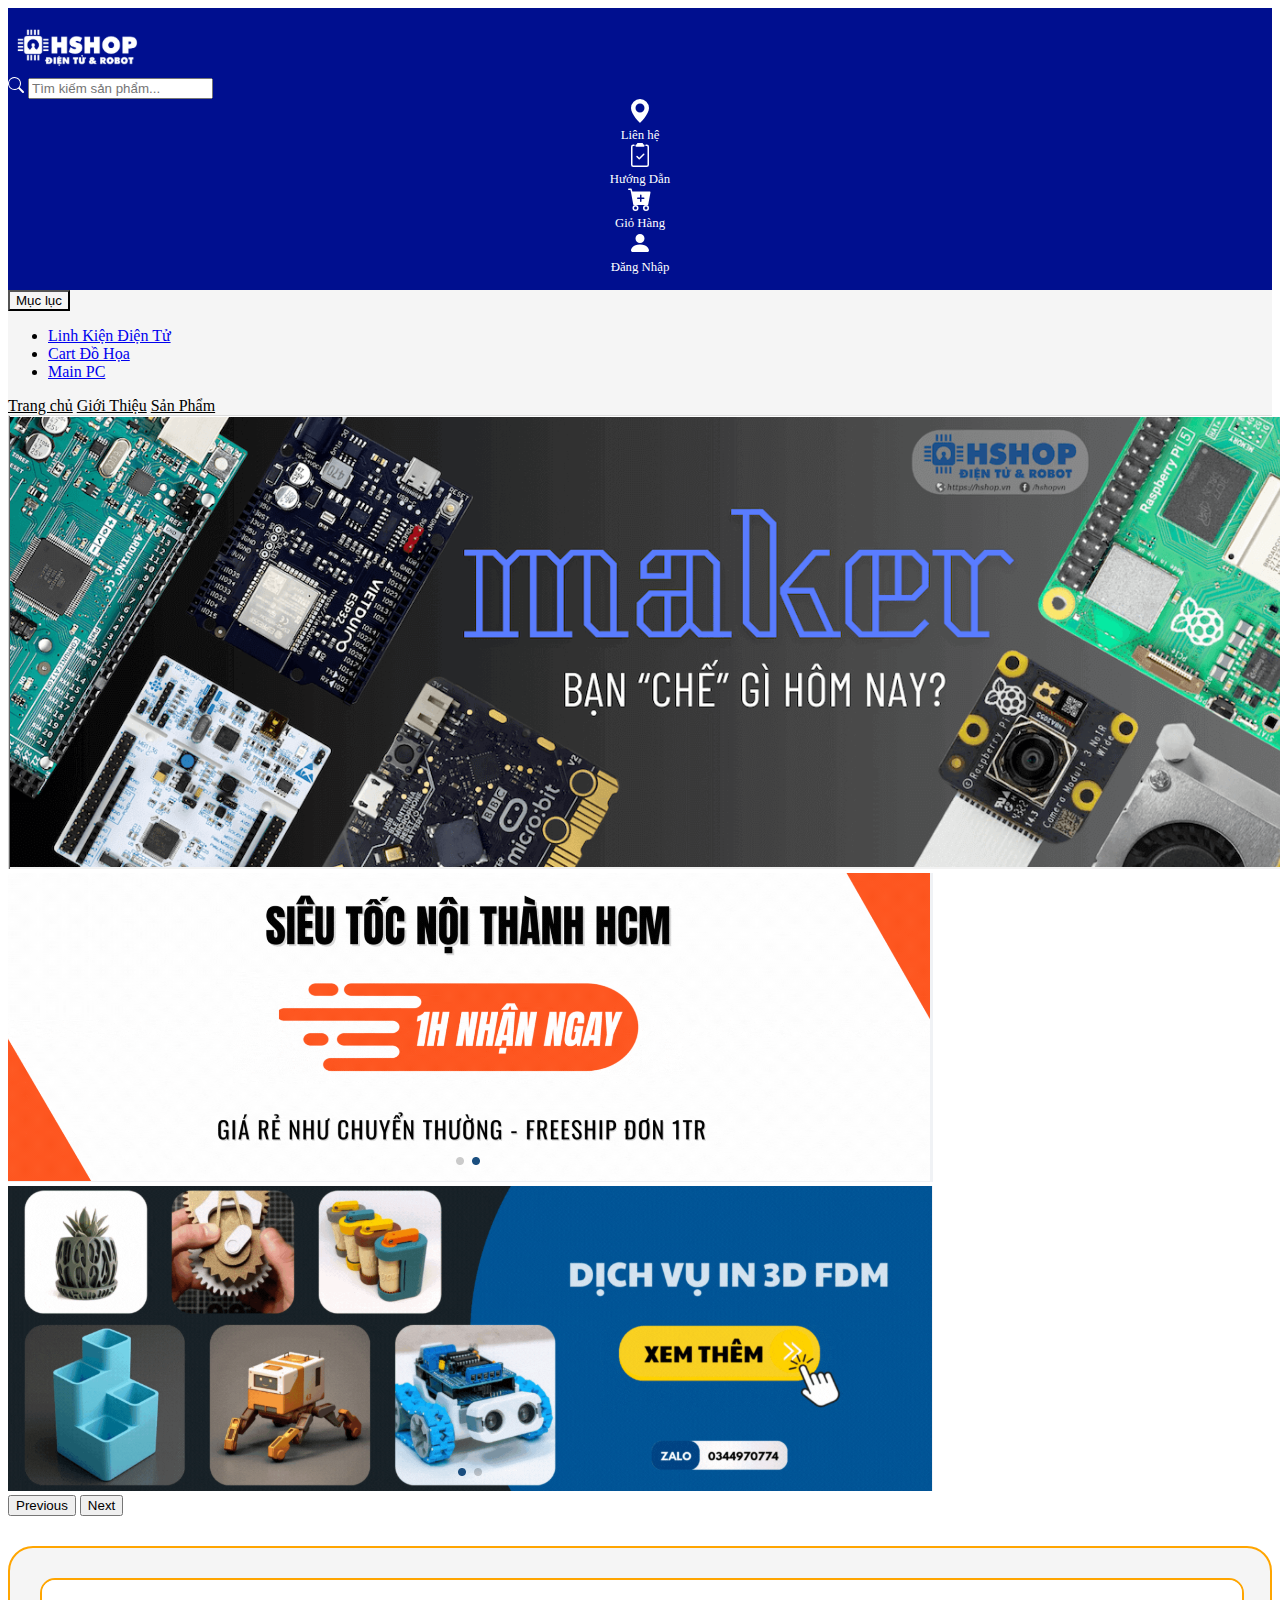
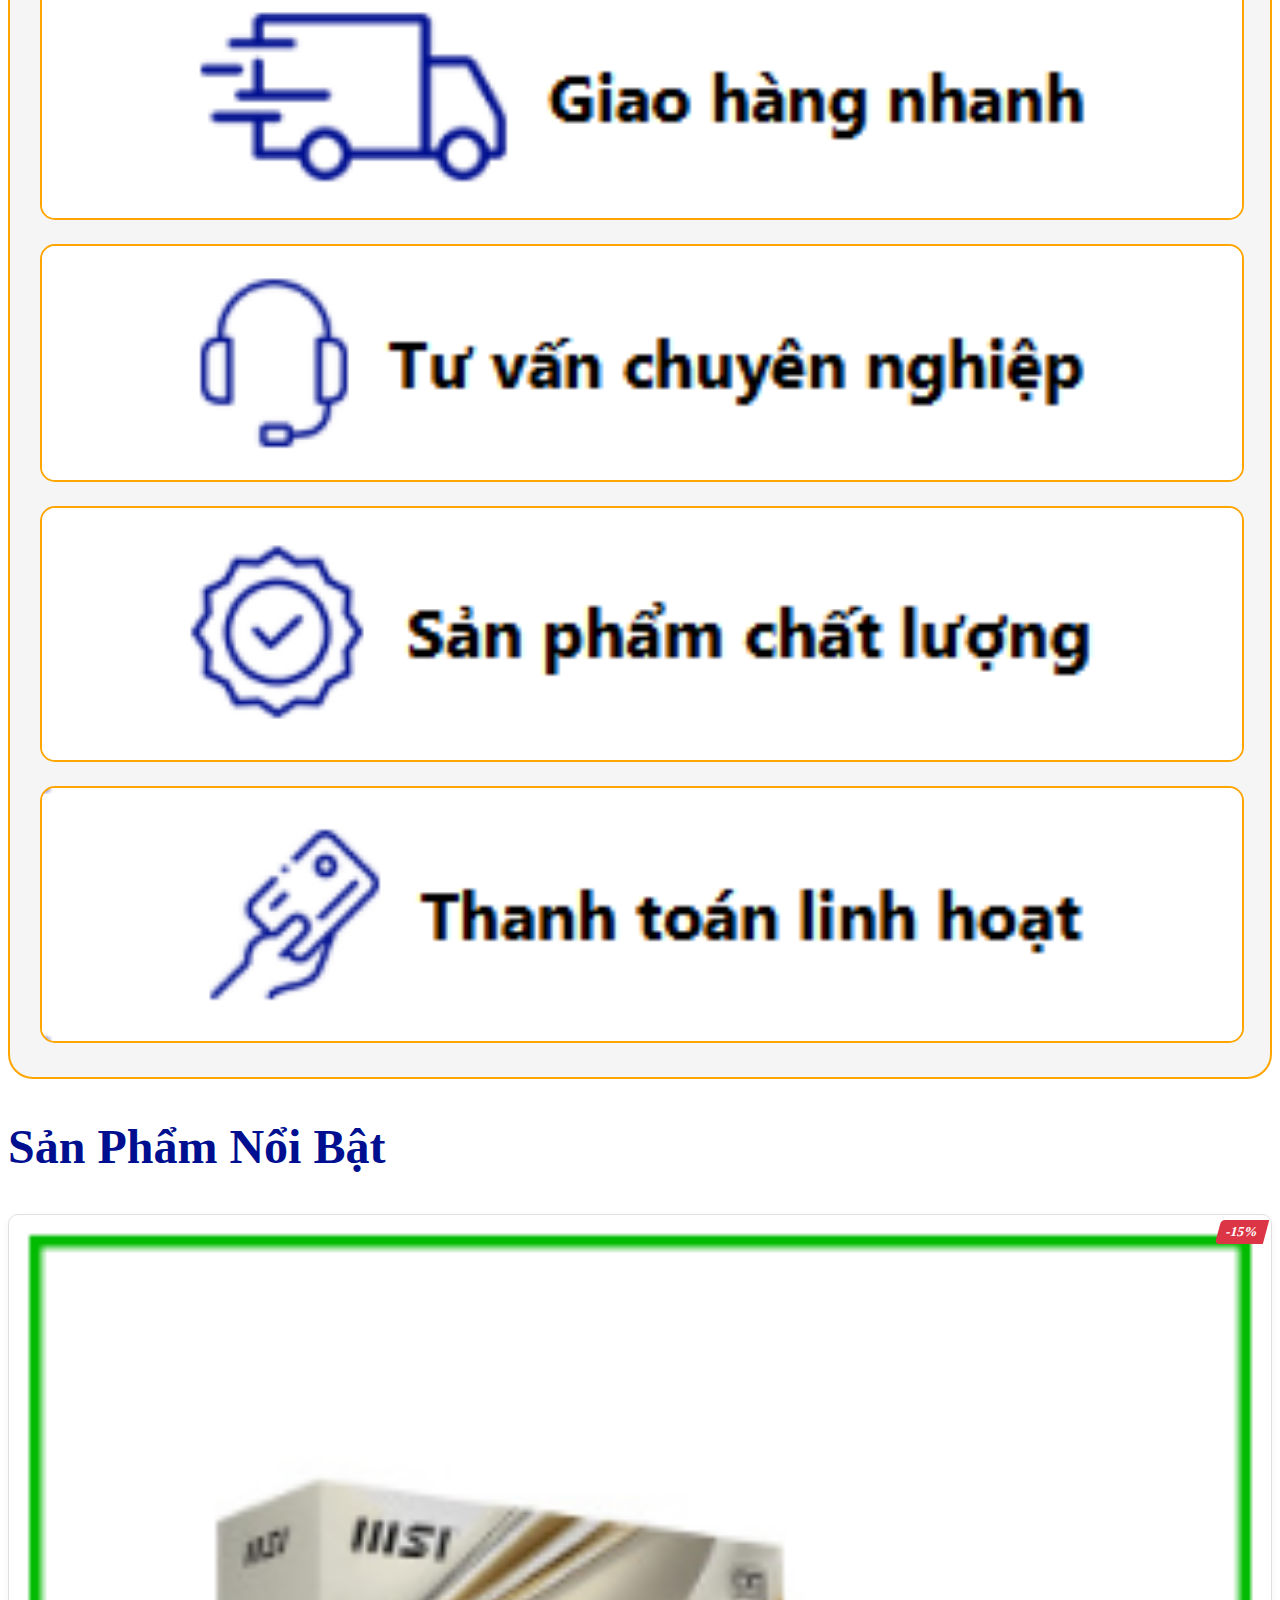
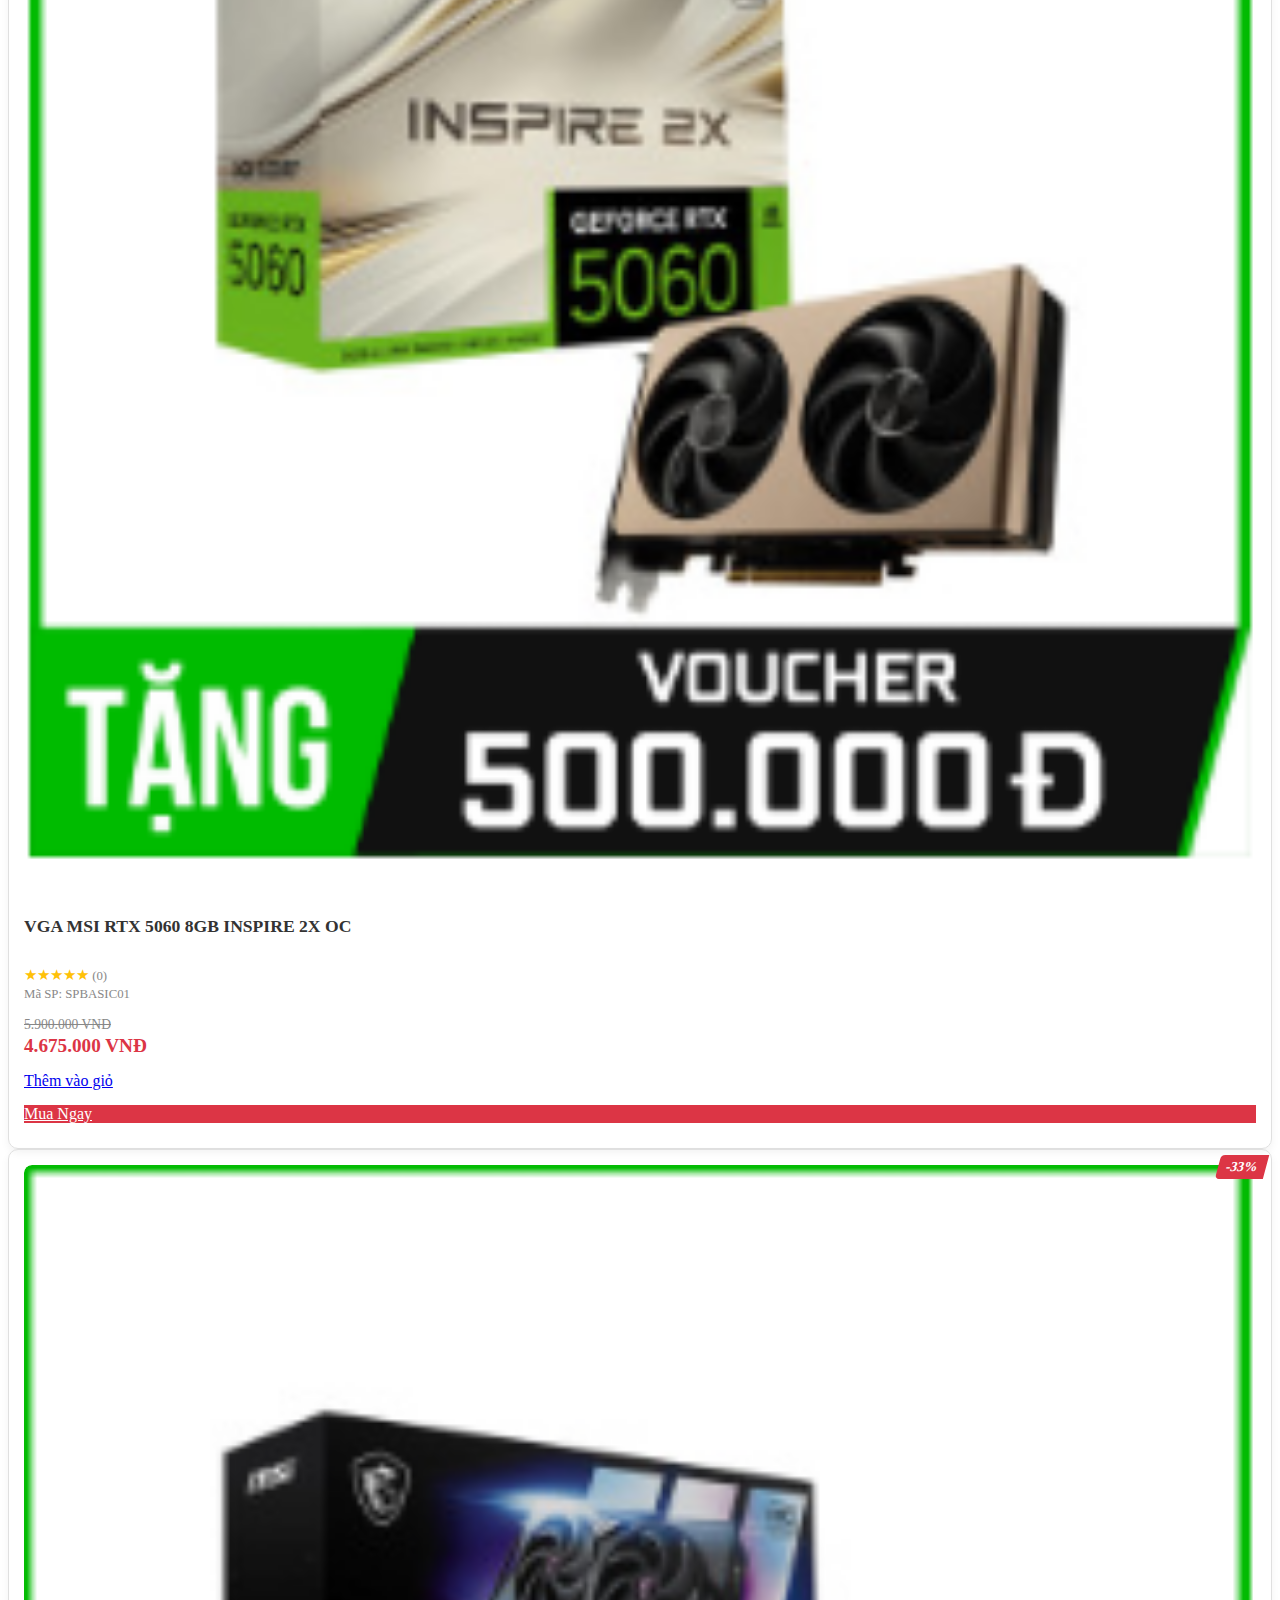
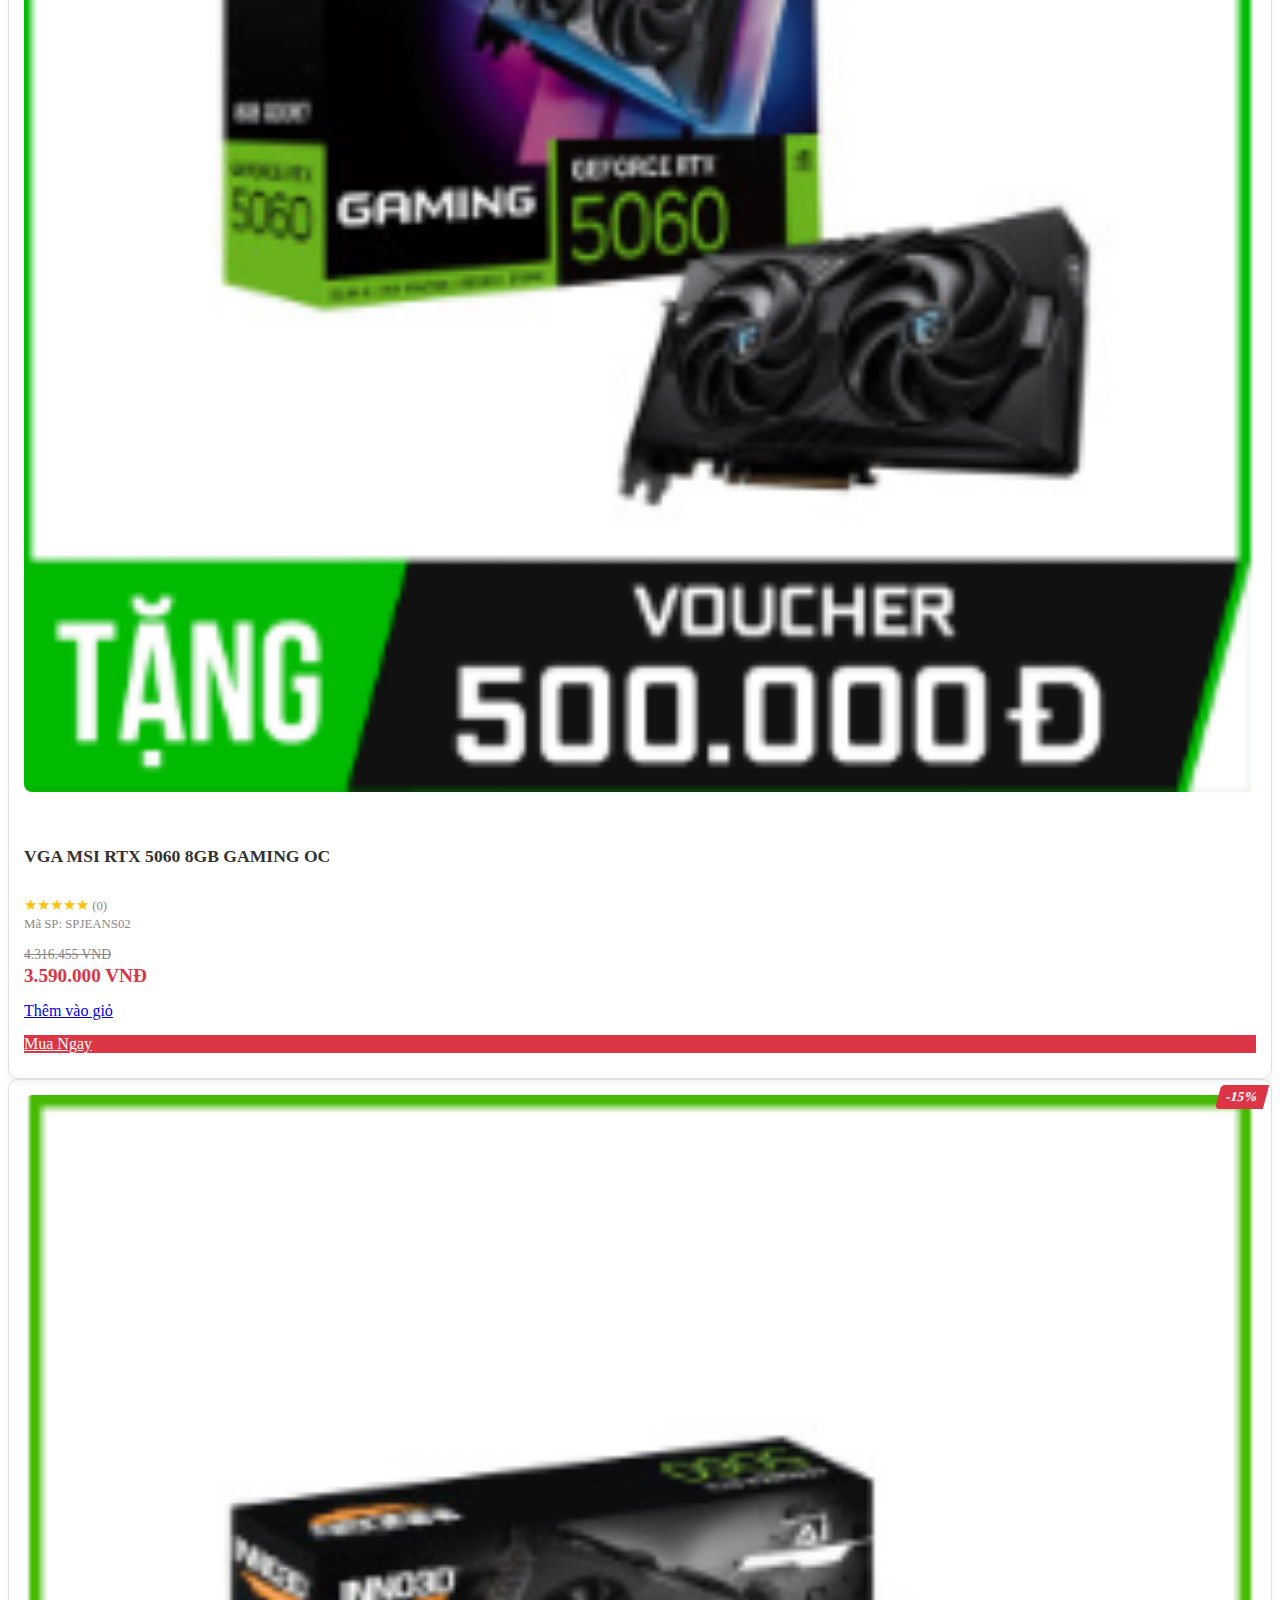
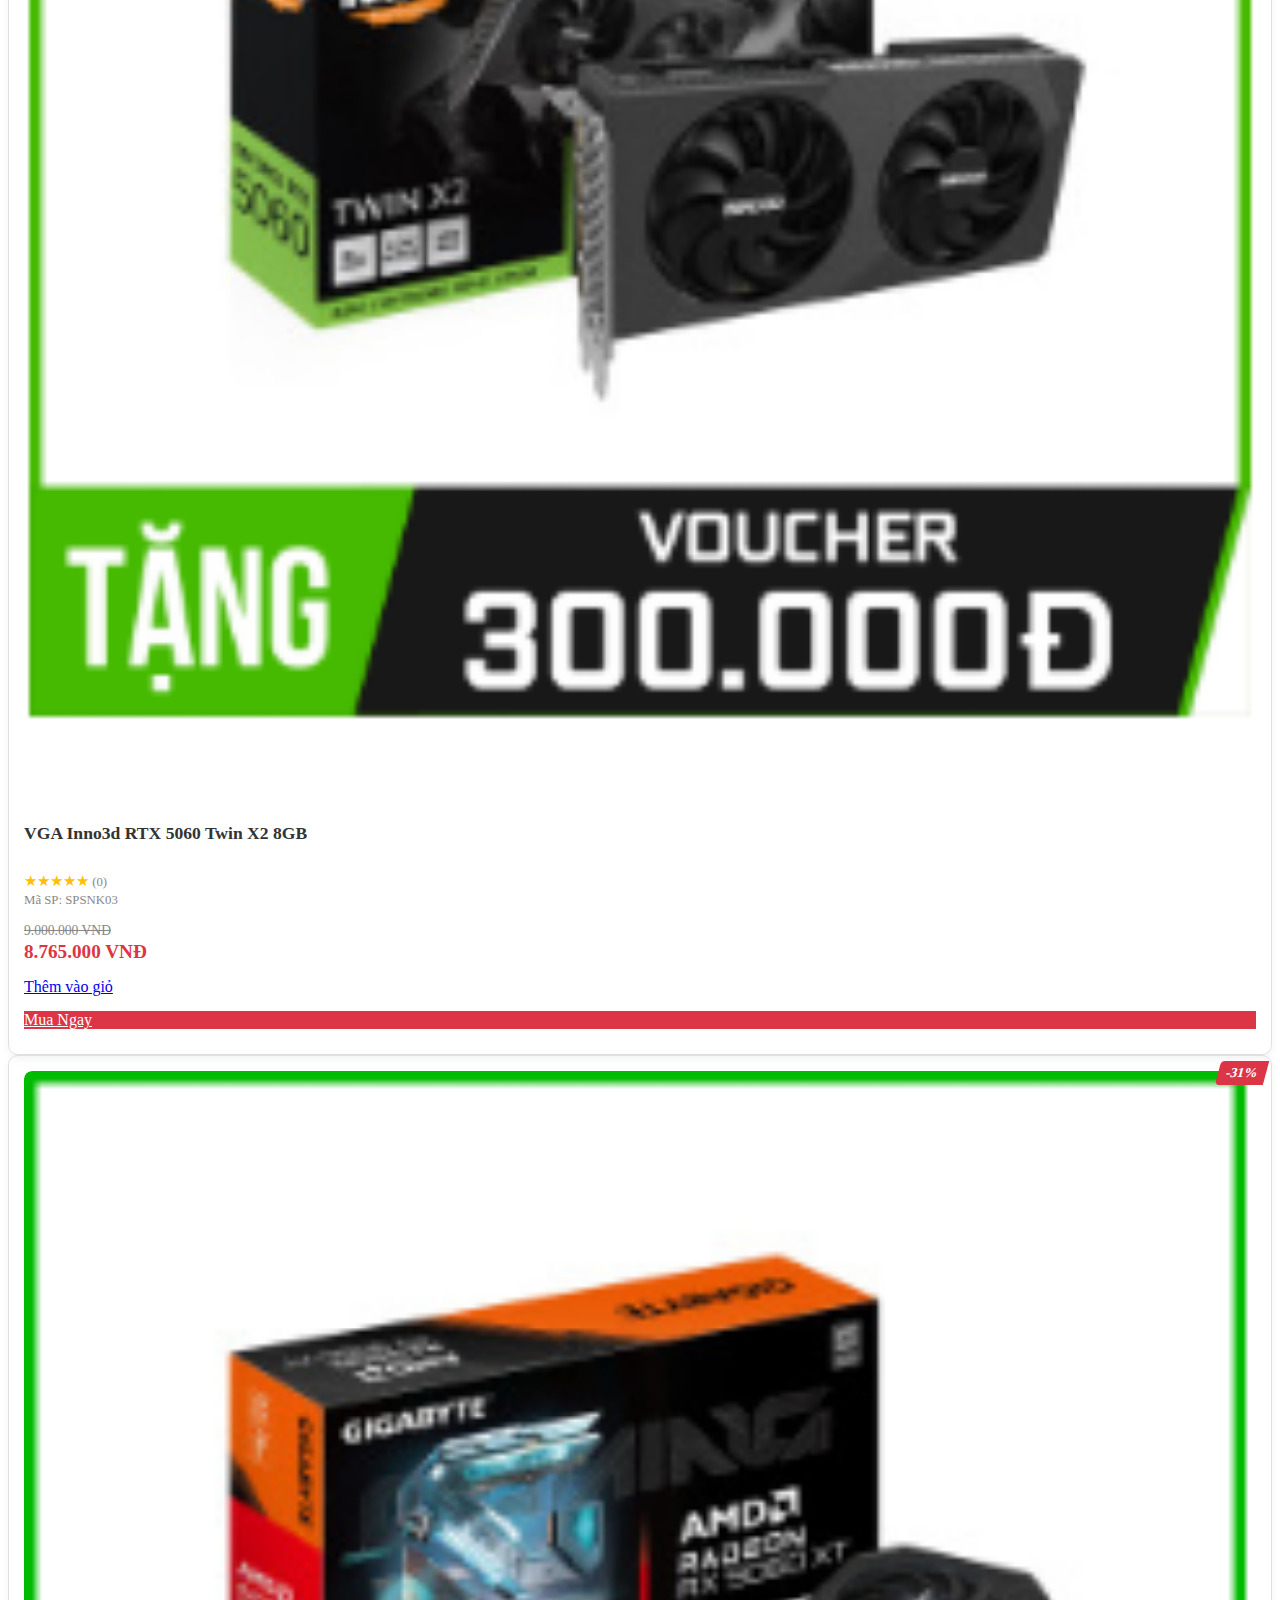
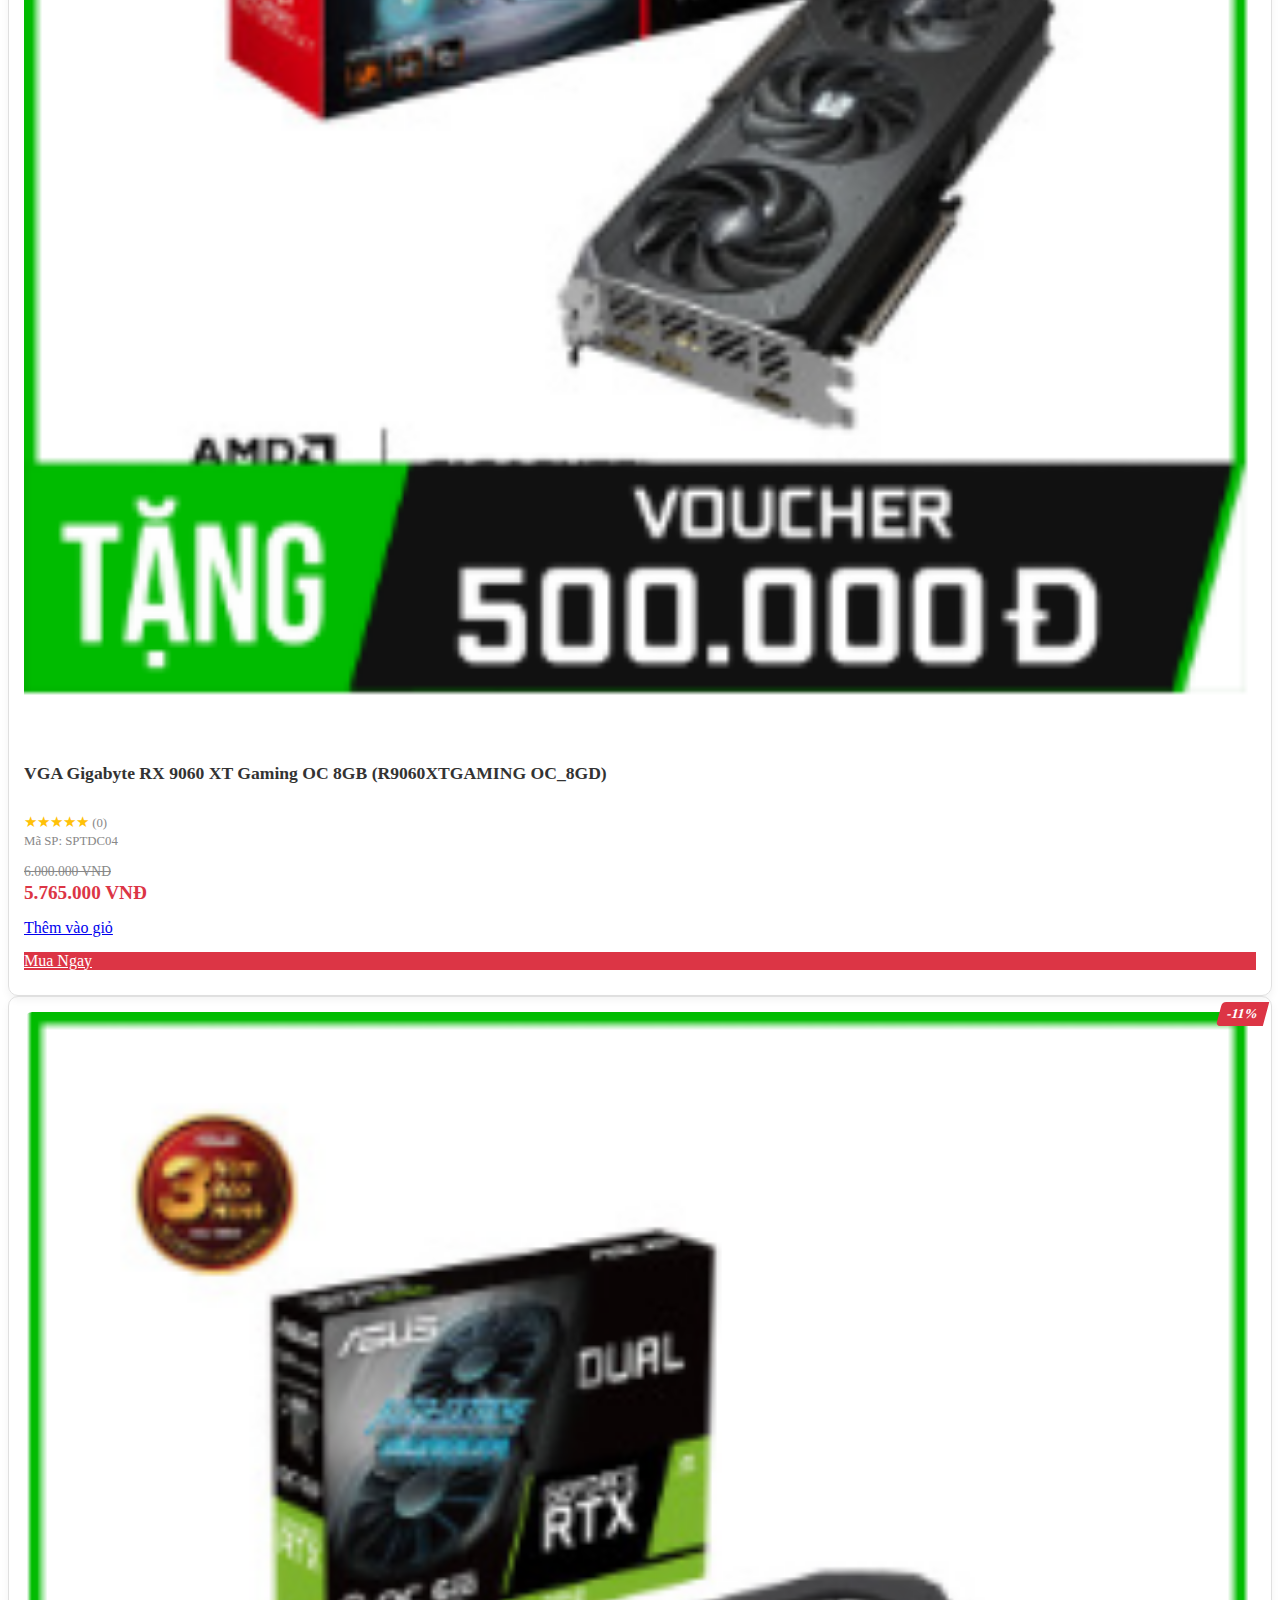
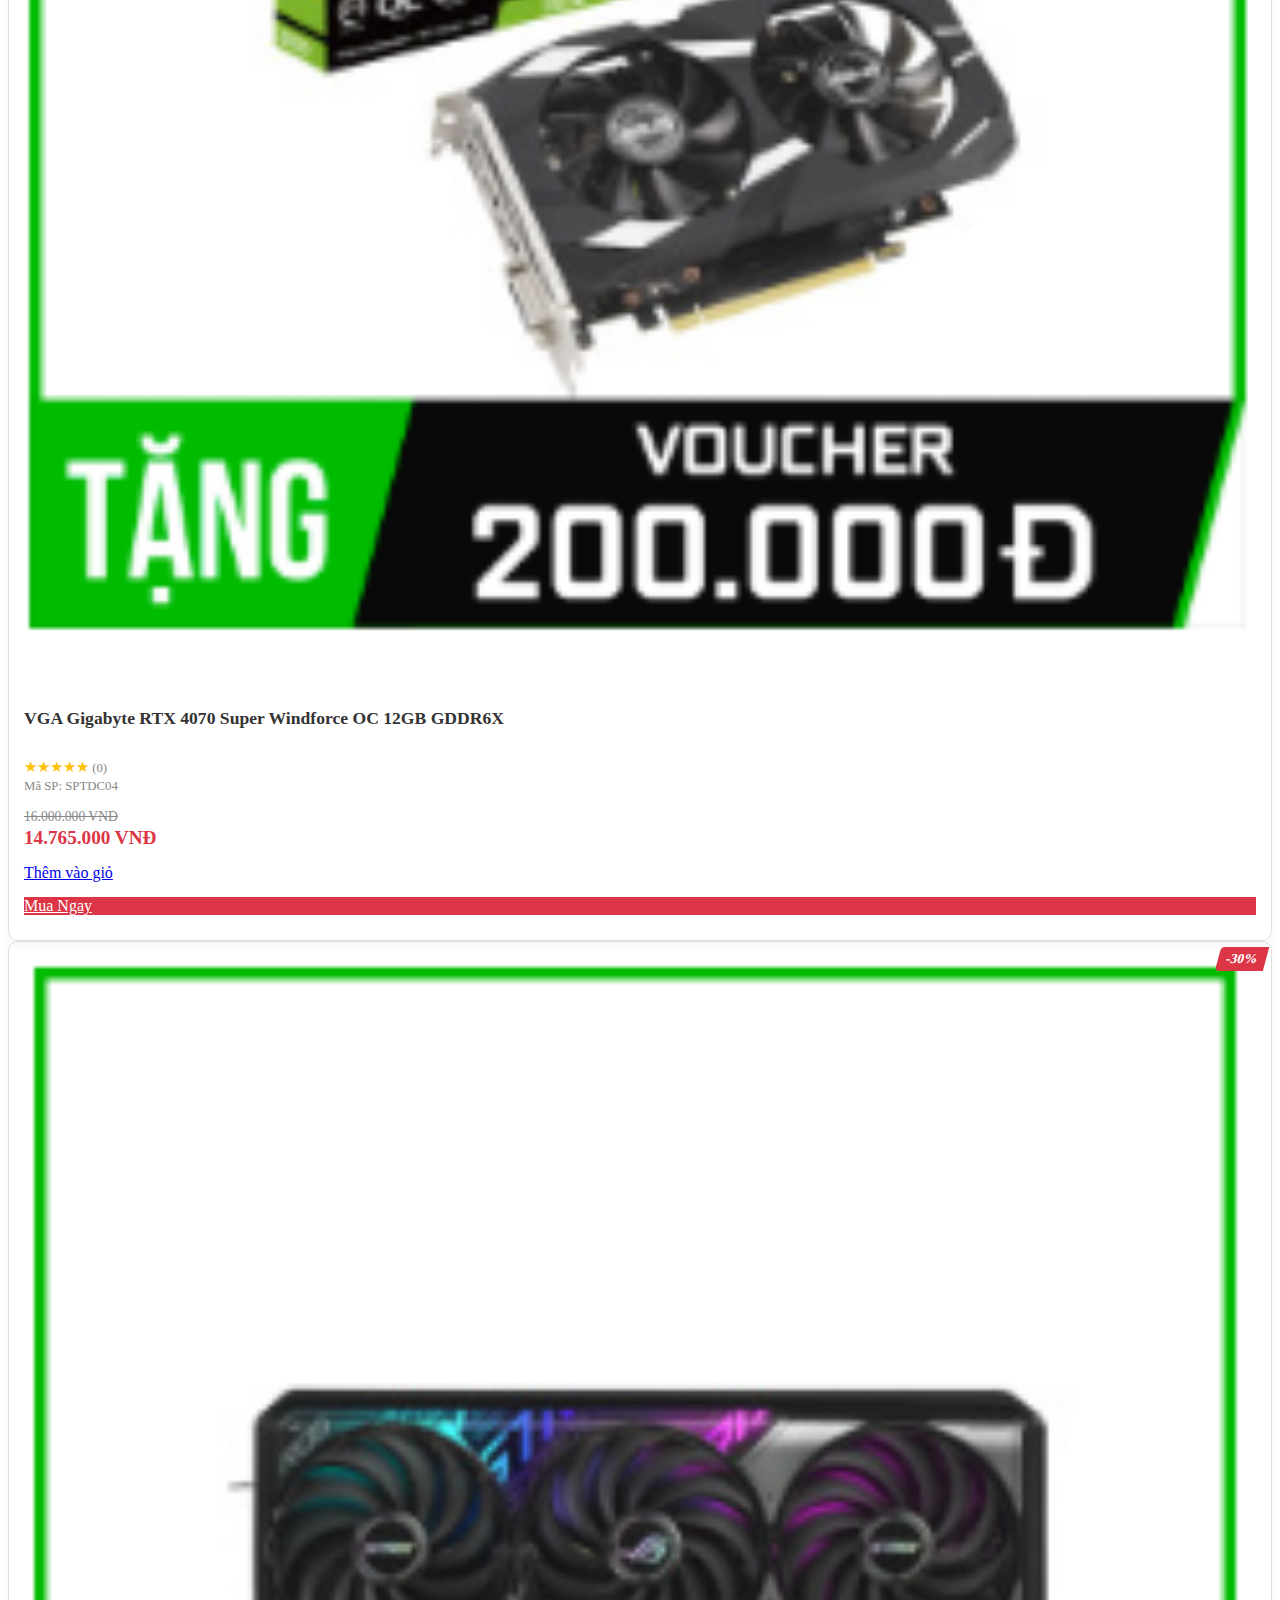
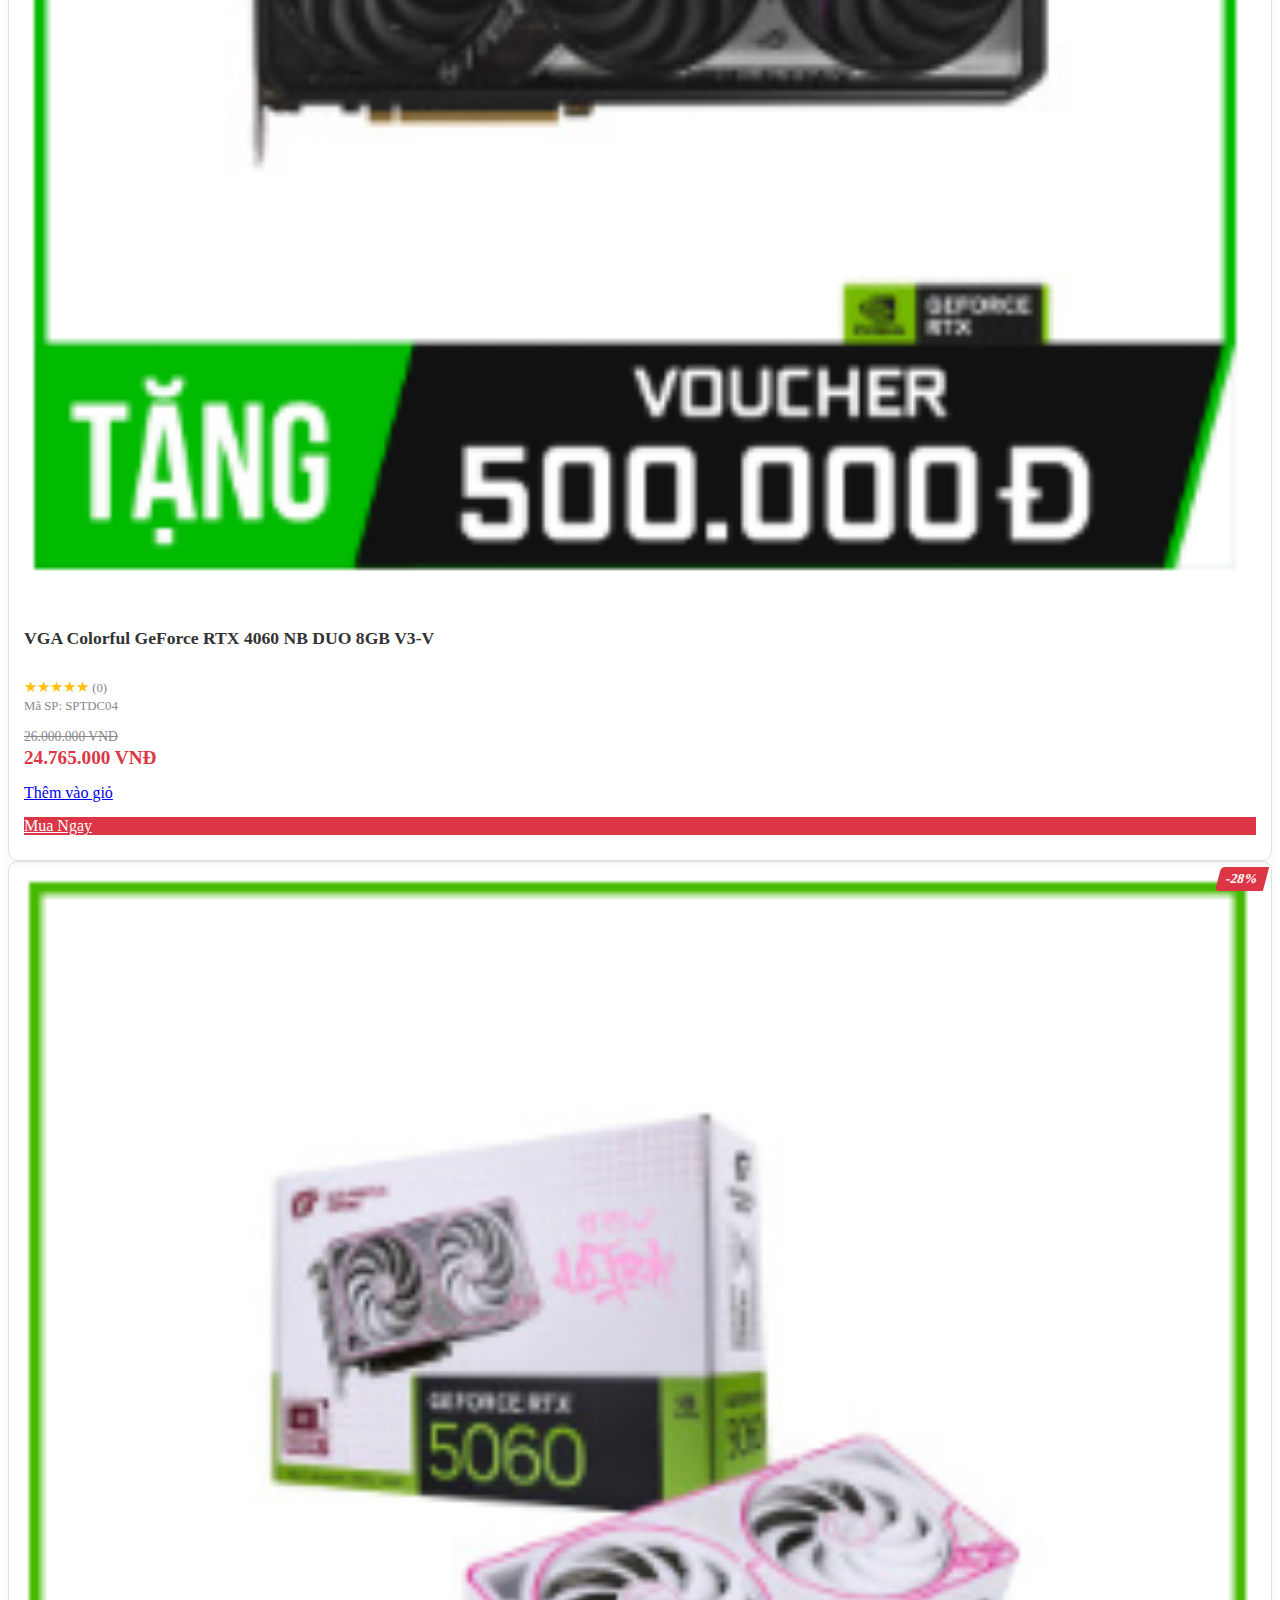
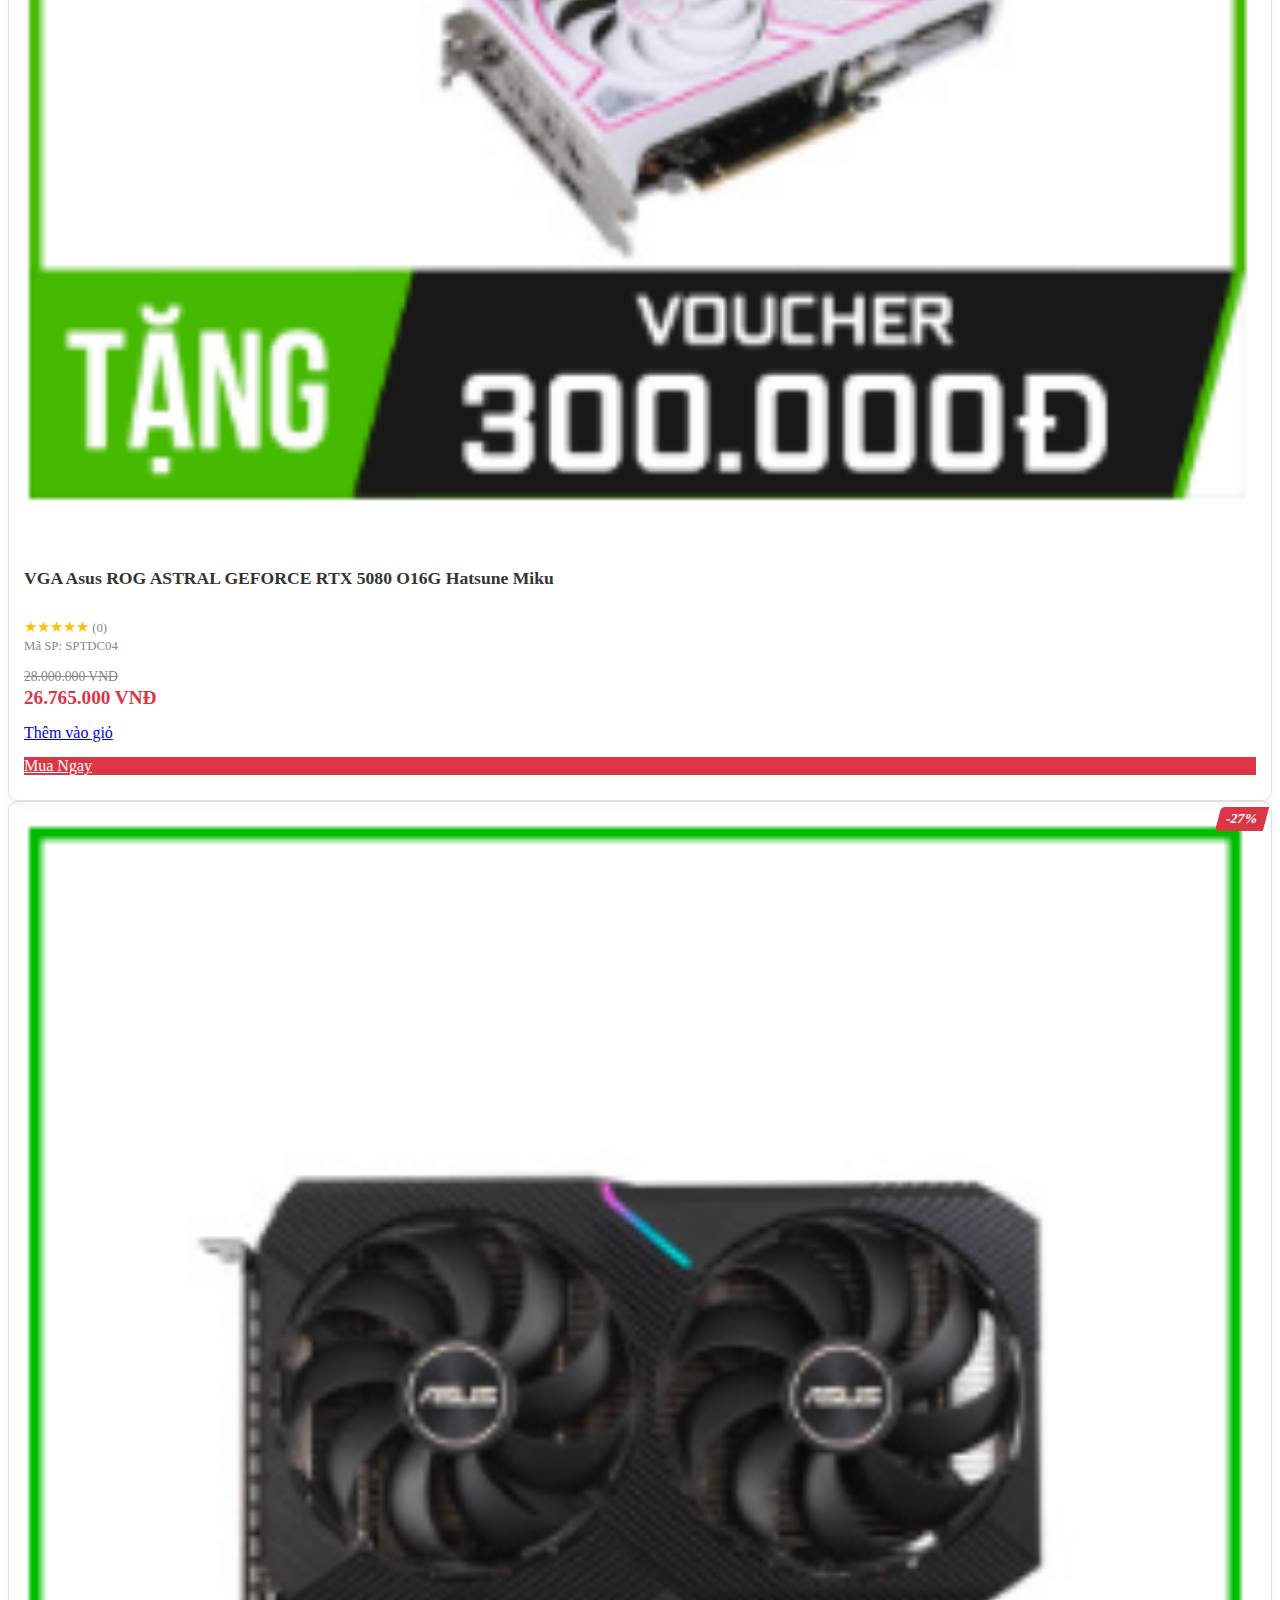
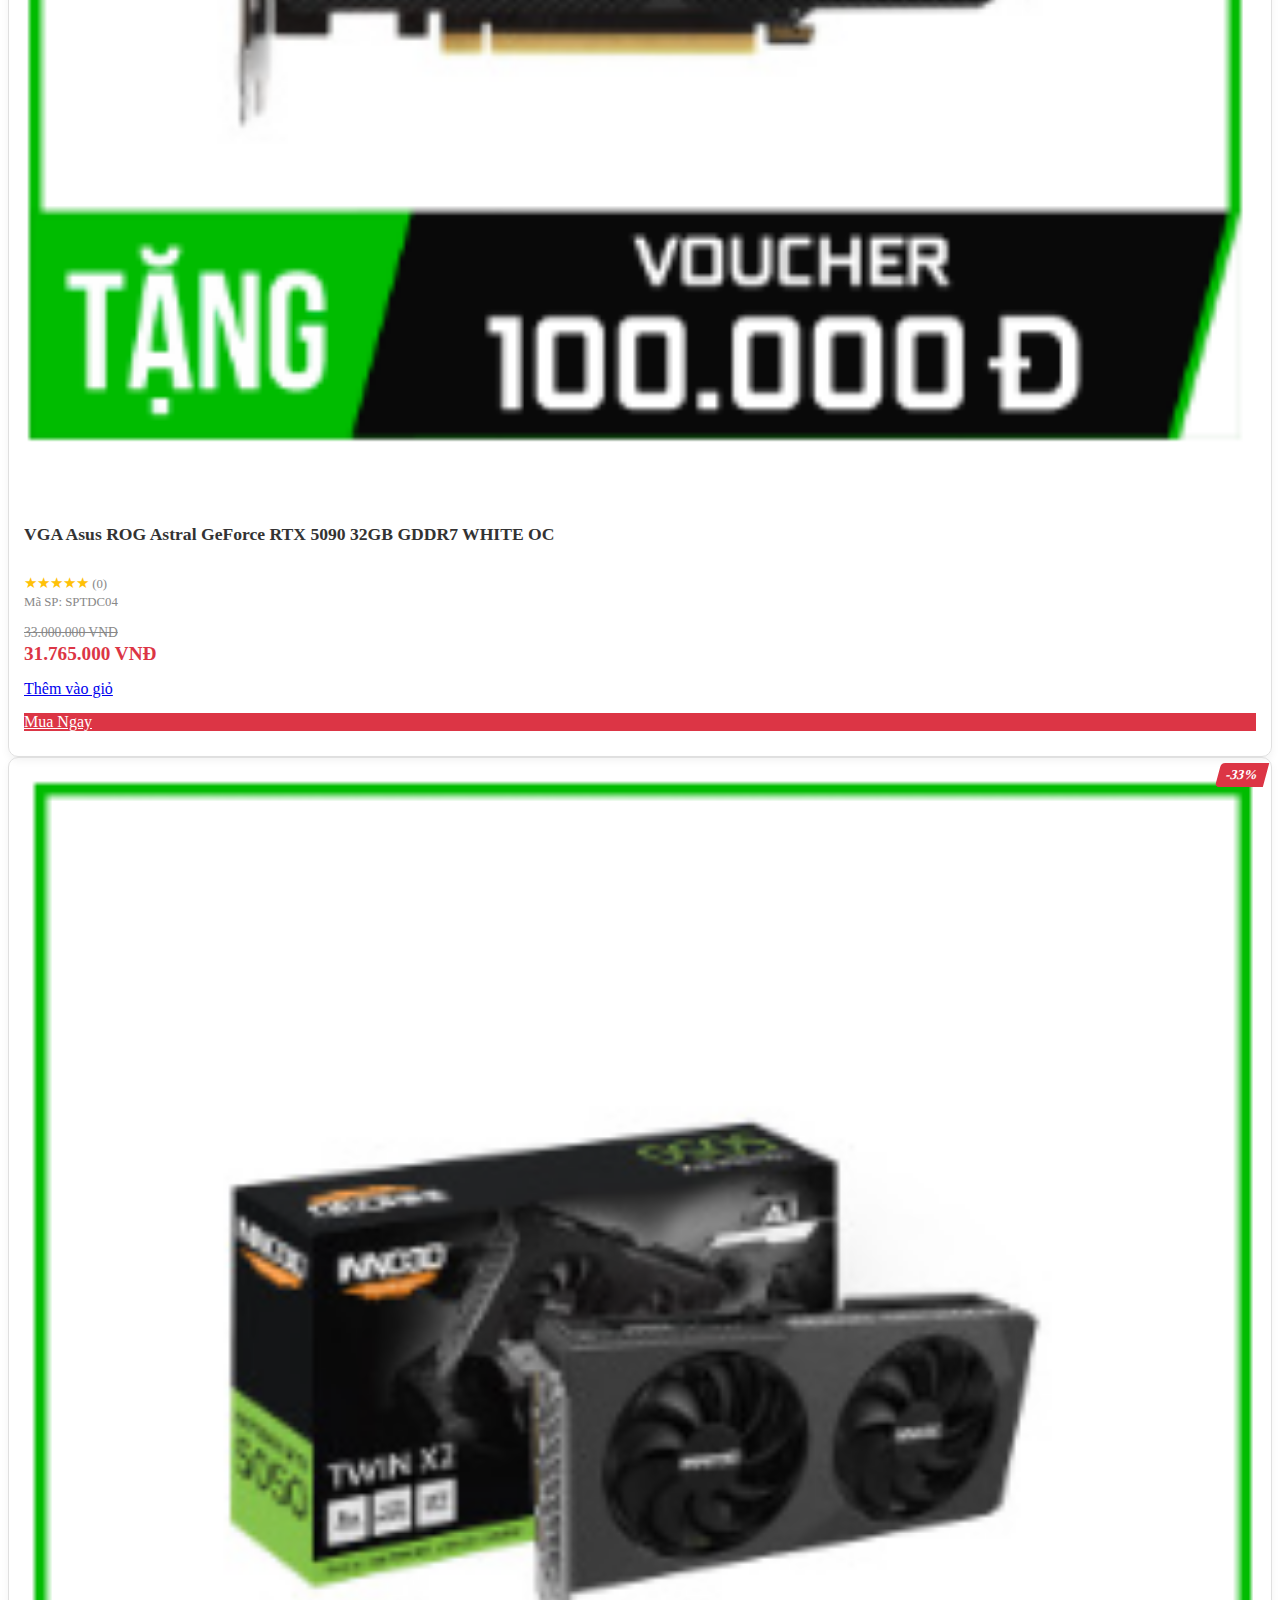
<file: index.html>
<!DOCTYPE html>
<html lang="en">
<head>
    <meta charset="UTF-8">
    <meta name="viewport" content="width=device-width, initial-scale=1.0">
    <title>Trang chủ Responsive</title>
    <link rel="stylesheet" href="Home.css">
    <link href="https://cdn.jsdelivr.net/npm/bootstrap@5.3.8/dist/css/bootstrap.min.css" rel="stylesheet" integrity="sha384-sRIl4kxILFvY47J16cr9ZwB07vP4J8+LH7qKQnuqkuIAvNWLzeN8tE5YBujZqJLB" crossorigin="anonymous">
</head>
<body>
    <style>
        .nav-link{
            color: black;
        }
        .nav-link:hover{
            color: red;
        }
       
    </style>
    <div class="background-header">
        <div class="container-fluid px-4"> 
            <div class="row align-items-center gy-3"> 
                <div class="col-12 col-md-2 text-center text-md-start">
                    <img src="./Picture/logo.PNG" alt="logo" class="logo-img">
                </div>

                <div class="col-12 col-md-5">
                    <form class="d-flex" role="search">
                        <div class="input-group">
                            <span class="input-group-text bg-white border-end-0">
                                <svg xmlns="http://www.w3.org/2000/svg" width="16" height="16" fill="currentColor" class="bi bi-search" viewBox="0 0 16 16">
                                    <path d="M11.742 10.344a6.5 6.5 0 1 0-1.397 1.398h-.001q.044.06.098.115l3.85 3.85a1 1 0 0 0 1.415-1.414l-3.85-3.85a1 1 0 0 0-.115-.1zM12 6.5a5.5 5.5 0 1 1-11 0 5.5 5.5 0 0 1 11 0"/>
                                </svg>
                            </span>
                            <input class="form-control border-start-0" type="search" placeholder="Tìm kiếm sản phẩm..." aria-label="Search">
                        </div>
                    </form>
                </div>

                <div class="col-12 col-md-5">
                    <div class="d-flex justify-content-center justify-content-md-end gap-3 gap-lg-4">
                        
                        <a href="Map.html" class="header-icon-link">
                            <svg xmlns="http://www.w3.org/2000/svg" width="24" height="24" fill="currentColor" class="bi bi-geo-alt-fill" viewBox="0 0 16 16">
                                <path d="M8 16s6-5.686 6-10A6 6 0 0 0 2 6c0 4.314 6 10 6 10m0-7a3 3 0 1 1 0-6 3 3 0 0 1 0 6"/>
                            </svg>
                            <span>Liên hệ</span>
                        </a>

                        <a href="Tutorial.html" class="header-icon-link">
                            <svg xmlns="http://www.w3.org/2000/svg" width="24" height="24" fill="currentColor" class="bi bi-clipboard2-check" viewBox="0 0 16 16">
                                <path d="M9.5 0a.5.5 0 0 1 .5.5.5.5 0 0 0 .5.5.5.5 0 0 1 .5.5V2a.5.5 0 0 1-.5.5h-5A.5.5 0 0 1 5 2v-.5a.5.5 0 0 1 .5-.5.5.5 0 0 0 .5-.5.5.5 0 0 1 .5-.5z"/>
                                <path d="M3 2.5a.5.5 0 0 1 .5-.5H4a.5.5 0 0 0 0-1h-.5A1.5 1.5 0 0 0 2 2.5v12A1.5 1.5 0 0 0 3.5 16h9a1.5 1.5 0 0 0 1.5-1.5v-12A1.5 1.5 0 0 0 12.5 1H12a.5.5 0 0 0 0 1h.5a.5.5 0 0 1 .5.5v12a.5.5 0 0 1-.5.5h-9a.5.5 0 0 1-.5-.5z"/>
                                <path d="M10.854 7.854a.5.5 0 0 0-.708-.708L7.5 9.793 6.354 8.646a.5.5 0 1 0-.708.708l1.5 1.5a.5.5 0 0 0 .708 0z"/>
                            </svg>
                            <span>Hướng Dẫn</span>
                        </a>

                        <a href="Cart.html" class="header-icon-link">
                            <svg xmlns="http://www.w3.org/2000/svg" width="24" height="24" fill="currentColor" class="bi bi-cart-plus-fill" viewBox="0 0 16 16">
                                <path d="M.5 1a.5.5 0 0 0 0 1h1.11l.401 1.607 1.498 7.985A.5.5 0 0 0 4 12h1a2 2 0 1 0 0 4 2 2 0 0 0 0-4h7a2 2 0 1 0 0 4 2 2 0 0 0 0-4h1a.5.5 0 0 0 .491-.408l1.5-8A.5.5 0 0 0 14.5 3H2.89l-.405-1.621A.5.5 0 0 0 2 1zM6 14a1 1 0 1 1-2 0 1 1 0 0 1 2 0m7 0a1 1 0 1 1-2 0 1 1 0 0 1 2 0M9 5.5V7h1.5a.5.5 0 0 1 0 1H9v1.5a.5.5 0 0 1-1 0V8H6.5a.5.5 0 0 1 0-1H8V5.5a.5.5 0 0 1 1 0"/>
                            </svg>
                            <span>Giỏ Hàng</span>
                        </a>

                        <a href="Logn_in.html" class="header-icon-link">
                            <svg xmlns="http://www.w3.org/2000/svg" width="24" height="24" fill="currentColor" class="bi bi-person-fill" viewBox="0 0 16 16">
                                <path d="M3 14s-1 0-1-1 1-4 6-4 6 3 6 4-1 1-1 1zm5-6a3 3 0 1 0 0-6 3 3 0 0 0 0 6"/>
                            </svg>
                            <span>Đăng Nhập</span>
                        </a>
                    </div>
                </div>
            </div>
        </div>
    </div>

    <div class="introduce_header">
        <div class="container">
             <nav class="nav justify-content-start">
                <div class="dropdown">
                    <button class="btn btn-secondary dropdown-toggle" type="button" data-bs-toggle="dropdown" aria-expanded="false" style="background-color: whitesmoke; color: black">
                        Mục lục
                    </button>
                    <ul class="dropdown-menu">
                        <li><a class="dropdown-item" href="#">Linh Kiện Điện Tử</a></li>
                        <li><a class="dropdown-item" href="#">Cart Đồ Họa </a></li>
                        <li><a class="dropdown-item" href="#">Main PC</a></li>
                    </ul>
                </div>
                <a class="nav-link" href="Home.html">Trang chủ</a>
                <a class="nav-link" href="introduce.html">Giới Thiệu</a>
                <a class="nav-link" href="product.html">Sản Phẩm</a>
            </nav>
        </div>
    </div>

    <div id="carouselExampleRide" class="carousel slide" data-bs-ride="true">
        <div class="carousel-inner">
            <div class="carousel-item active">
                <img src="./Picture/banner1.PNG" class="d-block w-100" alt="banner1">
            </div>
            <div class="carousel-item">
                <img src="./Picture/banner2.PNG" class="d-block w-100" alt="banner2" >
            </div>
            <div class="carousel-item">
                <img src="./Picture/banner3.PNG" class="d-block w-100" alt="banner3">
            </div>
        </div>
        <button class="carousel-control-prev" type="button" data-bs-target="#carouselExampleRide" data-bs-slide="prev">
            <span class="carousel-control-prev-icon" aria-hidden="true"></span>
            <span class="visually-hidden">Previous</span>
        </button>
        <button class="carousel-control-next" type="button" data-bs-target="#carouselExampleRide" data-bs-slide="next">
            <span class="carousel-control-next-icon" aria-hidden="true"></span>
            <span class="visually-hidden">Next</span>
        </button>
    </div>

    <div class="container">
        <div class="banner_header">
            <div class="row row-cols-1 row-cols-sm-2 row-cols-md-4 g-3">
                <div class="col solution-item">
                    <img src="./Picture/solution1.PNG" class="solution-img" alt="Solution 1">
                </div>
                <div class="col solution-item">
                    <img src="./Picture/solution2.PNG" class="solution-img" alt="Solution 2">
                </div>
                <div class="col solution-item">
                    <img src="./Picture/solution3.PNG" class="solution-img" alt="Solution 3">
                </div>
                <div class="col solution-item">
                    <img src="./Picture/solution4.PNG" class="solution-img" alt="Solution 4">
                </div>
            </div>
        </div>
    </div>

<div class="container product-section">
    <h2 class="text-center my-4" style="color: #000F8F; font-family: 'Times New Roman', Times, serif; font-weight: bold; font-size: 48px;">
        Sản Phẩm Nổi Bật
    </h2>
    
    <div class="row row-cols-1 row-cols-sm-2 row-cols-md-3 row-cols-lg-4 g-4">
        
        <div class="col">
            <div class="product-card text-center">
                <div class="discount-label">-15%</div> 
                
                <div class="product-image-wrapper">
                    <img src="./Picture/sp1.PNG" class="img-fluid product-image" alt="Áo Thun Cotton Basic">
                </div>
                <div class="product-info">
                    <h5 class="product-name">VGA MSI RTX 5060 8GB INSPIRE 2X OC</h5>
                    
                    <div class="product-rating-card">
                        <span class="star-rating-card">&#9733;&#9733;&#9733;&#9733;&#9733;</span> (0)
                    </div>
                    <div class="product-sku-card">Mã SP: SPBASIC01</div>
                    
                    <div class="price-group-card">
                        <span class="original-price-card">5.900.000 VNĐ</span> 
                        <span class="sale-price-card">4.675.000 VNĐ</span>
                    </div>
                    
                    <a href="#" class="btn btn-success product-cart-button">Thêm vào giỏ</a>
                    <a href="#" class="btn btn-primary product-button">Mua Ngay</a>
                </div>
            </div>
        </div>
        
        <div class="col">
            <div class="product-card text-center">
                <div class="discount-label">-33%</div> 
                <div class="product-image-wrapper">
                    <img src="./Picture/sp2.PNG" class="img-fluid product-image" alt="Quần Jeans Slim Fit">
                </div>
                <div class="product-info">
                    <h5 class="product-name">VGA MSI RTX 5060 8GB GAMING OC</h5>
                    
                    <div class="product-rating-card">
                        <span class="star-rating-card">&#9733;&#9733;&#9733;&#9733;&#9733;</span> (0)
                    </div>
                    <div class="product-sku-card">Mã SP: SPJEANS02</div>
                    
                    <div class="price-group-card">
                          <span class="original-price-card">4.316.455 VNĐ</span> 
                        <span class="sale-price-card">3.590.000 VNĐ</span>
                    </div>
                    
                    <a href="#" class="btn btn-success product-cart-button">Thêm vào giỏ</a>
                    <a href="#" class="btn btn-primary product-button">Mua Ngay</a>
                </div>
            </div>
        </div>
        
        <div class="col">
            <div class="product-card text-center">
                <div class="discount-label">-15%</div> 
                
                <div class="product-image-wrapper">
                    <img src="./Picture/sp3.PNG" class="img-fluid product-image" alt="Giày Sneaker Trắng">
                </div>
                <div class="product-info">
                    <h5 class="product-name">VGA Inno3d RTX 5060 Twin X2 8GB</h5>
                    
                    <div class="product-rating-card">
                        <span class="star-rating-card">&#9733;&#9733;&#9733;&#9733;&#9733;</span> (0)
                    </div>
                    <div class="product-sku-card">Mã SP: SPSNK03</div>

                    <div class="price-group-card">
                        <span class="original-price-card">9.000.000 VNĐ</span>
                        <span class="sale-price-card">8.765.000 VNĐ</span>
                    </div>
                    
                    <a href="#" class="btn btn-success product-cart-button">Thêm vào giỏ</a>
                    <a href="#" class="btn btn-primary product-button">Mua Ngay</a>
                </div>
            </div>
        </div>
        
        <div class="col">
            <div class="product-card text-center">
                 <div class="discount-label">-31%</div> 
                <div class="product-image-wrapper">
                    <img src="./Picture/sp4.PNG" class="img-fluid product-image" alt="Túi Đeo Chéo Da">
                </div>
                <div class="product-info">
                    <h5 class="product-name">VGA Gigabyte RX 9060 XT Gaming OC 8GB (R9060XTGAMING OC_8GD)</h5>
                    
                    <div class="product-rating-card">
                        <span class="star-rating-card">&#9733;&#9733;&#9733;&#9733;&#9733;</span> (0)
                    </div>
                    <div class="product-sku-card">Mã SP: SPTDC04</div>
                    
                      <div class="price-group-card">
                        <span class="original-price-card">6.000.000 VNĐ</span>
                        <span class="sale-price-card">5.765.000 VNĐ</span>
                    </div>
                    
                    <a href="#" class="btn btn-success product-cart-button">Thêm vào giỏ</a>
                    <a href="#" class="btn btn-primary product-button">Mua Ngay</a>
                </div>
            </div>
        </div>
        <div class="col">
            <div class="product-card text-center">
                 <div class="discount-label">-11%</div> 
                <div class="product-image-wrapper">
                    <img src="./Picture/sp5.PNG" class="img-fluid product-image" alt="Túi Đeo Chéo Da">
                </div>
                <div class="product-info">
                    <h5 class="product-name">VGA Gigabyte RTX 4070 Super Windforce OC 12GB GDDR6X</h5>
                    
                    <div class="product-rating-card">
                        <span class="star-rating-card">&#9733;&#9733;&#9733;&#9733;&#9733;</span> (0)
                    </div>
                    <div class="product-sku-card">Mã SP: SPTDC04</div>
                    
                    <div class="price-group-card">
                        <span class="original-price-card">16.000.000 VNĐ</span>
                        <span class="sale-price-card">14.765.000 VNĐ</span>
                    </div>
                    
                    <a href="#" class="btn btn-success product-cart-button">Thêm vào giỏ</a>
                    <a href="#" class="btn btn-primary product-button">Mua Ngay</a>
                </div>
            </div>
        </div>
        <div class="col">
            <div class="product-card text-center">
                 <div class="discount-label">-30%</div> 
                <div class="product-image-wrapper">
                    <img src="./Picture/sp6.PNG" class="img-fluid product-image" alt="Túi Đeo Chéo Da">
                </div>
                <div class="product-info">
                    <h5 class="product-name">VGA Colorful GeForce RTX 4060 NB DUO 8GB V3-V</h5>
                    
                    <div class="product-rating-card">
                        <span class="star-rating-card">&#9733;&#9733;&#9733;&#9733;&#9733;</span> (0)
                    </div>
                    <div class="product-sku-card">Mã SP: SPTDC04</div>
                    
                    <div class="price-group-card">
                        <span class="original-price-card">26.000.000 VNĐ</span>
                        <span class="sale-price-card">24.765.000 VNĐ</span>
                    </div>
                    
                    <a href="#" class="btn btn-success product-cart-button">Thêm vào giỏ</a>
                    <a href="#" class="btn btn-primary product-button">Mua Ngay</a>
                </div>
            </div>
        </div>
        <div class="col">
            <div class="product-card text-center">
                 <div class="discount-label">-28%</div> 
                <div class="product-image-wrapper">
                    <img src="./Picture/sp7.PNG" class="img-fluid product-image" alt="Túi Đeo Chéo Da">
                </div>
                <div class="product-info">
                    <h5 class="product-name">VGA Asus ROG ASTRAL GEFORCE RTX 5080 O16G Hatsune Miku</h5>
                    
                    <div class="product-rating-card">
                        <span class="star-rating-card">&#9733;&#9733;&#9733;&#9733;&#9733;</span> (0)
                    </div>
                    <div class="product-sku-card">Mã SP: SPTDC04</div>
                    
                    <div class="price-group-card">
                        <span class="original-price-card">28.000.000 VNĐ</span>
                        <span class="sale-price-card">26.765.000 VNĐ</span>
                    </div>
                    
                    <a href="#" class="btn btn-success product-cart-button">Thêm vào giỏ</a>
                    <a href="#" class="btn btn-primary product-button">Mua Ngay</a>
                </div>
            </div>
        </div>
        <div class="col">
            <div class="product-card text-center">
                 <div class="discount-label">-27%</div> 
                <div class="product-image-wrapper">
                    <img src="./Picture/sp8.PNG" class="img-fluid product-image" alt="Túi Đeo Chéo Da">
                </div>
                <div class="product-info">
                    <h5 class="product-name">VGA Asus ROG Astral GeForce RTX 5090 32GB GDDR7 WHITE OC</h5>
                    
                    <div class="product-rating-card">
                        <span class="star-rating-card">&#9733;&#9733;&#9733;&#9733;&#9733;</span> (0)
                    </div>
                    <div class="product-sku-card">Mã SP: SPTDC04</div>
                    
                   <div class="price-group-card">
                        <span class="original-price-card">33.000.000 VNĐ</span>
                        <span class="sale-price-card">31.765.000 VNĐ</span>
                    </div>
                    
                    <a href="#" class="btn btn-success product-cart-button">Thêm vào giỏ</a>
                    <a href="#" class="btn btn-primary product-button" style="background-color: red;">Mua Ngay</a>
                </div>
            </div>
        </div>

          <div class="col">
            <div class="product-card text-center">
                 <div class="discount-label">-33%</div> 
                <div class="product-image-wrapper">
                    <img src="./Picture/sp9.PNG" class="img-fluid product-image" alt="Túi Đeo Chéo Da">
                </div>
                <div class="product-info">
                    <h5 class="product-name">VGA MSI RTX 5060 Ti 16GB SHADOW 2X OC PLUS</h5>
                    
                    <div class="product-rating-card">
                        <span class="star-rating-card">&#9733;&#9733;&#9733;&#9733;&#9733;</span> (0)
                    </div>
                    <div class="product-sku-card">Mã SP: SPTDC04</div>
                    
                   <div class="price-group-card">
                        <span class="original-price-card">23.000.000 VNĐ</span>
                        <span class="sale-price-card">21.765.000 VNĐ</span>
                    </div>
                    
                    <a href="#" class="btn btn-success product-cart-button">Thêm vào giỏ</a>
                    <a href="#" class="btn btn-primary product-button" style="background-color: red;">Mua Ngay</a>
                </div>
            </div>
        </div>
        
          <div class="col">
            <div class="product-card text-center">
                 <div class="discount-label">-17%</div> 
                <div class="product-image-wrapper">
                    <img src="./Picture/sp10.PNG" class="img-fluid product-image" alt="Túi Đeo Chéo Da">
                </div>
                <div class="product-info">
                    <h5 class="product-name">VGA Gigabyte RTX 5050 Gaming OC 8GB (N5050GAMINGOC-8GD)</h5>
                    
                    <div class="product-rating-card">
                        <span class="star-rating-card">&#9733;&#9733;&#9733;&#9733;&#9733;</span> (0)
                    </div>
                    <div class="product-sku-card">Mã SP: SPTDC04</div>
                    
                   <div class="price-group-card">
                        <span class="original-price-card">13.000.000 VNĐ</span>
                        <span class="sale-price-card">11.765.000 VNĐ</span>
                    </div>
                    
                    <a href="#" class="btn btn-success product-cart-button">Thêm vào giỏ</a>
                    <a href="#" class="btn btn-primary product-button" style="background-color: red;">Mua Ngay</a>
                </div>
            </div>
        </div>
        
          <div class="col">
            <div class="product-card text-center">
                 <div class="discount-label">-26%</div> 
                <div class="product-image-wrapper">
                    <img src="./Picture/sp11.PNG" class="img-fluid product-image" alt="Túi Đeo Chéo Da">
                </div>
                <div class="product-info">
                    <h5 class="product-name">VGA Gigabyte RTX 5070 Ti WINDFORCE OC SFF 16GB</h5>
                    
                    <div class="product-rating-card">
                        <span class="star-rating-card">&#9733;&#9733;&#9733;&#9733;&#9733;</span> (0)
                    </div>
                    <div class="product-sku-card">Mã SP: SPTDC04</div>
                    
                   <div class="price-group-card">
                        <span class="original-price-card">33.400.000 VNĐ</span>
                        <span class="sale-price-card">31.765.000 VNĐ</span>
                    </div>
                    
                    <a href="#" class="btn btn-success product-cart-button">Thêm vào giỏ</a>
                    <a href="#" class="btn btn-primary product-button" style="background-color: red;">Mua Ngay</a>
                </div>
            </div>
        </div>
        
          <div class="col">
            <div class="product-card text-center">
                 <div class="discount-label">-21%</div> 
                <div class="product-image-wrapper">
                    <img src="./Picture/sp12.PNG" class="img-fluid product-image" alt="Túi Đeo Chéo Da">
                </div>
                <div class="product-info">
                    <h5 class="product-name">VGA INNO3D GeForce RTX 5060 Ti Twin X2 OC 16GB GDDR7</h5>
                    
                    <div class="product-rating-card">
                        <span class="star-rating-card">&#9733;&#9733;&#9733;&#9733;&#9733;</span> (0)
                    </div>
                    <div class="product-sku-card">Mã SP: SPTDC04</div>
                    
                   <div class="price-group-card">
                        <span class="original-price-card">43.000.000 VNĐ</span>
                        <span class="sale-price-card">41.765.000 VNĐ</span>
                    </div>
                    
                    <a href="#" class="btn btn-success product-cart-button">Thêm vào giỏ</a>
                    <a href="#" class="btn btn-primary product-button" style="background-color: red;">Mua Ngay</a>
                </div>
            </div>
        </div>
    </div>
</div>

  <div class="container">
        <div class="banner_header">
            <h1>
                <b style="font-family: 'Times New Roman', Times, serif; font-size: 24px; color:  #000F8F; margin-left: 40px;">
                    <svg xmlns="http://www.w3.org/2000/svg" width="36" height="36" fill="currentColor" class="bi bi-align-bottom" viewBox="0 0 16 16">
                    <rect width="4" height="12" x="6" y="1" rx="1"/>
                    <path d="M1.5 14a.5.5 0 0 0 0 1zm13 1a.5.5 0 0 0 0-1zm-13 0h13v-1h-13z"/>
                    </svg>
                    Danh Mục Nổi Bật
                </b>
            </h1>
            <div class="container text-center">
                <div class="row align-items-start">
                        <div class="col">
                             <img src="./Picture/cpu1.PNG" class="cpu" alt="nb1">
                              <h5 class="cpu-name">CPU Intel Core Ultra 5 225 Box</h5>
                        </div>
                    <div class="col">
                        <div class="col">
                            <img src="./Picture/cpu2.PNG" class="cpu" alt="nb2">
                            <div class="contend-famous">
                                <h5 class="cpu-name" >CPU Intel Core i9 13900K </h5>
                             </div>
                        </div>
                        
                    </div>
                    <div class="col">
                        <div class="col">
                        <img src="./Picture/cpu3.PNG" class="cpu" alt="nb1">
                            <div class="contend-famous">
                                  <h5 class="cpu-name">CPU Intel Core Ultra 7 265KF </h5>
                            </div>
                        </div>
                    </div>

                    <div class="col">
                        <div class="col">
                        <img src="./Picture/cpu4.PNG" class="cpu" alt="nb1">
                            <div class="contend-famous">
                                <h5 class="cpu-name">CPU Intel Core I3 13100 </h5>
                            </div>
                        </div>
                    </div>
                </div>
            </div>


              <div class="container text-center">
                <div class="row align-items-start" style="margin-top: 20px;">
                        <div class="col">
                             <img src="./Picture/cpu5.PNG" class="cpu" alt="nb1">
                              <h5 class="cpu-name">CPU Intel Core Ultra 9 285K </h5>
                        </div>
                    <div class="col">
                        <div class="col">
                            <img src="./Picture/cpu6.PNG" class="cpu" alt="nb2">
                            <div class="contend-famous">
                                <h5 class="cpu-name" >Intel Core i9 10900F </h5>
                             </div>
                        </div>
                        
                    </div>
                    <div class="col">
                        <div class="col">
                        <img src="./Picture/cpu7.PNG" class="cpu" alt="nb1">
                            <div class="contend-famous">
                                  <h5 class="cpu-name">CPU Intel Core i9 14900KS </h5>
                            </div>
                        </div>
                    </div>

                    <div class="col">
                        <div class="col">
                        <img src="./Picture/cpu8.PNG" class="cpu" alt="nb1">
                            <div class="contend-famous">
                                <h5 class="cpu-name">CPU Intel Core i7 14700K</h5>
                            </div>
                        </div>
                    </div>
                </div>
            </div>
            
        </div>
    </div>

<div class="container feedback-section">
    <div class="banner_header">
        <h1>
            <b class="feedback-title" style="color: #000F8F;">
                <svg xmlns="http://www.w3.org/2000/svg" width="36" height="36" fill="currentColor" class="bi bi-align-bottom" viewBox="0 0 16 16">
                    <rect width="4" height="12" x="6" y="1" rx="1"/>
                    <path d="M1.5 14a.5.5 0 0 0 0 1zm13 1a.5.5 0 0 0 0-1zm-13 0h13v-1h-13z"/>
                </svg>
                Feedback Từ Khách Hàng
            </b>
        </h1>
        
         <div class="container text-center">
                <div class="row align-items-start">
                        <div class="col">
                             <img src="./Picture/feed1.PNG" class="cpu" alt="nb1">
                              
                        </div>
                    <div class="col">
                        <div class="col">
                            <img src="./Picture/feed2.PNG" class="cpu" alt="nb2">
                            <div class="contend-famous">
                             </div>
                        </div>
                        
                    </div>
                    <div class="col">
                        <div class="col">
                        <img src="./Picture/feed3.PNG" class="cpu" alt="nb1">
                            <div class="contend-famous">
                            </div>
                        </div>
                    </div>
                </div>
            </div>
        </div>
    </div>


<div class="bottom">
    <div class="container text-center">
        <div class="row footer-row">
            
            <div class="col-6 col-md-3 footer-col">
                <h5 class="footer-heading">CHÍNH SÁCH</h5>
                <ul class="footer-list">
                    <li><a href="#">Chính sách vận chuyển</a></li>
                    <li><a href="#">Chính sách bảo hành</a></li>
                    <li><a href="#">Chính sách đổi trả</a></li>
                    <li><a href="#">Chính sách bảo mật</a></li>
                </ul>
            </div>

            <div class="col-6 col-md-3 footer-col">
                <h5 class="footer-heading">HỖ TRỢ</h5>
                <ul class="footer-list">
                    <li><a href="#">Hướng dẫn mua hàng</a></li>
                    <li><a href="#">Thông tin liên hệ</a></li>
                    <li><a href="#">Sản phẩm yêu thích</a></li>
                    <li><a href="#">So sánh sản phẩm</a></li>
                </ul>
            </div>

            <div class="col-6 col-md-3 footer-col">
                <h5 class="footer-heading">TÀI KHOẢN</h5>
                <ul class="footer-list">
                    <li><a href="#">Đăng ký tài khoản</a></li>
                    <li><a href="#">Đăng nhập tài khoản</a></li>
                    <li><a href="#">Giỏ hàng của bạn</a></li>
                </ul>
            </div>

            <div class="col-6 col-md-3 footer-col">
                <h5 class="footer-heading">THÔNG TIN</h5>
                <ul class="footer-list">
                    <li><a href="#">Hshop Channel</a></li>
                    <li><a href="#">Bài viết</a></li>
                    <li><a href="#">Đối tác</a></li>
                    <li><a href="#">Tuyển dụng &amp; Quảng cáo</a></li>
                </ul>
            </div>
        </div>
    </div>
</div>

<div class="footer-background">
        <footer style="text-align: center;">
            <b style="color: white;">
                &copy; 2025 Đồ án Shop Điện Tử Bootrap Thầy Vinh!
            </b>
        </footer>
</div>
           
    <script src="https://cdn.jsdelivr.net/npm/bootstrap@5.3.8/dist/js/bootstrap.bundle.min.js" integrity="sha384-FKyoEForCGlyvwx9Hj09JcYn3nv7wiPVlz7YYwJrWVcXK/BmnVDxM+D2scQbITxI" crossorigin="anonymous"></script>
</body>
</html>
</file>
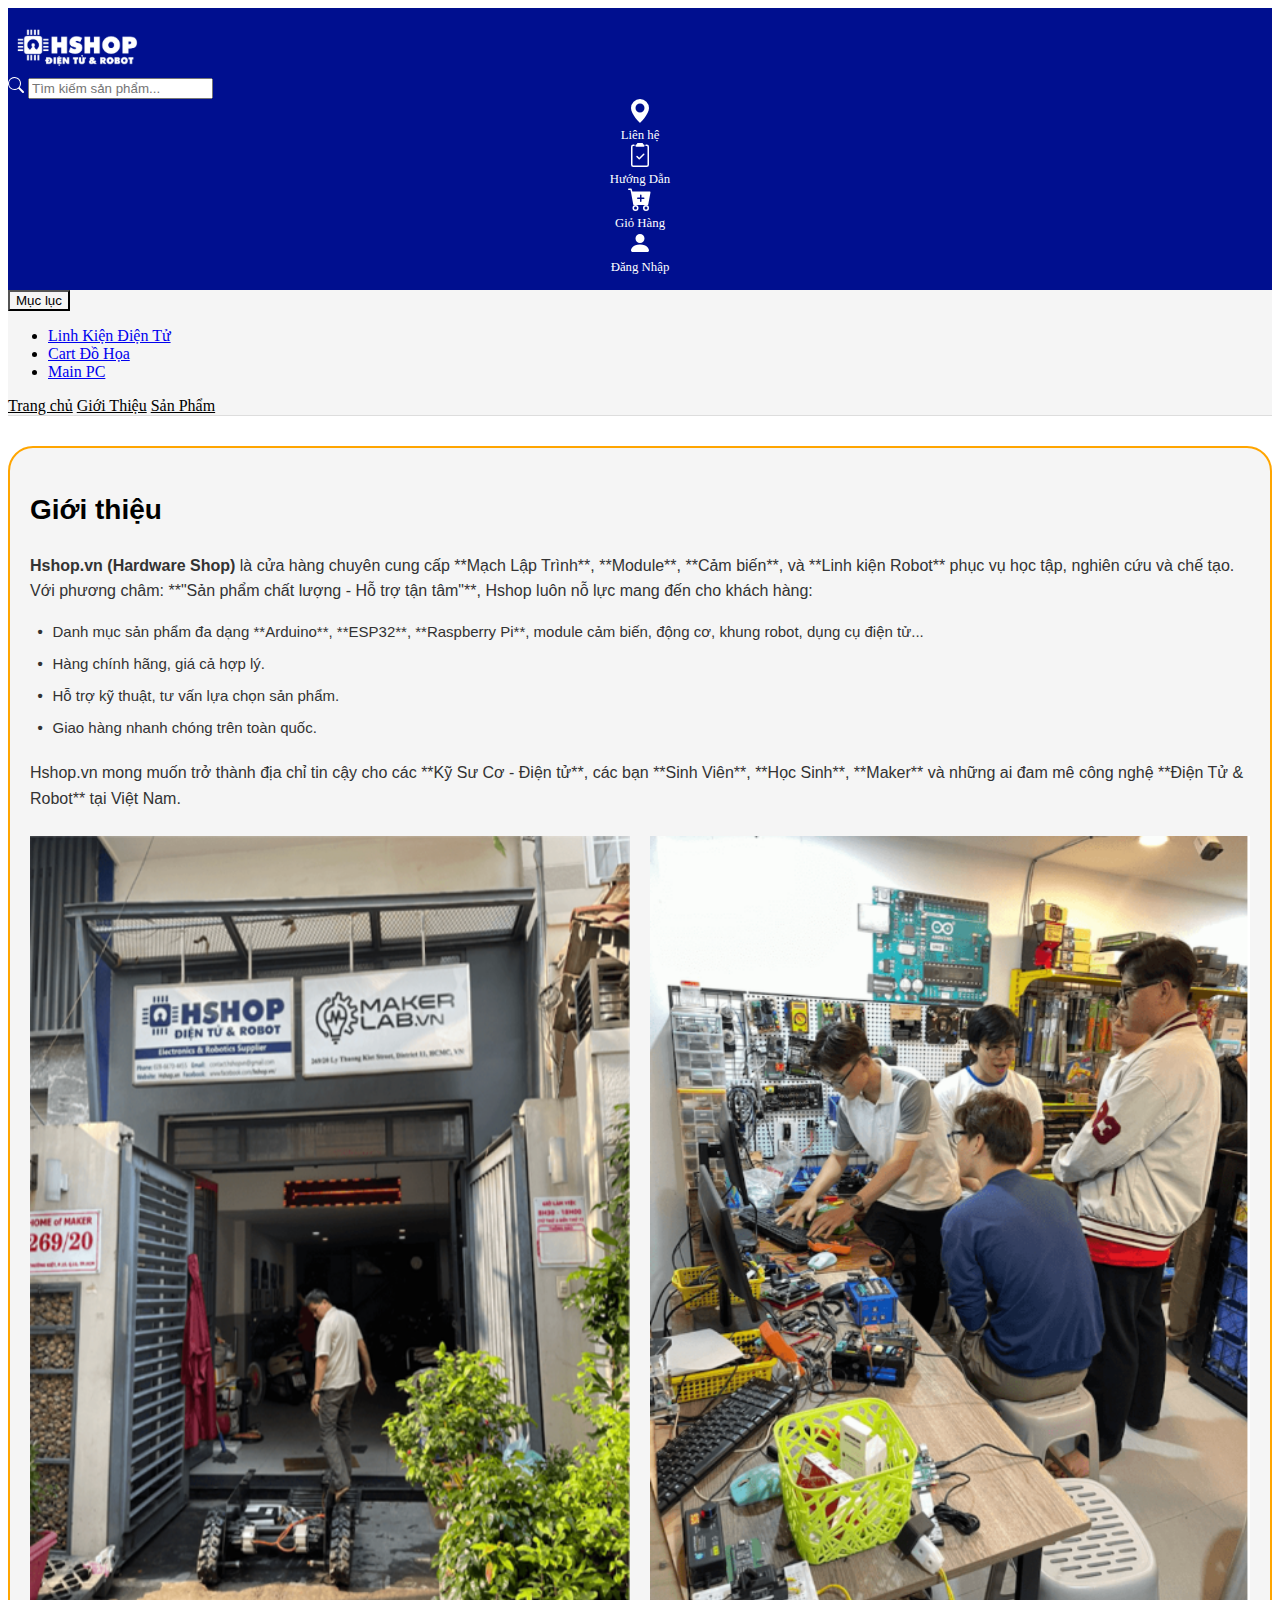
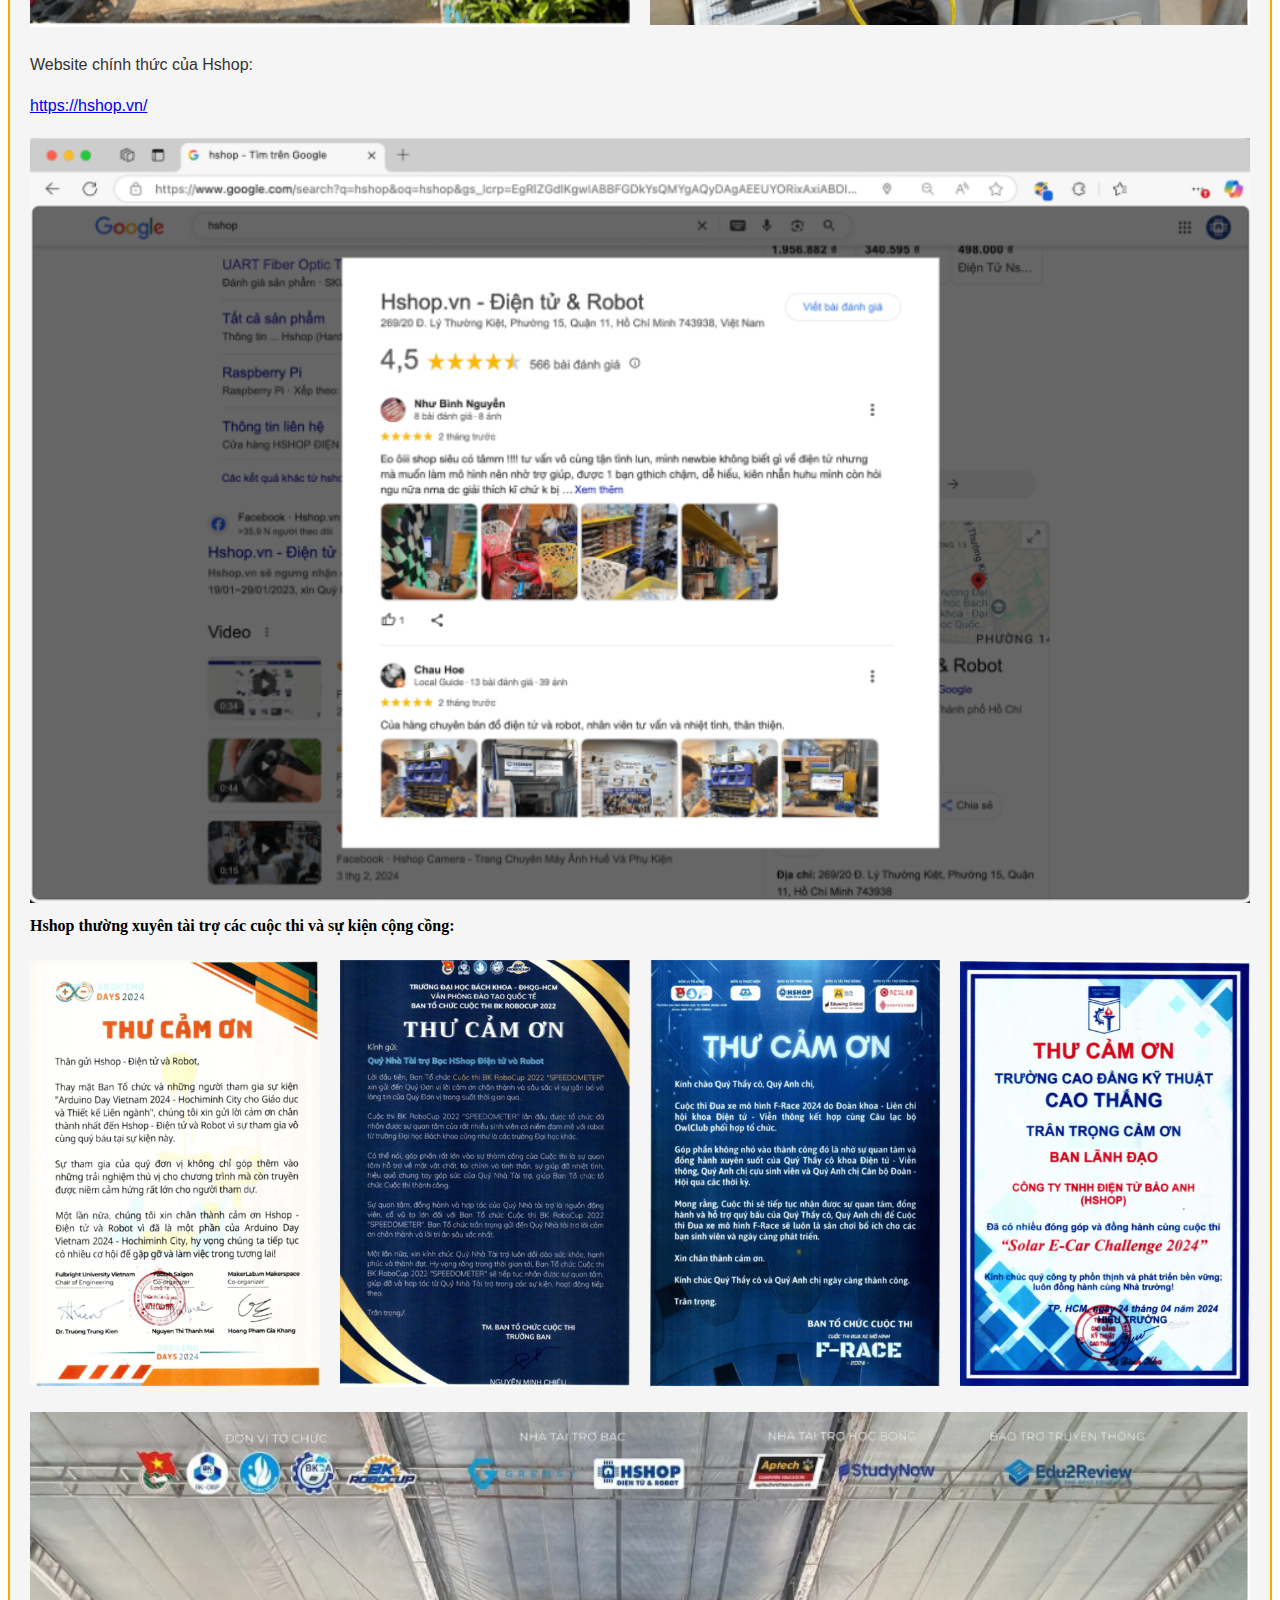
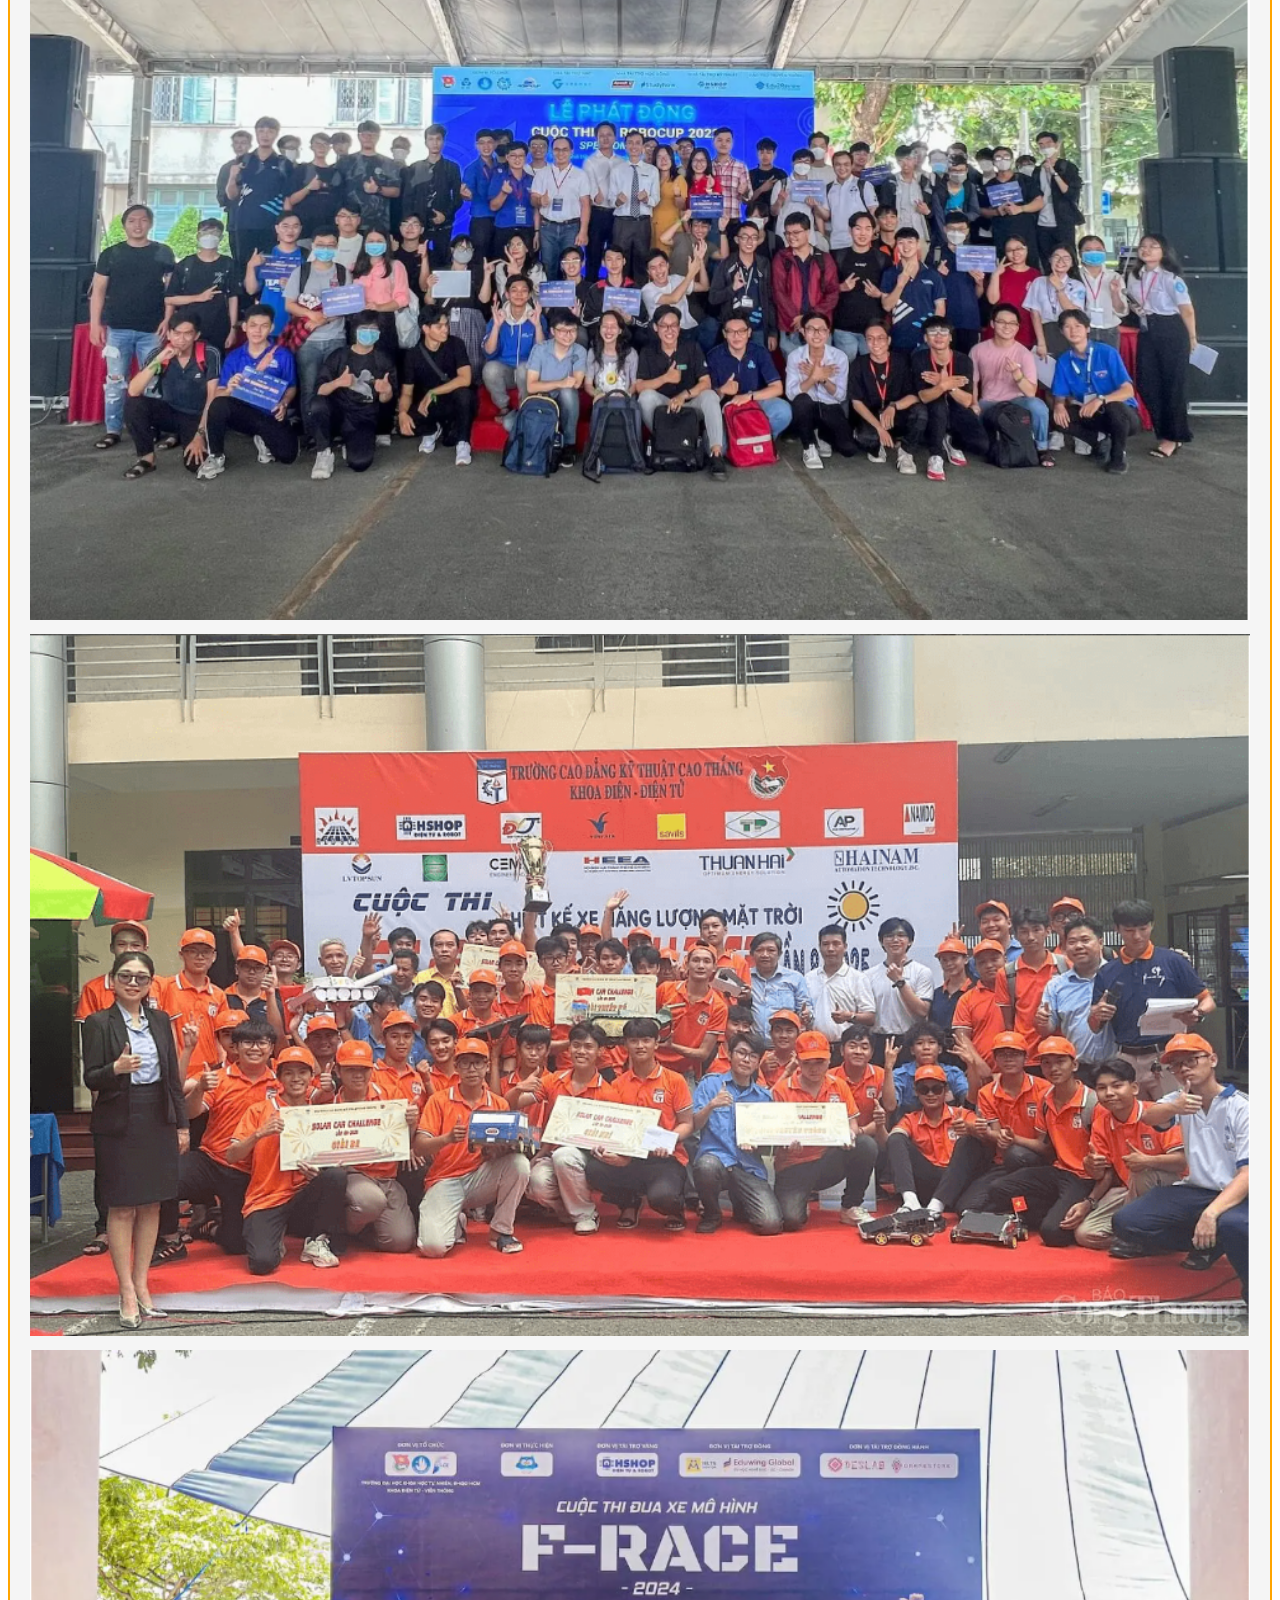
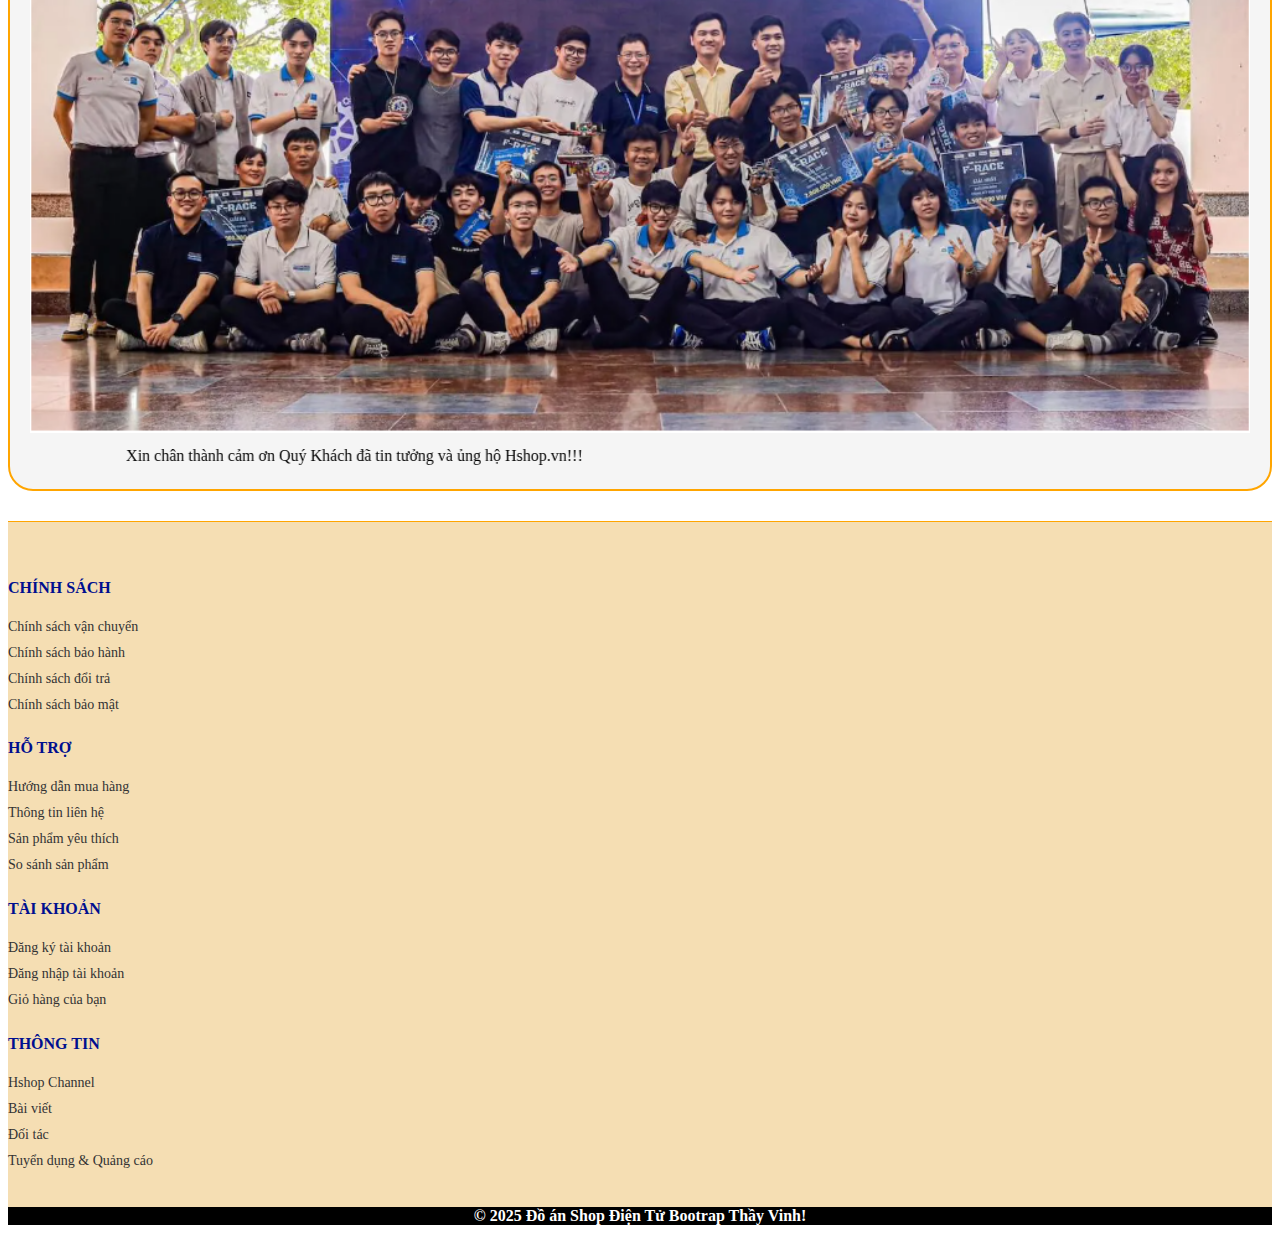
<file: introduce.html>
<!DOCTYPE html>
<html lang="en">
<head>
    <meta charset="UTF-8">
    <meta name="viewport" content="width=device-width, initial-scale=1.0">
    <title>Giới thiệu</title>
    <link rel="stylesheet" href="introduce.css">
    <link href="https://cdn.jsdelivr.net/npm/bootstrap@5.3.8/dist/css/bootstrap.min.css" rel="stylesheet" integrity="sha384-sRIl4kxILFvY47J16cr9ZwB07vP4J8+LH7qKQnuqkuIAvNWLzeN8tE5YBujZqJLB" crossorigin="anonymous">
</head>
</head>
<body>
    <style>
         .nav-link{
            color: black;
        }
    </style>
    <div class="background-header">
        <div class="container-fluid px-4"> 
            <div class="row align-items-center gy-3"> 
                <div class="col-12 col-md-2 text-center text-md-start">
                    <img src="./Picture/logo.PNG" alt="logo" class="logo-img">
                </div>

                <div class="col-12 col-md-5">
                    <form class="d-flex" role="search">
                        <div class="input-group">
                            <span class="input-group-text bg-white border-end-0">
                                <svg xmlns="http://www.w3.org/2000/svg" width="16" height="16" fill="currentColor" class="bi bi-search" viewBox="0 0 16 16">
                                    <path d="M11.742 10.344a6.5 6.5 0 1 0-1.397 1.398h-.001q.044.06.098.115l3.85 3.85a1 1 0 0 0 1.415-1.414l-3.85-3.85a1 1 0 0 0-.115-.1zM12 6.5a5.5 5.5 0 1 1-11 0 5.5 5.5 0 0 1 11 0"/>
                                </svg>
                            </span>
                            <input class="form-control border-start-0" type="search" placeholder="Tìm kiếm sản phẩm..." aria-label="Search">
                        </div>
                    </form>
                </div>

                <div class="col-12 col-md-5">
                    <div class="d-flex justify-content-center justify-content-md-end gap-3 gap-lg-4">
                        
                        <a href="Map.html" class="header-icon-link">
                            <svg xmlns="http://www.w3.org/2000/svg" width="24" height="24" fill="currentColor" class="bi bi-geo-alt-fill" viewBox="0 0 16 16">
                                <path d="M8 16s6-5.686 6-10A6 6 0 0 0 2 6c0 4.314 6 10 6 10m0-7a3 3 0 1 1 0-6 3 3 0 0 1 0 6"/>
                            </svg>
                            <span>Liên hệ</span>
                        </a>

                        <a href="Tutorial.html" class="header-icon-link">
                            <svg xmlns="http://www.w3.org/2000/svg" width="24" height="24" fill="currentColor" class="bi bi-clipboard2-check" viewBox="0 0 16 16">
                                <path d="M9.5 0a.5.5 0 0 1 .5.5.5.5 0 0 0 .5.5.5.5 0 0 1 .5.5V2a.5.5 0 0 1-.5.5h-5A.5.5 0 0 1 5 2v-.5a.5.5 0 0 1 .5-.5.5.5 0 0 0 .5-.5.5.5 0 0 1 .5-.5z"/>
                                <path d="M3 2.5a.5.5 0 0 1 .5-.5H4a.5.5 0 0 0 0-1h-.5A1.5 1.5 0 0 0 2 2.5v12A1.5 1.5 0 0 0 3.5 16h9a1.5 1.5 0 0 0 1.5-1.5v-12A1.5 1.5 0 0 0 12.5 1H12a.5.5 0 0 0 0 1h.5a.5.5 0 0 1 .5.5v12a.5.5 0 0 1-.5.5h-9a.5.5 0 0 1-.5-.5z"/>
                                <path d="M10.854 7.854a.5.5 0 0 0-.708-.708L7.5 9.793 6.354 8.646a.5.5 0 1 0-.708.708l1.5 1.5a.5.5 0 0 0 .708 0z"/>
                            </svg>
                            <span>Hướng Dẫn</span>
                        </a>

                        <a href="Cart.html" class="header-icon-link">
                            <svg xmlns="http://www.w3.org/2000/svg" width="24" height="24" fill="currentColor" class="bi bi-cart-plus-fill" viewBox="0 0 16 16">
                                <path d="M.5 1a.5.5 0 0 0 0 1h1.11l.401 1.607 1.498 7.985A.5.5 0 0 0 4 12h1a2 2 0 1 0 0 4 2 2 0 0 0 0-4h7a2 2 0 1 0 0 4 2 2 0 0 0 0-4h1a.5.5 0 0 0 .491-.408l1.5-8A.5.5 0 0 0 14.5 3H2.89l-.405-1.621A.5.5 0 0 0 2 1zM6 14a1 1 0 1 1-2 0 1 1 0 0 1 2 0m7 0a1 1 0 1 1-2 0 1 1 0 0 1 2 0M9 5.5V7h1.5a.5.5 0 0 1 0 1H9v1.5a.5.5 0 0 1-1 0V8H6.5a.5.5 0 0 1 0-1H8V5.5a.5.5 0 0 1 1 0"/>
                            </svg>
                            <span>Giỏ Hàng</span>
                        </a>

                        <a href="Logn_in.html" class="header-icon-link">
                            <svg xmlns="http://www.w3.org/2000/svg" width="24" height="24" fill="currentColor" class="bi bi-person-fill" viewBox="0 0 16 16">
                                <path d="M3 14s-1 0-1-1 1-4 6-4 6 3 6 4-1 1-1 1zm5-6a3 3 0 1 0 0-6 3 3 0 0 0 0 6"/>
                            </svg>
                            <span>Đăng Nhập</span>
                        </a>
                    </div>
                </div>
            </div>
        </div>
    </div>

    <div class="introduce_header">
        <div class="container">
             <nav class="nav justify-content-start">
                <div class="dropdown">
                    <button class="btn btn-secondary dropdown-toggle" type="button" data-bs-toggle="dropdown" aria-expanded="false" style="background-color: whitesmoke; color: black">
                        Mục lục
                    </button>
                    <ul class="dropdown-menu">
                        <li><a class="dropdown-item" href="#">Linh Kiện Điện Tử</a></li>
                        <li><a class="dropdown-item" href="#">Cart Đồ Họa </a></li>
                        <li><a class="dropdown-item" href="#">Main PC</a></li>
                    </ul>
                </div>
                <a class="nav-link" href="index.html">Trang chủ</a>
                <a class="nav-link" href="introduce.html">Giới Thiệu</a>
                <a class="nav-link" href="product.html">Sản Phẩm</a>
            </nav>
        </div>
    </div>

    
       <div class="banner_header">
            <div class="content">
                <h2>Giới thiệu</h2>

                <p><strong>Hshop.vn (Hardware Shop)</strong> là cửa hàng chuyên cung cấp **Mạch Lập Trình**, **Module**, **Cảm biến**, và **Linh kiện Robot** phục vụ học tập, nghiên cứu và chế tạo. Với phương châm: **"Sản phẩm chất lượng - Hỗ trợ tận tâm"**, Hshop luôn nỗ lực mang đến cho khách hàng:</p>

                <ul>
                    <li>Danh mục sản phẩm đa dạng **Arduino**, **ESP32**, **Raspberry Pi**, module cảm biến, động cơ, khung robot, dụng cụ điện tử...</li>
                    <li>Hàng chính hãng, giá cả hợp lý.</li>
                    <li>Hỗ trợ kỹ thuật, tư vấn lựa chọn sản phẩm.</li>
                    <li>Giao hàng nhanh chóng trên toàn quốc.</li>
                </ul>

                <p>Hshop.vn mong muốn trở thành địa chỉ tin cậy cho các **Kỹ Sư Cơ - Điện tử**, các bạn **Sinh Viên**, **Học Sinh**, **Maker** và những ai đam mê công nghệ **Điện Tử & Robot** tại Việt Nam.</p>

                <div class="image-gallery">
                    <div class="image-item">
                        <img src="./Picture/intro1.PNG" alt="Cửa hàng Hshop.vn">
                    </div>
                    <div class="image-item">
                        <img src="./Picture/intro2.PNG" alt="Bên trong cửa hàng và đội ngũ kỹ thuật">
                    </div>
                </div>
                    <p>Website chính thức của Hshop:</p>
                    <a href="https://hshop.vn/">https://hshop.vn/</a>
            </div>
                <div class="map">
                        <img src="./Picture/map1.PNG" class="map-img" alt="map1">
                </div>
                <b>Hshop thường xuyên tài trợ các cuộc thi và sự kiện cộng cồng:</b>
            
                <div class="image-gallery">
                    <div class="image-item">
                        <img src="./Picture/letter1.PNG" alt="Cửa hàng Hshop.vn">
                    </div>
                    <div class="image-item">
                        <img src="./Picture/leter2.PNG" alt="Bên trong cửa hàng và đội ngũ kỹ thuật">
                    </div>
                    <div class="image-item">
                        <img src="./Picture/letter3.PNG" alt="Cửa hàng Hshop.vn">
                    </div>
                    <div class="image-item">
                        <img src="./Picture/letter4.PNG" alt="Bên trong cửa hàng và đội ngũ kỹ thuật">
                    </div>
                </div>

                 <div class="map">
                        <img src="./Picture/pt1.PNG" class="map-img" alt="map1">
                        <img src="./Picture/pt2.PNG" class="map-img" alt="map1">
                        <img src="./Picture/pt3.PNG" class="map-img" alt="map1">
                </div>
                  <marquee direction="right" scrollamount="10" behavior="alternate">
                    Xin chân thành cảm ơn Quý Khách đã tin tưởng và ủng hộ Hshop.vn!!!
                </marquee>
        </div>

        <div class="bottom">
    <div class="container text-center">
        <div class="row footer-row">
            
            <div class="col-6 col-md-3 footer-col">
                <h5 class="footer-heading">CHÍNH SÁCH</h5>
                <ul class="footer-list">
                    <li><a href="#">Chính sách vận chuyển</a></li>
                    <li><a href="#">Chính sách bảo hành</a></li>
                    <li><a href="#">Chính sách đổi trả</a></li>
                    <li><a href="#">Chính sách bảo mật</a></li>
                </ul>
            </div>

            <div class="col-6 col-md-3 footer-col">
                <h5 class="footer-heading">HỖ TRỢ</h5>
                <ul class="footer-list">
                    <li><a href="#">Hướng dẫn mua hàng</a></li>
                    <li><a href="#">Thông tin liên hệ</a></li>
                    <li><a href="#">Sản phẩm yêu thích</a></li>
                    <li><a href="#">So sánh sản phẩm</a></li>
                </ul>
            </div>

            <div class="col-6 col-md-3 footer-col">
                <h5 class="footer-heading">TÀI KHOẢN</h5>
                <ul class="footer-list">
                    <li><a href="#">Đăng ký tài khoản</a></li>
                    <li><a href="#">Đăng nhập tài khoản</a></li>
                    <li><a href="#">Giỏ hàng của bạn</a></li>
                </ul>
            </div>

            <div class="col-6 col-md-3 footer-col">
                <h5 class="footer-heading">THÔNG TIN</h5>
                <ul class="footer-list">
                    <li><a href="#">Hshop Channel</a></li>
                    <li><a href="#">Bài viết</a></li>
                    <li><a href="#">Đối tác</a></li>
                    <li><a href="#">Tuyển dụng &amp; Quảng cáo</a></li>
                </ul>
            </div>
        </div>
    </div>
</div>

<div class="footer-background">
        <footer style="text-align: center;">
            <b style="color: white;">
                &copy; 2025 Đồ án Shop Điện Tử Bootrap Thầy Vinh!
            </b>
        </footer>
</div>
       




    <script src="https://cdn.jsdelivr.net/npm/bootstrap@5.3.8/dist/js/bootstrap.bundle.min.js" integrity="sha384-FKyoEForCGlyvwx9Hj09JcYn3nv7wiPVlz7YYwJrWVcXK/BmnVDxM+D2scQbITxI" crossorigin="anonymous"></script>
</body>
</html>
</file>
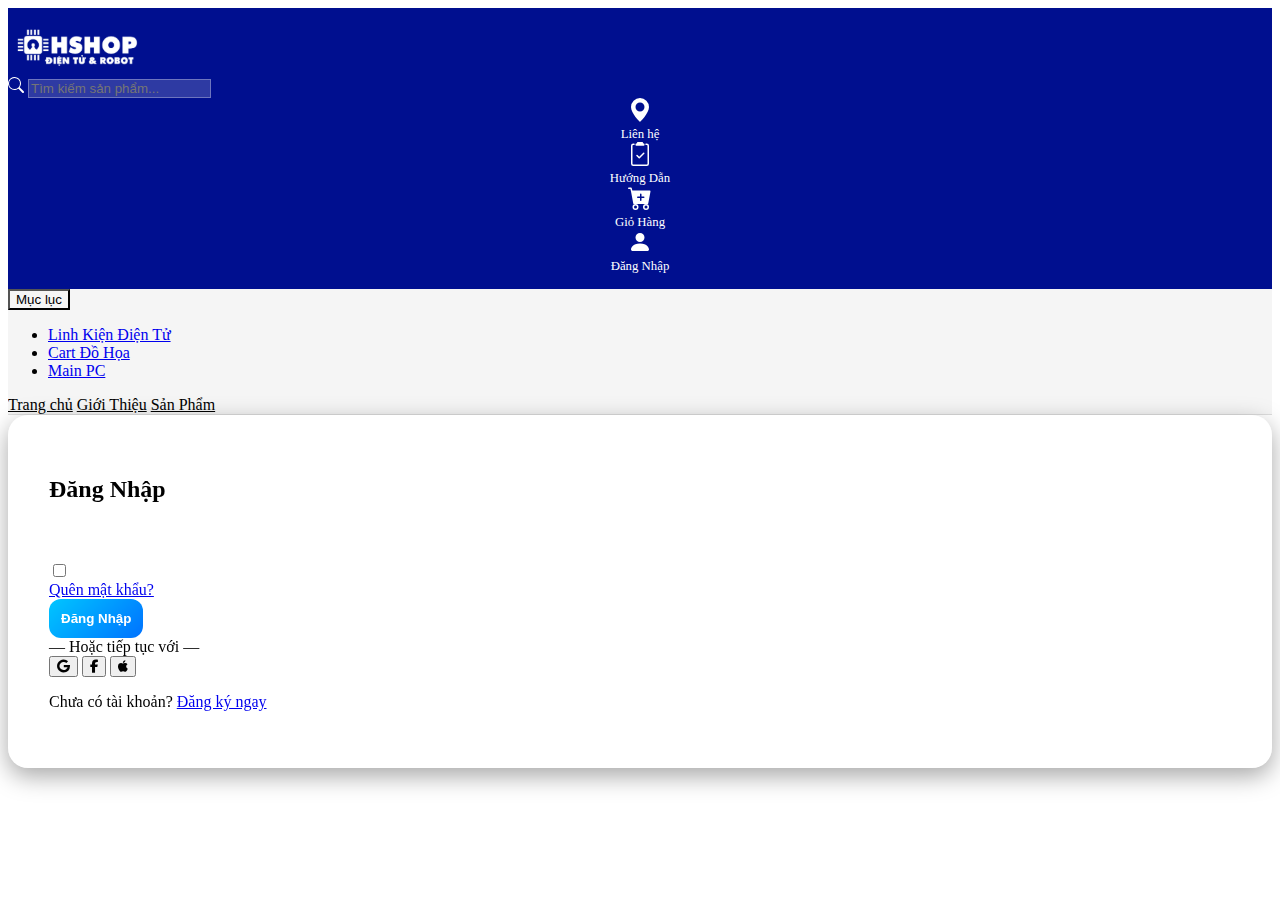
<file: Logn_in.html>
<!DOCTYPE html>
<html lang="en">
<head>
    <meta charset="UTF-8">
    <meta name="viewport" content="width=device-width, initial-scale=1.0">
    <title>Đăng nhập</title>
    <link rel="stylesheet" href="Logn_in.css">
    <link rel="stylesheet" href="https://cdnjs.cloudflare.com/ajax/libs/font-awesome/6.5.0/css/all.min.css">
    <link href="https://cdn.jsdelivr.net/npm/bootstrap@5.3.8/dist/css/bootstrap.min.css" rel="stylesheet" integrity="sha384-sRIl4kxILFvY47J16cr9ZwB07vP4J8+LH7qKQnuqkuIAvNWLzeN8tE5YBujZqJLB" crossorigin="anonymous">
</head>
<body>
    <style>
    .nav-link{
            color: black;
        }
        .nav-link:hover{
            color: red;
        }
       
    </style>
    <div class="background-header">
        <div class="container-fluid px-4"> 
            <div class="row align-items-center gy-3"> 
                <div class="col-12 col-md-2 text-center text-md-start">
                    <img src="./Picture/logo.PNG" alt="logo" class="logo-img">
                </div>

                <div class="col-12 col-md-5">
                    <form class="d-flex" role="search">
                        <div class="input-group">
                            <span class="input-group-text bg-white border-end-0">
                                <svg xmlns="http://www.w3.org/2000/svg" width="16" height="16" fill="currentColor" class="bi bi-search" viewBox="0 0 16 16">
                                    <path d="M11.742 10.344a6.5 6.5 0 1 0-1.397 1.398h-.001q.044.06.098.115l3.85 3.85a1 1 0 0 0 1.415-1.414l-3.85-3.85a1 1 0 0 0-.115-.1zM12 6.5a5.5 5.5 0 1 1-11 0 5.5 5.5 0 0 1 11 0"/>
                                </svg>
                            </span>
                            <input class="form-control border-start-0" type="search" placeholder="Tìm kiếm sản phẩm..." aria-label="Search">
                        </div>
                    </form>
                </div>

                <div class="col-12 col-md-5">
                    <div class="d-flex justify-content-center justify-content-md-end gap-3 gap-lg-4">
                        
                        <a href="Map.html" class="header-icon-link">
                            <svg xmlns="http://www.w3.org/2000/svg" width="24" height="24" fill="currentColor" class="bi bi-geo-alt-fill" viewBox="0 0 16 16">
                                <path d="M8 16s6-5.686 6-10A6 6 0 0 0 2 6c0 4.314 6 10 6 10m0-7a3 3 0 1 1 0-6 3 3 0 0 1 0 6"/>
                            </svg>
                            <span>Liên hệ</span>
                        </a>

                        <a href="Tutorial.html" class="header-icon-link">
                            <svg xmlns="http://www.w3.org/2000/svg" width="24" height="24" fill="currentColor" class="bi bi-clipboard2-check" viewBox="0 0 16 16">
                                <path d="M9.5 0a.5.5 0 0 1 .5.5.5.5 0 0 0 .5.5.5.5 0 0 1 .5.5V2a.5.5 0 0 1-.5.5h-5A.5.5 0 0 1 5 2v-.5a.5.5 0 0 1 .5-.5.5.5 0 0 0 .5-.5.5.5 0 0 1 .5-.5z"/>
                                <path d="M3 2.5a.5.5 0 0 1 .5-.5H4a.5.5 0 0 0 0-1h-.5A1.5 1.5 0 0 0 2 2.5v12A1.5 1.5 0 0 0 3.5 16h9a1.5 1.5 0 0 0 1.5-1.5v-12A1.5 1.5 0 0 0 12.5 1H12a.5.5 0 0 0 0 1h.5a.5.5 0 0 1 .5.5v12a.5.5 0 0 1-.5.5h-9a.5.5 0 0 1-.5-.5z"/>
                                <path d="M10.854 7.854a.5.5 0 0 0-.708-.708L7.5 9.793 6.354 8.646a.5.5 0 1 0-.708.708l1.5 1.5a.5.5 0 0 0 .708 0z"/>
                            </svg>
                            <span>Hướng Dẫn</span>
                        </a>

                        <a href="Cart.html" class="header-icon-link">
                            <svg xmlns="http://www.w3.org/2000/svg" width="24" height="24" fill="currentColor" class="bi bi-cart-plus-fill" viewBox="0 0 16 16">
                                <path d="M.5 1a.5.5 0 0 0 0 1h1.11l.401 1.607 1.498 7.985A.5.5 0 0 0 4 12h1a2 2 0 1 0 0 4 2 2 0 0 0 0-4h7a2 2 0 1 0 0 4 2 2 0 0 0 0-4h1a.5.5 0 0 0 .491-.408l1.5-8A.5.5 0 0 0 14.5 3H2.89l-.405-1.621A.5.5 0 0 0 2 1zM6 14a1 1 0 1 1-2 0 1 1 0 0 1 2 0m7 0a1 1 0 1 1-2 0 1 1 0 0 1 2 0M9 5.5V7h1.5a.5.5 0 0 1 0 1H9v1.5a.5.5 0 0 1-1 0V8H6.5a.5.5 0 0 1 0-1H8V5.5a.5.5 0 0 1 1 0"/>
                            </svg>
                            <span>Giỏ Hàng</span>
                        </a>

                        <a href="Logn_in.html" class="header-icon-link">
                            <svg xmlns="http://www.w3.org/2000/svg" width="24" height="24" fill="currentColor" class="bi bi-person-fill" viewBox="0 0 16 16">
                                <path d="M3 14s-1 0-1-1 1-4 6-4 6 3 6 4-1 1-1 1zm5-6a3 3 0 1 0 0-6 3 3 0 0 0 0 6"/>
                            </svg>
                            <span>Đăng Nhập</span>
                        </a>
                    </div>
                </div>
            </div>
        </div>
    </div>

    <div class="introduce_header">
        <div class="container">
             <nav class="nav justify-content-start">
                <div class="dropdown">
                    <button class="btn btn-secondary dropdown-toggle" type="button" data-bs-toggle="dropdown" aria-expanded="false" style="background-color: whitesmoke; color: black">
                        Mục lục
                    </button>
                    <ul class="dropdown-menu">
                        <li><a class="dropdown-item" href="#">Linh Kiện Điện Tử</a></li>
                        <li><a class="dropdown-item" href="#">Cart Đồ Họa </a></li>
                        <li><a class="dropdown-item" href="#">Main PC</a></li>
                    </ul>
                </div>
                <a class="nav-link" href="index.html">Trang chủ</a>
                <a class="nav-link" href="introduce.html">Giới Thiệu</a>
                <a class="nav-link" href="product.html">Sản Phẩm</a>
            </nav>
        </div>
    </div>

    <div class="container py-5">
        <div class="row justify-content-center align-items-center">

            <!-- Cột hình -->
    

            <!-- Cột form -->
            <div class="col-12 col-md-10 col-lg-5">
                <div class="glass-box">

                    <h2 class="text-white text-center fw-bold mb-3">Đăng Nhập</h2>
                    

                    <form>
                        <div class="mb-3">
                            <label for="email"><i class="fa-solid fa-envelope me-2"></i>Email</label>
                            <input type="email" id="email" class="form-control" required>
                        </div>

                        <div class="mb-3">
                            <label for="password"><i class="fa-solid fa-lock me-2"></i>Mật khẩu</label>
                            <input type="password" id="password" class="form-control" required>
                        </div>

                        <div class="d-flex justify-content-between mb-3">
                            <div>
                                <input type="checkbox" id="remember">
                                <label for="remember" class="text-white-50 ms-1">Ghi nhớ</label>
                            </div>

                            <a href="#" class="text-white fw-semibold text-decoration-none">Quên mật khẩu?</a>
                        </div>

                        <button class="w-100 btn-gradient">Đăng Nhập</button>

                    </form>

                    <div class="text-center text-white-50 my-3">— Hoặc tiếp tục với —</div>

                    <div class="d-flex gap-3">
                        <button class="btn btn-outline-light flex-fill">
                            <i class="fab fa-google"></i>
                        </button>
                        <button class="btn btn-outline-light flex-fill">
                            <i class="fab fa-facebook-f"></i>
                        </button>
                        <button class="btn btn-outline-light flex-fill">
                            <i class="fab fa-apple"></i>
                        </button>
                    </div>

                    <p class="mt-4 text-center text-white-50">
                        Chưa có tài khoản?
                        <a href="#" class="text-white fw-bold text-decoration-none">Đăng ký ngay</a>
                    </p>

                </div>
            </div>

        </div>
    </div>

    


    <script src="https://cdn.jsdelivr.net/npm/bootstrap@5.3.8/dist/js/bootstrap.bundle.min.js" integrity="sha384-FKyoEForCGlyvwx9Hj09JcYn3nv7wiPVlz7YYwJrWVcXK/BmnVDxM+D2scQbITxI" crossorigin="anonymous"></script>
</body>
</html>
</file>
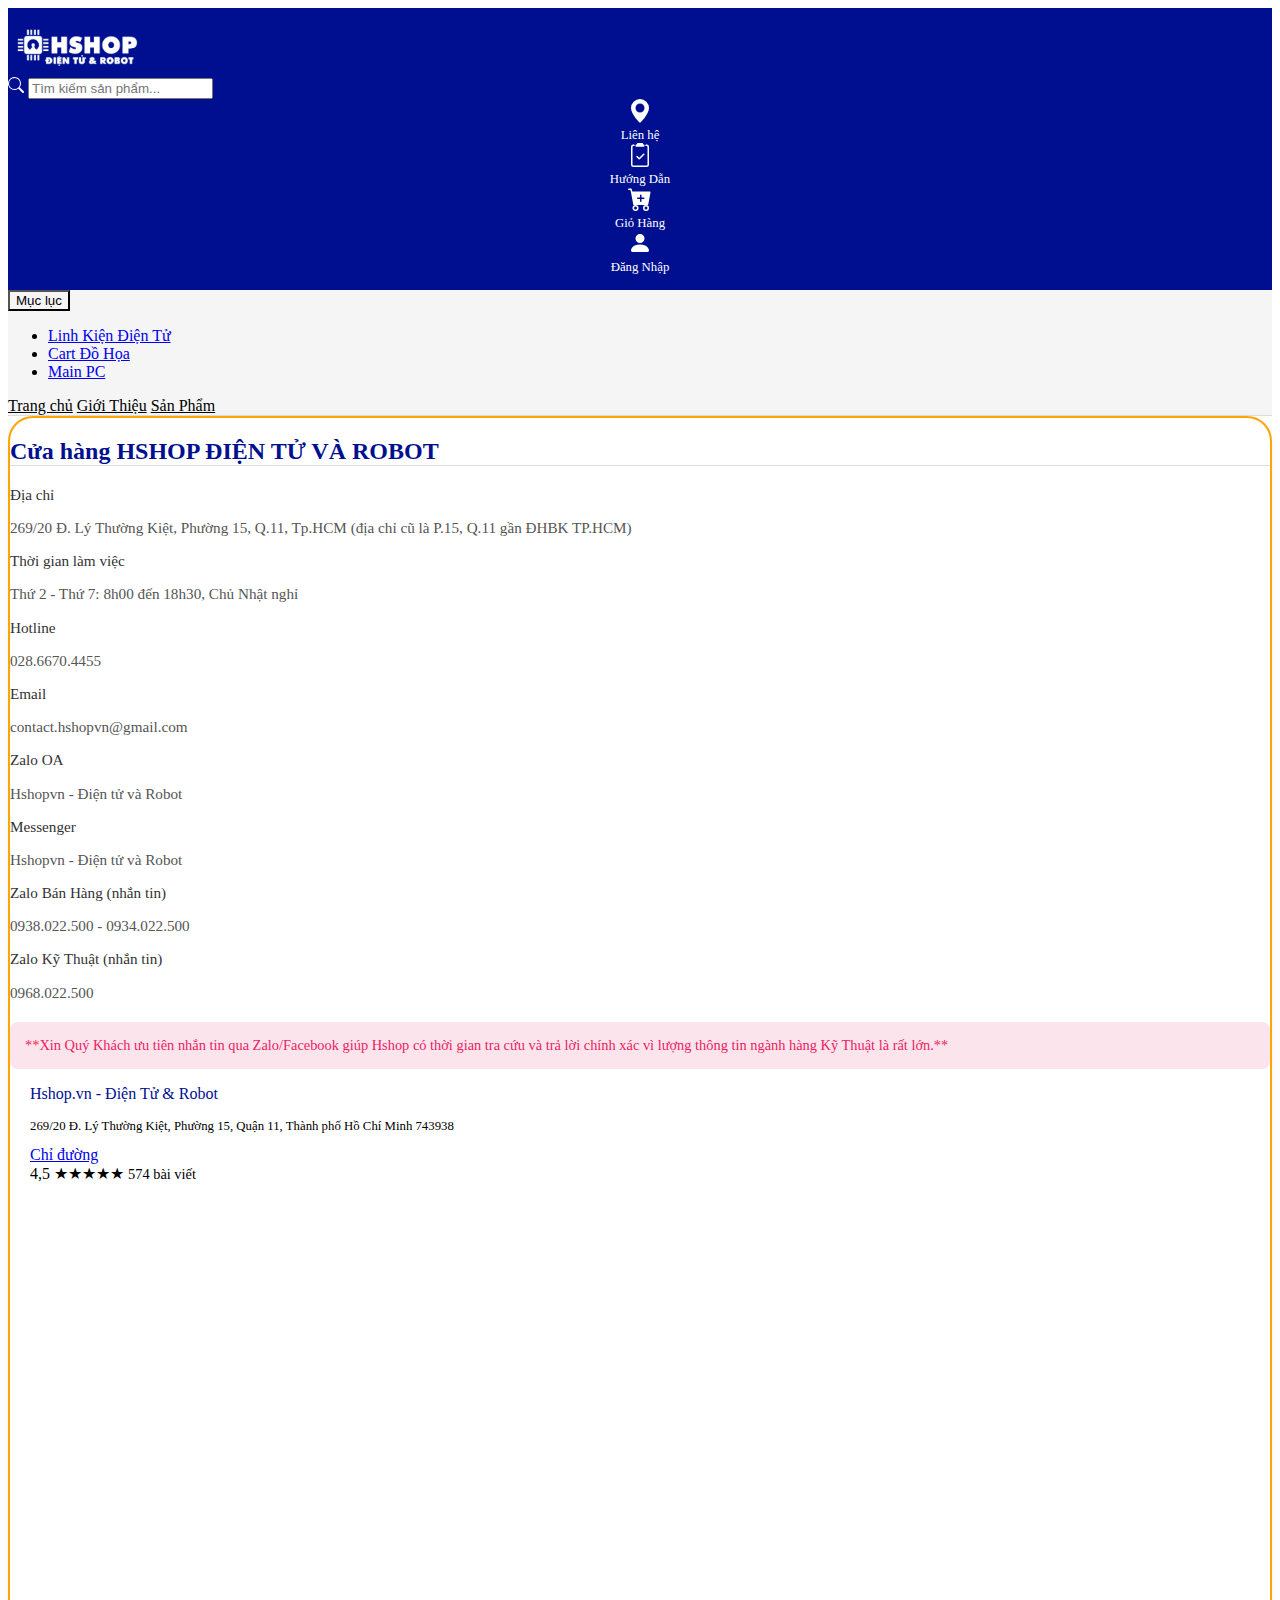
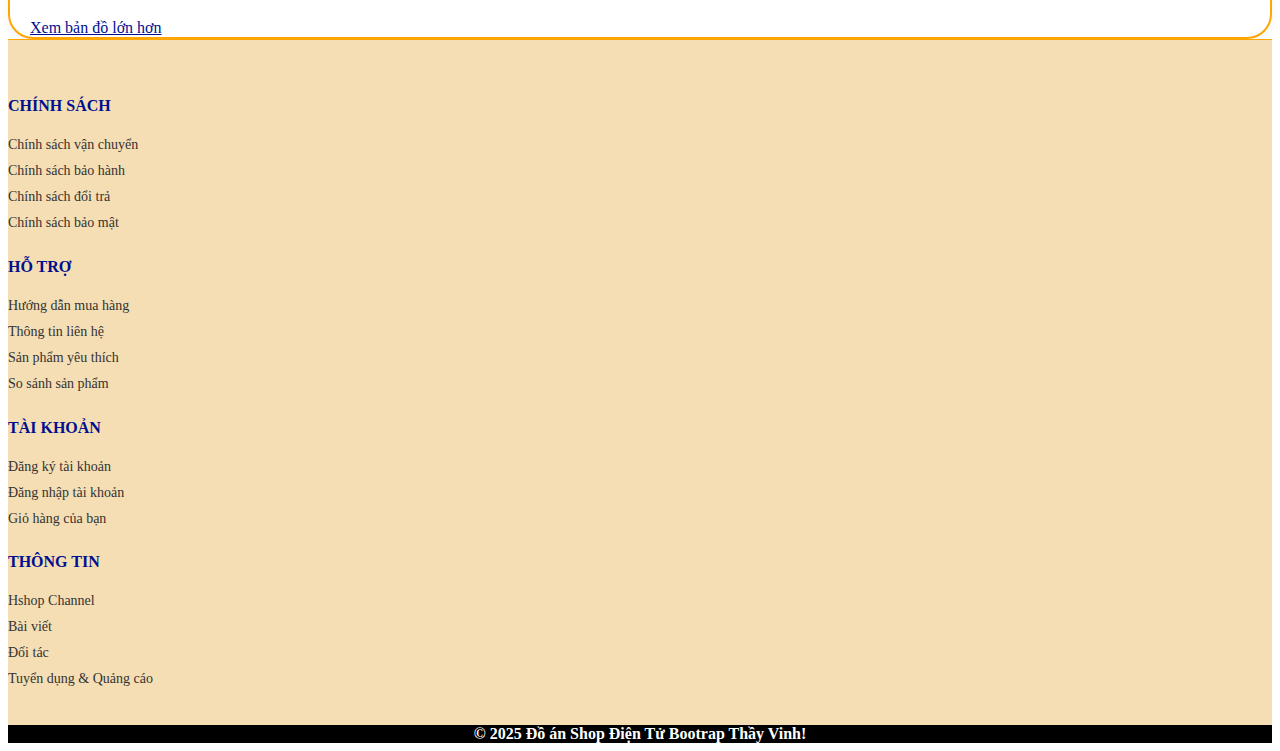
<file: Map.html>
<!DOCTYPE html>
<html lang="en">
<head>
    <meta charset="UTF-8">
    <meta name="viewport" content="width=device-width, initial-scale=1.0">
    <title>Bản Đồ</title>
    <link rel="stylesheet" href="Contact.css">
     <link href="https://cdn.jsdelivr.net/npm/bootstrap@5.3.8/dist/css/bootstrap.min.css" rel="stylesheet" integrity="sha384-sRIl4kxILFvY47J16cr9ZwB07vP4J8+LH7qKQnuqkuIAvNWLzeN8tE5YBujZqJLB" crossorigin="anonymous">
</head>
<body>
     <style>
        .nav-link{
            color: black;
        }
        .nav-link:hover{
            color: red;
        }
       
    </style>
    <div class="background-header">
        <div class="container-fluid px-4"> 
            <div class="row align-items-center gy-3"> 
                <div class="col-12 col-md-2 text-center text-md-start">
                    <img src="./Picture/logo.PNG" alt="logo" class="logo-img">
                </div>

                <div class="col-12 col-md-5">
                    <form class="d-flex" role="search">
                        <div class="input-group">
                            <span class="input-group-text bg-white border-end-0">
                                <svg xmlns="http://www.w3.org/2000/svg" width="16" height="16" fill="currentColor" class="bi bi-search" viewBox="0 0 16 16">
                                    <path d="M11.742 10.344a6.5 6.5 0 1 0-1.397 1.398h-.001q.044.06.098.115l3.85 3.85a1 1 0 0 0 1.415-1.414l-3.85-3.85a1 1 0 0 0-.115-.1zM12 6.5a5.5 5.5 0 1 1-11 0 5.5 5.5 0 0 1 11 0"/>
                                </svg>
                            </span>
                            <input class="form-control border-start-0" type="search" placeholder="Tìm kiếm sản phẩm..." aria-label="Search">
                        </div>
                    </form>
                </div>

                <div class="col-12 col-md-5">
                    <div class="d-flex justify-content-center justify-content-md-end gap-3 gap-lg-4">
                        
                        <a href="Map.html" class="header-icon-link">
                            <svg xmlns="http://www.w3.org/2000/svg" width="24" height="24" fill="currentColor" class="bi bi-geo-alt-fill" viewBox="0 0 16 16">
                                <path d="M8 16s6-5.686 6-10A6 6 0 0 0 2 6c0 4.314 6 10 6 10m0-7a3 3 0 1 1 0-6 3 3 0 0 1 0 6"/>
                            </svg>
                            <span>Liên hệ</span>
                        </a>

                        <a href="Tutorial.html" class="header-icon-link">
                            <svg xmlns="http://www.w3.org/2000/svg" width="24" height="24" fill="currentColor" class="bi bi-clipboard2-check" viewBox="0 0 16 16">
                                <path d="M9.5 0a.5.5 0 0 1 .5.5.5.5 0 0 0 .5.5.5.5 0 0 1 .5.5V2a.5.5 0 0 1-.5.5h-5A.5.5 0 0 1 5 2v-.5a.5.5 0 0 1 .5-.5.5.5 0 0 0 .5-.5.5.5 0 0 1 .5-.5z"/>
                                <path d="M3 2.5a.5.5 0 0 1 .5-.5H4a.5.5 0 0 0 0-1h-.5A1.5 1.5 0 0 0 2 2.5v12A1.5 1.5 0 0 0 3.5 16h9a1.5 1.5 0 0 0 1.5-1.5v-12A1.5 1.5 0 0 0 12.5 1H12a.5.5 0 0 0 0 1h.5a.5.5 0 0 1 .5.5v12a.5.5 0 0 1-.5.5h-9a.5.5 0 0 1-.5-.5z"/>
                                <path d="M10.854 7.854a.5.5 0 0 0-.708-.708L7.5 9.793 6.354 8.646a.5.5 0 1 0-.708.708l1.5 1.5a.5.5 0 0 0 .708 0z"/>
                            </svg>
                            <span>Hướng Dẫn</span>
                        </a>

                        <a href="Cart.html" class="header-icon-link">
                            <svg xmlns="http://www.w3.org/2000/svg" width="24" height="24" fill="currentColor" class="bi bi-cart-plus-fill" viewBox="0 0 16 16">
                                <path d="M.5 1a.5.5 0 0 0 0 1h1.11l.401 1.607 1.498 7.985A.5.5 0 0 0 4 12h1a2 2 0 1 0 0 4 2 2 0 0 0 0-4h7a2 2 0 1 0 0 4 2 2 0 0 0 0-4h1a.5.5 0 0 0 .491-.408l1.5-8A.5.5 0 0 0 14.5 3H2.89l-.405-1.621A.5.5 0 0 0 2 1zM6 14a1 1 0 1 1-2 0 1 1 0 0 1 2 0m7 0a1 1 0 1 1-2 0 1 1 0 0 1 2 0M9 5.5V7h1.5a.5.5 0 0 1 0 1H9v1.5a.5.5 0 0 1-1 0V8H6.5a.5.5 0 0 1 0-1H8V5.5a.5.5 0 0 1 1 0"/>
                            </svg>
                            <span>Giỏ Hàng</span>
                        </a>

                        <a href="Logn_in.html" class="header-icon-link">
                            <svg xmlns="http://www.w3.org/2000/svg" width="24" height="24" fill="currentColor" class="bi bi-person-fill" viewBox="0 0 16 16">
                                <path d="M3 14s-1 0-1-1 1-4 6-4 6 3 6 4-1 1-1 1zm5-6a3 3 0 1 0 0-6 3 3 0 0 0 0 6"/>
                            </svg>
                            <span>Đăng Nhập</span>
                        </a>
                    </div>
                </div>
            </div>
        </div>
    </div>

    <div class="introduce_header">
        <div class="container">
             <nav class="nav justify-content-start">
                <div class="dropdown">
                    <button class="btn btn-secondary dropdown-toggle" type="button" data-bs-toggle="dropdown" aria-expanded="false" style="background-color: whitesmoke; color: black">
                        Mục lục
                    </button>
                    <ul class="dropdown-menu">
                        <li><a class="dropdown-item" href="#">Linh Kiện Điện Tử</a></li>
                        <li><a class="dropdown-item" href="#">Cart Đồ Họa </a></li>
                        <li><a class="dropdown-item" href="#">Main PC</a></li>
                    </ul>
                </div>
                <a class="nav-link" href="index.html">Trang chủ</a>
                <a class="nav-link" href="introduce.html">Giới Thiệu</a>
                <a class="nav-link" href="product.html">Sản Phẩm</a>
            </nav>
        </div>
    </div>

   <div class="container my-5">
    <div class="store-info-box p-4">
        
        <h2 class="store-title text-primary-custom pb-2 mb-4">Cửa hàng HSHOP ĐIỆN TỬ VÀ ROBOT</h2>

        <div class="row info-and-map-wrapper">
            <div class="col-12 col-md-6 store-details-col">
                
                <div class="row info-group gx-3">
                    <div class="col-12 col-sm-6 info-item-container">
                        <div class="info-item d-flex align-items-start pb-3">
                            <i class="fas fa-map-marker-alt icon-blue me-3"></i>
                            <div>
                                <p class="info-label mb-0 fw-bold">Địa chỉ</p>
                                <p class="info-value mb-0">269/20 Đ. Lý Thường Kiệt, Phường 15, Q.11, Tp.HCM (địa chỉ cũ là P.15, Q.11 gần ĐHBK TP.HCM)</p>
                            </div>
                        </div>
                    </div>
                    <div class="col-12 col-sm-6 info-item-container">
                        <div class="info-item d-flex align-items-start pb-3">
                            <i class="fas fa-clock icon-blue me-3"></i>
                            <div>
                                <p class="info-label mb-0 fw-bold">Thời gian làm việc</p>
                                <p class="info-value mb-0">Thứ 2 - Thứ 7: 8h00 đến 18h30, Chủ Nhật nghỉ</p>
                            </div>
                        </div>
                    </div>
                </div>

                <div class="row info-group gx-3">
                    <div class="col-12 col-sm-6 info-item-container">
                        <div class="info-item d-flex align-items-start pb-3">
                            <i class="fas fa-phone icon-blue me-3"></i>
                            <div>
                                <p class="info-label mb-0 fw-bold">Hotline</p>
                                <p class="info-value mb-0">028.6670.4455</p>
                            </div>
                        </div>
                    </div>
                    <div class="col-12 col-sm-6 info-item-container">
                        <div class="info-item d-flex align-items-start pb-3">
                            <i class="fas fa-envelope icon-blue me-3"></i>
                            <div>
                                <p class="info-label mb-0 fw-bold">Email</p>
                                <p class="info-value mb-0">contact.hshopvn@gmail.com</p>
                            </div>
                        </div>
                    </div>
                </div>

                <div class="row info-group gx-3">
                    <div class="col-12 col-sm-6 info-item-container">
                        <div class="info-item d-flex align-items-start pb-3">
                            <i class="fas fa-comment-dots icon-blue me-3"></i>
                            <div>
                                <p class="info-label mb-0 fw-bold">Zalo OA</p>
                                <p class="info-value mb-0">Hshopvn - Điện tử và Robot</p>
                            </div>
                        </div>
                    </div>
                    <div class="col-12 col-sm-6 info-item-container">
                        <div class="info-item d-flex align-items-start pb-3">
                            <i class="fab fa-facebook-messenger icon-blue me-3"></i> <div>
                                <p class="info-label mb-0 fw-bold">Messenger</p>
                                <p class="info-value mb-0">Hshopvn - Điện tử và Robot</p>
                            </div>
                        </div>
                    </div>
                </div>
                
                <div class="row info-group gx-3">
                    <div class="col-12 col-sm-6 info-item-container">
                        <div class="info-item d-flex align-items-start pb-3">
                            <i class="fas fa-headset icon-blue me-3"></i>
                            <div>
                                <p class="info-label mb-0 fw-bold">Zalo Bán Hàng (nhắn tin)</p>
                                <p class="info-value mb-0">0938.022.500 - 0934.022.500</p>
                            </div>
                        </div>
                    </div>
                    <div class="col-12 col-sm-6 info-item-container">
                        <div class="info-item d-flex align-items-start pb-3">
                            <i class="fas fa-wrench icon-blue me-3"></i>
                            <div>
                                <p class="info-label mb-0 fw-bold">Zalo Kỹ Thuật (nhắn tin)</p>
                                <p class="info-value mb-0">0968.022.500</p>
                            </div>
                        </div>
                    </div>
                </div>

                <p class="note mt-3">
                    **Xin Quý Khách ưu tiên nhắn tin qua Zalo/Facebook giúp Hshop có thời gian tra cứu và trả lời chính xác vì lượng thông tin ngành hàng Kỹ Thuật là rất lớn.**
                </p>

            </div>

            <div class="col-12 col-md-6 google-map-column">
                <div class="map-card-wrapper border rounded-3 overflow-hidden shadow-sm">
                    <div class="map-card p-3 bg-white">
                        <div class="map-card-header d-flex justify-content-between align-items-start mb-2">
                            <div class="map-title-rating">
                                <p class="map-store-name fw-bold text-primary-custom mb-0">Hshop.vn - Điện Tử & Robot</p>
                                <p class="map-address-small text-muted mb-0" style="font-size: 0.8em;">269/20 Đ. Lý Thường Kiệt, Phường 15, Quận 11, Thành phố Hồ Chí Minh 743938</p>
                            </div>
                            <a href="#" class="directions-link text-decoration-none d-flex align-items-center flex-shrink-0 ms-2">
                                <i class="fas fa-directions me-1"></i> Chỉ đường
                            </a>
                        </div>
                        <div class="map-rating d-flex align-items-center mb-2">
                            <span class="rating-number fw-bold me-1">4,5</span>
                            <span class="stars text-warning me-1">★★★★★</span> 
                            <span class="reviews-count text-muted" style="font-size: 0.9em;">574 bài viết</span>
                        </div>
                        <a href="#" class="view-larger-map text-primary-custom text-decoration-none border-bottom border-primary-custom">Xem bản đồ lớn hơn</a>
                        <iframe src="https://www.google.com/maps/embed?pb=!1m14!1m12!1m3!1d31351.09236793844!2d106.85308536931151!3d10.819993599999998!2m3!1f0!2f0!3f0!3m2!1i1024!2i768!4f13.1!5e0!3m2!1svi!2s!4v1765191106345!5m2!1svi!2s" width="600" height="450" style="border:0;" allowfullscreen="" loading="lazy" referrerpolicy="no-referrer-when-downgrade"></iframe>
                    </div>
                    
                    <div class="map-placeholder"> </div>
                </div>
            </div>
        </div>
    </div>
</div>

<div class="bottom">
    <div class="container text-center">
        <div class="row footer-row">
            
            <div class="col-6 col-md-3 footer-col">
                <h5 class="footer-heading">CHÍNH SÁCH</h5>
                <ul class="footer-list">
                    <li><a href="#">Chính sách vận chuyển</a></li>
                    <li><a href="#">Chính sách bảo hành</a></li>
                    <li><a href="#">Chính sách đổi trả</a></li>
                    <li><a href="#">Chính sách bảo mật</a></li>
                </ul>
            </div>

            <div class="col-6 col-md-3 footer-col">
                <h5 class="footer-heading">HỖ TRỢ</h5>
                <ul class="footer-list">
                    <li><a href="#">Hướng dẫn mua hàng</a></li>
                    <li><a href="#">Thông tin liên hệ</a></li>
                    <li><a href="#">Sản phẩm yêu thích</a></li>
                    <li><a href="#">So sánh sản phẩm</a></li>
                </ul>
            </div>

            <div class="col-6 col-md-3 footer-col">
                <h5 class="footer-heading">TÀI KHOẢN</h5>
                <ul class="footer-list">
                    <li><a href="#">Đăng ký tài khoản</a></li>
                    <li><a href="#">Đăng nhập tài khoản</a></li>
                    <li><a href="#">Giỏ hàng của bạn</a></li>
                </ul>
            </div>

            <div class="col-6 col-md-3 footer-col">
                <h5 class="footer-heading">THÔNG TIN</h5>
                <ul class="footer-list">
                    <li><a href="#">Hshop Channel</a></li>
                    <li><a href="#">Bài viết</a></li>
                    <li><a href="#">Đối tác</a></li>
                    <li><a href="#">Tuyển dụng &amp; Quảng cáo</a></li>
                </ul>
            </div>
        </div>
    </div>
</div>

<div class="footer-background">
        <footer style="text-align: center;">
            <b style="color: white;">
                &copy; 2025 Đồ án Shop Điện Tử Bootrap Thầy Vinh!
            </b>
        </footer>
</div>


     <script src="https://cdn.jsdelivr.net/npm/bootstrap@5.3.8/dist/js/bootstrap.bundle.min.js" integrity="sha384-FKyoEForCGlyvwx9Hj09JcYn3nv7wiPVlz7YYwJrWVcXK/BmnVDxM+D2scQbITxI" crossorigin="anonymous"></script>
</body>
</html>
</file>
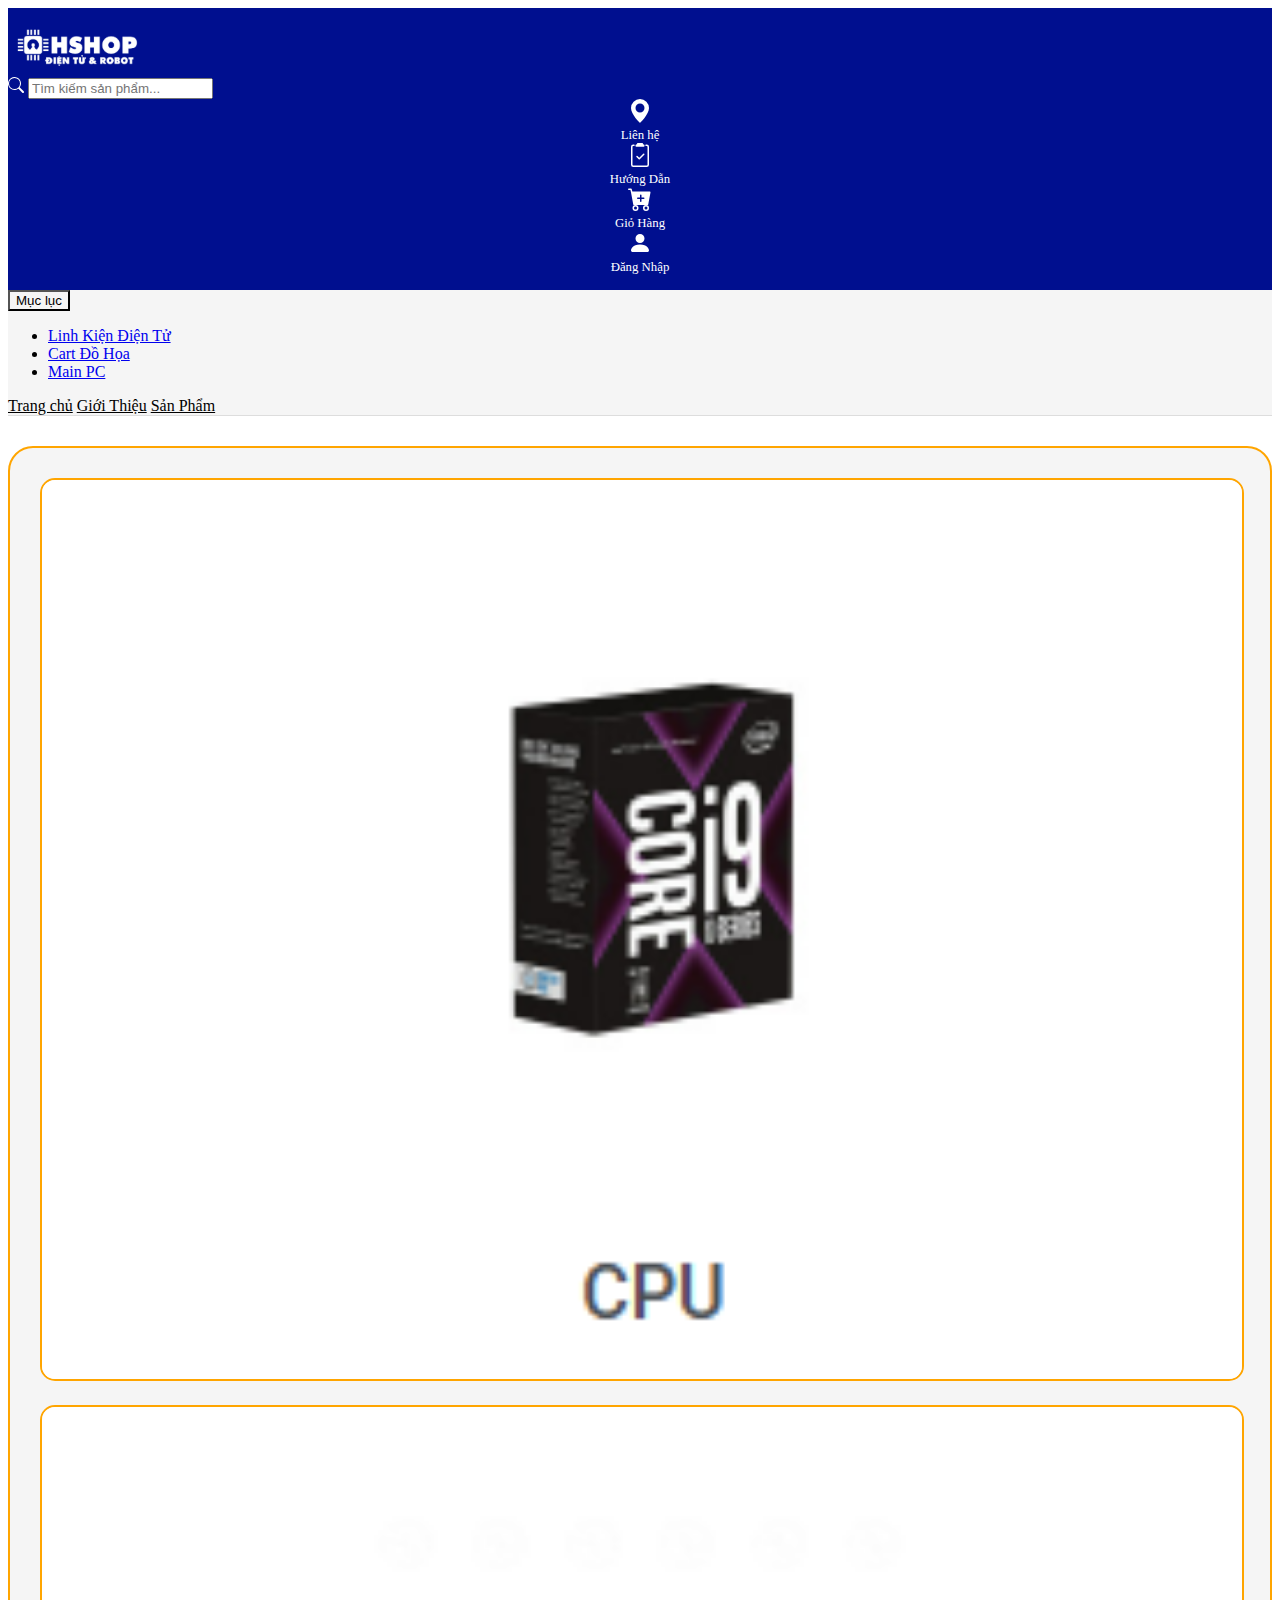
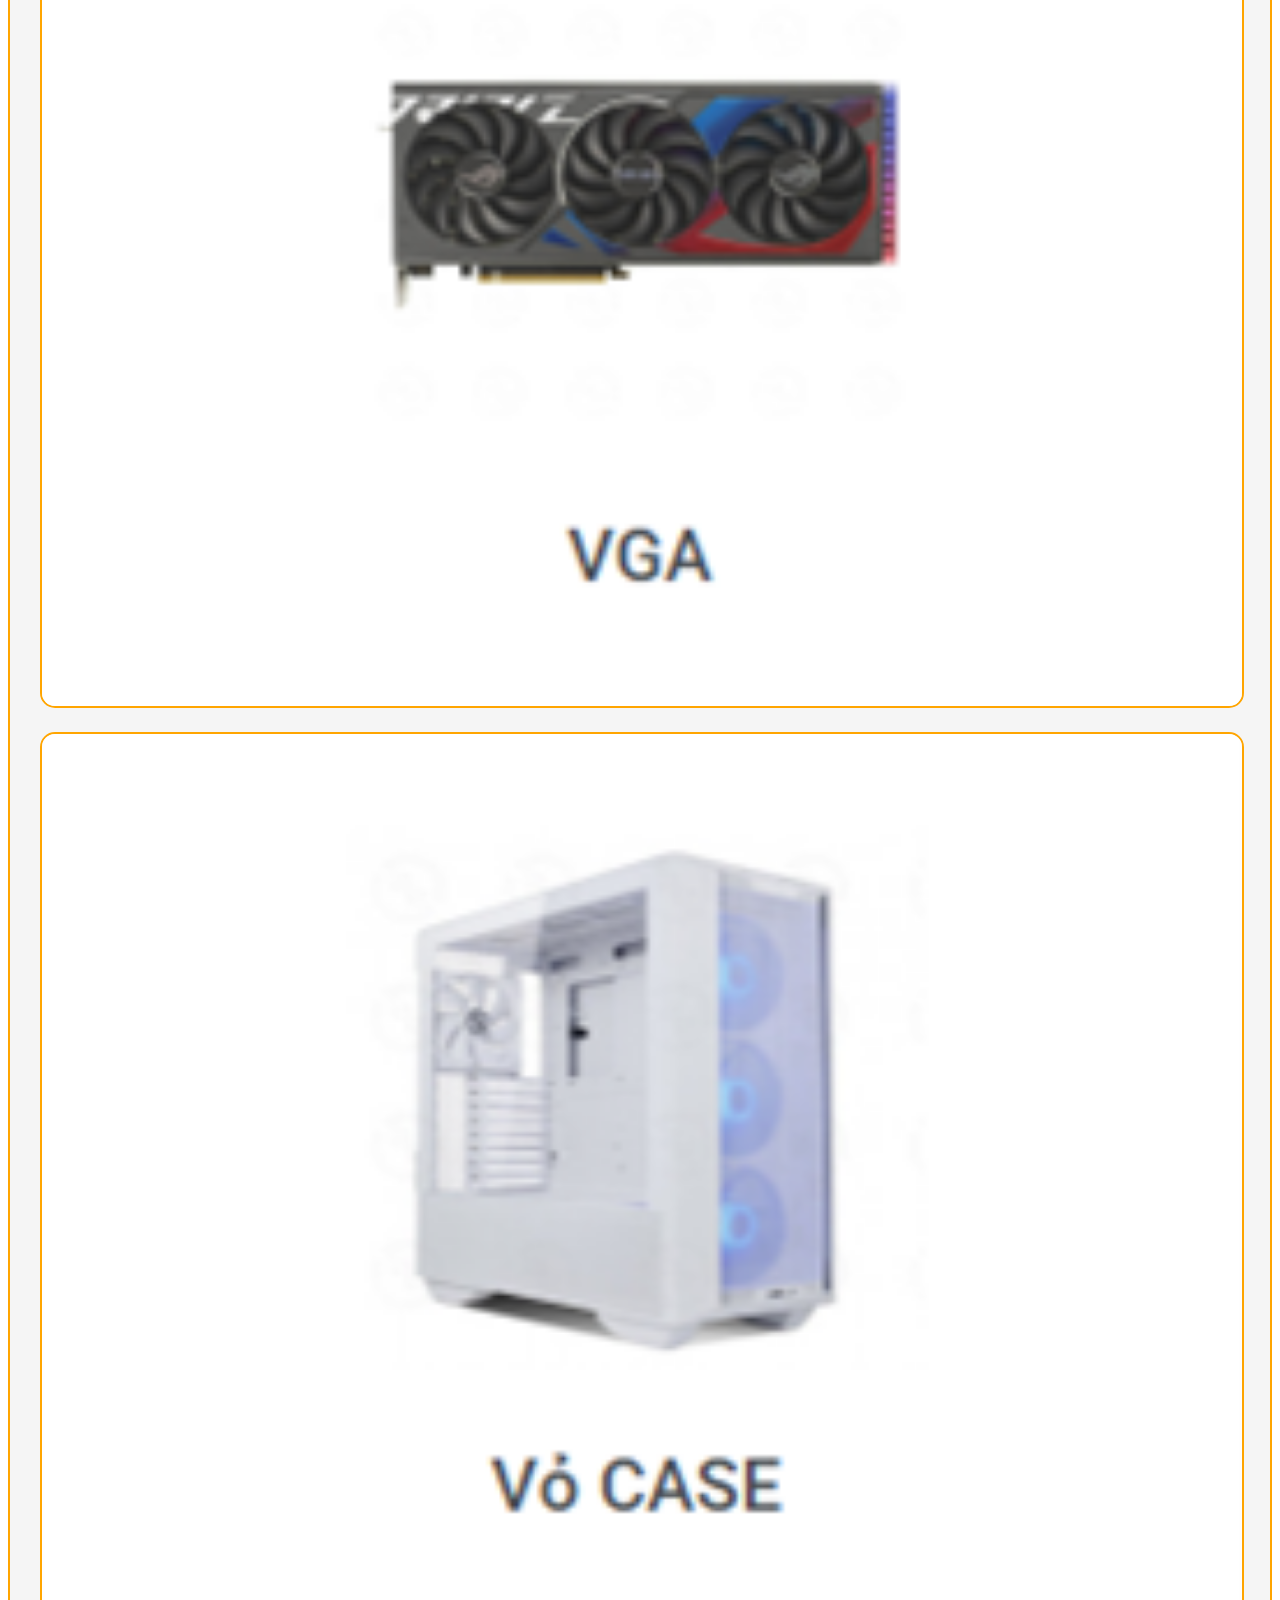
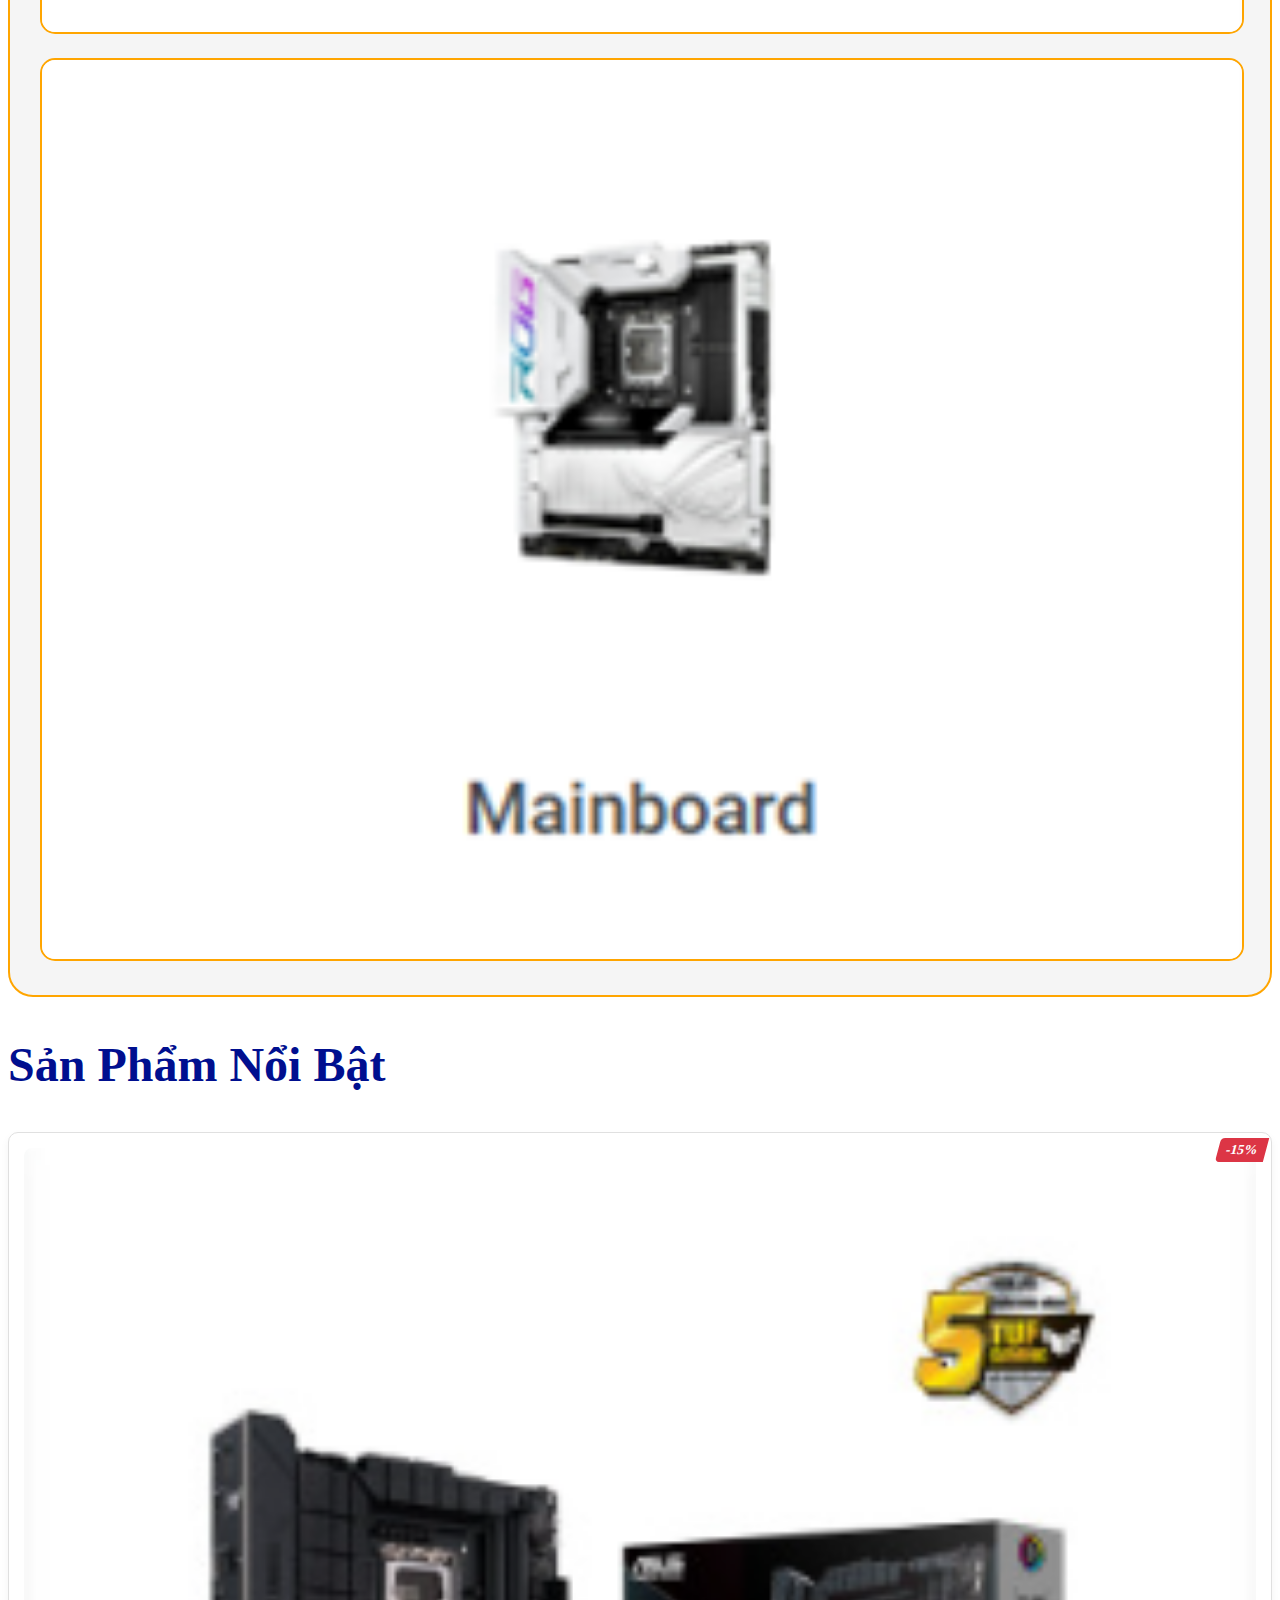
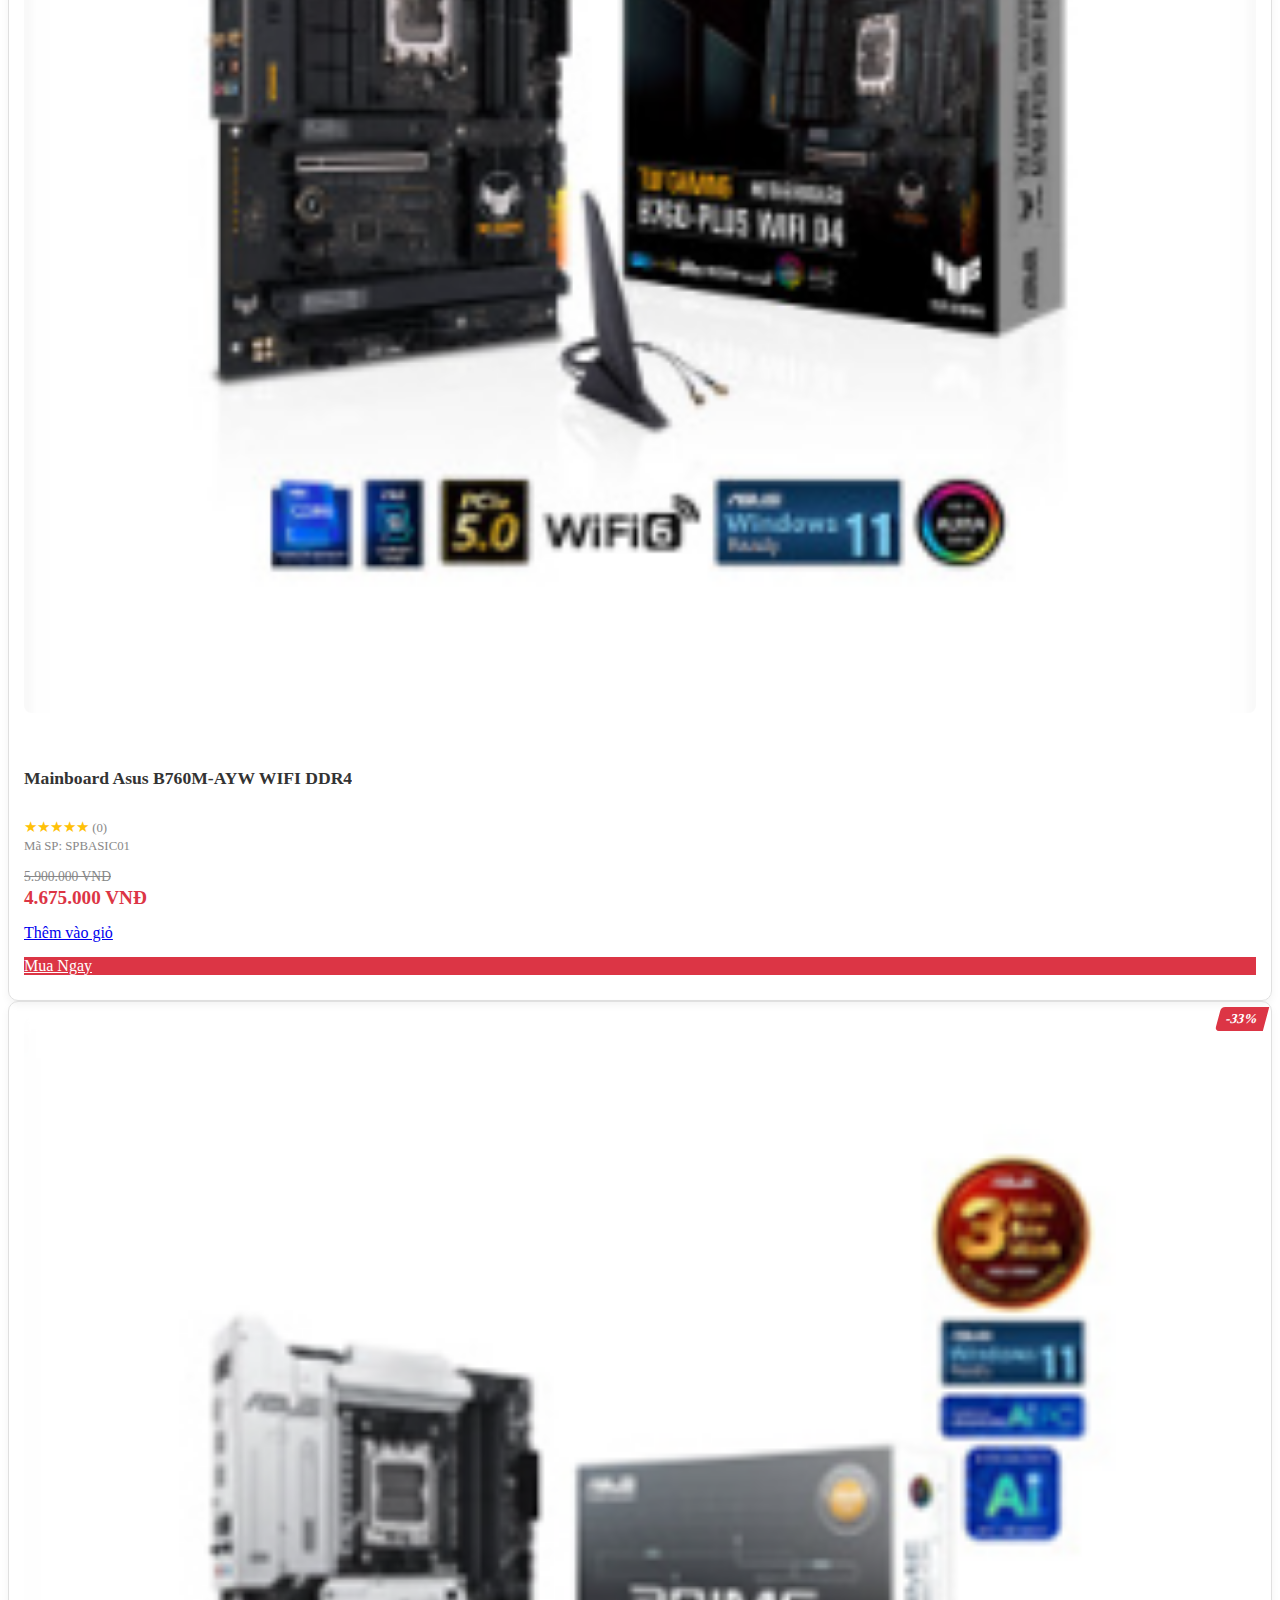
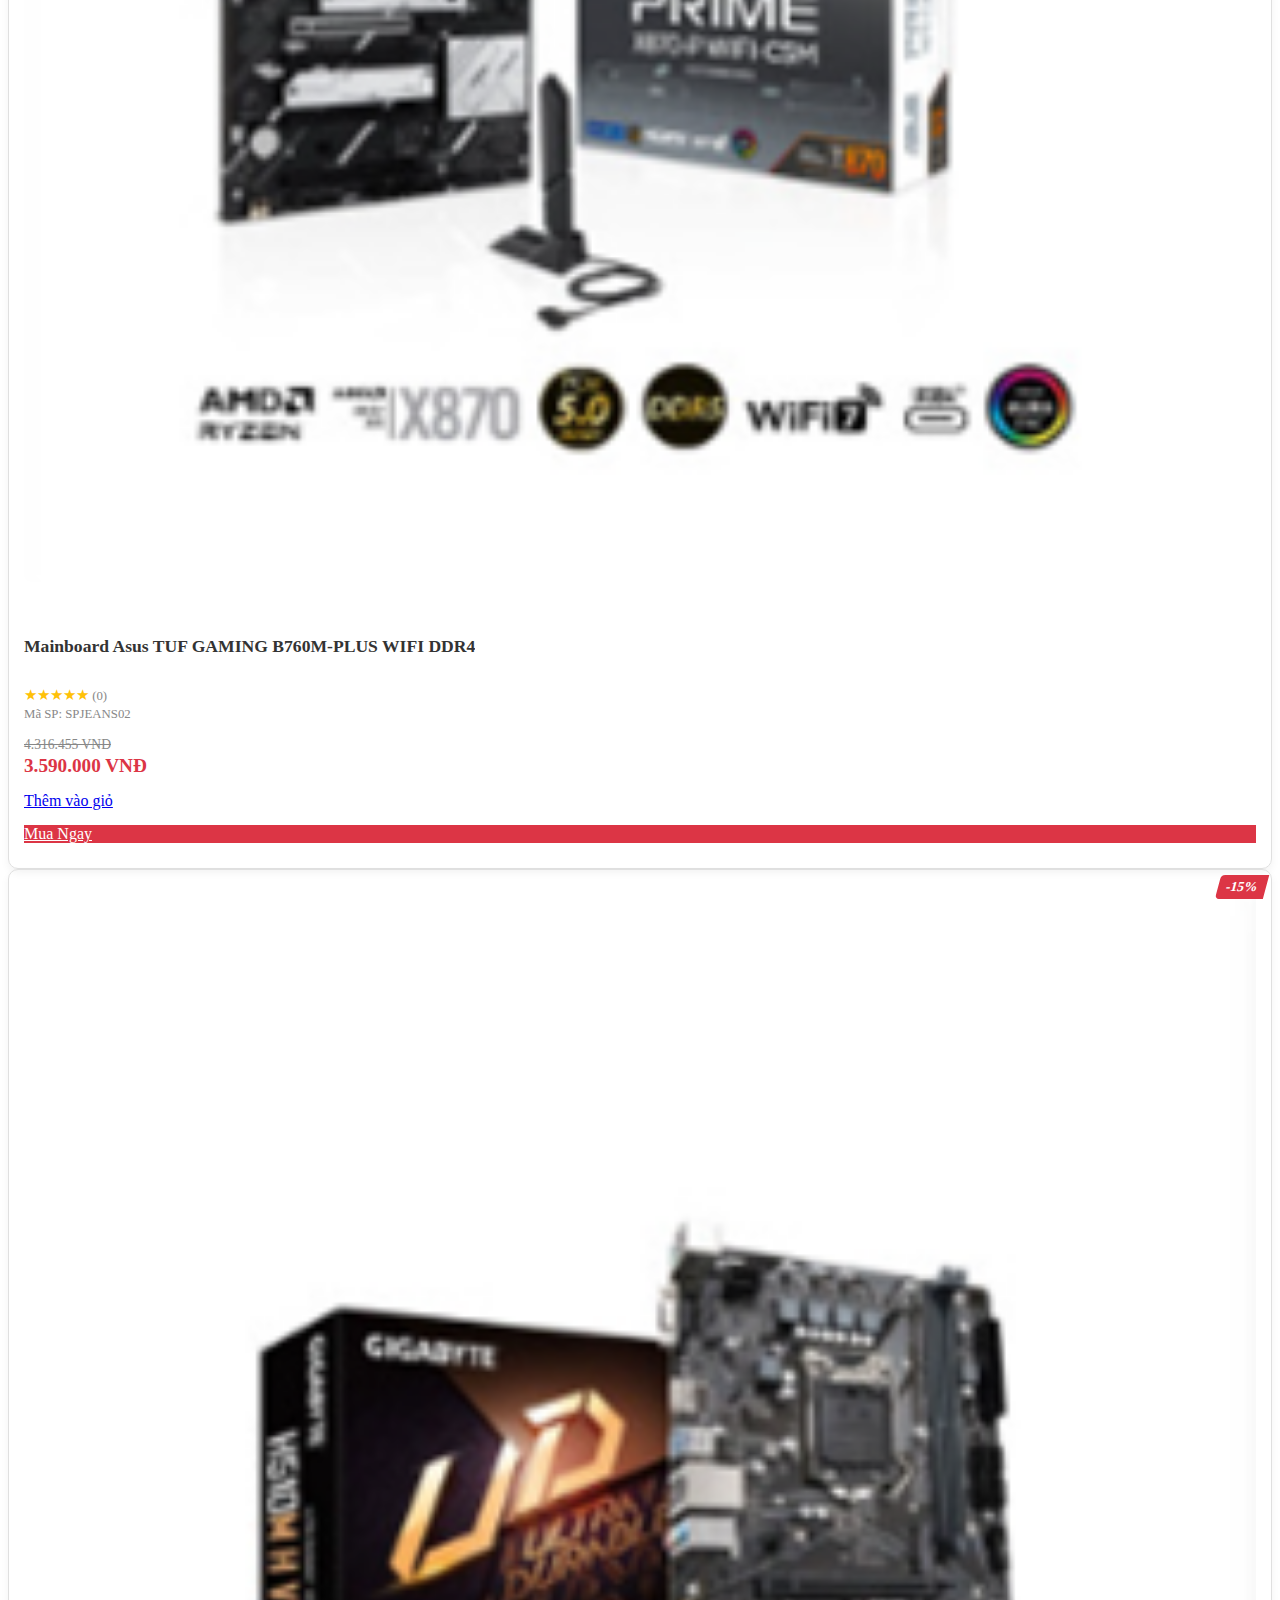
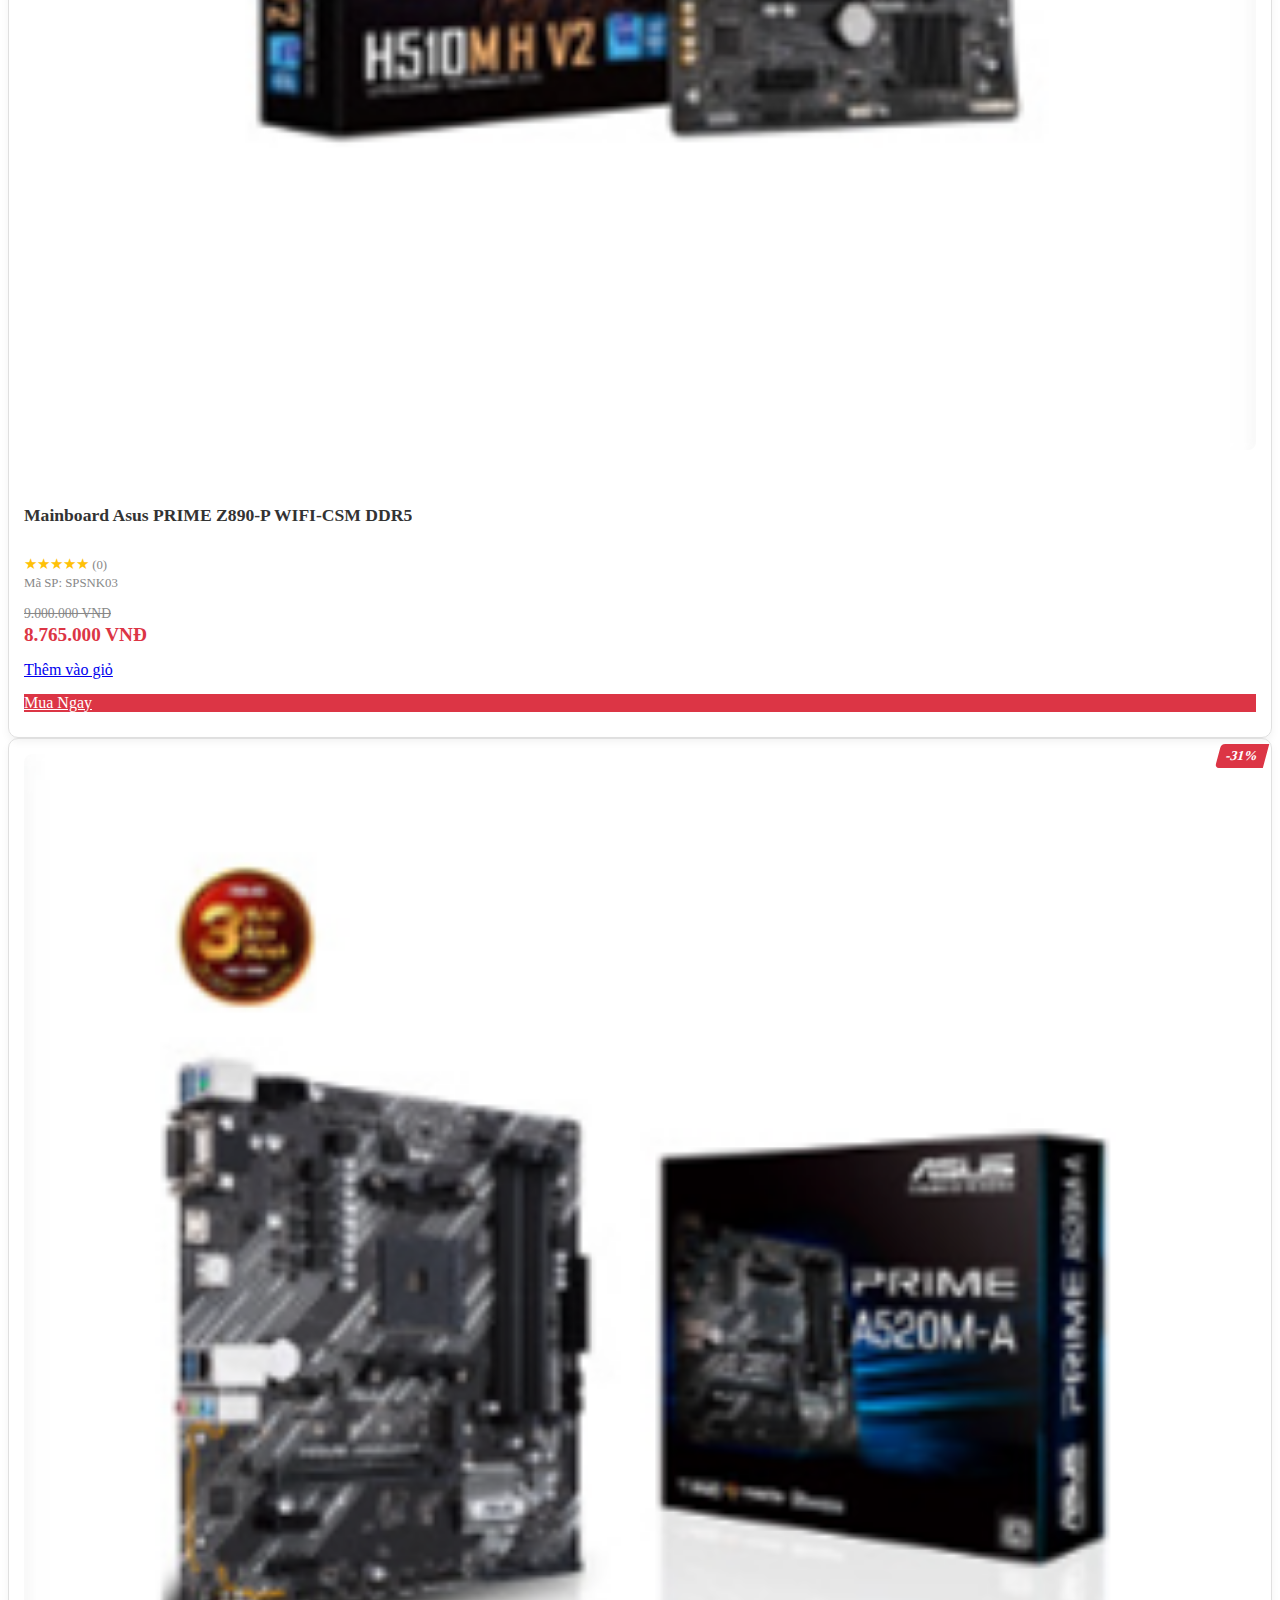
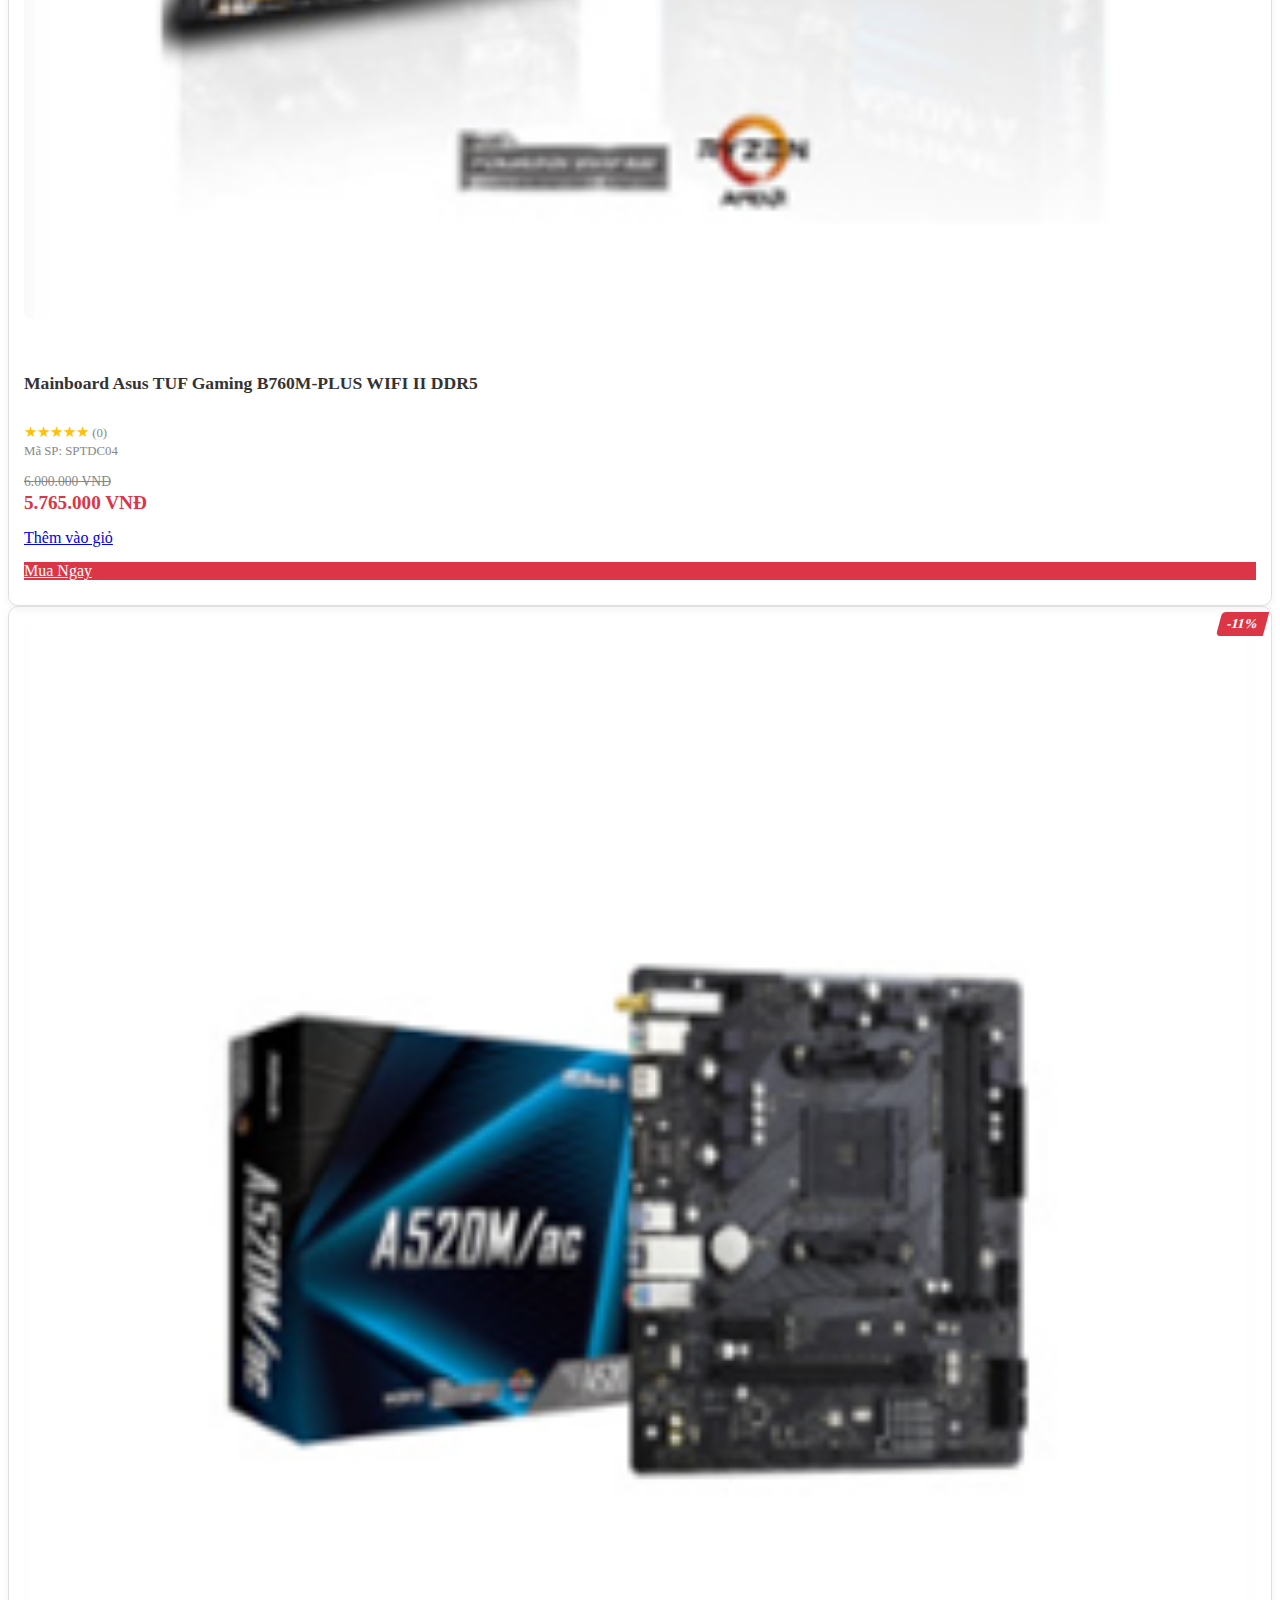
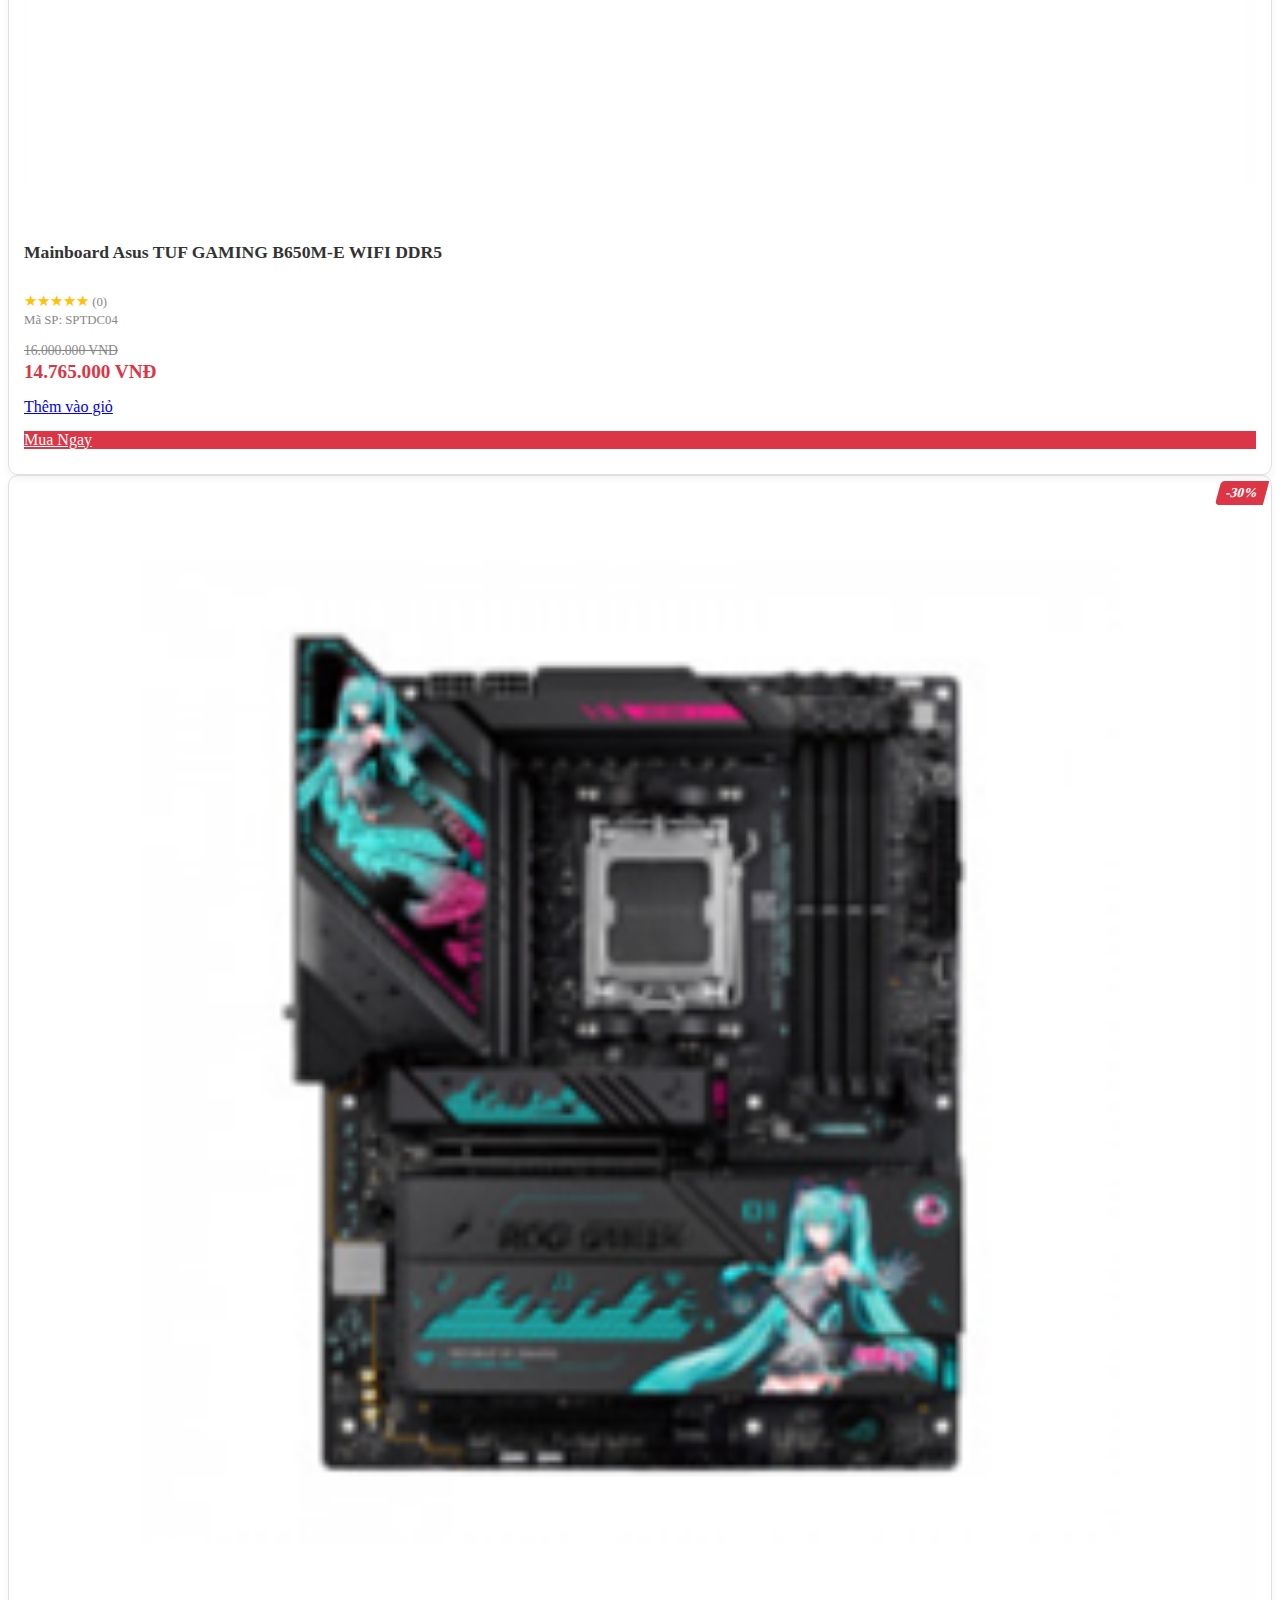
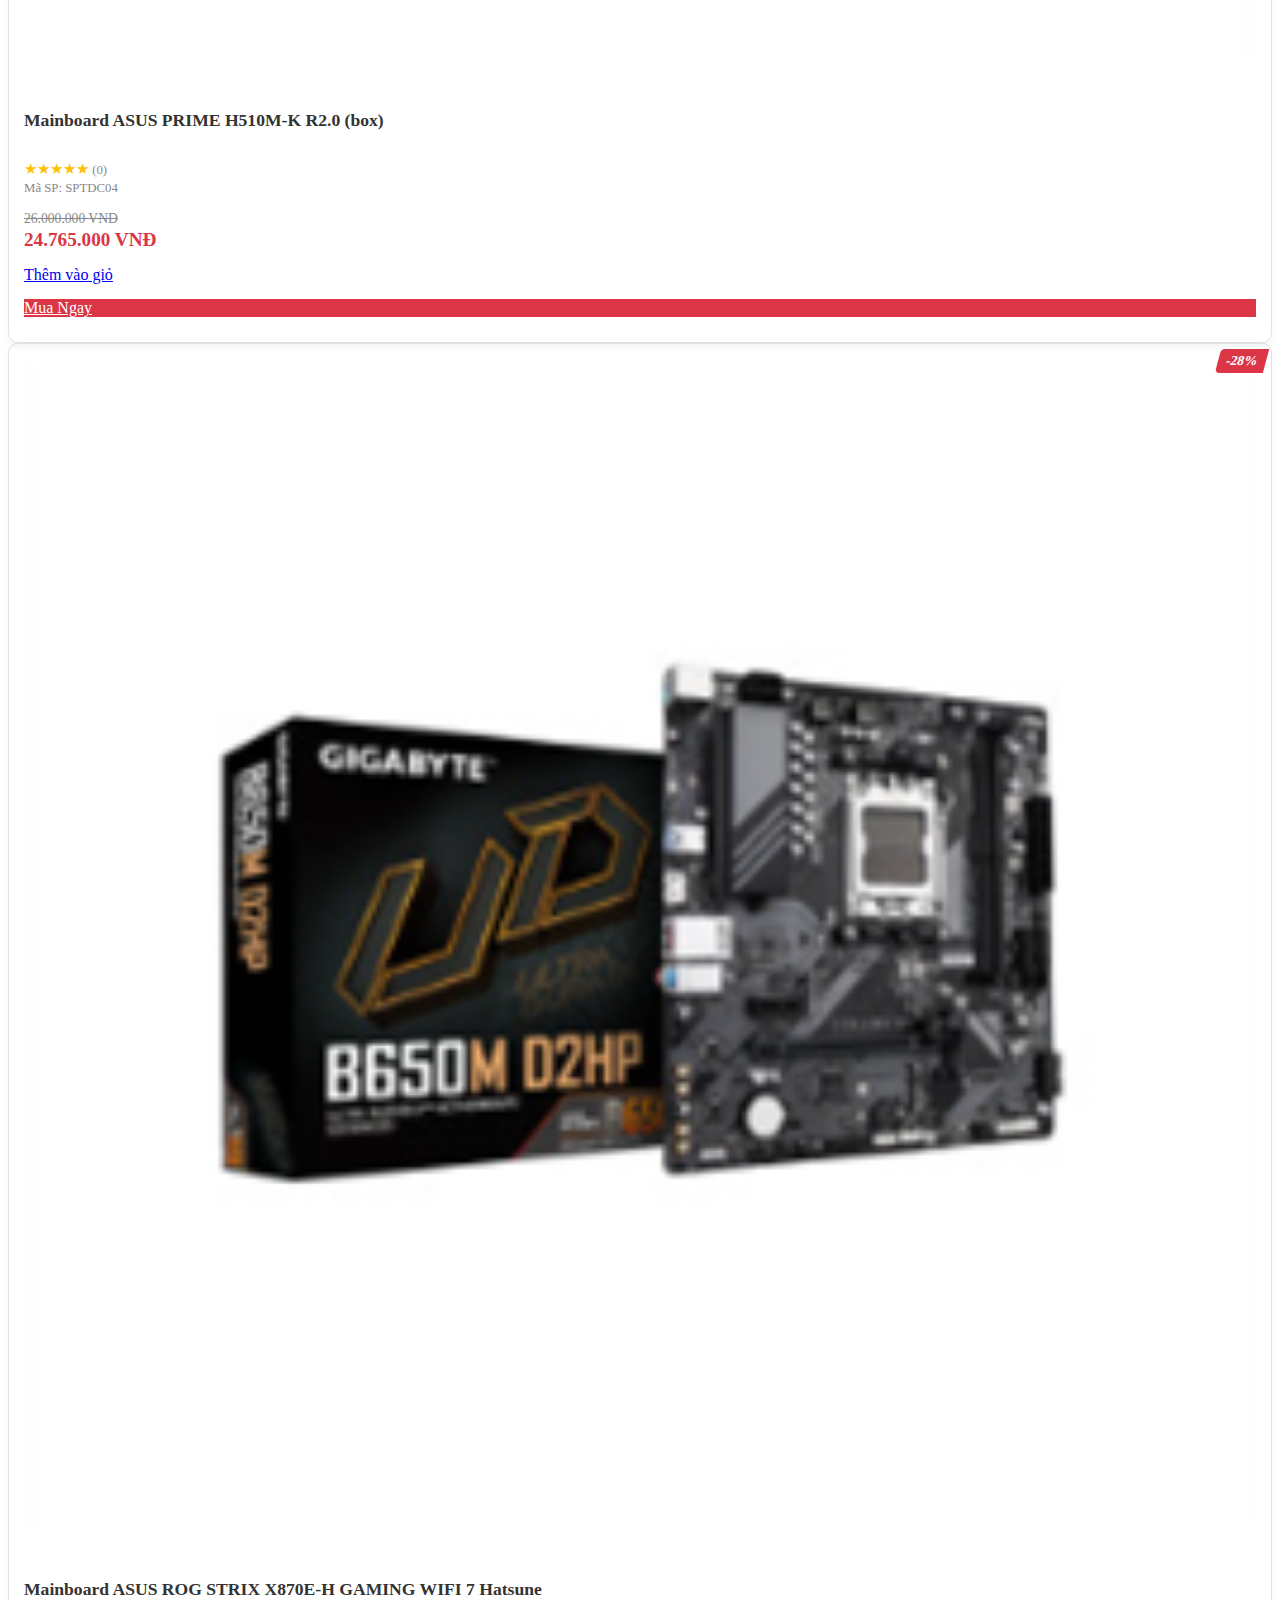
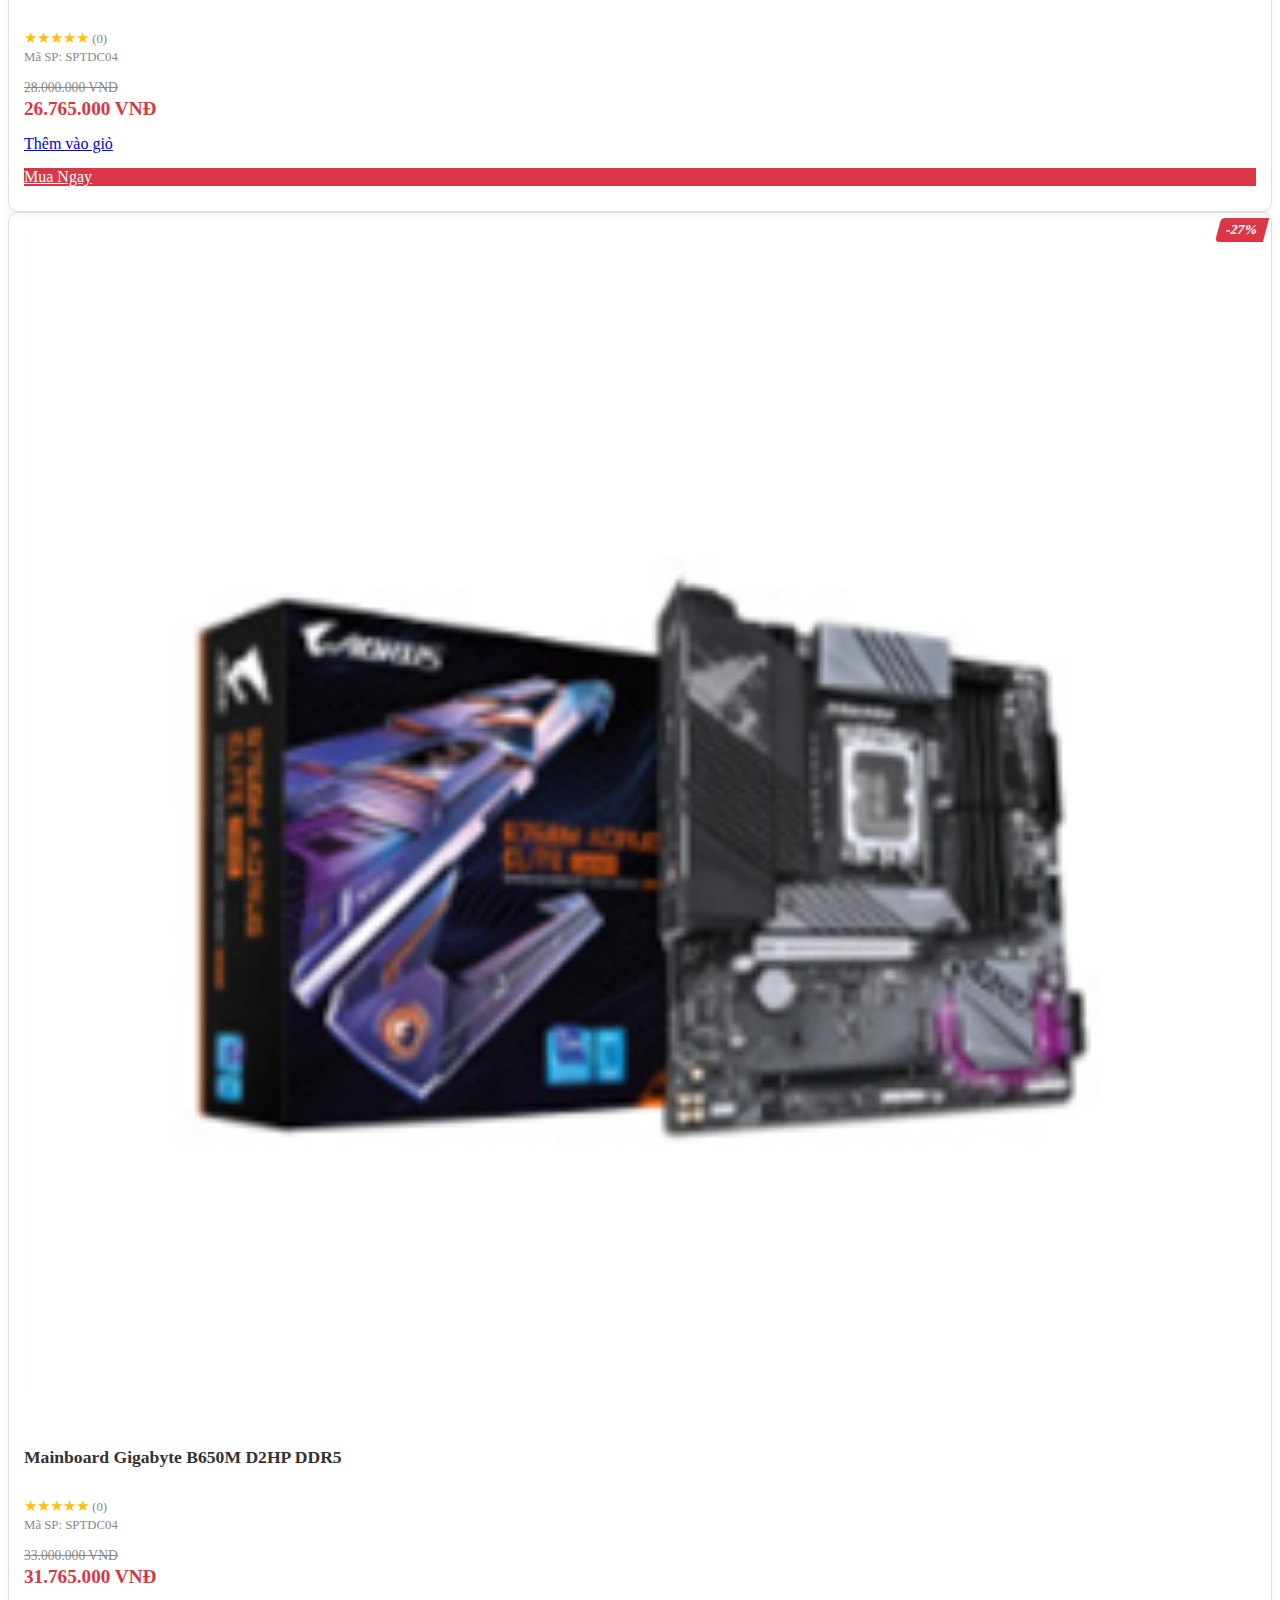
<file: produce2.html>
<!DOCTYPE html>
<html lang="en">
<head>
    <meta charset="UTF-8">
    <meta name="viewport" content="width=device-width, initial-scale=1.0">
    <title>Sản Phẩm 1</title>
    <link rel="stylesheet" href="produce2.css">
    <link href="https://cdn.jsdelivr.net/npm/bootstrap@5.3.8/dist/css/bootstrap.min.css" rel="stylesheet" integrity="sha384-sRIl4kxILFvY47J16cr9ZwB07vP4J8+LH7qKQnuqkuIAvNWLzeN8tE5YBujZqJLB" crossorigin="anonymous">
</head>
<body>
         
     <style>
        .nav-link{
            color: black;
        }
        .nav-link:hover{
            color: red;
        }
       
    </style>
    <div class="background-header">
        <div class="container-fluid px-4"> 
            <div class="row align-items-center gy-3"> 
                <div class="col-12 col-md-2 text-center text-md-start">
                    <img src="./Picture/logo.PNG" alt="logo" class="logo-img">
                </div>

                <div class="col-12 col-md-5">
                    <form class="d-flex" role="search">
                        <div class="input-group">
                            <span class="input-group-text bg-white border-end-0">
                                <svg xmlns="http://www.w3.org/2000/svg" width="16" height="16" fill="currentColor" class="bi bi-search" viewBox="0 0 16 16">
                                    <path d="M11.742 10.344a6.5 6.5 0 1 0-1.397 1.398h-.001q.044.06.098.115l3.85 3.85a1 1 0 0 0 1.415-1.414l-3.85-3.85a1 1 0 0 0-.115-.1zM12 6.5a5.5 5.5 0 1 1-11 0 5.5 5.5 0 0 1 11 0"/>
                                </svg>
                            </span>
                            <input class="form-control border-start-0" type="search" placeholder="Tìm kiếm sản phẩm..." aria-label="Search">
                        </div>
                    </form>
                </div>

                <div class="col-12 col-md-5">
                    <div class="d-flex justify-content-center justify-content-md-end gap-3 gap-lg-4">
                        
                        <a href="Map.html" class="header-icon-link">
                            <svg xmlns="http://www.w3.org/2000/svg" width="24" height="24" fill="currentColor" class="bi bi-geo-alt-fill" viewBox="0 0 16 16">
                                <path d="M8 16s6-5.686 6-10A6 6 0 0 0 2 6c0 4.314 6 10 6 10m0-7a3 3 0 1 1 0-6 3 3 0 0 1 0 6"/>
                            </svg>
                            <span>Liên hệ</span>
                        </a>

                        <a href="Tutorial.html" class="header-icon-link">
                            <svg xmlns="http://www.w3.org/2000/svg" width="24" height="24" fill="currentColor" class="bi bi-clipboard2-check" viewBox="0 0 16 16">
                                <path d="M9.5 0a.5.5 0 0 1 .5.5.5.5 0 0 0 .5.5.5.5 0 0 1 .5.5V2a.5.5 0 0 1-.5.5h-5A.5.5 0 0 1 5 2v-.5a.5.5 0 0 1 .5-.5.5.5 0 0 0 .5-.5.5.5 0 0 1 .5-.5z"/>
                                <path d="M3 2.5a.5.5 0 0 1 .5-.5H4a.5.5 0 0 0 0-1h-.5A1.5 1.5 0 0 0 2 2.5v12A1.5 1.5 0 0 0 3.5 16h9a1.5 1.5 0 0 0 1.5-1.5v-12A1.5 1.5 0 0 0 12.5 1H12a.5.5 0 0 0 0 1h.5a.5.5 0 0 1 .5.5v12a.5.5 0 0 1-.5.5h-9a.5.5 0 0 1-.5-.5z"/>
                                <path d="M10.854 7.854a.5.5 0 0 0-.708-.708L7.5 9.793 6.354 8.646a.5.5 0 1 0-.708.708l1.5 1.5a.5.5 0 0 0 .708 0z"/>
                            </svg>
                            <span>Hướng Dẫn</span>
                        </a>

                        <a href="Cart.html" class="header-icon-link">
                            <svg xmlns="http://www.w3.org/2000/svg" width="24" height="24" fill="currentColor" class="bi bi-cart-plus-fill" viewBox="0 0 16 16">
                                <path d="M.5 1a.5.5 0 0 0 0 1h1.11l.401 1.607 1.498 7.985A.5.5 0 0 0 4 12h1a2 2 0 1 0 0 4 2 2 0 0 0 0-4h7a2 2 0 1 0 0 4 2 2 0 0 0 0-4h1a.5.5 0 0 0 .491-.408l1.5-8A.5.5 0 0 0 14.5 3H2.89l-.405-1.621A.5.5 0 0 0 2 1zM6 14a1 1 0 1 1-2 0 1 1 0 0 1 2 0m7 0a1 1 0 1 1-2 0 1 1 0 0 1 2 0M9 5.5V7h1.5a.5.5 0 0 1 0 1H9v1.5a.5.5 0 0 1-1 0V8H6.5a.5.5 0 0 1 0-1H8V5.5a.5.5 0 0 1 1 0"/>
                            </svg>
                            <span>Giỏ Hàng</span>
                        </a>

                        <a href="Logn_in.html" class="header-icon-link">
                            <svg xmlns="http://www.w3.org/2000/svg" width="24" height="24" fill="currentColor" class="bi bi-person-fill" viewBox="0 0 16 16">
                                <path d="M3 14s-1 0-1-1 1-4 6-4 6 3 6 4-1 1-1 1zm5-6a3 3 0 1 0 0-6 3 3 0 0 0 0 6"/>
                            </svg>
                            <span>Đăng Nhập</span>
                        </a>
                    </div>
                </div>
            </div>
        </div>
    </div>

    <div class="introduce_header">
        <div class="container">
             <nav class="nav justify-content-start">
                <div class="dropdown">
                    <button class="btn btn-secondary dropdown-toggle" type="button" data-bs-toggle="dropdown" aria-expanded="false" style="background-color: whitesmoke; color: black">
                        Mục lục
                    </button>
                    <ul class="dropdown-menu">
                        <li><a class="dropdown-item" href="#">Linh Kiện Điện Tử</a></li>
                        <li><a class="dropdown-item" href="#">Cart Đồ Họa </a></li>
                        <li><a class="dropdown-item" href="#">Main PC</a></li>
                    </ul>
                </div>
                <a class="nav-link" href="Home.html">Trang chủ</a>
                <a class="nav-link" href="introduce.html">Giới Thiệu</a>
                <a class="nav-link" href="product.html">Sản Phẩm</a>
    
            </nav>
        </div>
    </div>

    
    <div class="container">
        <div class="banner_header">
            <div class="row row-cols-1 row-cols-sm-2 row-cols-md-4 g-3">
                <div class="col solution-item">
                    <img src="./Picture/logopd1.PNG" class="solution-img" alt="Solution 1">
                </div>
                <div class="col solution-item">
                    <img src="./Picture/logopd2.PNG" class="solution-img" alt="Solution 2">
                </div>
                <div class="col solution-item">
                    <img src="./Picture/logopd3.PNG" class="solution-img" alt="Solution 3">
                </div>
                <div class="col solution-item">
                    <img src="./Picture/logopd4.PNG" class="solution-img" alt="Solution 4">
                </div>
            </div>
        </div>
    </div>

    <div class="container product-section">
    <h2 class="text-center my-4" style="color: #000F8F; font-family: 'Times New Roman', Times, serif; font-weight: bold; font-size: 48px;">
        Sản Phẩm Nổi Bật
    </h2>
    
    <div class="row row-cols-1 row-cols-sm-2 row-cols-md-3 row-cols-lg-4 g-4">
        
        <div class="col">
            <div class="product-card text-center">
                <div class="discount-label">-15%</div> 
                
                <div class="product-image-wrapper">
                    <img src="./Picture/main1.PNG" class="img-fluid product-image" alt="Áo Thun Cotton Basic">
                </div>
                <div class="product-info">
                    <h5 class="product-name">Mainboard Asus B760M-AYW WIFI DDR4</h5>
                    
                    <div class="product-rating-card">
                        <span class="star-rating-card">&#9733;&#9733;&#9733;&#9733;&#9733;</span> (0)
                    </div>
                    <div class="product-sku-card">Mã SP: SPBASIC01</div>
                    
                    <div class="price-group-card">
                        <span class="original-price-card">5.900.000 VNĐ</span> 
                        <span class="sale-price-card">4.675.000 VNĐ</span>
                    </div>
                    
                    <a href="#" class="btn btn-success product-cart-button">Thêm vào giỏ</a>
                    <a href="#" class="btn btn-primary product-button">Mua Ngay</a>
                </div>
            </div>
        </div>
        
        <div class="col">
            <div class="product-card text-center">
                <div class="discount-label">-33%</div> 
                <div class="product-image-wrapper">
                    <img src="./Picture/main2.PNG" class="img-fluid product-image" alt="Quần Jeans Slim Fit">
                </div>
                <div class="product-info">
                    <h5 class="product-name">Mainboard Asus TUF GAMING B760M-PLUS WIFI DDR4</h5>
                    
                    <div class="product-rating-card">
                        <span class="star-rating-card">&#9733;&#9733;&#9733;&#9733;&#9733;</span> (0)
                    </div>
                    <div class="product-sku-card">Mã SP: SPJEANS02</div>
                    
                    <div class="price-group-card">
                          <span class="original-price-card">4.316.455 VNĐ</span> 
                        <span class="sale-price-card">3.590.000 VNĐ</span>
                    </div>
                    
                    <a href="#" class="btn btn-success product-cart-button">Thêm vào giỏ</a>
                    <a href="#" class="btn btn-primary product-button">Mua Ngay</a>
                </div>
            </div>
        </div>
        
        <div class="col">
            <div class="product-card text-center">
                <div class="discount-label">-15%</div> 
                
                <div class="product-image-wrapper">
                    <img src="./Picture/main3.PNG" class="img-fluid product-image" alt="Giày Sneaker Trắng">
                </div>
                <div class="product-info">
                    <h5 class="product-name">Mainboard Asus PRIME Z890-P WIFI-CSM DDR5</h5>
                    
                    <div class="product-rating-card">
                        <span class="star-rating-card">&#9733;&#9733;&#9733;&#9733;&#9733;</span> (0)
                    </div>
                    <div class="product-sku-card">Mã SP: SPSNK03</div>

                    <div class="price-group-card">
                        <span class="original-price-card">9.000.000 VNĐ</span>
                        <span class="sale-price-card">8.765.000 VNĐ</span>
                    </div>
                    
                    <a href="#" class="btn btn-success product-cart-button">Thêm vào giỏ</a>
                    <a href="#" class="btn btn-primary product-button">Mua Ngay</a>
                </div>
            </div>
        </div>
        
        <div class="col">
            <div class="product-card text-center">
                 <div class="discount-label">-31%</div> 
                <div class="product-image-wrapper">
                    <img src="./Picture/main4.PNG" class="img-fluid product-image" alt="Túi Đeo Chéo Da">
                </div>
                <div class="product-info">
                    <h5 class="product-name">Mainboard Asus TUF Gaming B760M-PLUS WIFI II DDR5 </h5>
                    
                    <div class="product-rating-card">
                        <span class="star-rating-card">&#9733;&#9733;&#9733;&#9733;&#9733;</span> (0)
                    </div>
                    <div class="product-sku-card">Mã SP: SPTDC04</div>
                    
                      <div class="price-group-card">
                        <span class="original-price-card">6.000.000 VNĐ</span>
                        <span class="sale-price-card">5.765.000 VNĐ</span>
                    </div>
                    
                    <a href="#" class="btn btn-success product-cart-button">Thêm vào giỏ</a>
                    <a href="#" class="btn btn-primary product-button">Mua Ngay</a>
                </div>
            </div>
        </div>
        <div class="col">
            <div class="product-card text-center">
                 <div class="discount-label">-11%</div> 
                <div class="product-image-wrapper">
                    <img src="./Picture/main5.PNG" class="img-fluid product-image" alt="Túi Đeo Chéo Da">
                </div>
                <div class="product-info">
                    <h5 class="product-name">Mainboard Asus TUF GAMING B650M-E WIFI DDR5</h5>
                    
                    <div class="product-rating-card">
                        <span class="star-rating-card">&#9733;&#9733;&#9733;&#9733;&#9733;</span> (0)
                    </div>
                    <div class="product-sku-card">Mã SP: SPTDC04</div>
                    
                    <div class="price-group-card">
                        <span class="original-price-card">16.000.000 VNĐ</span>
                        <span class="sale-price-card">14.765.000 VNĐ</span>
                    </div>
                    
                    <a href="#" class="btn btn-success product-cart-button">Thêm vào giỏ</a>
                    <a href="#" class="btn btn-primary product-button">Mua Ngay</a>
                </div>
            </div>
        </div>
        <div class="col">
            <div class="product-card text-center">
                 <div class="discount-label">-30%</div> 
                <div class="product-image-wrapper">
                    <img src="./Picture/main6.PNG" class="img-fluid product-image" alt="Túi Đeo Chéo Da">
                </div>
                <div class="product-info">
                    <h5 class="product-name">Mainboard ASUS PRIME H510M-K R2.0 (box)</h5>
                    
                    <div class="product-rating-card">
                        <span class="star-rating-card">&#9733;&#9733;&#9733;&#9733;&#9733;</span> (0)
                    </div>
                    <div class="product-sku-card">Mã SP: SPTDC04</div>
                    
                    <div class="price-group-card">
                        <span class="original-price-card">26.000.000 VNĐ</span>
                        <span class="sale-price-card">24.765.000 VNĐ</span>
                    </div>
                    
                    <a href="#" class="btn btn-success product-cart-button">Thêm vào giỏ</a>
                    <a href="#" class="btn btn-primary product-button">Mua Ngay</a>
                </div>
            </div>
        </div>
        <div class="col">
            <div class="product-card text-center">
                 <div class="discount-label">-28%</div> 
                <div class="product-image-wrapper">
                    <img src="./Picture/main7.PNG" class="img-fluid product-image" alt="Túi Đeo Chéo Da">
                </div>
                <div class="product-info">
                    <h5 class="product-name">Mainboard ASUS ROG STRIX X870E-H GAMING WIFI 7 Hatsune</h5>
                    
                    <div class="product-rating-card">
                        <span class="star-rating-card">&#9733;&#9733;&#9733;&#9733;&#9733;</span> (0)
                    </div>
                    <div class="product-sku-card">Mã SP: SPTDC04</div>
                    
                    <div class="price-group-card">
                        <span class="original-price-card">28.000.000 VNĐ</span>
                        <span class="sale-price-card">26.765.000 VNĐ</span>
                    </div>
                    
                    <a href="#" class="btn btn-success product-cart-button">Thêm vào giỏ</a>
                    <a href="#" class="btn btn-primary product-button">Mua Ngay</a>
                </div>
            </div>
        </div>
        <div class="col">
            <div class="product-card text-center">
                 <div class="discount-label">-27%</div> 
                <div class="product-image-wrapper">
                    <img src="./Picture/main8.PNG" class="img-fluid product-image" alt="Túi Đeo Chéo Da">
                </div>
                <div class="product-info">
                    <h5 class="product-name">Mainboard Gigabyte B650M D2HP DDR5</h5>
                    
                    <div class="product-rating-card">
                        <span class="star-rating-card">&#9733;&#9733;&#9733;&#9733;&#9733;</span> (0)
                    </div>
                    <div class="product-sku-card">Mã SP: SPTDC04</div>
                    
                   <div class="price-group-card">
                        <span class="original-price-card">33.000.000 VNĐ</span>
                        <span class="sale-price-card">31.765.000 VNĐ</span>
                    </div>
                    
                    <a href="#" class="btn btn-success product-cart-button">Thêm vào giỏ</a>
                    <a href="#" class="btn btn-primary product-button" style="background-color: red;">Mua Ngay</a>
                </div>
            </div>
        </div>

          <div class="col">
            <div class="product-card text-center">
                 <div class="discount-label">-33%</div> 
                <div class="product-image-wrapper">
                    <img src="./Picture/main9.PNG" class="img-fluid product-image" alt="Túi Đeo Chéo Da">
                </div>
                <div class="product-info">
                    <h5 class="product-name">Mainboard Gigabyte B760M DS3H GEN5 DDR5</h5>
                    
                    <div class="product-rating-card">
                        <span class="star-rating-card">&#9733;&#9733;&#9733;&#9733;&#9733;</span> (0)
                    </div>
                    <div class="product-sku-card">Mã SP: SPTDC04</div>
                    
                   <div class="price-group-card">
                        <span class="original-price-card">23.000.000 VNĐ</span>
                        <span class="sale-price-card">21.765.000 VNĐ</span>
                    </div>
                    
                    <a href="#" class="btn btn-success product-cart-button">Thêm vào giỏ</a>
                    <a href="#" class="btn btn-primary product-button" style="background-color: red;">Mua Ngay</a>
                </div>
            </div>
        </div>
        
          <div class="col">
            <div class="product-card text-center">
                 <div class="discount-label">-17%</div> 
                <div class="product-image-wrapper">
                    <img src="./Picture/main10.PNG" class="img-fluid product-image" alt="Túi Đeo Chéo Da">
                </div>
                <div class="product-info">
                    <h5 class="product-name">Mainboard Gigabyte B760M Aorus Elite GEN5 DDR5</h5>
                    
                    <div class="product-rating-card">
                        <span class="star-rating-card">&#9733;&#9733;&#9733;&#9733;&#9733;</span> (0)
                    </div>
                    <div class="product-sku-card">Mã SP: SPTDC04</div>
                    
                   <div class="price-group-card">
                        <span class="original-price-card">13.000.000 VNĐ</span>
                        <span class="sale-price-card">11.765.000 VNĐ</span>
                    </div>
                    
                    <a href="#" class="btn btn-success product-cart-button">Thêm vào giỏ</a>
                    <a href="#" class="btn btn-primary product-button" style="background-color: red;">Mua Ngay</a>
                </div>
            </div>
        </div>
        
          <div class="col">
            <div class="product-card text-center">
                 <div class="discount-label">-26%</div> 
                <div class="product-image-wrapper">
                    <img src="./Picture/main11.PNG" class="img-fluid product-image" alt="Túi Đeo Chéo Da">
                </div>
                <div class="product-info">
                    <h5 class="product-name">Mainboard MSI Z790 GAMING PLUS WIFI DDR5</h5>
                    
                    <div class="product-rating-card">
                        <span class="star-rating-card">&#9733;&#9733;&#9733;&#9733;&#9733;</span> (0)
                    </div>
                    <div class="product-sku-card">Mã SP: SPTDC04</div>
                    
                   <div class="price-group-card">
                        <span class="original-price-card">33.400.000 VNĐ</span>
                        <span class="sale-price-card">31.765.000 VNĐ</span>
                    </div>
                    
                    <a href="#" class="btn btn-success product-cart-button">Thêm vào giỏ</a>
                    <a href="#" class="btn btn-primary product-button" style="background-color: red;">Mua Ngay</a>
                </div>
            </div>
        </div>
        
          <div class="col">
            <div class="product-card text-center">
                 <div class="discount-label">-21%</div> 
                <div class="product-image-wrapper">
                    <img src="./Picture/main12.PNG" class="img-fluid product-image" alt="Túi Đeo Chéo Da">
                </div>
                <div class="product-info">
                    <h5 class="product-name">Mainboard Gigabyte B760M D DDR4</h5>
                    
                    <div class="product-rating-card">
                        <span class="star-rating-card">&#9733;&#9733;&#9733;&#9733;&#9733;</span> (0)
                    </div>
                    <div class="product-sku-card">Mã SP: SPTDC04</div>
                    
                   <div class="price-group-card">
                        <span class="original-price-card">43.000.000 VNĐ</span>
                        <span class="sale-price-card">41.765.000 VNĐ</span>
                    </div>
                    
                    <a href="#" class="btn btn-success product-cart-button">Thêm vào giỏ</a>
                    <a href="#" class="btn btn-primary product-button" style="background-color: red;">Mua Ngay</a>
                </div>
            </div>
        </div>
    </div>
</div>

<div class="container">
    <div class="container text-center">
        <nav aria-label="Page navigation example">
            <ul class="pagination justify-content-center" style="margin-top: 50px;">
                <li>
                <a class="page-link" href="product1.html">Trước</a>
                </li>
                <li class="page-item"><a class="page-link" href="product.html">1</a></li>
                <li class="page-item"><a class="page-link" href="product.html">2</a></li>
                <li class="page-item"><a class="page-link" href="produce2.html">3</a></li>
                <li class="page-item">
                <a class="page-link" href="#">Sau</a>
                </li>
            </ul>
        </nav>
    </div>
</div>


<div class="bottom">
    <div class="container text-center">
        <div class="row footer-row">
            
            <div class="col-6 col-md-3 footer-col">
                <h5 class="footer-heading">CHÍNH SÁCH</h5>
                <ul class="footer-list">
                    <li><a href="#">Chính sách vận chuyển</a></li>
                    <li><a href="#">Chính sách bảo hành</a></li>
                    <li><a href="#">Chính sách đổi trả</a></li>
                    <li><a href="#">Chính sách bảo mật</a></li>
                </ul>
            </div>

            <div class="col-6 col-md-3 footer-col">
                <h5 class="footer-heading">HỖ TRỢ</h5>
                <ul class="footer-list">
                    <li><a href="#">Hướng dẫn mua hàng</a></li>
                    <li><a href="#">Thông tin liên hệ</a></li>
                    <li><a href="#">Sản phẩm yêu thích</a></li>
                    <li><a href="#">So sánh sản phẩm</a></li>
                </ul>
            </div>

            <div class="col-6 col-md-3 footer-col">
                <h5 class="footer-heading">TÀI KHOẢN</h5>
                <ul class="footer-list">
                    <li><a href="#">Đăng ký tài khoản</a></li>
                    <li><a href="#">Đăng nhập tài khoản</a></li>
                    <li><a href="#">Giỏ hàng của bạn</a></li>
                </ul>
            </div>

            <div class="col-6 col-md-3 footer-col">
                <h5 class="footer-heading">THÔNG TIN</h5>
                <ul class="footer-list">
                    <li><a href="#">Hshop Channel</a></li>
                    <li><a href="#">Bài viết</a></li>
                    <li><a href="#">Đối tác</a></li>
                    <li><a href="#">Tuyển dụng &amp; Quảng cáo</a></li>
                </ul>
            </div>
        </div>
    </div>
</div>

<div class="footer-background">
        <footer style="text-align: center;">
            <b style="color: white;">
                &copy; 2025 Đồ án Shop Điện Tử Bootrap Thầy Vinh!
            </b>
        </footer>
</div>




    <script src="https://cdn.jsdelivr.net/npm/bootstrap@5.3.8/dist/js/bootstrap.bundle.min.js" integrity="sha384-FKyoEForCGlyvwx9Hj09JcYn3nv7wiPVlz7YYwJrWVcXK/BmnVDxM+D2scQbITxI" crossorigin="anonymous"></script>
    
</body>
</html>
</file>
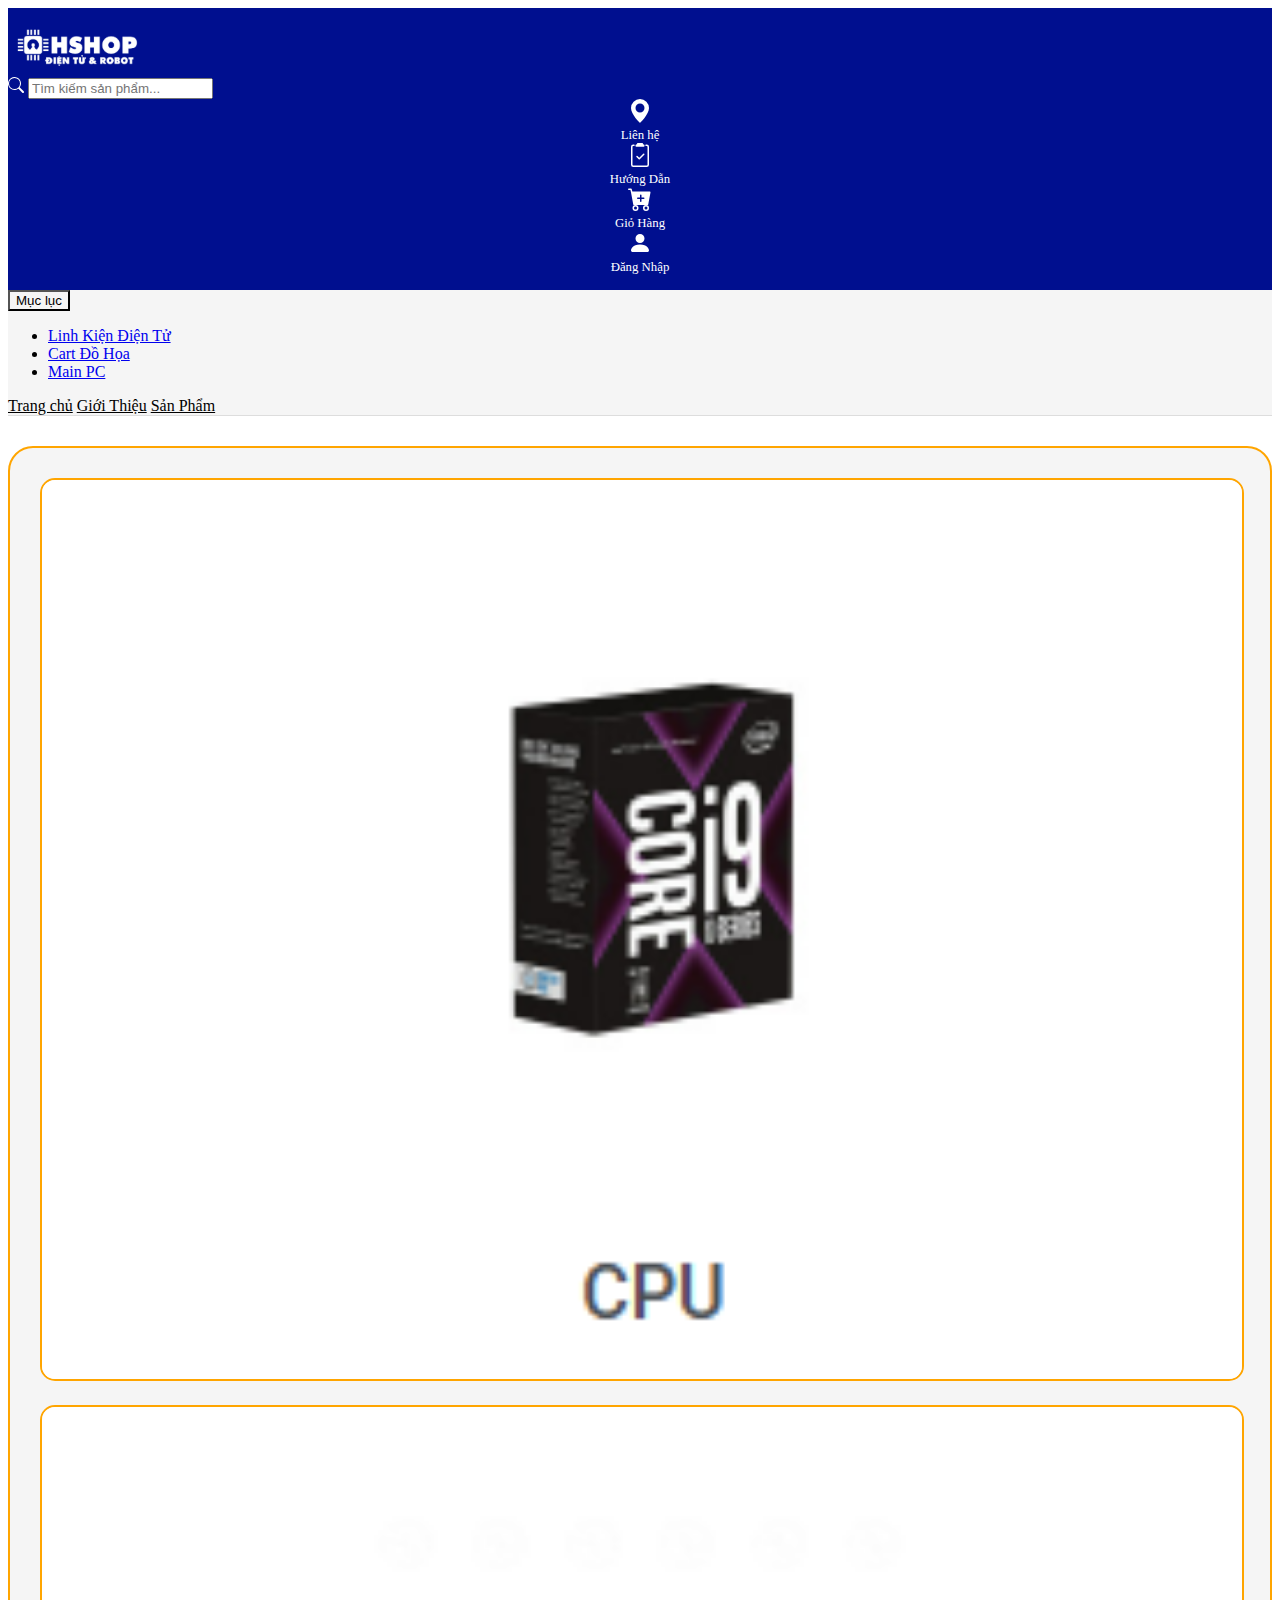
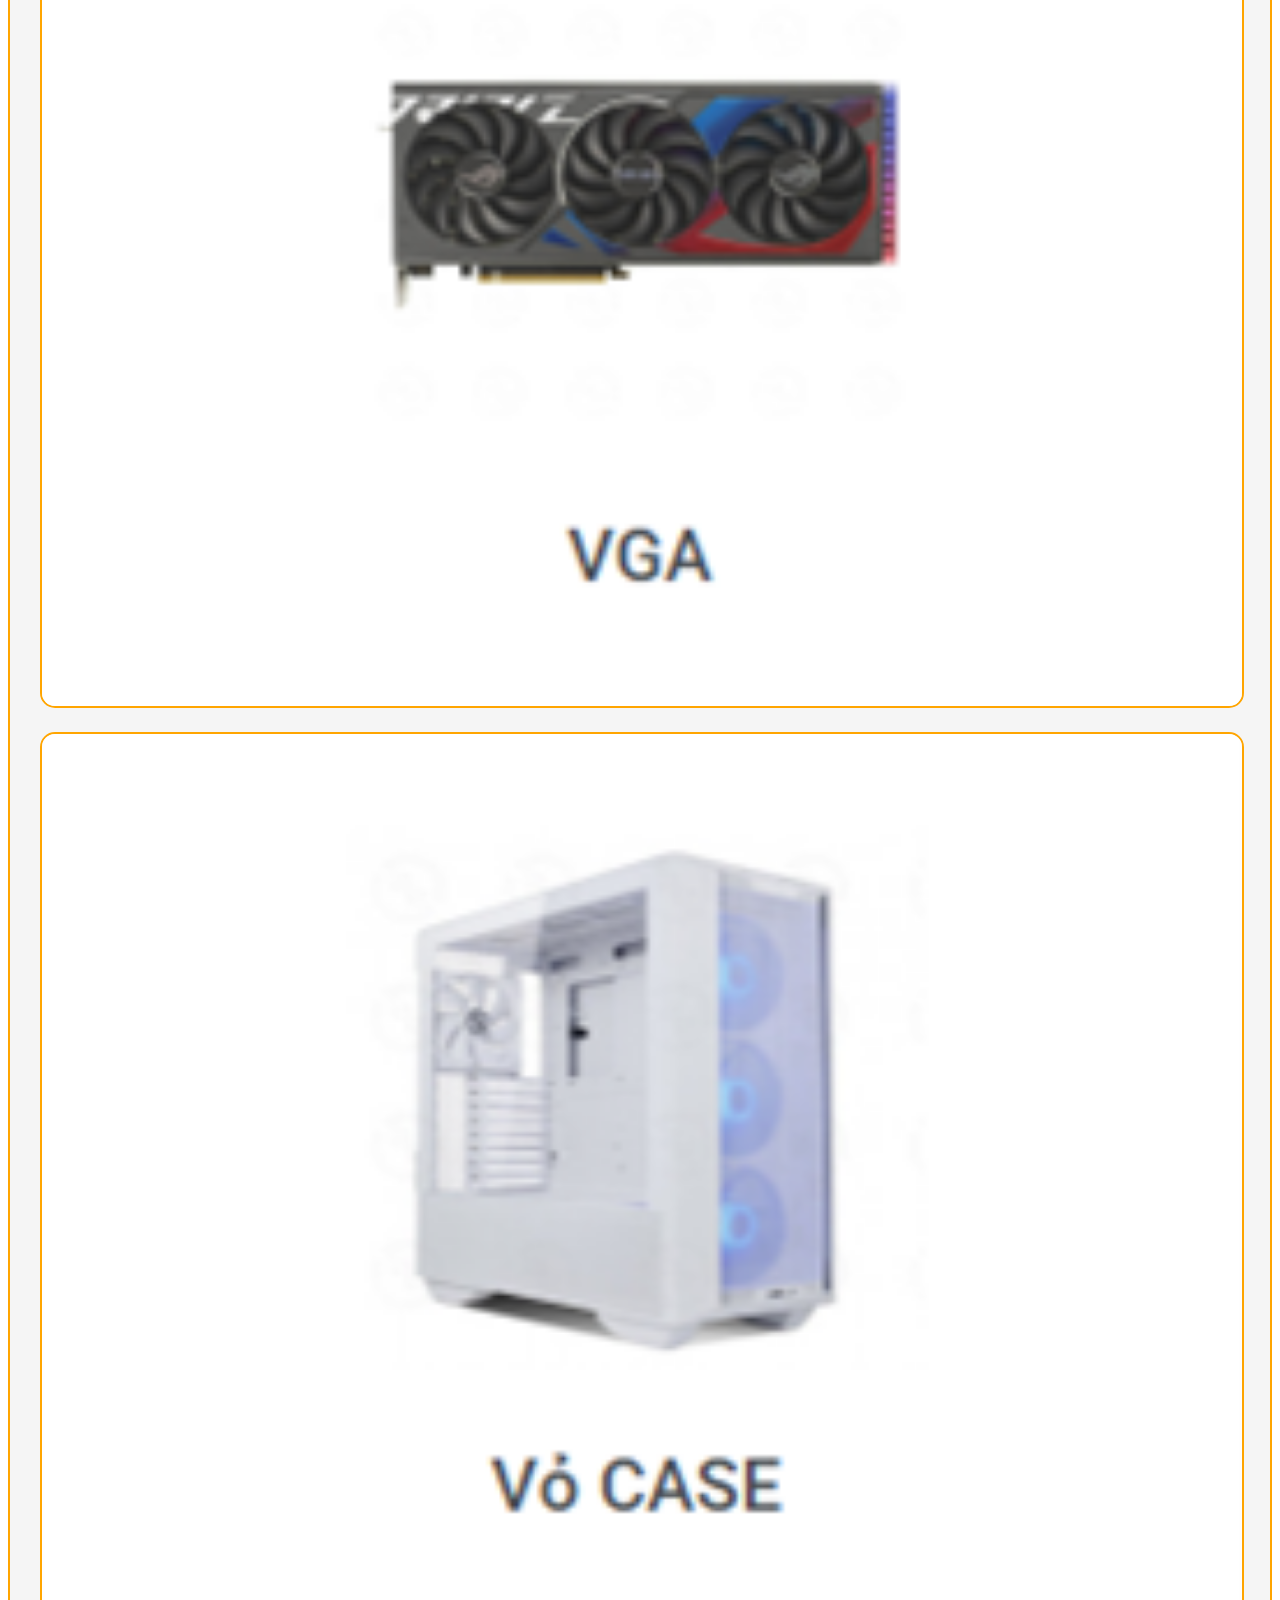
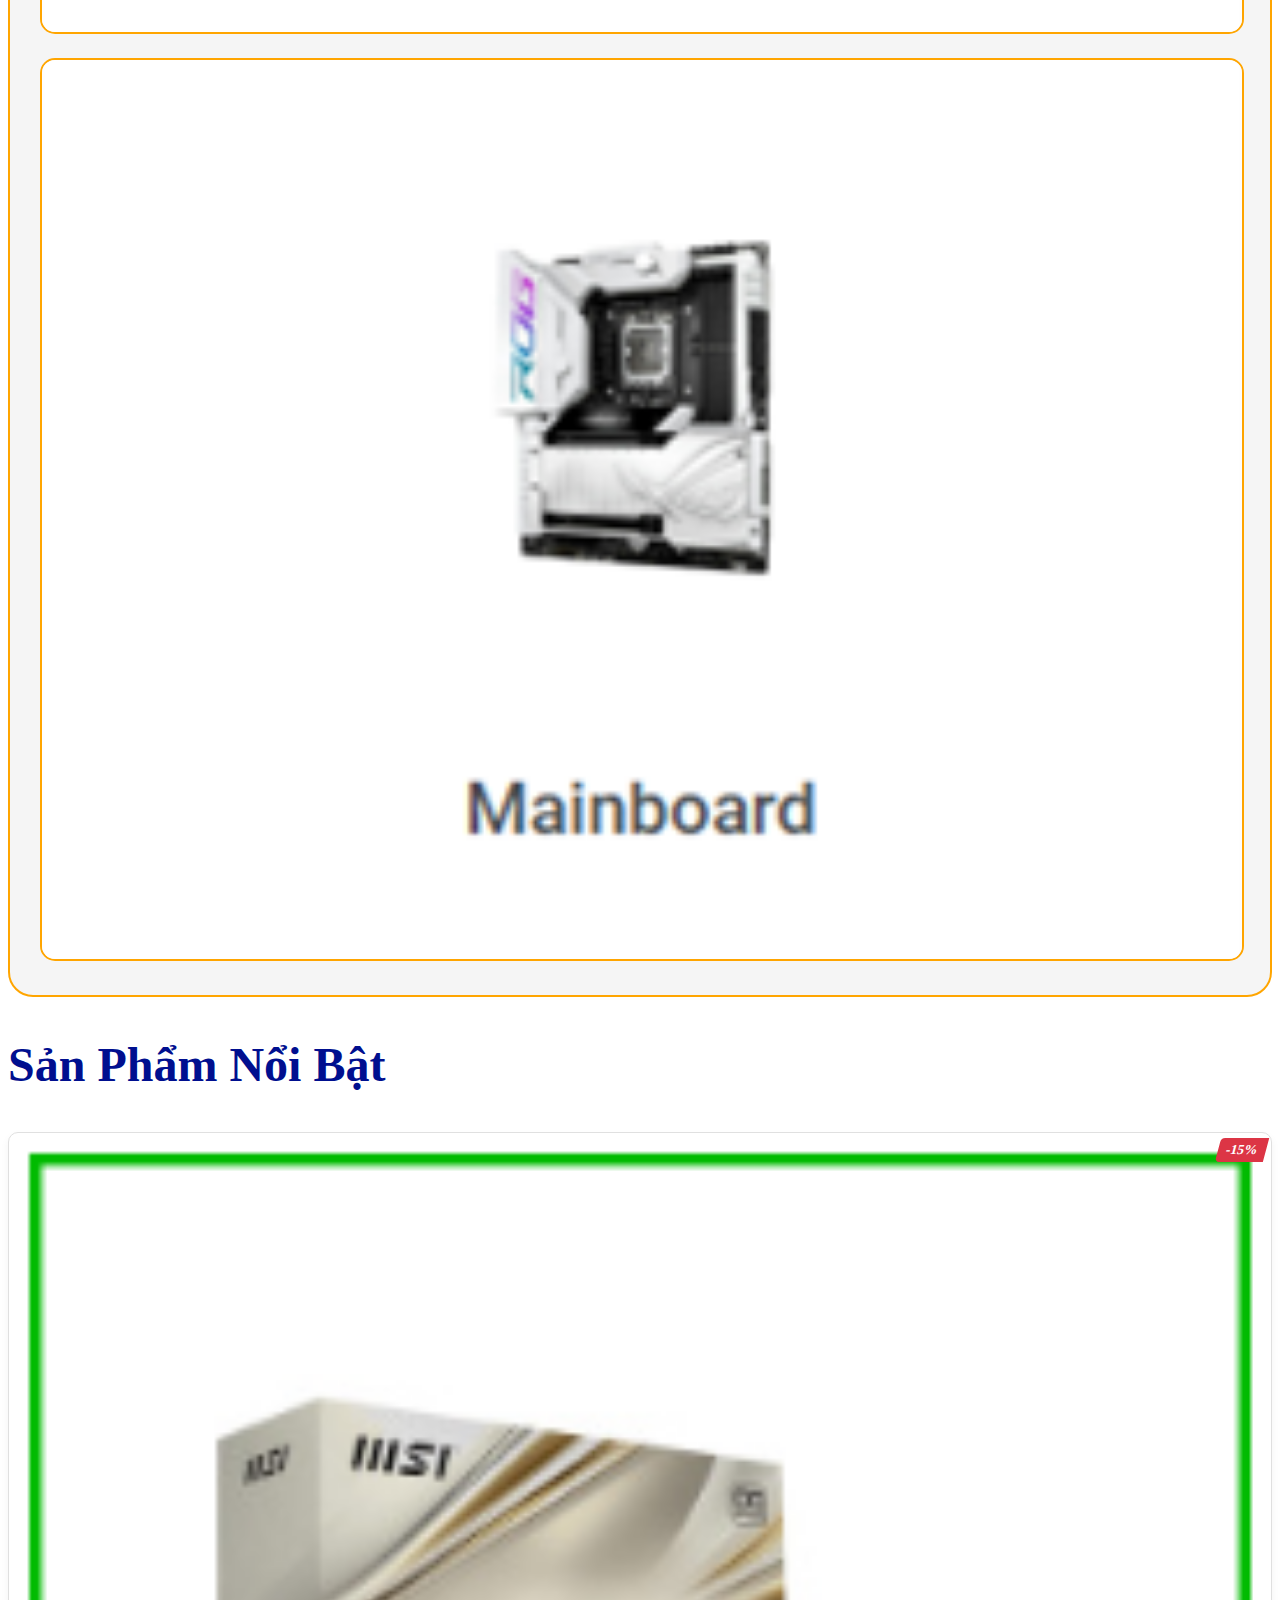
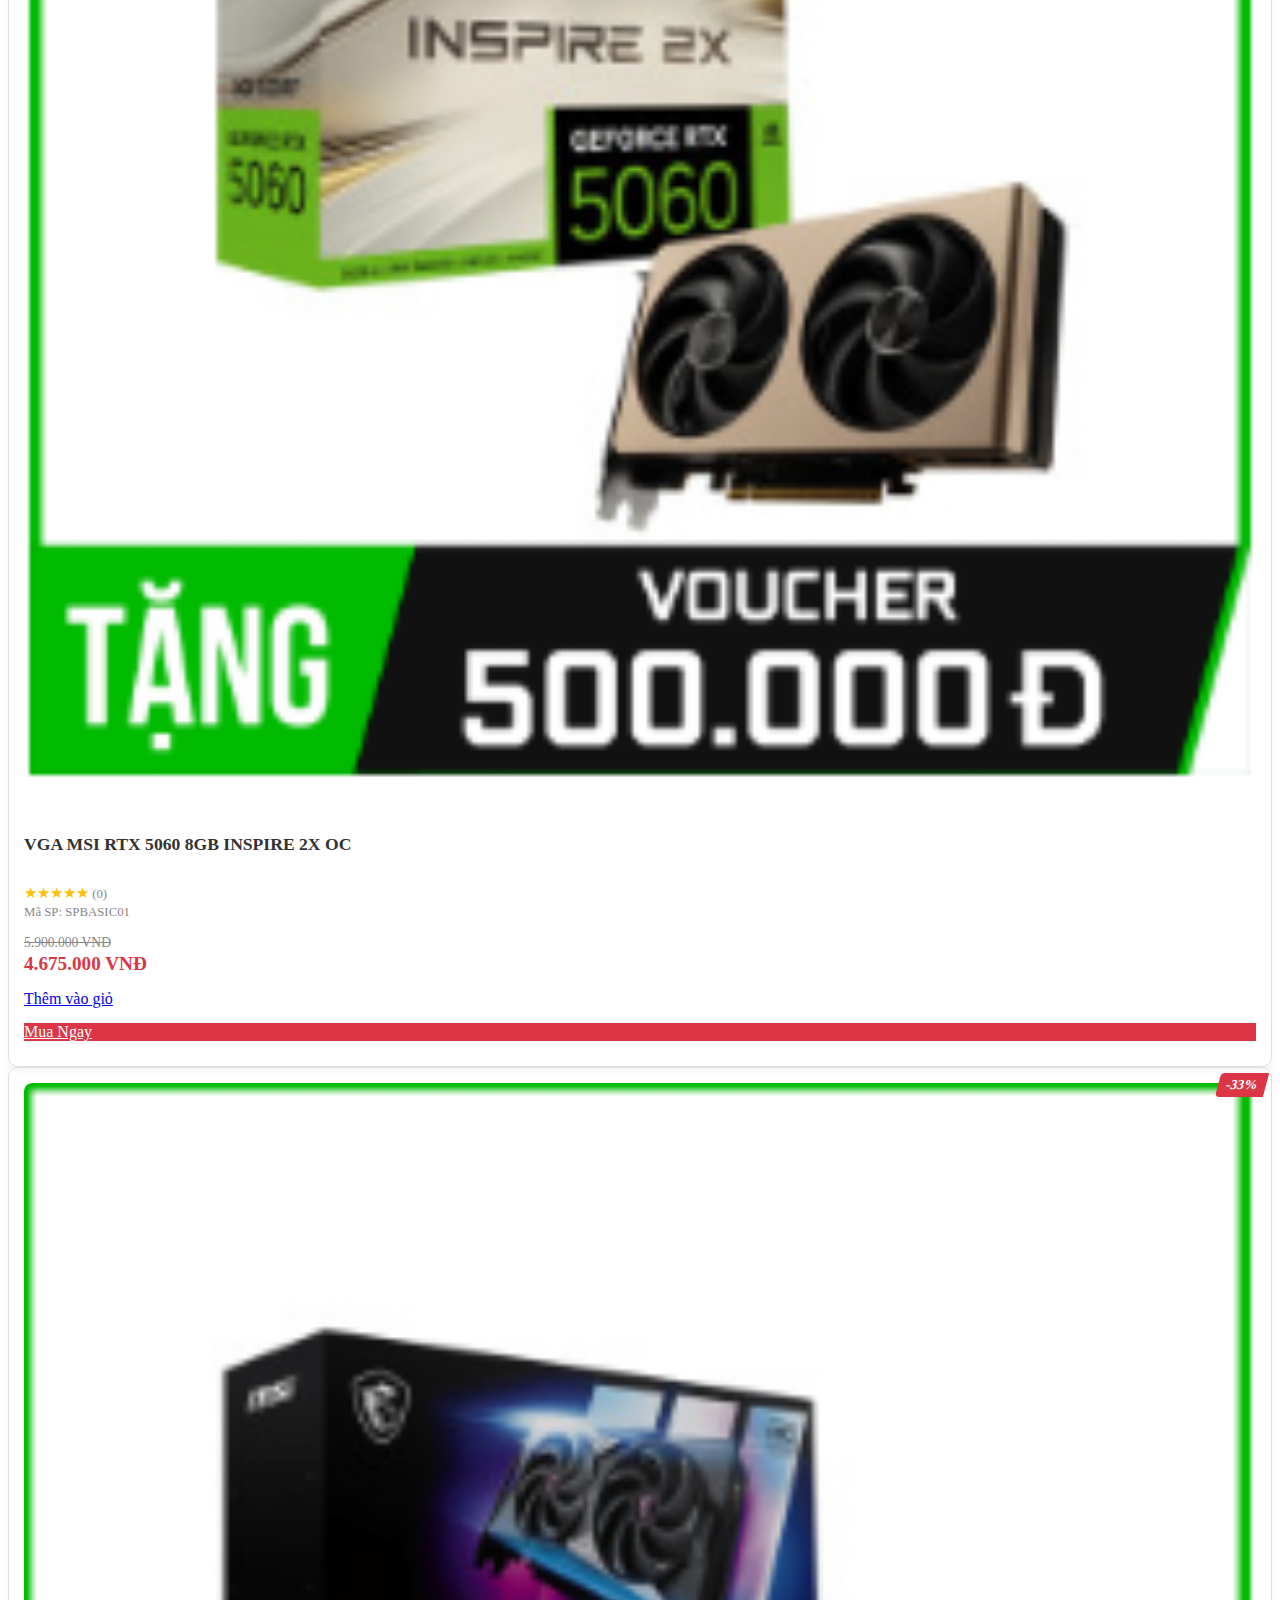
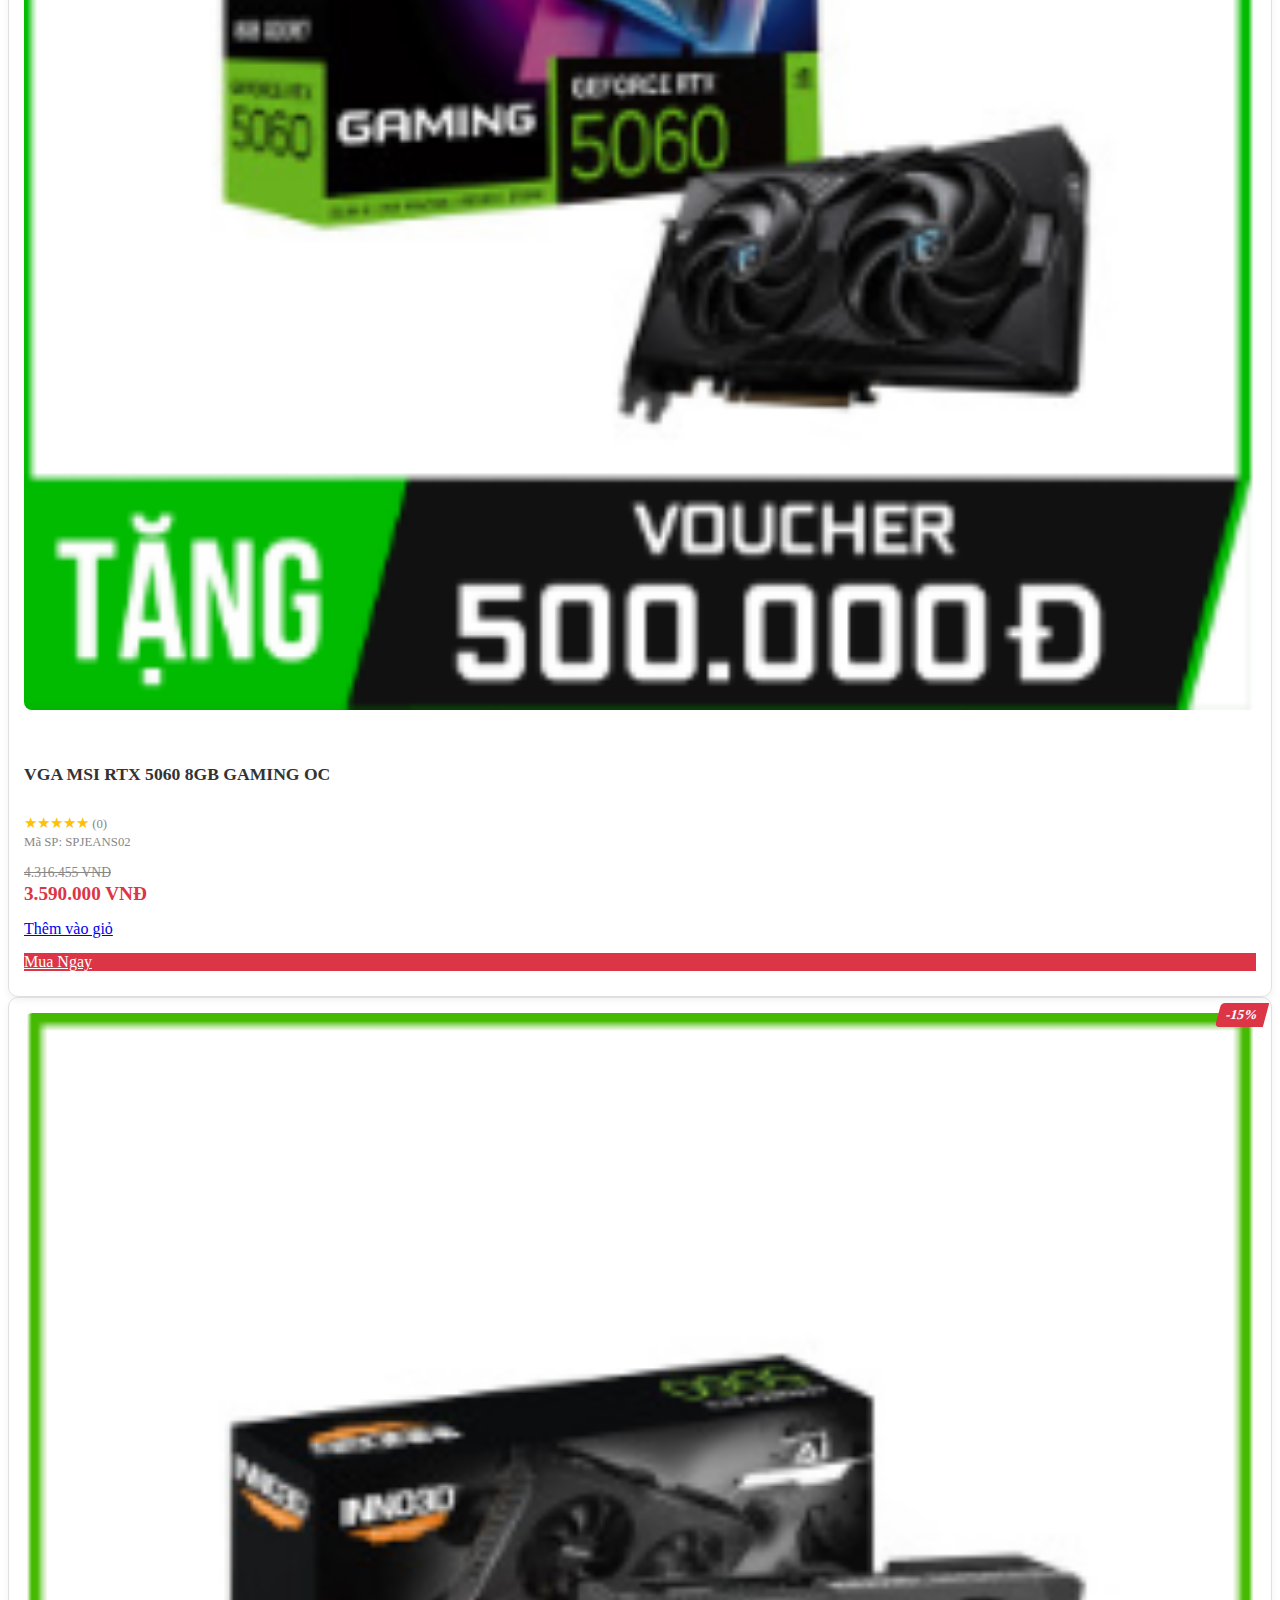
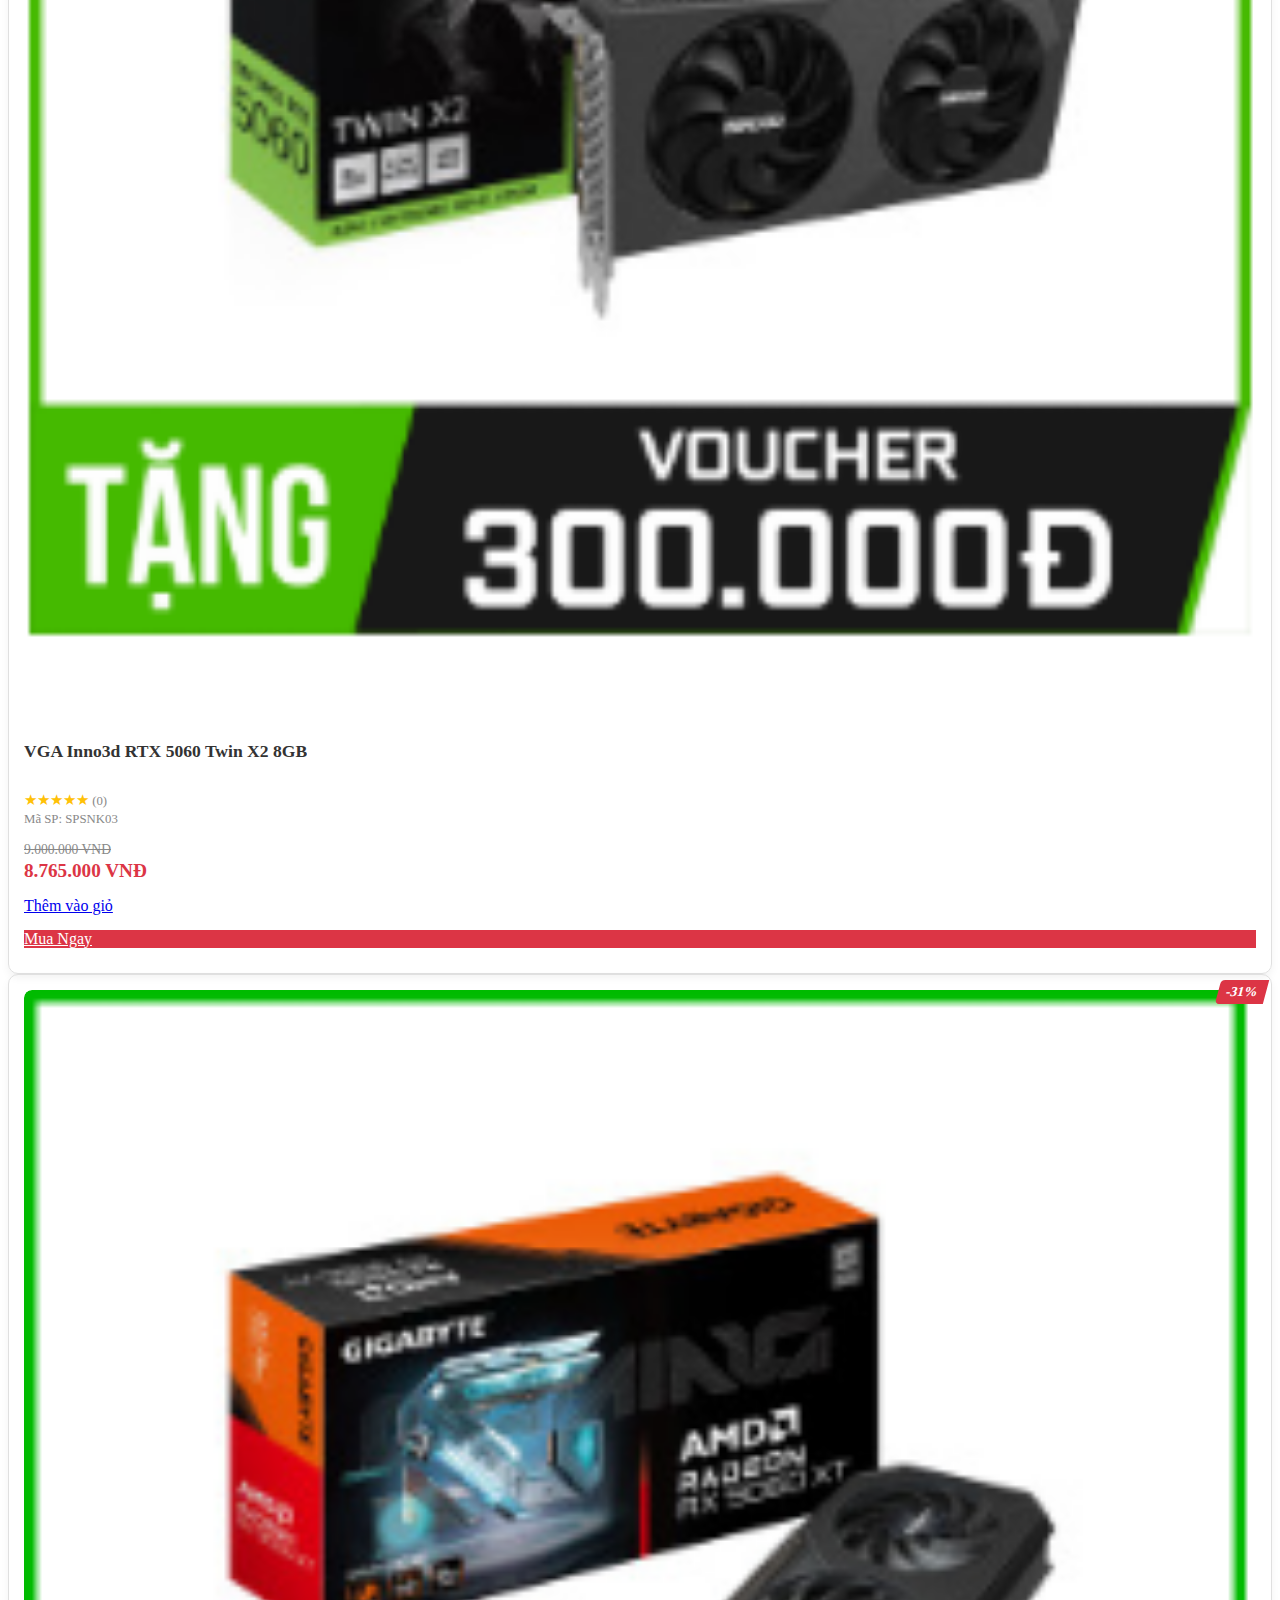
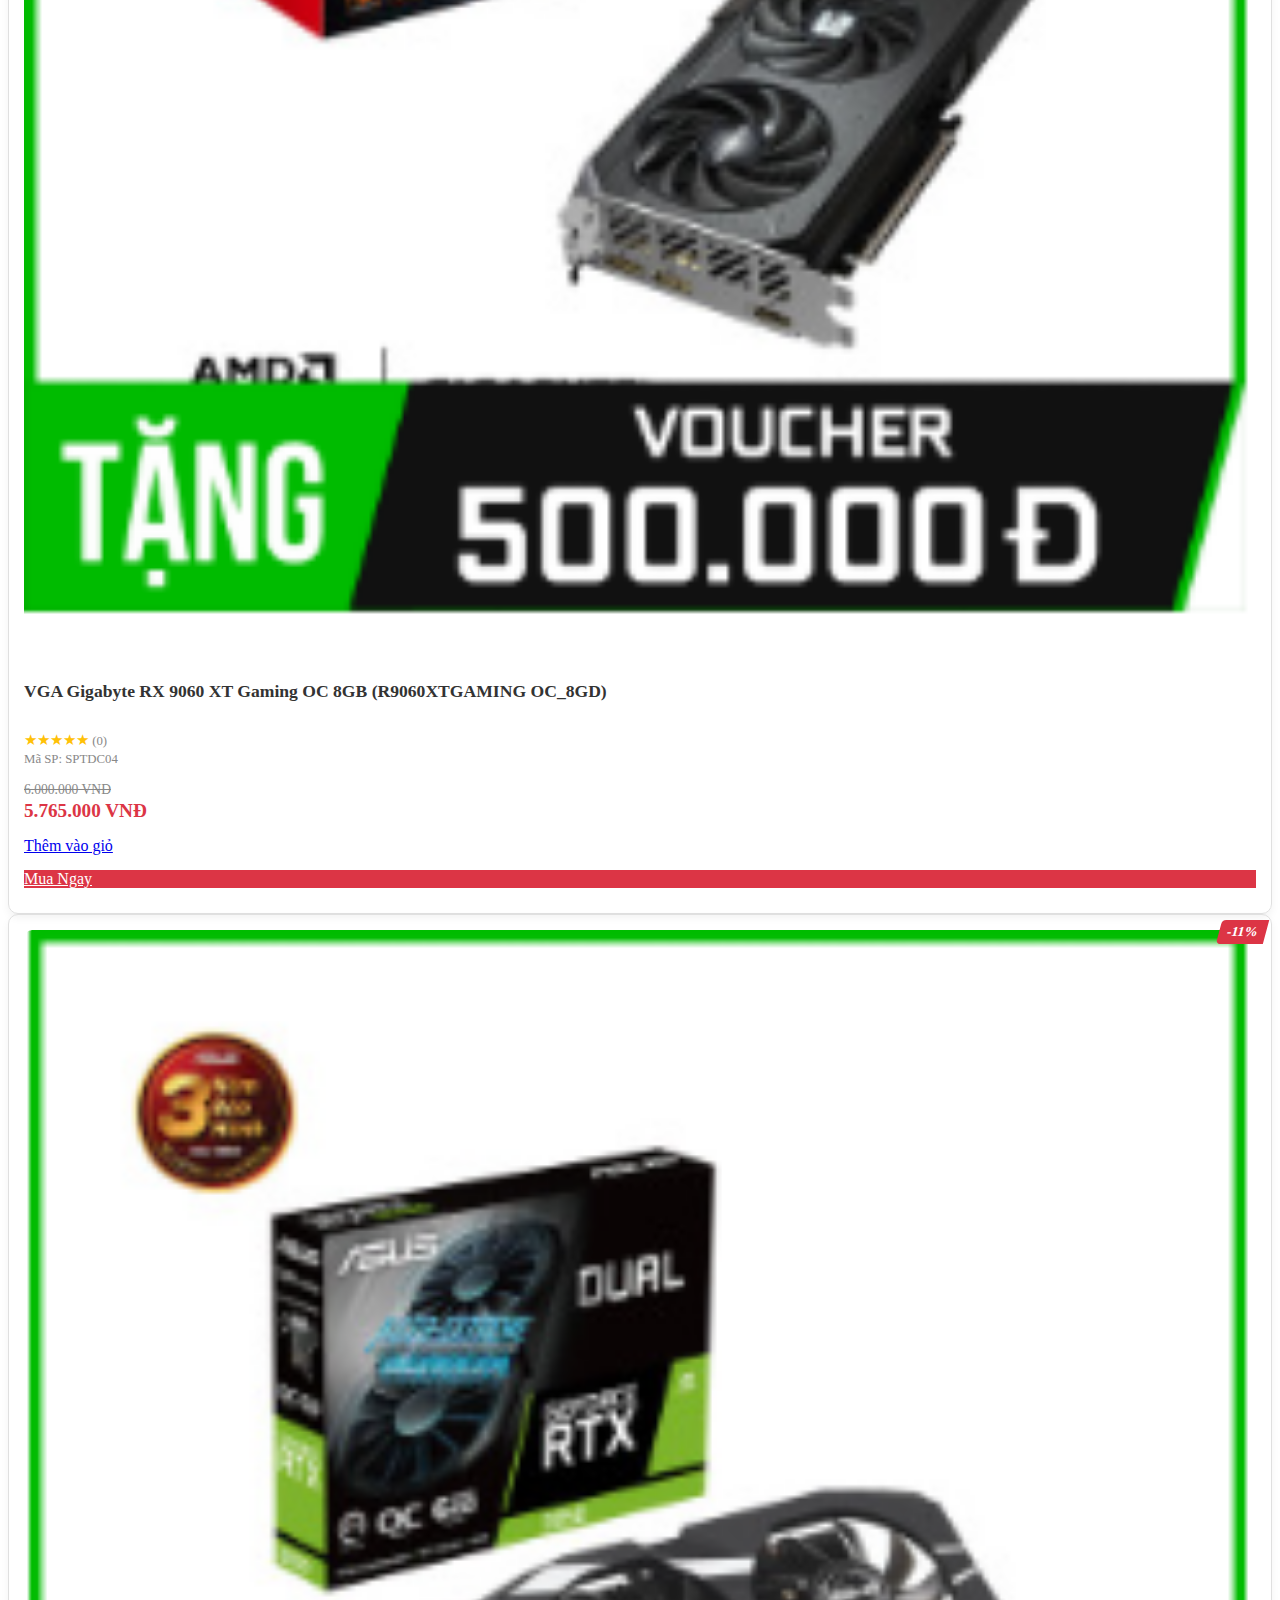
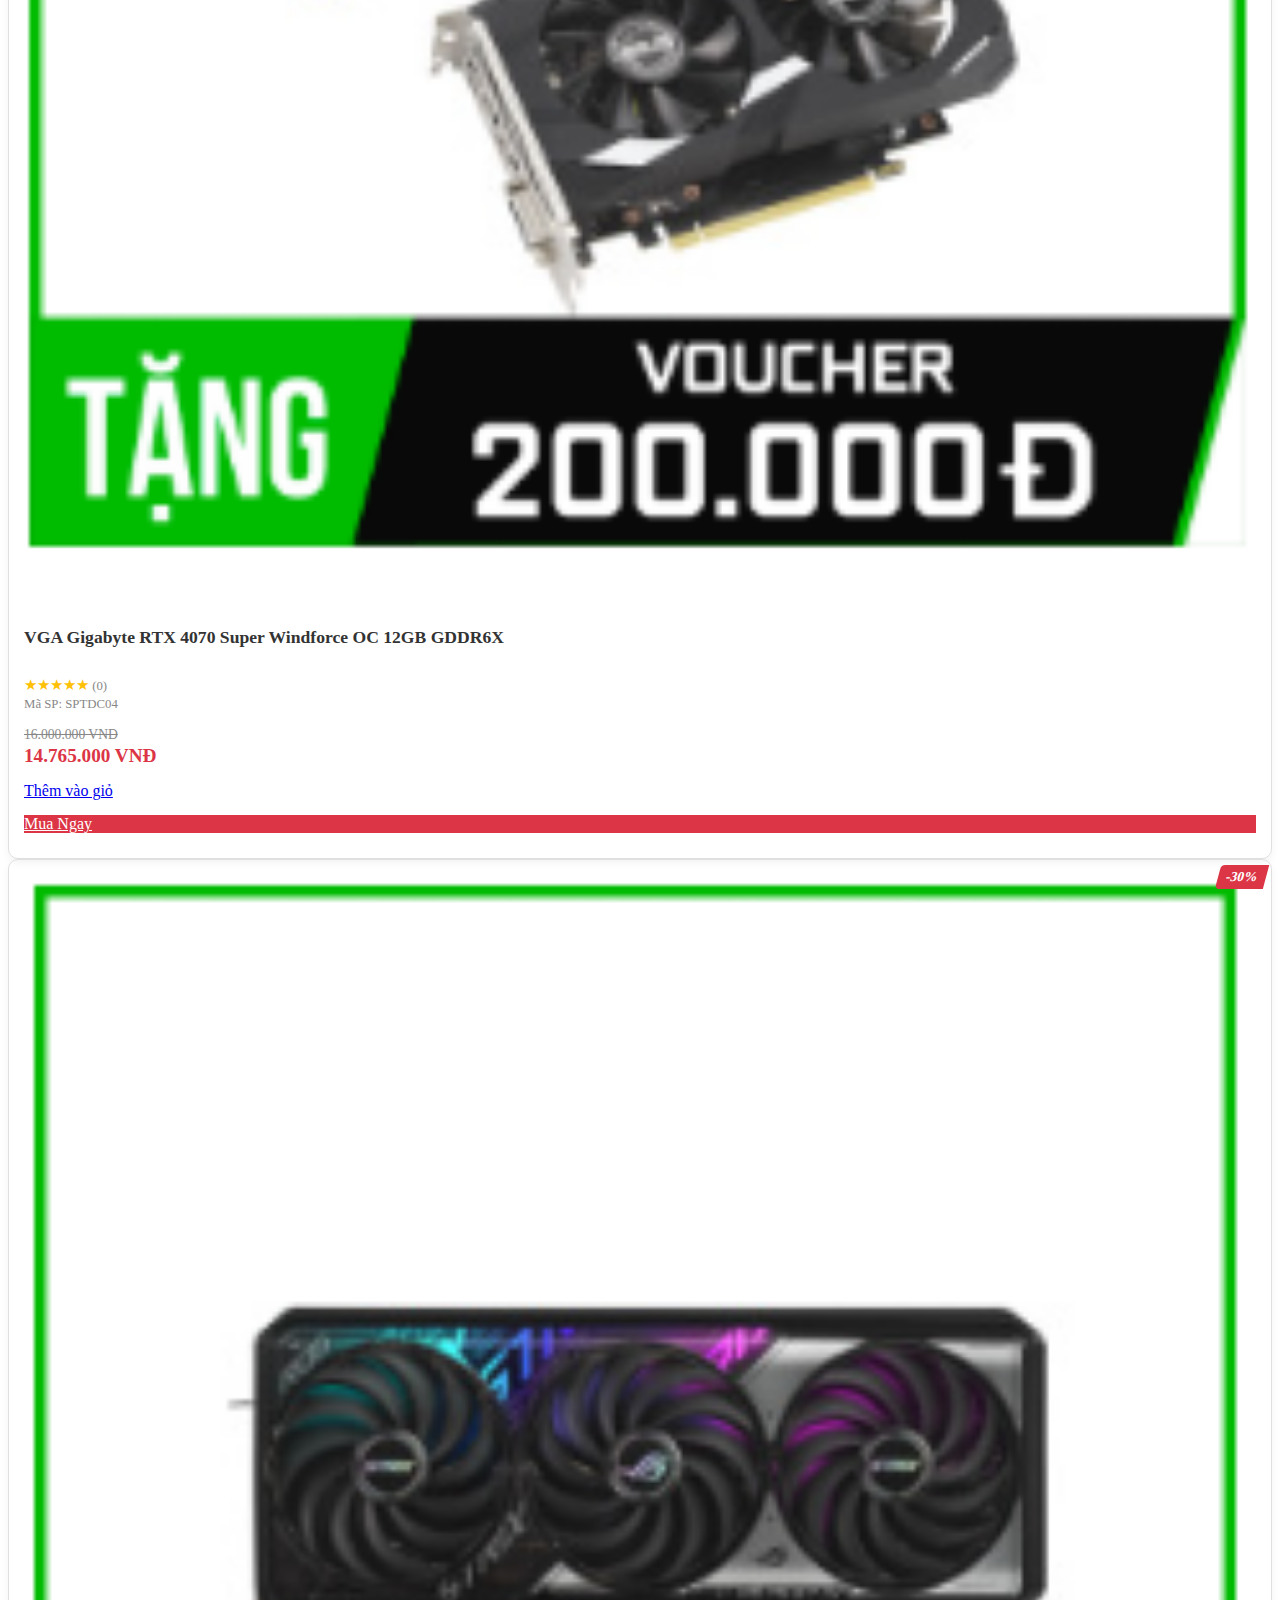
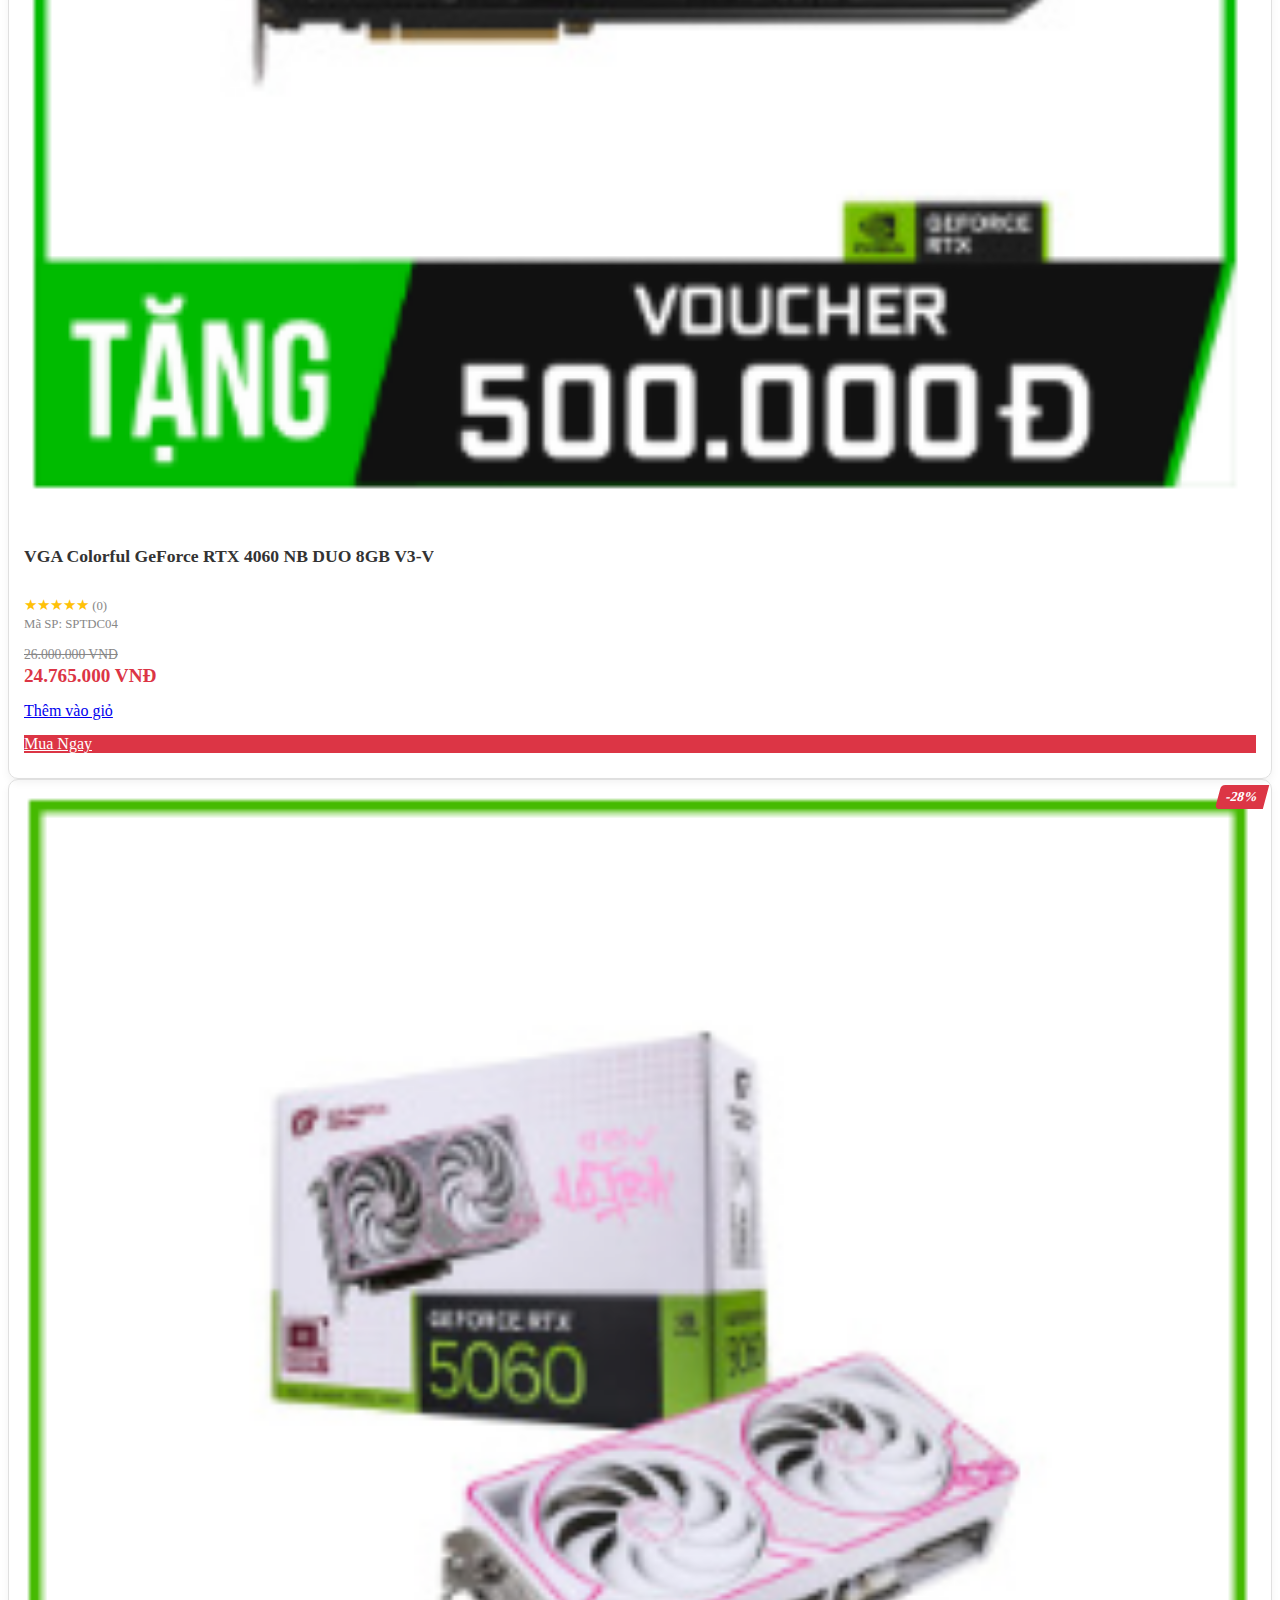
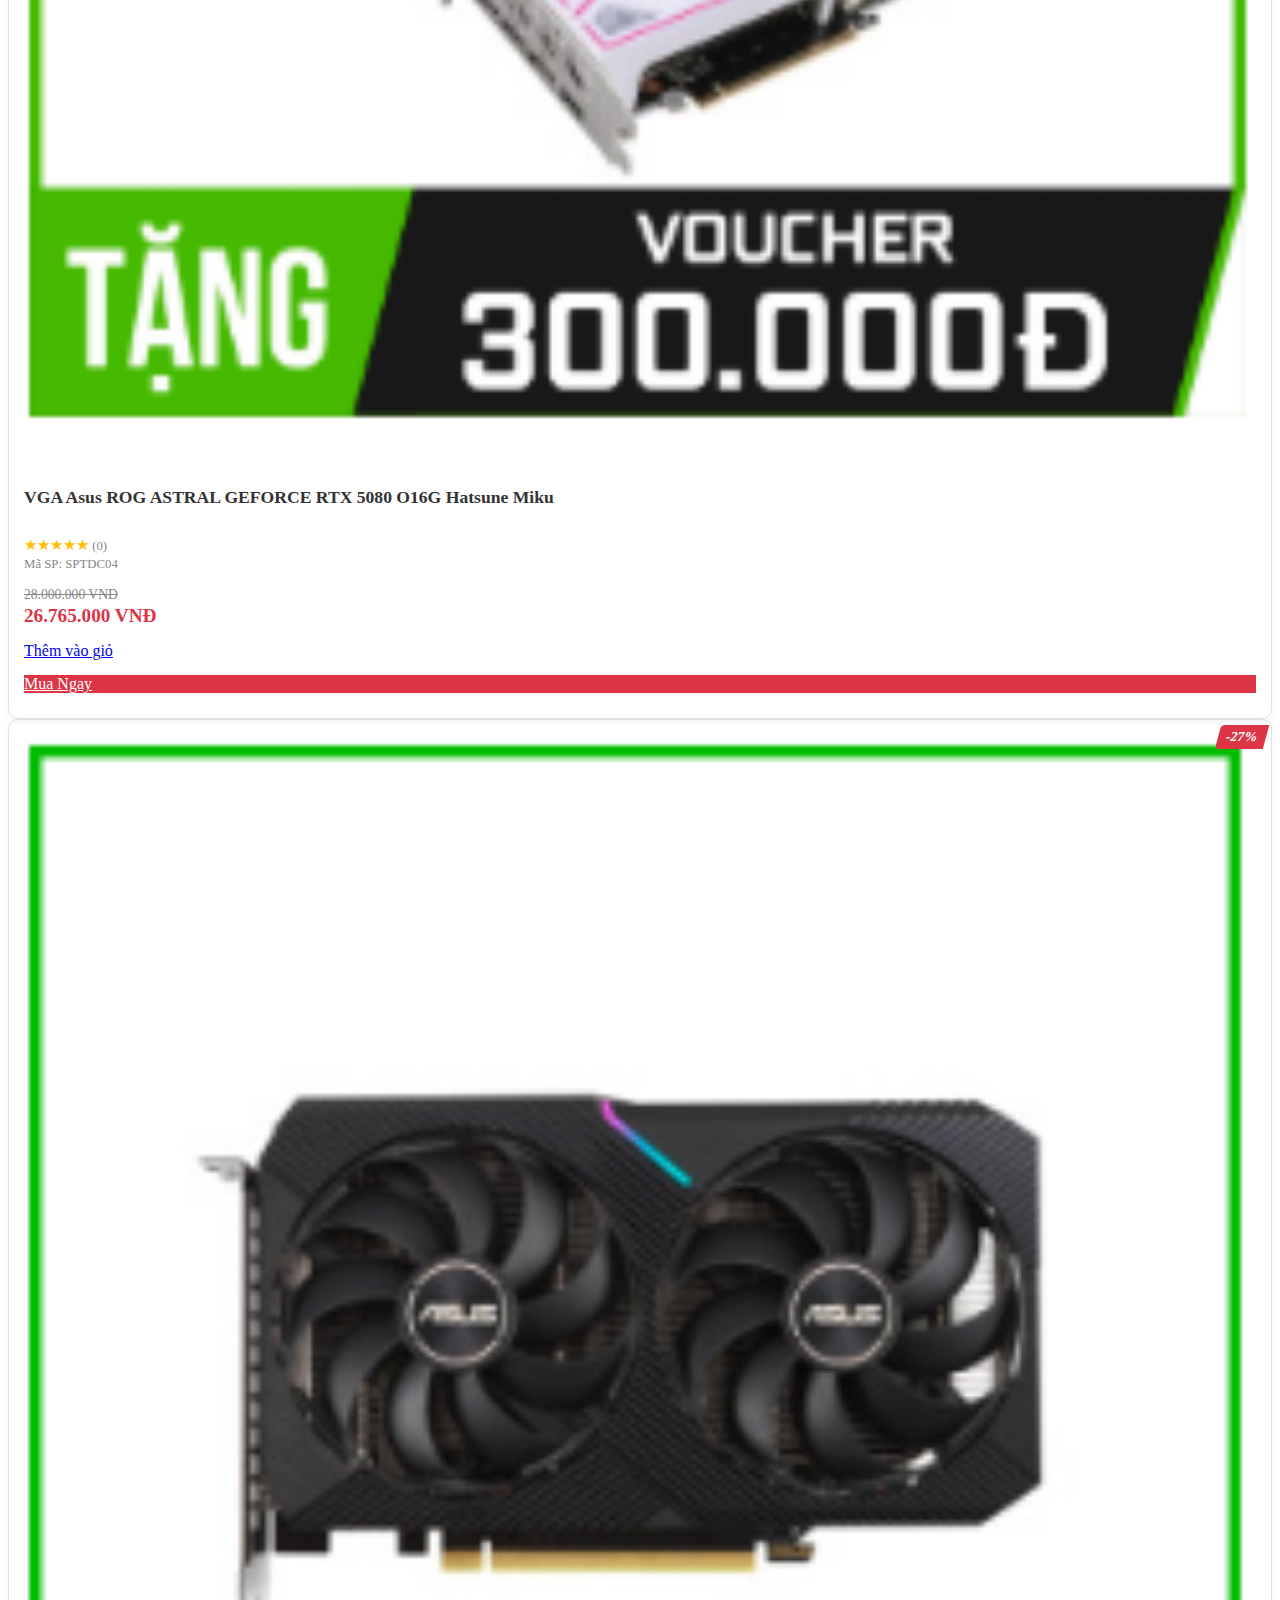
<file: product.html>
<!DOCTYPE html>
<html lang="en">
<head>
    <meta charset="UTF-8">
    <meta name="viewport" content="width=device-width, initial-scale=1.0">
    <title>Sản phẩm</title>
    <link rel="stylesheet" href="produce.css">
    <link href="https://cdn.jsdelivr.net/npm/bootstrap@5.3.8/dist/css/bootstrap.min.css" rel="stylesheet" integrity="sha384-sRIl4kxILFvY47J16cr9ZwB07vP4J8+LH7qKQnuqkuIAvNWLzeN8tE5YBujZqJLB" crossorigin="anonymous">
</head>
</head>
<body>
     
     <style>
        .nav-link{
            color: black;
        }
        .nav-link:hover{
            color: red;
        }
       
    </style>
    <div class="background-header">
        <div class="container-fluid px-4"> 
            <div class="row align-items-center gy-3"> 
                <div class="col-12 col-md-2 text-center text-md-start">
                    <img src="./Picture/logo.PNG" alt="logo" class="logo-img">
                </div>

                <div class="col-12 col-md-5">
                    <form class="d-flex" role="search">
                        <div class="input-group">
                            <span class="input-group-text bg-white border-end-0">
                                <svg xmlns="http://www.w3.org/2000/svg" width="16" height="16" fill="currentColor" class="bi bi-search" viewBox="0 0 16 16">
                                    <path d="M11.742 10.344a6.5 6.5 0 1 0-1.397 1.398h-.001q.044.06.098.115l3.85 3.85a1 1 0 0 0 1.415-1.414l-3.85-3.85a1 1 0 0 0-.115-.1zM12 6.5a5.5 5.5 0 1 1-11 0 5.5 5.5 0 0 1 11 0"/>
                                </svg>
                            </span>
                            <input class="form-control border-start-0" type="search" placeholder="Tìm kiếm sản phẩm..." aria-label="Search">
                        </div>
                    </form>
                </div>

                <div class="col-12 col-md-5">
                    <div class="d-flex justify-content-center justify-content-md-end gap-3 gap-lg-4">
                        
                        <a href="Map.html" class="header-icon-link">
                            <svg xmlns="http://www.w3.org/2000/svg" width="24" height="24" fill="currentColor" class="bi bi-geo-alt-fill" viewBox="0 0 16 16">
                                <path d="M8 16s6-5.686 6-10A6 6 0 0 0 2 6c0 4.314 6 10 6 10m0-7a3 3 0 1 1 0-6 3 3 0 0 1 0 6"/>
                            </svg>
                            <span>Liên hệ</span>
                        </a>

                        <a href="Tutorial.html" class="header-icon-link">
                            <svg xmlns="http://www.w3.org/2000/svg" width="24" height="24" fill="currentColor" class="bi bi-clipboard2-check" viewBox="0 0 16 16">
                                <path d="M9.5 0a.5.5 0 0 1 .5.5.5.5 0 0 0 .5.5.5.5 0 0 1 .5.5V2a.5.5 0 0 1-.5.5h-5A.5.5 0 0 1 5 2v-.5a.5.5 0 0 1 .5-.5.5.5 0 0 0 .5-.5.5.5 0 0 1 .5-.5z"/>
                                <path d="M3 2.5a.5.5 0 0 1 .5-.5H4a.5.5 0 0 0 0-1h-.5A1.5 1.5 0 0 0 2 2.5v12A1.5 1.5 0 0 0 3.5 16h9a1.5 1.5 0 0 0 1.5-1.5v-12A1.5 1.5 0 0 0 12.5 1H12a.5.5 0 0 0 0 1h.5a.5.5 0 0 1 .5.5v12a.5.5 0 0 1-.5.5h-9a.5.5 0 0 1-.5-.5z"/>
                                <path d="M10.854 7.854a.5.5 0 0 0-.708-.708L7.5 9.793 6.354 8.646a.5.5 0 1 0-.708.708l1.5 1.5a.5.5 0 0 0 .708 0z"/>
                            </svg>
                            <span>Hướng Dẫn</span>
                        </a>

                        <a href="Cart.html" class="header-icon-link">
                            <svg xmlns="http://www.w3.org/2000/svg" width="24" height="24" fill="currentColor" class="bi bi-cart-plus-fill" viewBox="0 0 16 16">
                                <path d="M.5 1a.5.5 0 0 0 0 1h1.11l.401 1.607 1.498 7.985A.5.5 0 0 0 4 12h1a2 2 0 1 0 0 4 2 2 0 0 0 0-4h7a2 2 0 1 0 0 4 2 2 0 0 0 0-4h1a.5.5 0 0 0 .491-.408l1.5-8A.5.5 0 0 0 14.5 3H2.89l-.405-1.621A.5.5 0 0 0 2 1zM6 14a1 1 0 1 1-2 0 1 1 0 0 1 2 0m7 0a1 1 0 1 1-2 0 1 1 0 0 1 2 0M9 5.5V7h1.5a.5.5 0 0 1 0 1H9v1.5a.5.5 0 0 1-1 0V8H6.5a.5.5 0 0 1 0-1H8V5.5a.5.5 0 0 1 1 0"/>
                            </svg>
                            <span>Giỏ Hàng</span>
                        </a>

                        <a href="Logn_in.html" class="header-icon-link">
                            <svg xmlns="http://www.w3.org/2000/svg" width="24" height="24" fill="currentColor" class="bi bi-person-fill" viewBox="0 0 16 16">
                                <path d="M3 14s-1 0-1-1 1-4 6-4 6 3 6 4-1 1-1 1zm5-6a3 3 0 1 0 0-6 3 3 0 0 0 0 6"/>
                            </svg>
                            <span>Đăng Nhập</span>
                        </a>
                    </div>
                </div>
            </div>
        </div>
    </div>

    <div class="introduce_header">
        <div class="container">
             <nav class="nav justify-content-start">
                <div class="dropdown">
                    <button class="btn btn-secondary dropdown-toggle" type="button" data-bs-toggle="dropdown" aria-expanded="false" style="background-color: whitesmoke; color: black">
                        Mục lục
                    </button>
                    <ul class="dropdown-menu">
                        <li><a class="dropdown-item" href="#">Linh Kiện Điện Tử</a></li>
                        <li><a class="dropdown-item" href="#">Cart Đồ Họa </a></li>
                        <li><a class="dropdown-item" href="#">Main PC</a></li>
                    </ul>
                </div>
                <a class="nav-link" href="index.html">Trang chủ</a>
                <a class="nav-link" href="introduce.html">Giới Thiệu</a>
                <a class="nav-link" href="product.html">Sản Phẩm</a>
            </nav>
        </div>
    </div>

    
    <div class="container">
        <div class="banner_header">
            <div class="row row-cols-1 row-cols-sm-2 row-cols-md-4 g-3">
                <div class="col solution-item">
                    <img src="./Picture/logopd1.PNG" class="solution-img" alt="Solution 1">
                </div>
                <div class="col solution-item">
                    <img src="./Picture/logopd2.PNG" class="solution-img" alt="Solution 2">
                </div>
                <div class="col solution-item">
                    <img src="./Picture/logopd3.PNG" class="solution-img" alt="Solution 3">
                </div>
                <div class="col solution-item">
                    <img src="./Picture/logopd4.PNG" class="solution-img" alt="Solution 4">
                </div>
            </div>
        </div>
    </div>

    <div class="container product-section">
    <h2 class="text-center my-4" style="color: #000F8F; font-family: 'Times New Roman', Times, serif; font-weight: bold; font-size: 48px;">
        Sản Phẩm Nổi Bật
    </h2>
    
    <div class="row row-cols-1 row-cols-sm-2 row-cols-md-3 row-cols-lg-4 g-4">
        
        <div class="col">
            <div class="product-card text-center">
                <div class="discount-label">-15%</div> 
                
                <div class="product-image-wrapper">
                    <img src="./Picture/sp1.PNG" class="img-fluid product-image" alt="Áo Thun Cotton Basic">
                </div>
                <div class="product-info">
                    <h5 class="product-name">VGA MSI RTX 5060 8GB INSPIRE 2X OC</h5>
                    
                    <div class="product-rating-card">
                        <span class="star-rating-card">&#9733;&#9733;&#9733;&#9733;&#9733;</span> (0)
                    </div>
                    <div class="product-sku-card">Mã SP: SPBASIC01</div>
                    
                    <div class="price-group-card">
                        <span class="original-price-card">5.900.000 VNĐ</span> 
                        <span class="sale-price-card">4.675.000 VNĐ</span>
                    </div>
                    
                    <a href="#" class="btn btn-success product-cart-button">Thêm vào giỏ</a>
                    <a href="#" class="btn btn-primary product-button">Mua Ngay</a>
                </div>
            </div>
        </div>
        
        <div class="col">
            <div class="product-card text-center">
                <div class="discount-label">-33%</div> 
                <div class="product-image-wrapper">
                    <img src="./Picture/sp2.PNG" class="img-fluid product-image" alt="Quần Jeans Slim Fit">
                </div>
                <div class="product-info">
                    <h5 class="product-name">VGA MSI RTX 5060 8GB GAMING OC</h5>
                    
                    <div class="product-rating-card">
                        <span class="star-rating-card">&#9733;&#9733;&#9733;&#9733;&#9733;</span> (0)
                    </div>
                    <div class="product-sku-card">Mã SP: SPJEANS02</div>
                    
                    <div class="price-group-card">
                          <span class="original-price-card">4.316.455 VNĐ</span> 
                        <span class="sale-price-card">3.590.000 VNĐ</span>
                    </div>
                    
                    <a href="#" class="btn btn-success product-cart-button">Thêm vào giỏ</a>
                    <a href="#" class="btn btn-primary product-button">Mua Ngay</a>
                </div>
            </div>
        </div>
        
        <div class="col">
            <div class="product-card text-center">
                <div class="discount-label">-15%</div> 
                
                <div class="product-image-wrapper">
                    <img src="./Picture/sp3.PNG" class="img-fluid product-image" alt="Giày Sneaker Trắng">
                </div>
                <div class="product-info">
                    <h5 class="product-name">VGA Inno3d RTX 5060 Twin X2 8GB</h5>
                    
                    <div class="product-rating-card">
                        <span class="star-rating-card">&#9733;&#9733;&#9733;&#9733;&#9733;</span> (0)
                    </div>
                    <div class="product-sku-card">Mã SP: SPSNK03</div>

                    <div class="price-group-card">
                        <span class="original-price-card">9.000.000 VNĐ</span>
                        <span class="sale-price-card">8.765.000 VNĐ</span>
                    </div>
                    
                    <a href="#" class="btn btn-success product-cart-button">Thêm vào giỏ</a>
                    <a href="#" class="btn btn-primary product-button">Mua Ngay</a>
                </div>
            </div>
        </div>
        
        <div class="col">
            <div class="product-card text-center">
                 <div class="discount-label">-31%</div> 
                <div class="product-image-wrapper">
                    <img src="./Picture/sp4.PNG" class="img-fluid product-image" alt="Túi Đeo Chéo Da">
                </div>
                <div class="product-info">
                    <h5 class="product-name">VGA Gigabyte RX 9060 XT Gaming OC 8GB (R9060XTGAMING OC_8GD)</h5>
                    
                    <div class="product-rating-card">
                        <span class="star-rating-card">&#9733;&#9733;&#9733;&#9733;&#9733;</span> (0)
                    </div>
                    <div class="product-sku-card">Mã SP: SPTDC04</div>
                    
                      <div class="price-group-card">
                        <span class="original-price-card">6.000.000 VNĐ</span>
                        <span class="sale-price-card">5.765.000 VNĐ</span>
                    </div>
                    
                    <a href="#" class="btn btn-success product-cart-button">Thêm vào giỏ</a>
                    <a href="#" class="btn btn-primary product-button">Mua Ngay</a>
                </div>
            </div>
        </div>
        <div class="col">
            <div class="product-card text-center">
                 <div class="discount-label">-11%</div> 
                <div class="product-image-wrapper">
                    <img src="./Picture/sp5.PNG" class="img-fluid product-image" alt="Túi Đeo Chéo Da">
                </div>
                <div class="product-info">
                    <h5 class="product-name">VGA Gigabyte RTX 4070 Super Windforce OC 12GB GDDR6X</h5>
                    
                    <div class="product-rating-card">
                        <span class="star-rating-card">&#9733;&#9733;&#9733;&#9733;&#9733;</span> (0)
                    </div>
                    <div class="product-sku-card">Mã SP: SPTDC04</div>
                    
                    <div class="price-group-card">
                        <span class="original-price-card">16.000.000 VNĐ</span>
                        <span class="sale-price-card">14.765.000 VNĐ</span>
                    </div>
                    
                    <a href="#" class="btn btn-success product-cart-button">Thêm vào giỏ</a>
                    <a href="#" class="btn btn-primary product-button">Mua Ngay</a>
                </div>
            </div>
        </div>
        <div class="col">
            <div class="product-card text-center">
                 <div class="discount-label">-30%</div> 
                <div class="product-image-wrapper">
                    <img src="./Picture/sp6.PNG" class="img-fluid product-image" alt="Túi Đeo Chéo Da">
                </div>
                <div class="product-info">
                    <h5 class="product-name">VGA Colorful GeForce RTX 4060 NB DUO 8GB V3-V</h5>
                    
                    <div class="product-rating-card">
                        <span class="star-rating-card">&#9733;&#9733;&#9733;&#9733;&#9733;</span> (0)
                    </div>
                    <div class="product-sku-card">Mã SP: SPTDC04</div>
                    
                    <div class="price-group-card">
                        <span class="original-price-card">26.000.000 VNĐ</span>
                        <span class="sale-price-card">24.765.000 VNĐ</span>
                    </div>
                    
                    <a href="#" class="btn btn-success product-cart-button">Thêm vào giỏ</a>
                    <a href="#" class="btn btn-primary product-button">Mua Ngay</a>
                </div>
            </div>
        </div>
        <div class="col">
            <div class="product-card text-center">
                 <div class="discount-label">-28%</div> 
                <div class="product-image-wrapper">
                    <img src="./Picture/sp7.PNG" class="img-fluid product-image" alt="Túi Đeo Chéo Da">
                </div>
                <div class="product-info">
                    <h5 class="product-name">VGA Asus ROG ASTRAL GEFORCE RTX 5080 O16G Hatsune Miku</h5>
                    
                    <div class="product-rating-card">
                        <span class="star-rating-card">&#9733;&#9733;&#9733;&#9733;&#9733;</span> (0)
                    </div>
                    <div class="product-sku-card">Mã SP: SPTDC04</div>
                    
                    <div class="price-group-card">
                        <span class="original-price-card">28.000.000 VNĐ</span>
                        <span class="sale-price-card">26.765.000 VNĐ</span>
                    </div>
                    
                    <a href="#" class="btn btn-success product-cart-button">Thêm vào giỏ</a>
                    <a href="#" class="btn btn-primary product-button">Mua Ngay</a>
                </div>
            </div>
        </div>
        <div class="col">
            <div class="product-card text-center">
                 <div class="discount-label">-27%</div> 
                <div class="product-image-wrapper">
                    <img src="./Picture/sp8.PNG" class="img-fluid product-image" alt="Túi Đeo Chéo Da">
                </div>
                <div class="product-info">
                    <h5 class="product-name">VGA Asus ROG Astral GeForce RTX 5090 32GB GDDR7 WHITE OC</h5>
                    
                    <div class="product-rating-card">
                        <span class="star-rating-card">&#9733;&#9733;&#9733;&#9733;&#9733;</span> (0)
                    </div>
                    <div class="product-sku-card">Mã SP: SPTDC04</div>
                    
                   <div class="price-group-card">
                        <span class="original-price-card">33.000.000 VNĐ</span>
                        <span class="sale-price-card">31.765.000 VNĐ</span>
                    </div>
                    
                    <a href="#" class="btn btn-success product-cart-button">Thêm vào giỏ</a>
                    <a href="#" class="btn btn-primary product-button" style="background-color: red;">Mua Ngay</a>
                </div>
            </div>
        </div>

          <div class="col">
            <div class="product-card text-center">
                 <div class="discount-label">-33%</div> 
                <div class="product-image-wrapper">
                    <img src="./Picture/sp9.PNG" class="img-fluid product-image" alt="Túi Đeo Chéo Da">
                </div>
                <div class="product-info">
                    <h5 class="product-name">VGA MSI RTX 5060 Ti 16GB SHADOW 2X OC PLUS</h5>
                    
                    <div class="product-rating-card">
                        <span class="star-rating-card">&#9733;&#9733;&#9733;&#9733;&#9733;</span> (0)
                    </div>
                    <div class="product-sku-card">Mã SP: SPTDC04</div>
                    
                   <div class="price-group-card">
                        <span class="original-price-card">23.000.000 VNĐ</span>
                        <span class="sale-price-card">21.765.000 VNĐ</span>
                    </div>
                    
                    <a href="#" class="btn btn-success product-cart-button">Thêm vào giỏ</a>
                    <a href="#" class="btn btn-primary product-button" style="background-color: red;">Mua Ngay</a>
                </div>
            </div>
        </div>
        
          <div class="col">
            <div class="product-card text-center">
                 <div class="discount-label">-17%</div> 
                <div class="product-image-wrapper">
                    <img src="./Picture/sp10.PNG" class="img-fluid product-image" alt="Túi Đeo Chéo Da">
                </div>
                <div class="product-info">
                    <h5 class="product-name">VGA Gigabyte RTX 5050 Gaming OC 8GB (N5050GAMINGOC-8GD)</h5>
                    
                    <div class="product-rating-card">
                        <span class="star-rating-card">&#9733;&#9733;&#9733;&#9733;&#9733;</span> (0)
                    </div>
                    <div class="product-sku-card">Mã SP: SPTDC04</div>
                    
                   <div class="price-group-card">
                        <span class="original-price-card">13.000.000 VNĐ</span>
                        <span class="sale-price-card">11.765.000 VNĐ</span>
                    </div>
                    
                    <a href="#" class="btn btn-success product-cart-button">Thêm vào giỏ</a>
                    <a href="#" class="btn btn-primary product-button" style="background-color: red;">Mua Ngay</a>
                </div>
            </div>
        </div>
        
          <div class="col">
            <div class="product-card text-center">
                 <div class="discount-label">-26%</div> 
                <div class="product-image-wrapper">
                    <img src="./Picture/sp11.PNG" class="img-fluid product-image" alt="Túi Đeo Chéo Da">
                </div>
                <div class="product-info">
                    <h5 class="product-name">VGA Gigabyte RTX 5070 Ti WINDFORCE OC SFF 16GB</h5>
                    
                    <div class="product-rating-card">
                        <span class="star-rating-card">&#9733;&#9733;&#9733;&#9733;&#9733;</span> (0)
                    </div>
                    <div class="product-sku-card">Mã SP: SPTDC04</div>
                    
                   <div class="price-group-card">
                        <span class="original-price-card">33.400.000 VNĐ</span>
                        <span class="sale-price-card">31.765.000 VNĐ</span>
                    </div>
                    
                    <a href="#" class="btn btn-success product-cart-button">Thêm vào giỏ</a>
                    <a href="#" class="btn btn-primary product-button" style="background-color: red;">Mua Ngay</a>
                </div>
            </div>
        </div>
        
          <div class="col">
            <div class="product-card text-center">
                 <div class="discount-label">-21%</div> 
                <div class="product-image-wrapper">
                    <img src="./Picture/sp12.PNG" class="img-fluid product-image" alt="Túi Đeo Chéo Da">
                </div>
                <div class="product-info">
                    <h5 class="product-name">VGA INNO3D GeForce RTX 5060 Ti Twin X2 OC 16GB GDDR7</h5>
                    
                    <div class="product-rating-card">
                        <span class="star-rating-card">&#9733;&#9733;&#9733;&#9733;&#9733;</span> (0)
                    </div>
                    <div class="product-sku-card">Mã SP: SPTDC04</div>
                    
                   <div class="price-group-card">
                        <span class="original-price-card">43.000.000 VNĐ</span>
                        <span class="sale-price-card">41.765.000 VNĐ</span>
                    </div>
                    
                    <a href="#" class="btn btn-success product-cart-button">Thêm vào giỏ</a>
                    <a href="#" class="btn btn-primary product-button" style="background-color: red;">Mua Ngay</a>
                </div>
            </div>
        </div>
    </div>
</div>

<div class="container">
    <div class="container text-center">
        <nav aria-label="Page navigation example">
            <ul class="pagination justify-content-center" style="margin-top: 50px;">
                <li class="page-item disabled">
                <a class="page-link">Trước</a>
                </li>
                <li class="page-item"><a class="page-link" href="product.html">1</a></li>
                <li class="page-item"><a class="page-link" href="product1.html">2</a></li>
                <li class="page-item"><a class="page-link" href="produce2.html">3</a></li>
                <li class="page-item">
                <a class="page-link" href="product1.html">Sau</a>
                </li>
            </ul>
        </nav>
    </div>
</div>


<div class="bottom">
    <div class="container text-center">
        <div class="row footer-row">
            
            <div class="col-6 col-md-3 footer-col">
                <h5 class="footer-heading">CHÍNH SÁCH</h5>
                <ul class="footer-list">
                    <li><a href="#">Chính sách vận chuyển</a></li>
                    <li><a href="#">Chính sách bảo hành</a></li>
                    <li><a href="#">Chính sách đổi trả</a></li>
                    <li><a href="#">Chính sách bảo mật</a></li>
                </ul>
            </div>

            <div class="col-6 col-md-3 footer-col">
                <h5 class="footer-heading">HỖ TRỢ</h5>
                <ul class="footer-list">
                    <li><a href="#">Hướng dẫn mua hàng</a></li>
                    <li><a href="#">Thông tin liên hệ</a></li>
                    <li><a href="#">Sản phẩm yêu thích</a></li>
                    <li><a href="#">So sánh sản phẩm</a></li>
                </ul>
            </div>

            <div class="col-6 col-md-3 footer-col">
                <h5 class="footer-heading">TÀI KHOẢN</h5>
                <ul class="footer-list">
                    <li><a href="#">Đăng ký tài khoản</a></li>
                    <li><a href="#">Đăng nhập tài khoản</a></li>
                    <li><a href="#">Giỏ hàng của bạn</a></li>
                </ul>
            </div>

            <div class="col-6 col-md-3 footer-col">
                <h5 class="footer-heading">THÔNG TIN</h5>
                <ul class="footer-list">
                    <li><a href="#">Hshop Channel</a></li>
                    <li><a href="#">Bài viết</a></li>
                    <li><a href="#">Đối tác</a></li>
                    <li><a href="#">Tuyển dụng &amp; Quảng cáo</a></li>
                </ul>
            </div>
        </div>
    </div>
</div>

<div class="footer-background">
        <footer style="text-align: center;">
            <b style="color: white;">
                &copy; 2025 Đồ án Shop Điện Tử Bootrap Thầy Vinh!
            </b>
        </footer>
</div>




    <script src="https://cdn.jsdelivr.net/npm/bootstrap@5.3.8/dist/js/bootstrap.bundle.min.js" integrity="sha384-FKyoEForCGlyvwx9Hj09JcYn3nv7wiPVlz7YYwJrWVcXK/BmnVDxM+D2scQbITxI" crossorigin="anonymous"></script>
</body>
</html>
</body>
</html>
</file>
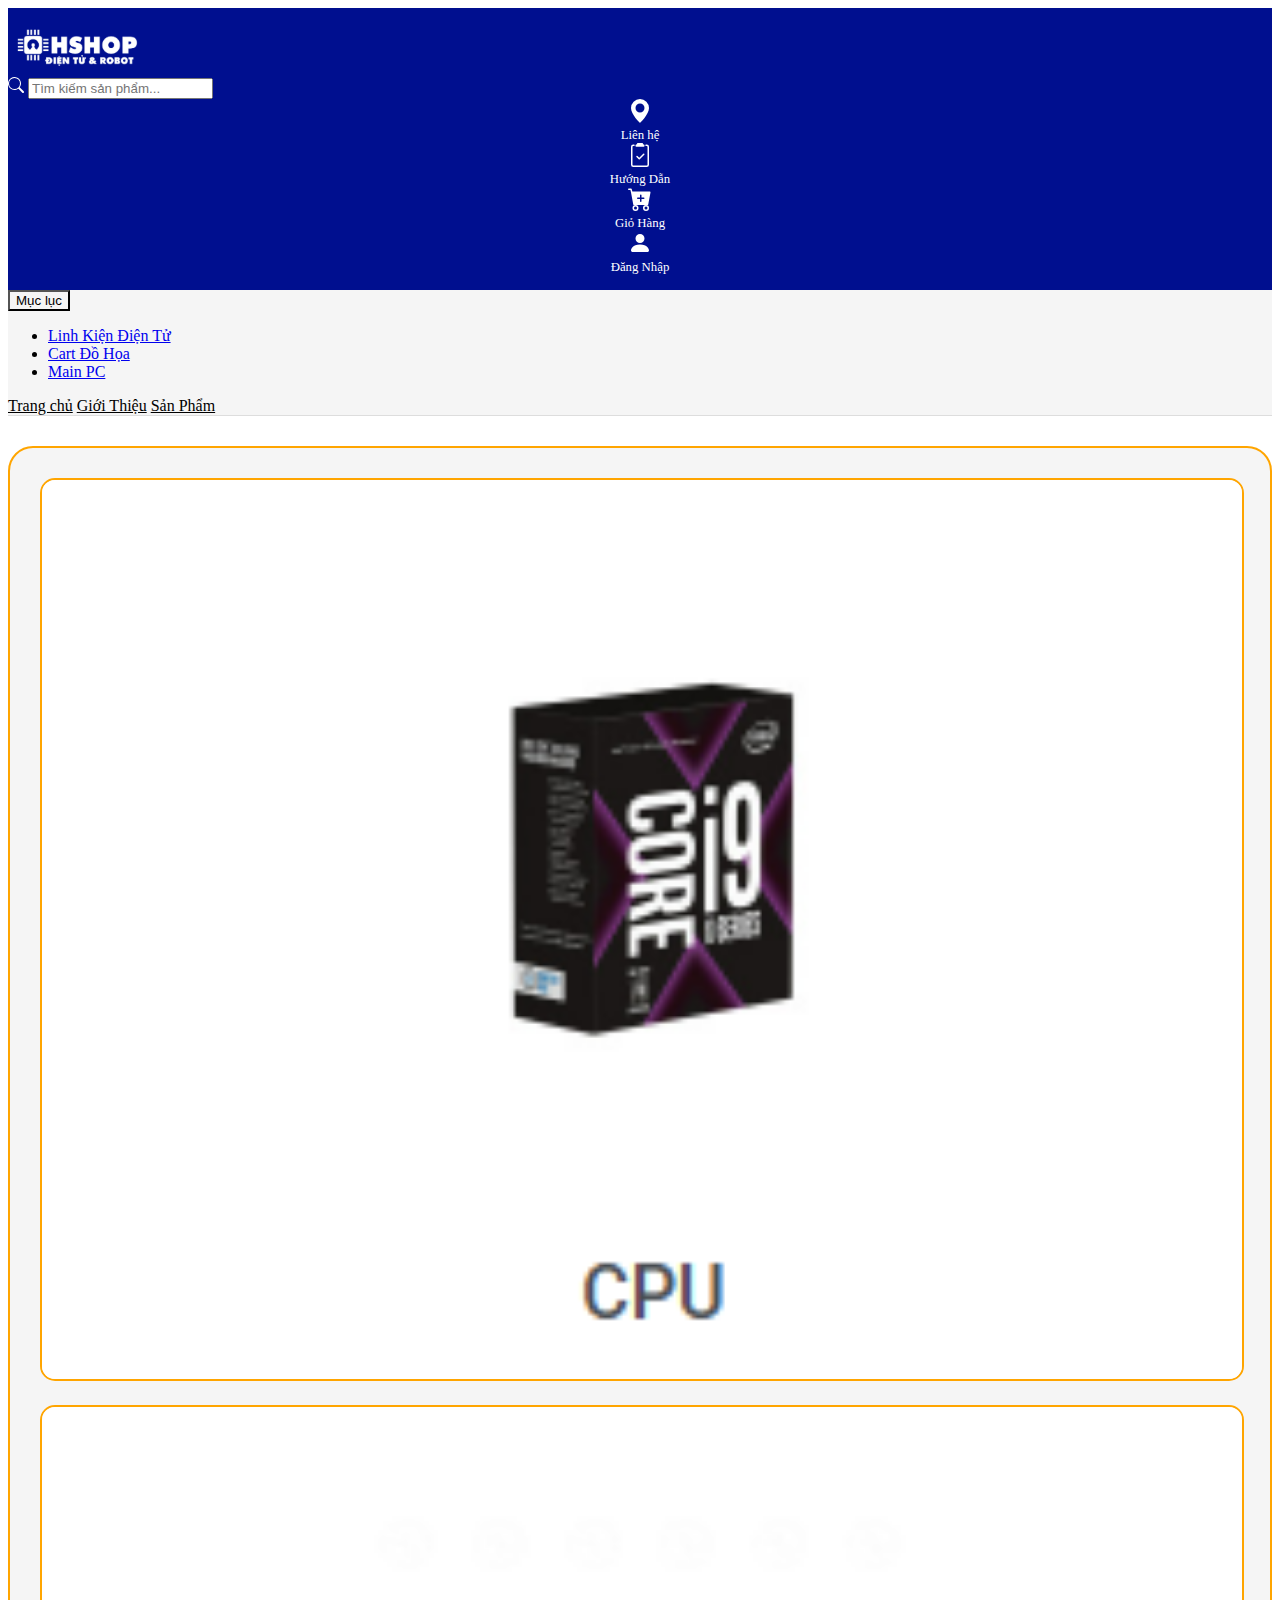
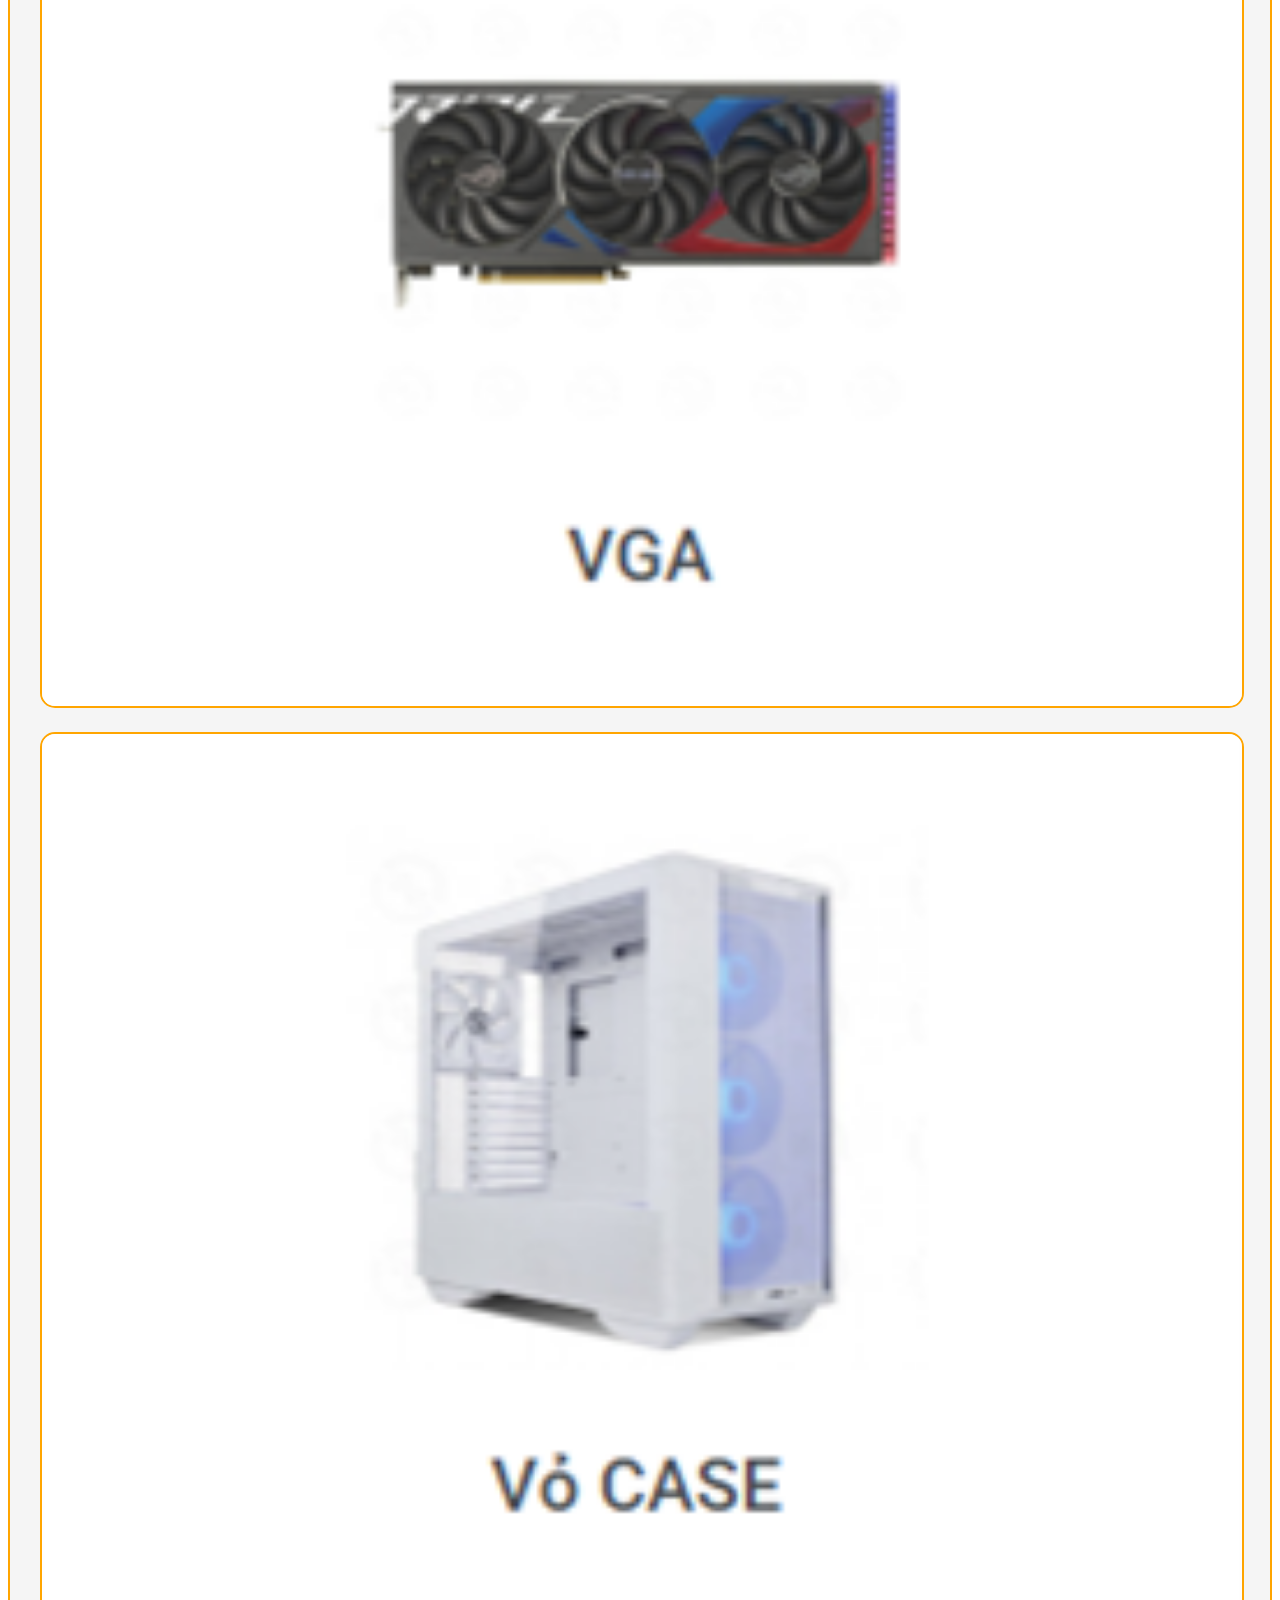
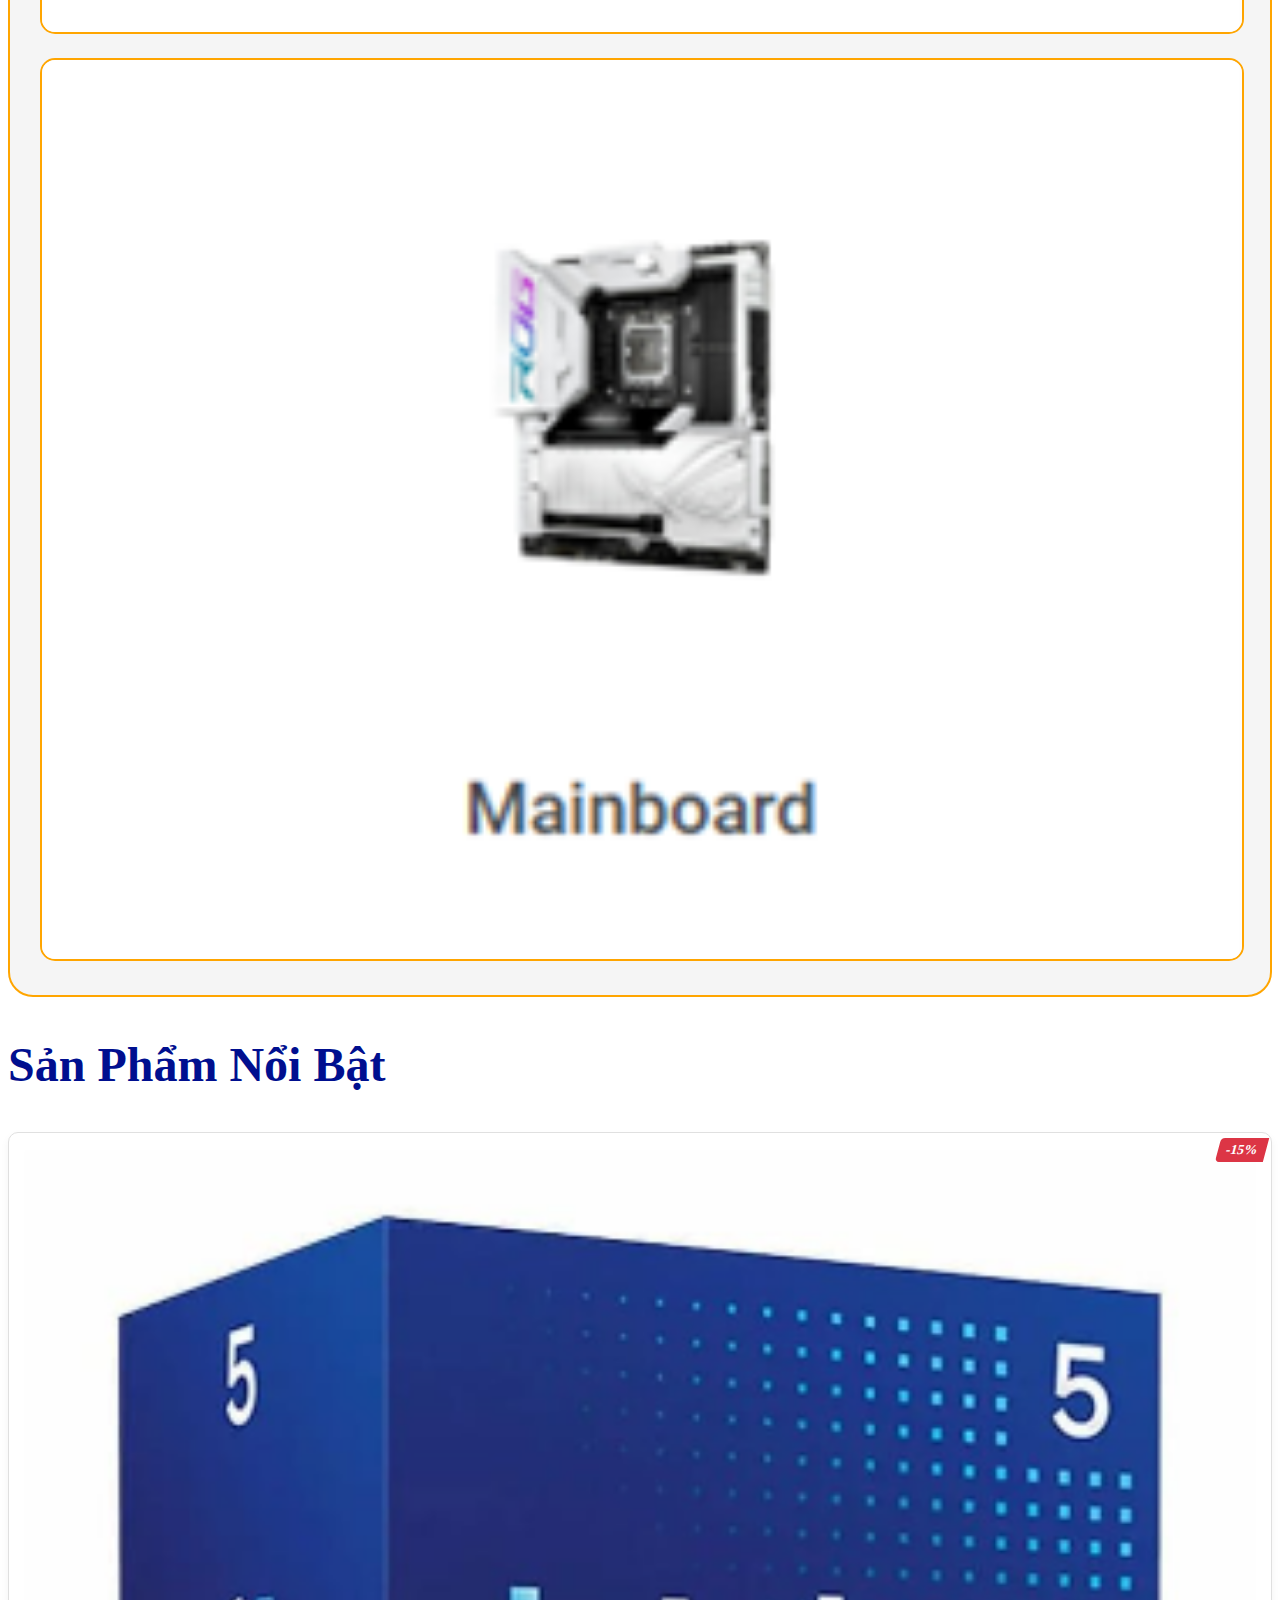
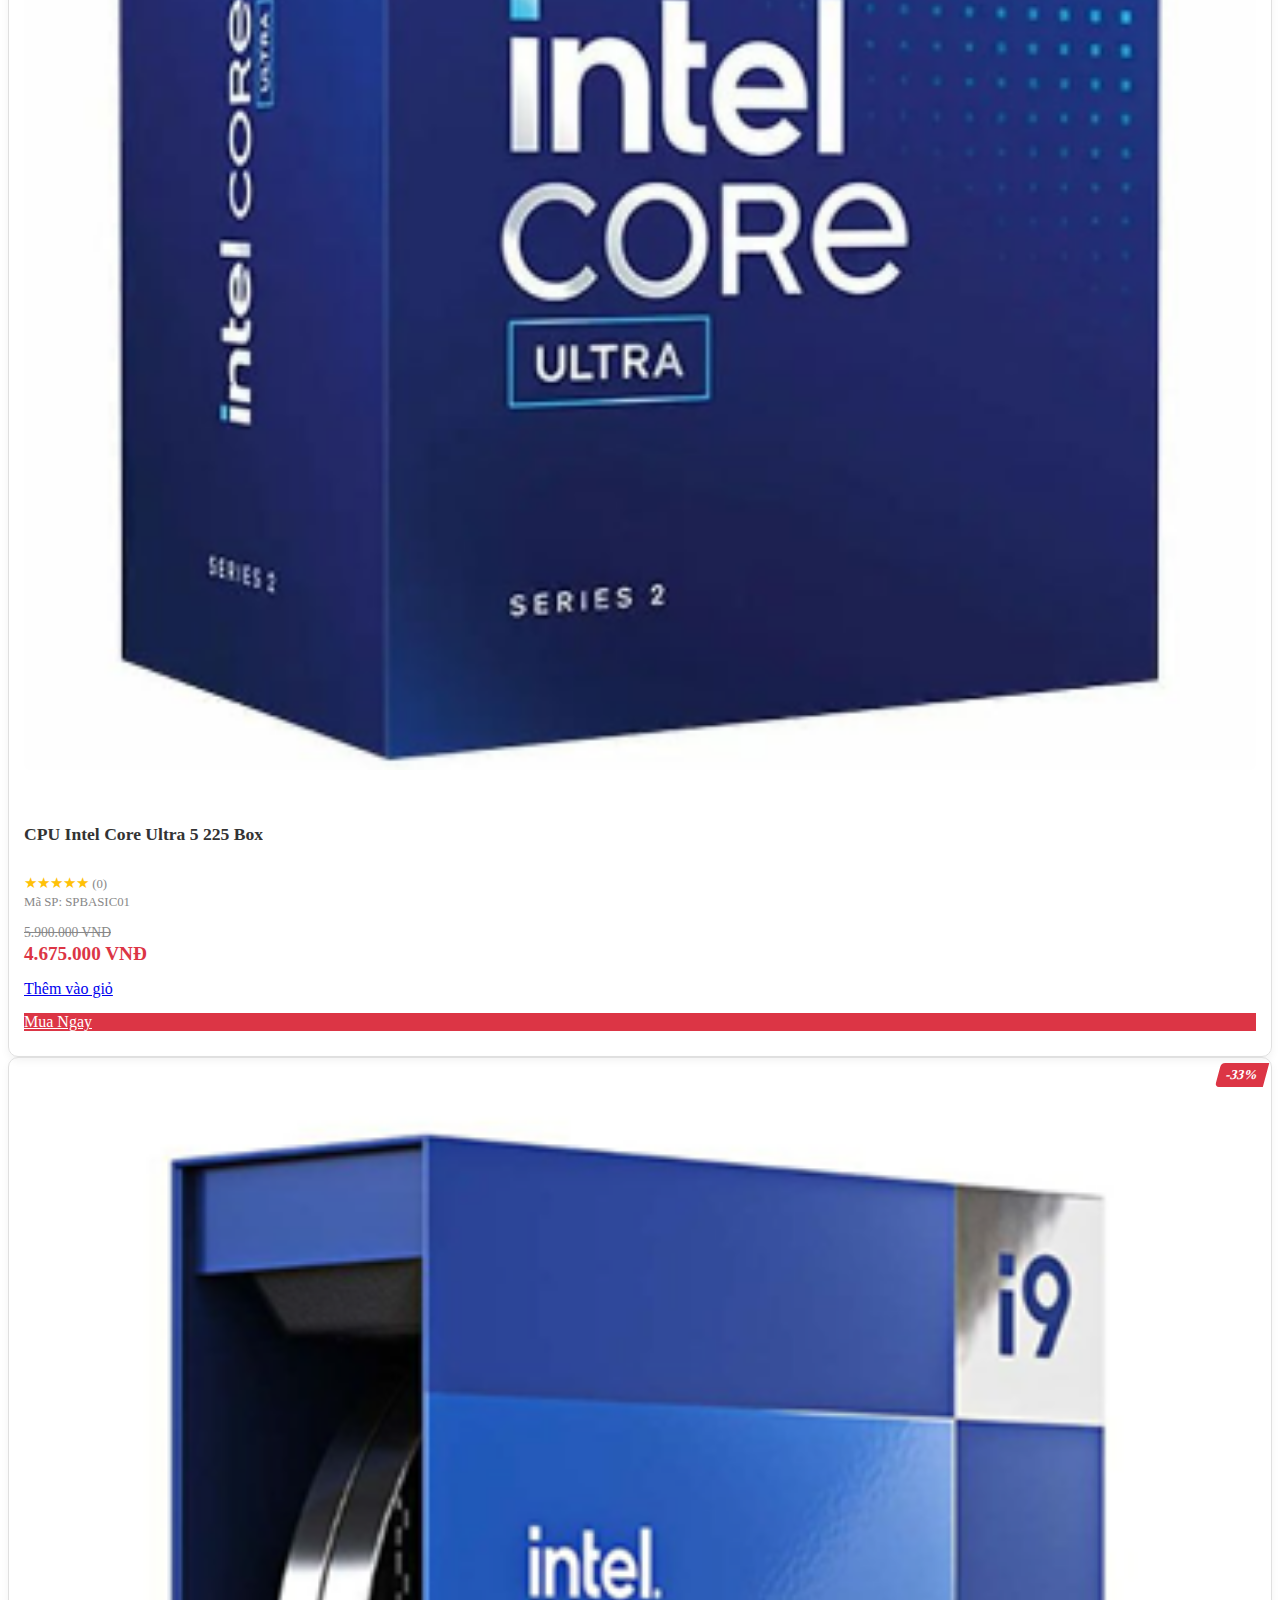
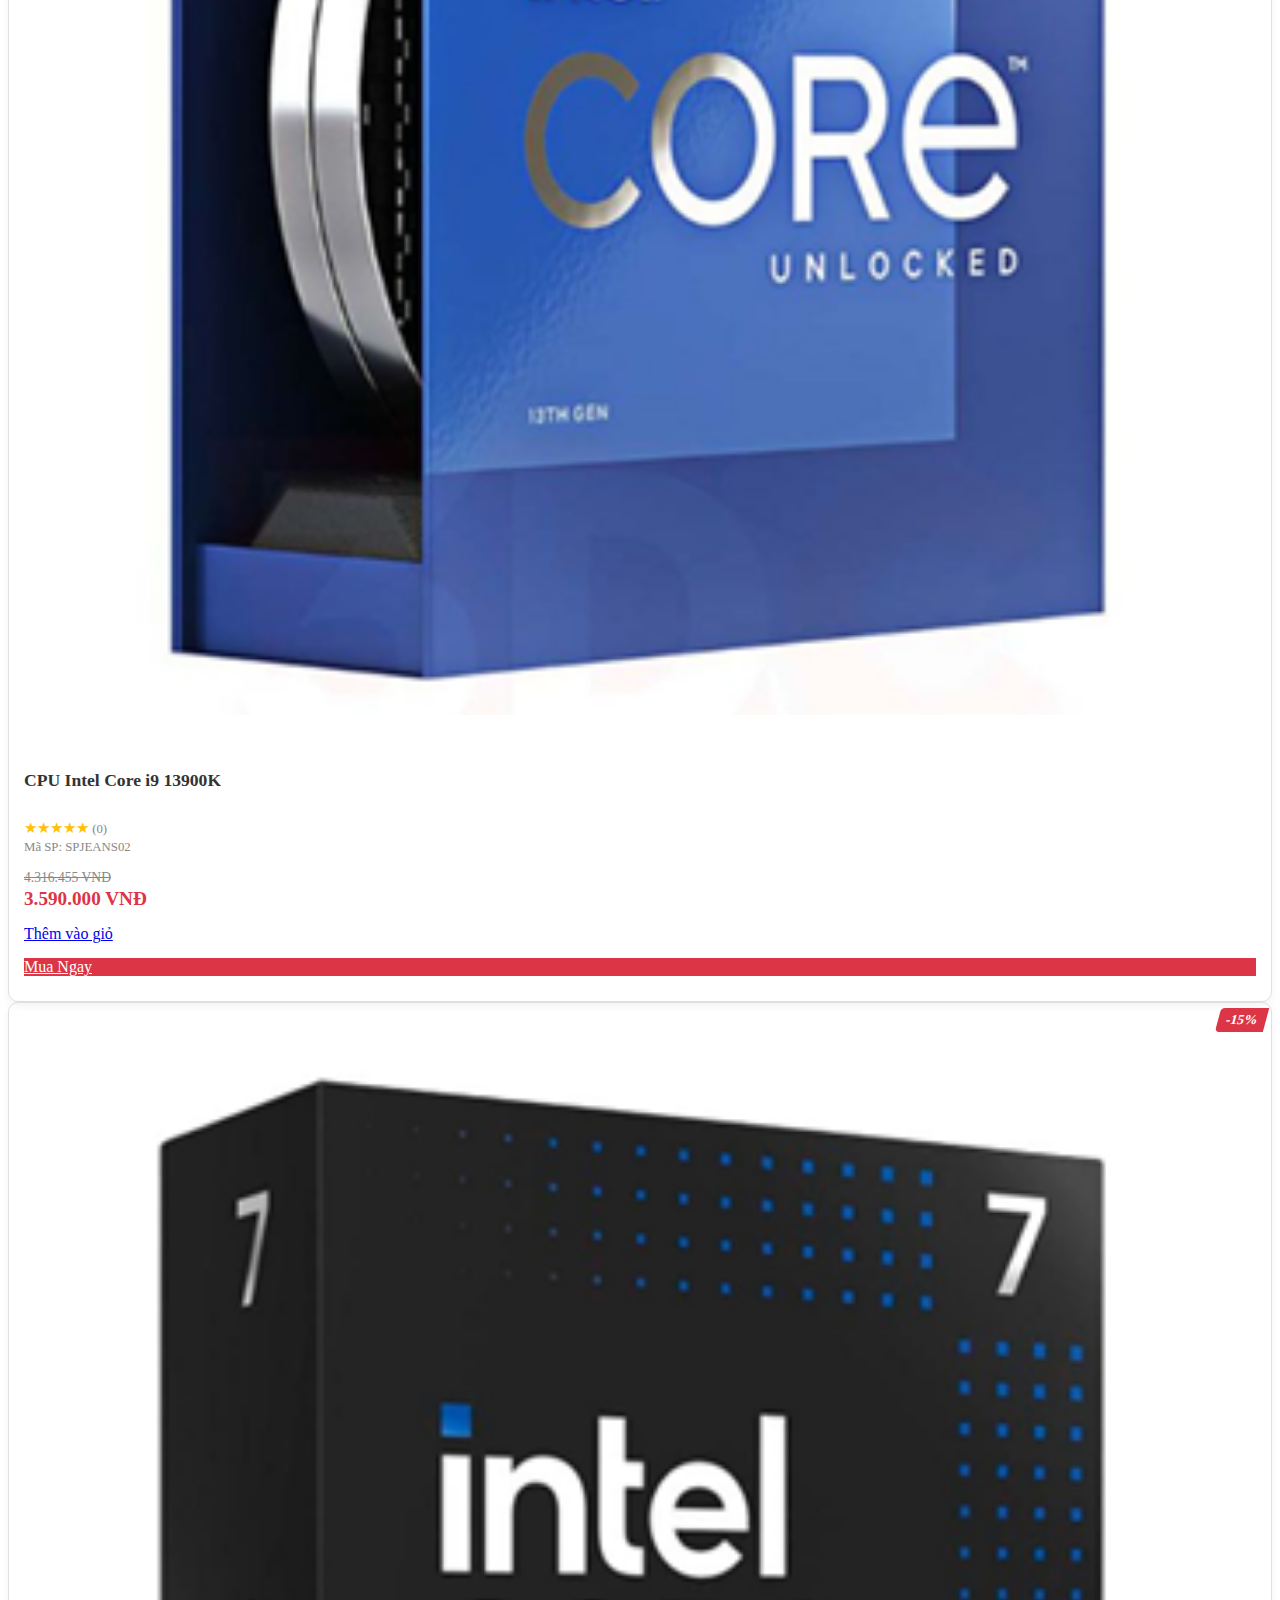
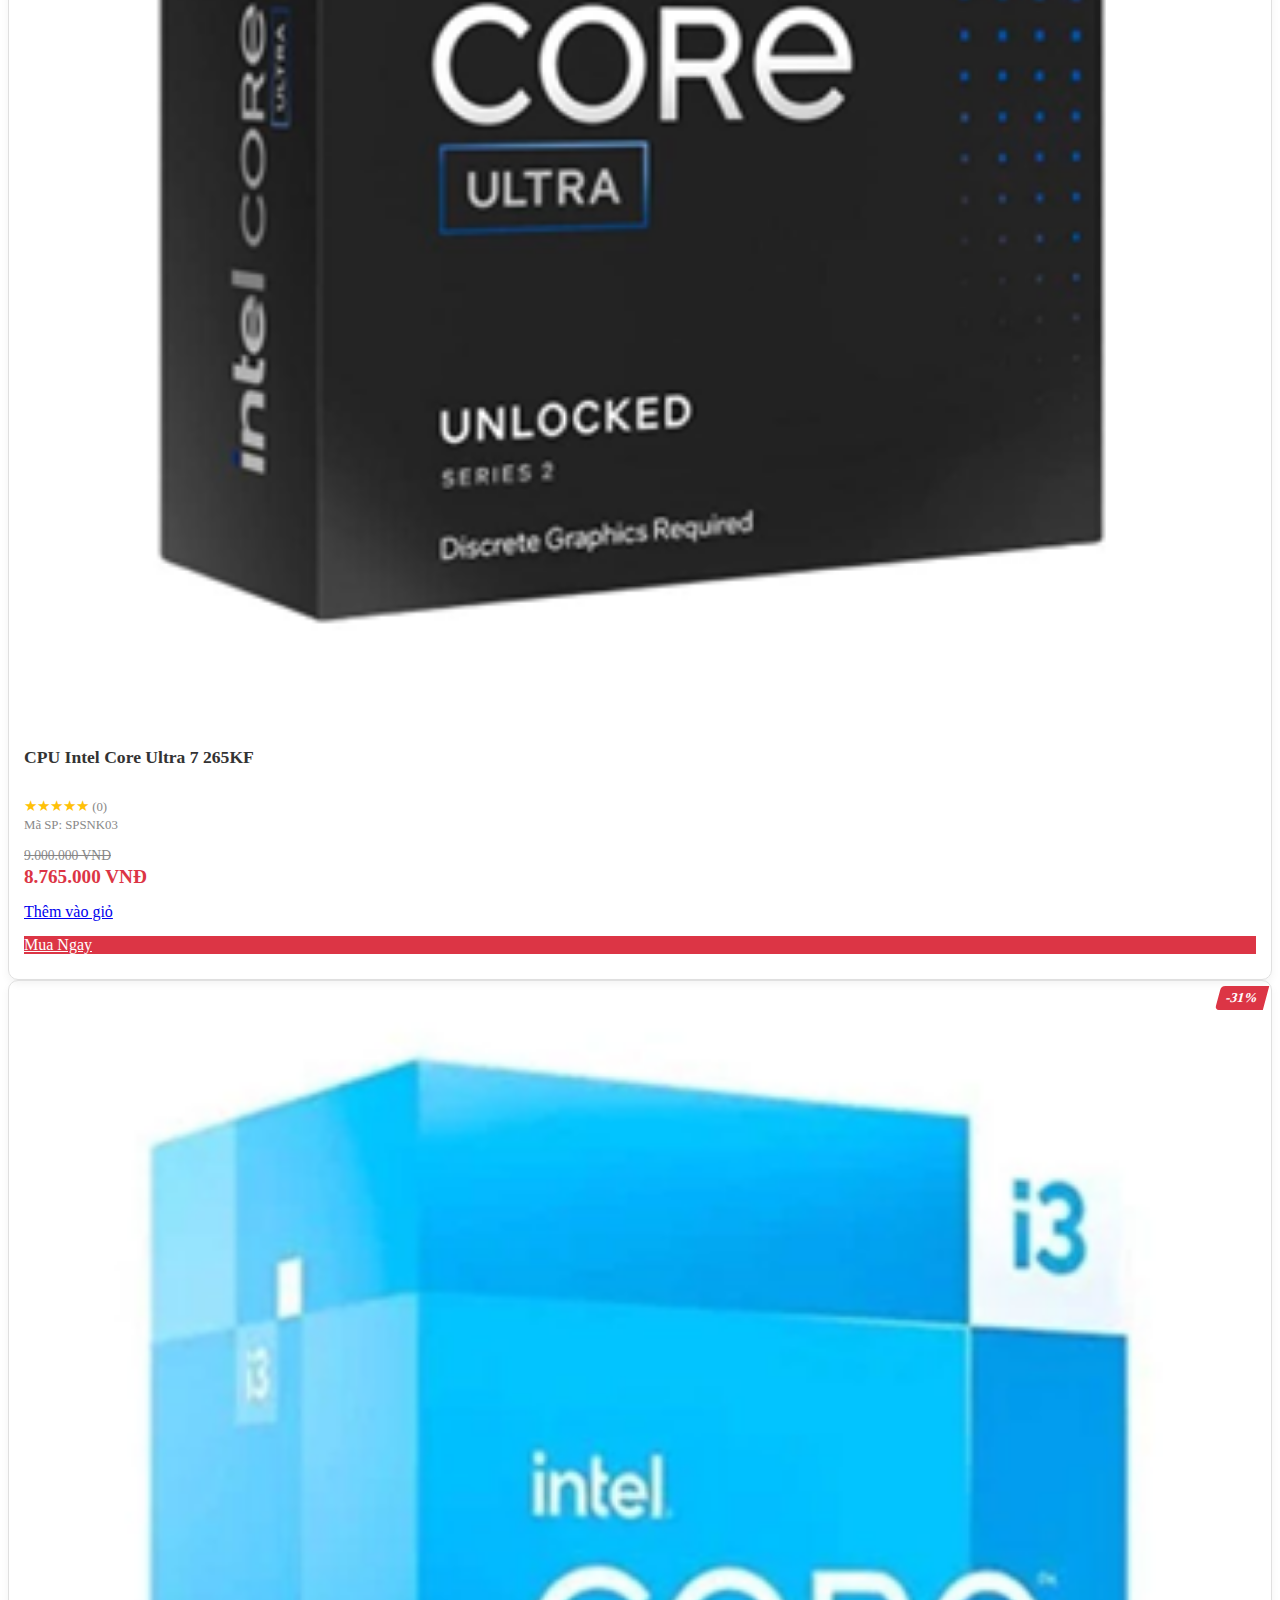
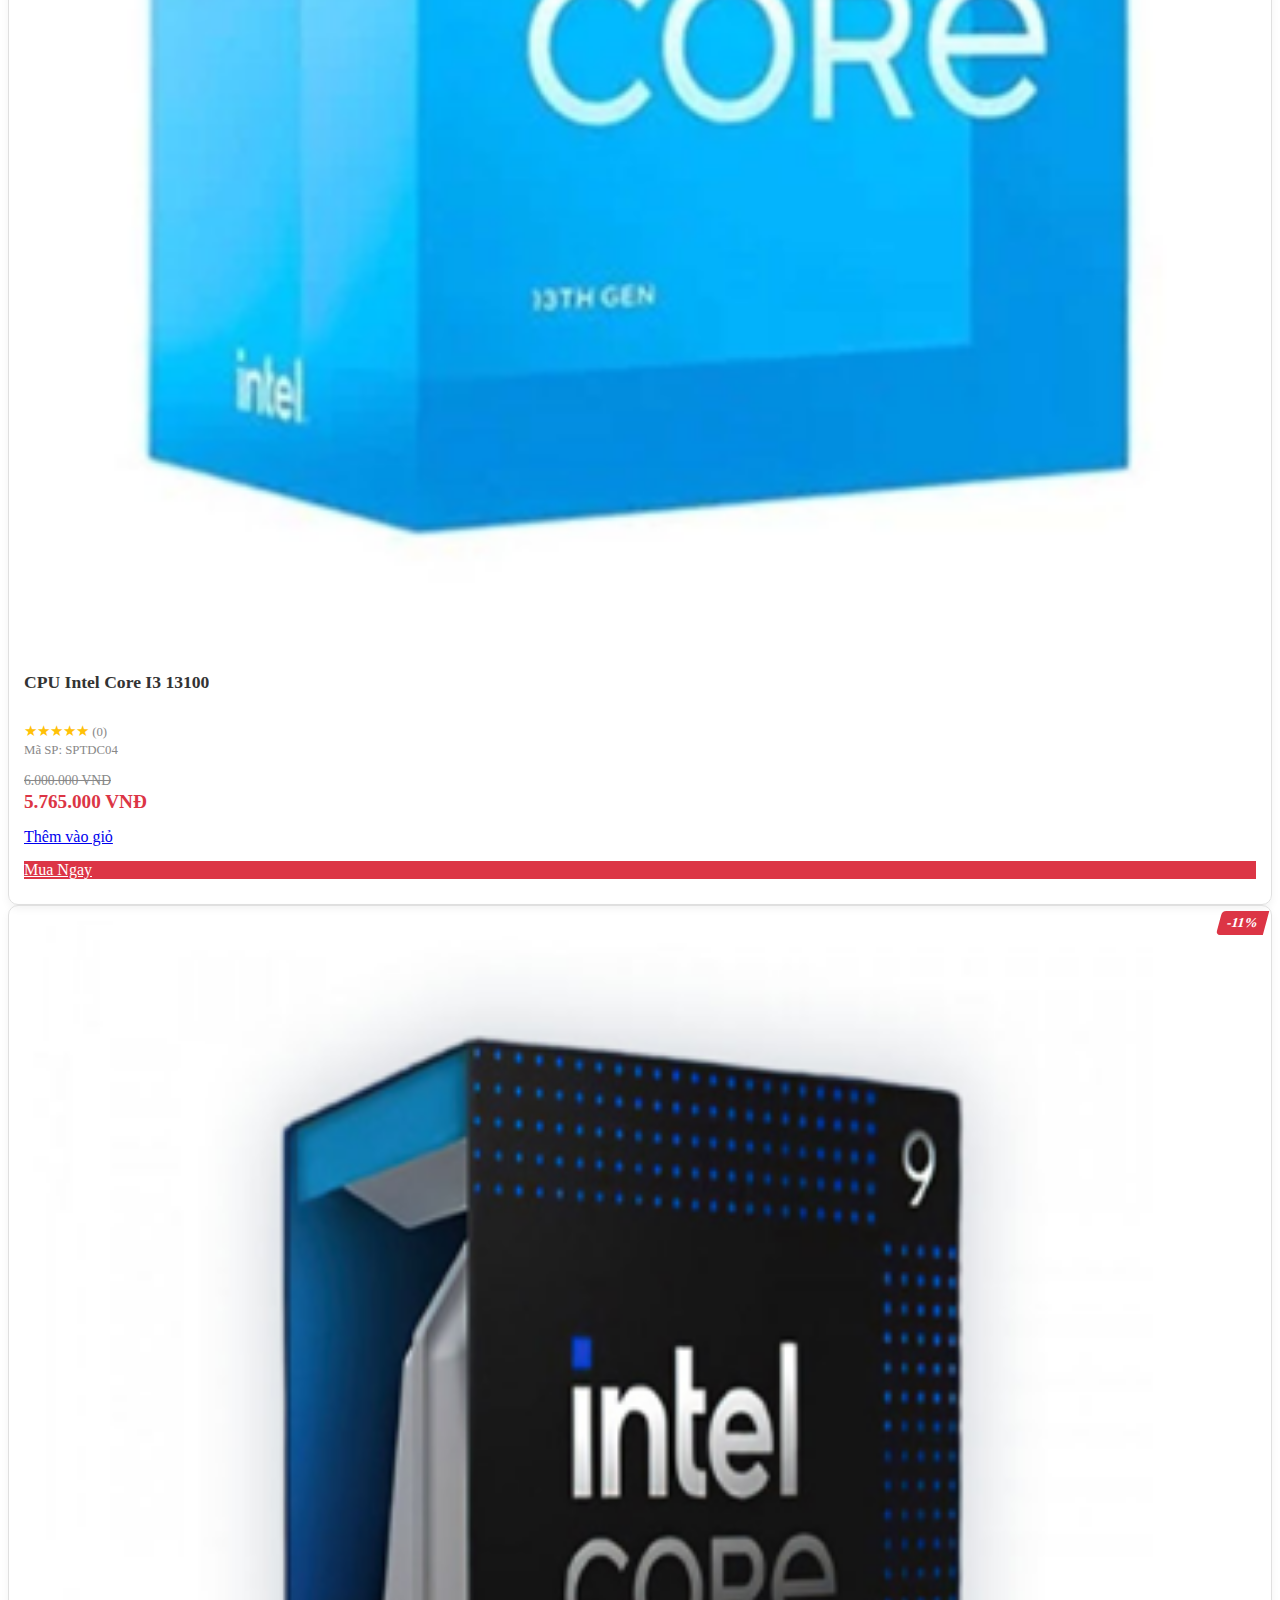
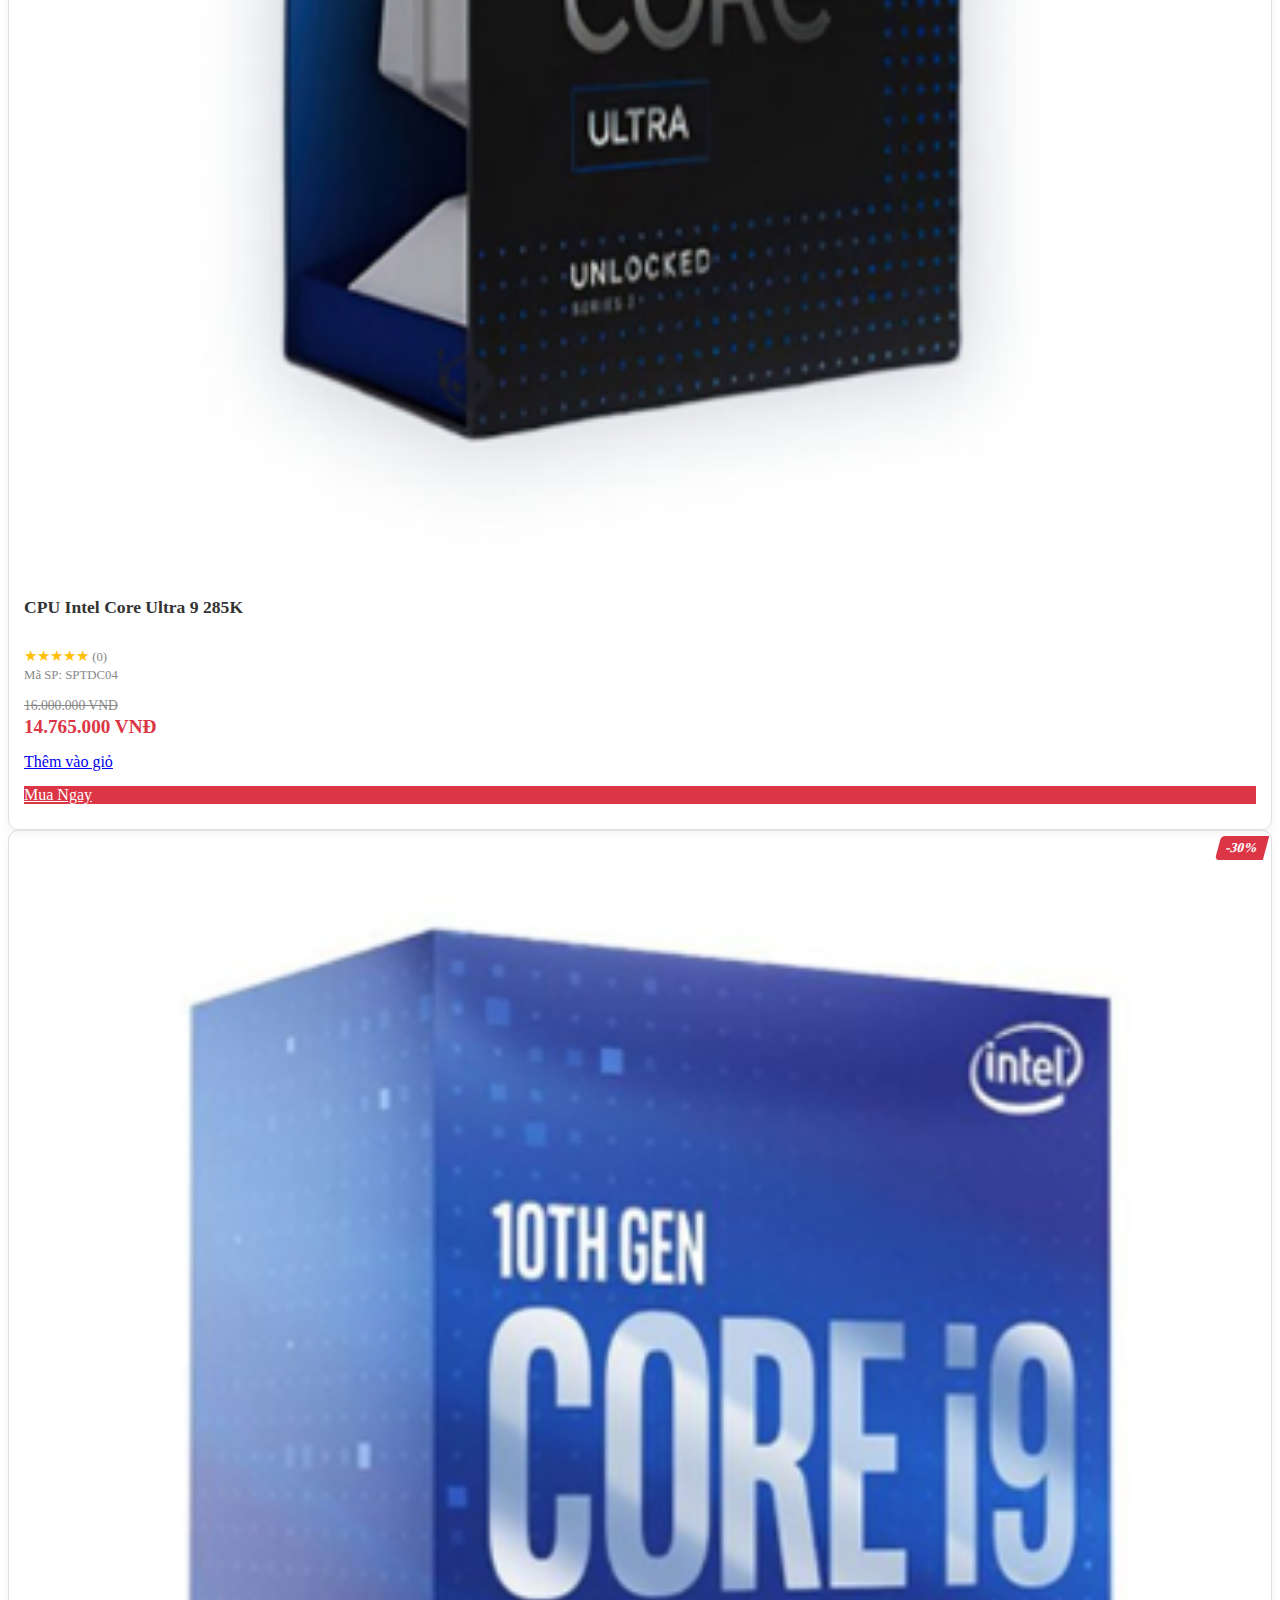
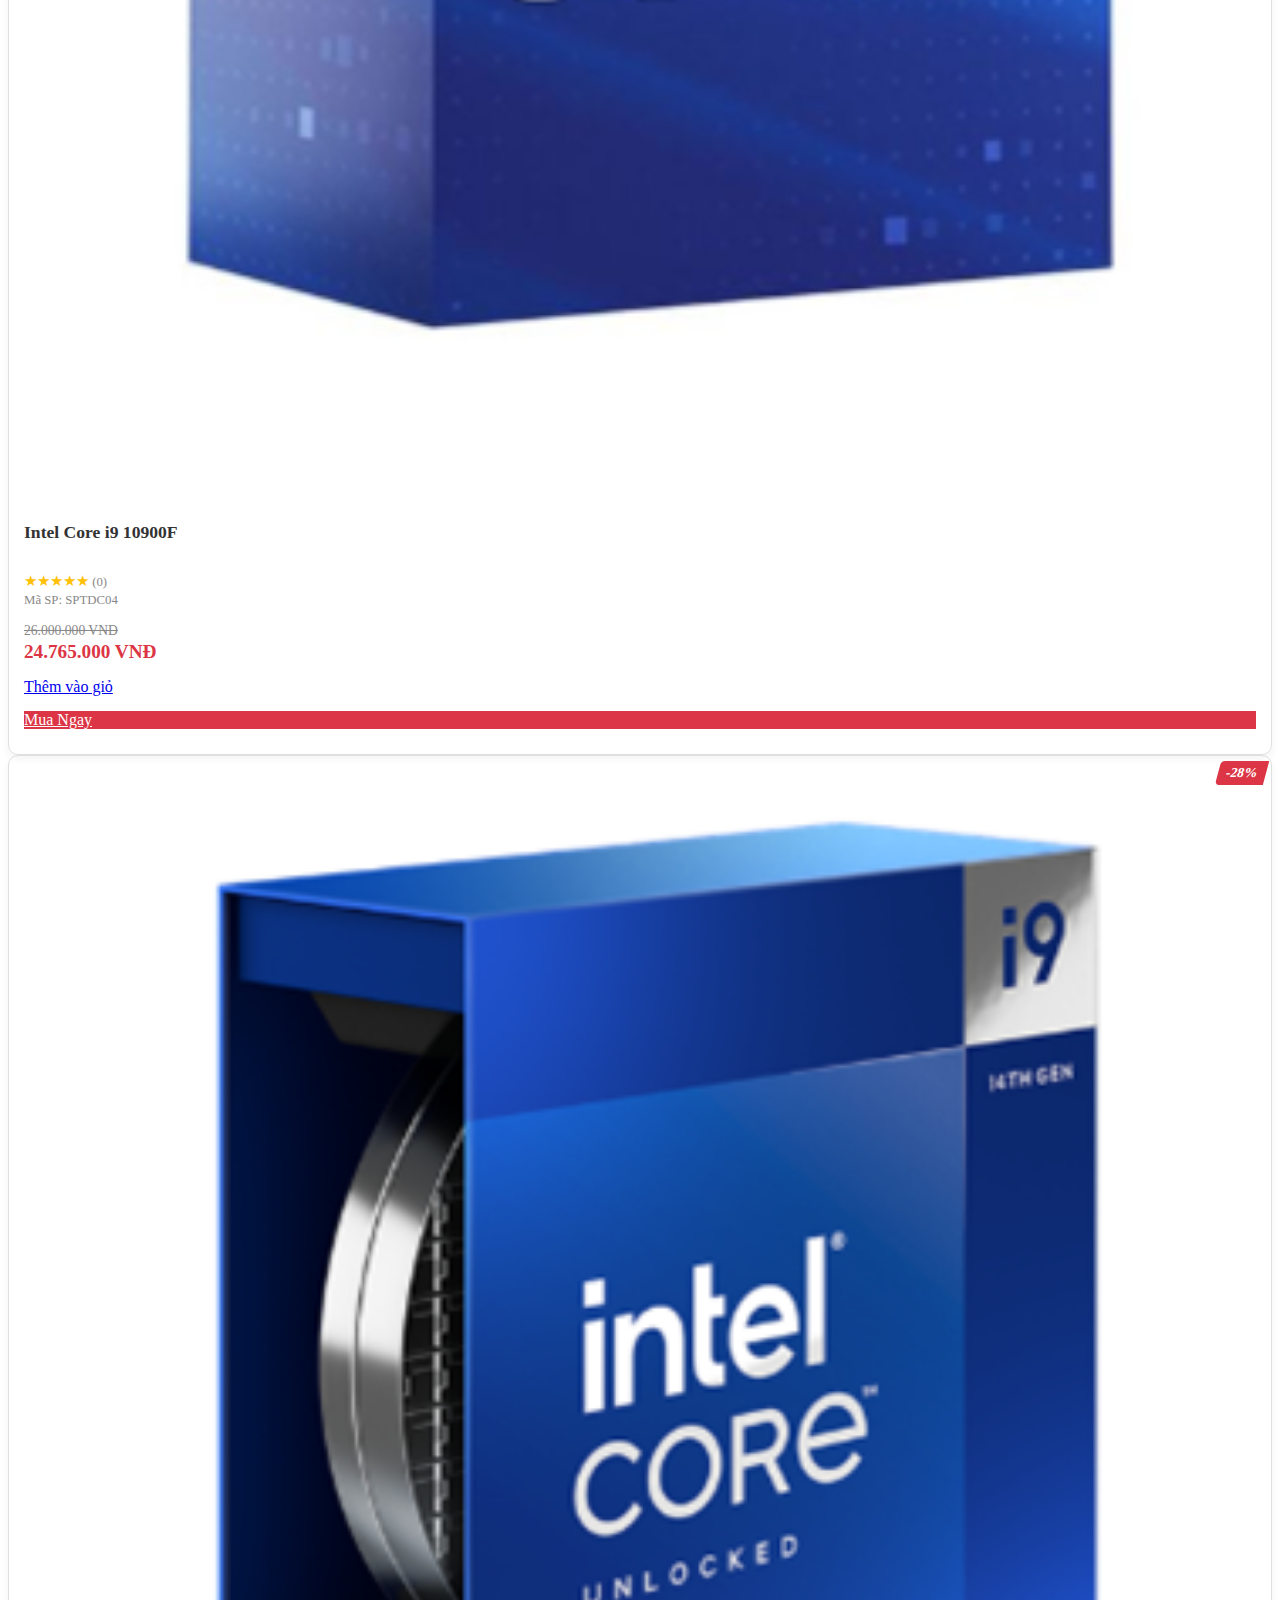
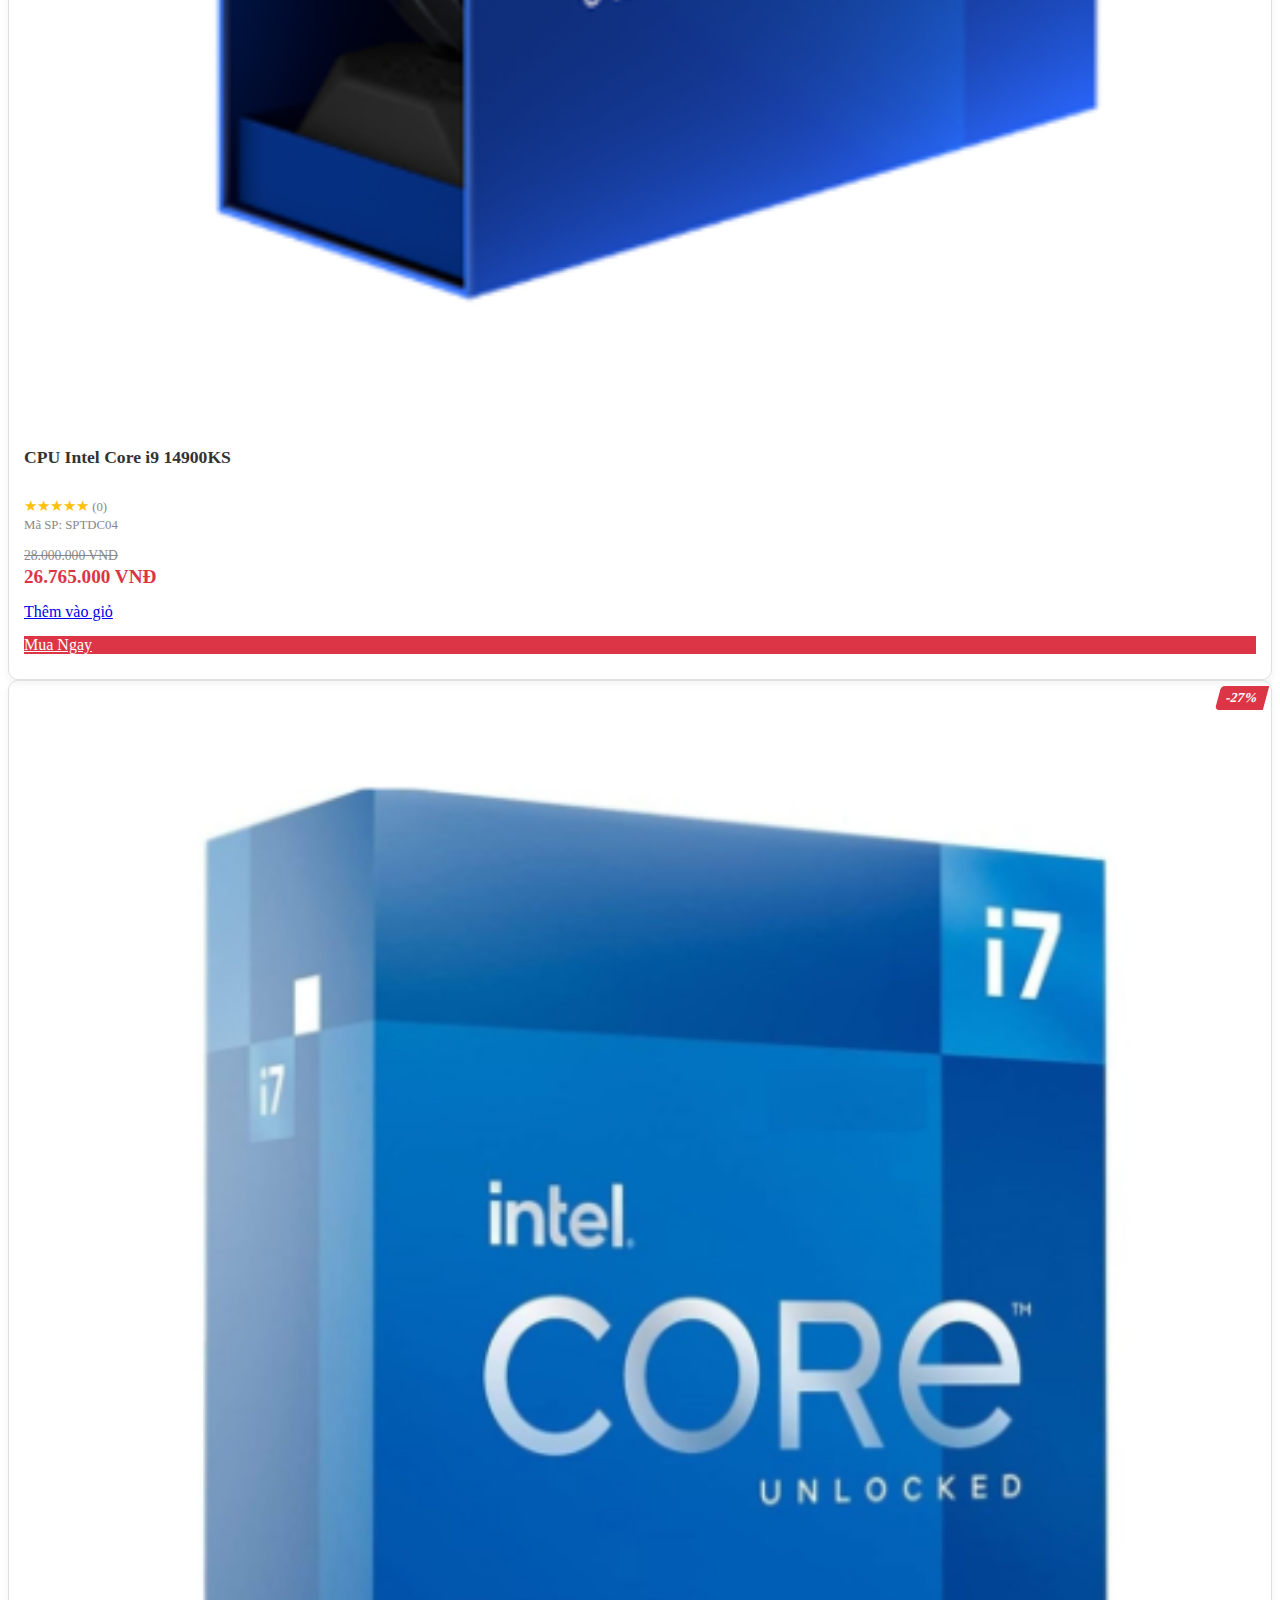
<file: product1.html>
<!DOCTYPE html>
<html lang="en">
<head>
    <meta charset="UTF-8">
    <meta name="viewport" content="width=device-width, initial-scale=1.0">
    <title>Sản Phẩm 1</title>
    <link rel="stylesheet" href="produce1.css">
    <link href="https://cdn.jsdelivr.net/npm/bootstrap@5.3.8/dist/css/bootstrap.min.css" rel="stylesheet" integrity="sha384-sRIl4kxILFvY47J16cr9ZwB07vP4J8+LH7qKQnuqkuIAvNWLzeN8tE5YBujZqJLB" crossorigin="anonymous">
</head>
<body>
         
     <style>
        .nav-link{
            color: black;
        }
        .nav-link:hover{
            color: red;
        }
       
    </style>
    <div class="background-header">
        <div class="container-fluid px-4"> 
            <div class="row align-items-center gy-3"> 
                <div class="col-12 col-md-2 text-center text-md-start">
                    <img src="./Picture/logo.PNG" alt="logo" class="logo-img">
                </div>

                <div class="col-12 col-md-5">
                    <form class="d-flex" role="search">
                        <div class="input-group">
                            <span class="input-group-text bg-white border-end-0">
                                <svg xmlns="http://www.w3.org/2000/svg" width="16" height="16" fill="currentColor" class="bi bi-search" viewBox="0 0 16 16">
                                    <path d="M11.742 10.344a6.5 6.5 0 1 0-1.397 1.398h-.001q.044.06.098.115l3.85 3.85a1 1 0 0 0 1.415-1.414l-3.85-3.85a1 1 0 0 0-.115-.1zM12 6.5a5.5 5.5 0 1 1-11 0 5.5 5.5 0 0 1 11 0"/>
                                </svg>
                            </span>
                            <input class="form-control border-start-0" type="search" placeholder="Tìm kiếm sản phẩm..." aria-label="Search">
                        </div>
                    </form>
                </div>

                <div class="col-12 col-md-5">
                    <div class="d-flex justify-content-center justify-content-md-end gap-3 gap-lg-4">
                        
                        <a href="Map.html" class="header-icon-link">
                            <svg xmlns="http://www.w3.org/2000/svg" width="24" height="24" fill="currentColor" class="bi bi-geo-alt-fill" viewBox="0 0 16 16">
                                <path d="M8 16s6-5.686 6-10A6 6 0 0 0 2 6c0 4.314 6 10 6 10m0-7a3 3 0 1 1 0-6 3 3 0 0 1 0 6"/>
                            </svg>
                            <span>Liên hệ</span>
                        </a>

                        <a href="Tutorial.html" class="header-icon-link">
                            <svg xmlns="http://www.w3.org/2000/svg" width="24" height="24" fill="currentColor" class="bi bi-clipboard2-check" viewBox="0 0 16 16">
                                <path d="M9.5 0a.5.5 0 0 1 .5.5.5.5 0 0 0 .5.5.5.5 0 0 1 .5.5V2a.5.5 0 0 1-.5.5h-5A.5.5 0 0 1 5 2v-.5a.5.5 0 0 1 .5-.5.5.5 0 0 0 .5-.5.5.5 0 0 1 .5-.5z"/>
                                <path d="M3 2.5a.5.5 0 0 1 .5-.5H4a.5.5 0 0 0 0-1h-.5A1.5 1.5 0 0 0 2 2.5v12A1.5 1.5 0 0 0 3.5 16h9a1.5 1.5 0 0 0 1.5-1.5v-12A1.5 1.5 0 0 0 12.5 1H12a.5.5 0 0 0 0 1h.5a.5.5 0 0 1 .5.5v12a.5.5 0 0 1-.5.5h-9a.5.5 0 0 1-.5-.5z"/>
                                <path d="M10.854 7.854a.5.5 0 0 0-.708-.708L7.5 9.793 6.354 8.646a.5.5 0 1 0-.708.708l1.5 1.5a.5.5 0 0 0 .708 0z"/>
                            </svg>
                            <span>Hướng Dẫn</span>
                        </a>

                        <a href="Cart.html" class="header-icon-link">
                            <svg xmlns="http://www.w3.org/2000/svg" width="24" height="24" fill="currentColor" class="bi bi-cart-plus-fill" viewBox="0 0 16 16">
                                <path d="M.5 1a.5.5 0 0 0 0 1h1.11l.401 1.607 1.498 7.985A.5.5 0 0 0 4 12h1a2 2 0 1 0 0 4 2 2 0 0 0 0-4h7a2 2 0 1 0 0 4 2 2 0 0 0 0-4h1a.5.5 0 0 0 .491-.408l1.5-8A.5.5 0 0 0 14.5 3H2.89l-.405-1.621A.5.5 0 0 0 2 1zM6 14a1 1 0 1 1-2 0 1 1 0 0 1 2 0m7 0a1 1 0 1 1-2 0 1 1 0 0 1 2 0M9 5.5V7h1.5a.5.5 0 0 1 0 1H9v1.5a.5.5 0 0 1-1 0V8H6.5a.5.5 0 0 1 0-1H8V5.5a.5.5 0 0 1 1 0"/>
                            </svg>
                            <span>Giỏ Hàng</span>
                        </a>

                        <a href="Logn_in.html" class="header-icon-link">
                            <svg xmlns="http://www.w3.org/2000/svg" width="24" height="24" fill="currentColor" class="bi bi-person-fill" viewBox="0 0 16 16">
                                <path d="M3 14s-1 0-1-1 1-4 6-4 6 3 6 4-1 1-1 1zm5-6a3 3 0 1 0 0-6 3 3 0 0 0 0 6"/>
                            </svg>
                            <span>Đăng Nhập</span>
                        </a>
                    </div>
                </div>
            </div>
        </div>
    </div>

    <div class="introduce_header">
        <div class="container">
             <nav class="nav justify-content-start">
                <div class="dropdown">
                    <button class="btn btn-secondary dropdown-toggle" type="button" data-bs-toggle="dropdown" aria-expanded="false" style="background-color: whitesmoke; color: black">
                        Mục lục
                    </button>
                    <ul class="dropdown-menu">
                        <li><a class="dropdown-item" href="#">Linh Kiện Điện Tử</a></li>
                        <li><a class="dropdown-item" href="#">Cart Đồ Họa </a></li>
                        <li><a class="dropdown-item" href="#">Main PC</a></li>
                    </ul>
                </div>
                <a class="nav-link" href="Home.html">Trang chủ</a>
                <a class="nav-link" href="introduce.html">Giới Thiệu</a>
                <a class="nav-link" href="product.html">Sản Phẩm</a>
            </nav>
        </div>
    </div>

    
    <div class="container">
        <div class="banner_header">
            <div class="row row-cols-1 row-cols-sm-2 row-cols-md-4 g-3">
                <div class="col solution-item">
                    <img src="./Picture/logopd1.PNG" class="solution-img" alt="Solution 1">
                </div>
                <div class="col solution-item">
                    <img src="./Picture/logopd2.PNG" class="solution-img" alt="Solution 2">
                </div>
                <div class="col solution-item">
                    <img src="./Picture/logopd3.PNG" class="solution-img" alt="Solution 3">
                </div>
                <div class="col solution-item">
                    <img src="./Picture/logopd4.PNG" class="solution-img" alt="Solution 4">
                </div>
            </div>
        </div>
    </div>

    <div class="container product-section">
    <h2 class="text-center my-4" style="color: #000F8F; font-family: 'Times New Roman', Times, serif; font-weight: bold; font-size: 48px;">
        Sản Phẩm Nổi Bật
    </h2>
    
    <div class="row row-cols-1 row-cols-sm-2 row-cols-md-3 row-cols-lg-4 g-4">
        
        <div class="col">
            <div class="product-card text-center">
                <div class="discount-label">-15%</div> 
                
                <div class="product-image-wrapper">
                    <img src="./Picture/cpu1.PNG" class="img-fluid product-image" alt="Áo Thun Cotton Basic">
                </div>
                <div class="product-info">
                    <h5 class="product-name">CPU Intel Core Ultra 5 225 Box</h5>
                    
                    <div class="product-rating-card">
                        <span class="star-rating-card">&#9733;&#9733;&#9733;&#9733;&#9733;</span> (0)
                    </div>
                    <div class="product-sku-card">Mã SP: SPBASIC01</div>
                    
                    <div class="price-group-card">
                        <span class="original-price-card">5.900.000 VNĐ</span> 
                        <span class="sale-price-card">4.675.000 VNĐ</span>
                    </div>
                    
                    <a href="#" class="btn btn-success product-cart-button">Thêm vào giỏ</a>
                    <a href="#" class="btn btn-primary product-button">Mua Ngay</a>
                </div>
            </div>
        </div>
        
        <div class="col">
            <div class="product-card text-center">
                <div class="discount-label">-33%</div> 
                <div class="product-image-wrapper">
                    <img src="./Picture/cpu2.PNG" class="img-fluid product-image" alt="Quần Jeans Slim Fit">
                </div>
                <div class="product-info">
                    <h5 class="product-name">CPU Intel Core i9 13900K</h5>
                    
                    <div class="product-rating-card">
                        <span class="star-rating-card">&#9733;&#9733;&#9733;&#9733;&#9733;</span> (0)
                    </div>
                    <div class="product-sku-card">Mã SP: SPJEANS02</div>
                    
                    <div class="price-group-card">
                          <span class="original-price-card">4.316.455 VNĐ</span> 
                        <span class="sale-price-card">3.590.000 VNĐ</span>
                    </div>
                    
                    <a href="#" class="btn btn-success product-cart-button">Thêm vào giỏ</a>
                    <a href="#" class="btn btn-primary product-button">Mua Ngay</a>
                </div>
            </div>
        </div>
        
        <div class="col">
            <div class="product-card text-center">
                <div class="discount-label">-15%</div> 
                
                <div class="product-image-wrapper">
                    <img src="./Picture/cpu3.PNG" class="img-fluid product-image" alt="Giày Sneaker Trắng">
                </div>
                <div class="product-info">
                    <h5 class="product-name">CPU Intel Core Ultra 7 265KF</h5>
                    
                    <div class="product-rating-card">
                        <span class="star-rating-card">&#9733;&#9733;&#9733;&#9733;&#9733;</span> (0)
                    </div>
                    <div class="product-sku-card">Mã SP: SPSNK03</div>

                    <div class="price-group-card">
                        <span class="original-price-card">9.000.000 VNĐ</span>
                        <span class="sale-price-card">8.765.000 VNĐ</span>
                    </div>
                    
                    <a href="#" class="btn btn-success product-cart-button">Thêm vào giỏ</a>
                    <a href="#" class="btn btn-primary product-button">Mua Ngay</a>
                </div>
            </div>
        </div>
        
        <div class="col">
            <div class="product-card text-center">
                 <div class="discount-label">-31%</div> 
                <div class="product-image-wrapper">
                    <img src="./Picture/cpu4.PNG" class="img-fluid product-image" alt="Túi Đeo Chéo Da">
                </div>
                <div class="product-info">
                    <h5 class="product-name">CPU Intel Core I3 13100 </h5>
                    
                    <div class="product-rating-card">
                        <span class="star-rating-card">&#9733;&#9733;&#9733;&#9733;&#9733;</span> (0)
                    </div>
                    <div class="product-sku-card">Mã SP: SPTDC04</div>
                    
                      <div class="price-group-card">
                        <span class="original-price-card">6.000.000 VNĐ</span>
                        <span class="sale-price-card">5.765.000 VNĐ</span>
                    </div>
                    
                    <a href="#" class="btn btn-success product-cart-button">Thêm vào giỏ</a>
                    <a href="#" class="btn btn-primary product-button">Mua Ngay</a>
                </div>
            </div>
        </div>
        <div class="col">
            <div class="product-card text-center">
                 <div class="discount-label">-11%</div> 
                <div class="product-image-wrapper">
                    <img src="./Picture/cpu5.PNG" class="img-fluid product-image" alt="Túi Đeo Chéo Da">
                </div>
                <div class="product-info">
                    <h5 class="product-name">CPU Intel Core Ultra 9 285K</h5>
                    
                    <div class="product-rating-card">
                        <span class="star-rating-card">&#9733;&#9733;&#9733;&#9733;&#9733;</span> (0)
                    </div>
                    <div class="product-sku-card">Mã SP: SPTDC04</div>
                    
                    <div class="price-group-card">
                        <span class="original-price-card">16.000.000 VNĐ</span>
                        <span class="sale-price-card">14.765.000 VNĐ</span>
                    </div>
                    
                    <a href="#" class="btn btn-success product-cart-button">Thêm vào giỏ</a>
                    <a href="#" class="btn btn-primary product-button">Mua Ngay</a>
                </div>
            </div>
        </div>
        <div class="col">
            <div class="product-card text-center">
                 <div class="discount-label">-30%</div> 
                <div class="product-image-wrapper">
                    <img src="./Picture/cpu6.PNG" class="img-fluid product-image" alt="Túi Đeo Chéo Da">
                </div>
                <div class="product-info">
                    <h5 class="product-name">Intel Core i9 10900F</h5>
                    
                    <div class="product-rating-card">
                        <span class="star-rating-card">&#9733;&#9733;&#9733;&#9733;&#9733;</span> (0)
                    </div>
                    <div class="product-sku-card">Mã SP: SPTDC04</div>
                    
                    <div class="price-group-card">
                        <span class="original-price-card">26.000.000 VNĐ</span>
                        <span class="sale-price-card">24.765.000 VNĐ</span>
                    </div>
                    
                    <a href="#" class="btn btn-success product-cart-button">Thêm vào giỏ</a>
                    <a href="#" class="btn btn-primary product-button">Mua Ngay</a>
                </div>
            </div>
        </div>
        <div class="col">
            <div class="product-card text-center">
                 <div class="discount-label">-28%</div> 
                <div class="product-image-wrapper">
                    <img src="./Picture/cpu7.PNG" class="img-fluid product-image" alt="Túi Đeo Chéo Da">
                </div>
                <div class="product-info">
                    <h5 class="product-name">CPU Intel Core i9 14900KS</h5>
                    
                    <div class="product-rating-card">
                        <span class="star-rating-card">&#9733;&#9733;&#9733;&#9733;&#9733;</span> (0)
                    </div>
                    <div class="product-sku-card">Mã SP: SPTDC04</div>
                    
                    <div class="price-group-card">
                        <span class="original-price-card">28.000.000 VNĐ</span>
                        <span class="sale-price-card">26.765.000 VNĐ</span>
                    </div>
                    
                    <a href="#" class="btn btn-success product-cart-button">Thêm vào giỏ</a>
                    <a href="#" class="btn btn-primary product-button">Mua Ngay</a>
                </div>
            </div>
        </div>
        <div class="col">
            <div class="product-card text-center">
                 <div class="discount-label">-27%</div> 
                <div class="product-image-wrapper">
                    <img src="./Picture/cpu8.PNG" class="img-fluid product-image" alt="Túi Đeo Chéo Da">
                </div>
                <div class="product-info">
                    <h5 class="product-name">CPU Intel Core i7 14700K</h5>
                    
                    <div class="product-rating-card">
                        <span class="star-rating-card">&#9733;&#9733;&#9733;&#9733;&#9733;</span> (0)
                    </div>
                    <div class="product-sku-card">Mã SP: SPTDC04</div>
                    
                   <div class="price-group-card">
                        <span class="original-price-card">33.000.000 VNĐ</span>
                        <span class="sale-price-card">31.765.000 VNĐ</span>
                    </div>
                    
                    <a href="#" class="btn btn-success product-cart-button">Thêm vào giỏ</a>
                    <a href="#" class="btn btn-primary product-button" style="background-color: red;">Mua Ngay</a>
                </div>
            </div>
        </div>

          <div class="col">
            <div class="product-card text-center">
                 <div class="discount-label">-33%</div> 
                <div class="product-image-wrapper">
                    <img src="./Picture/cpu9.PNG" class="img-fluid product-image" alt="Túi Đeo Chéo Da">
                </div>
                <div class="product-info">
                    <h5 class="product-name">CPU AMD Ryzen 5 5500</h5>
                    
                    <div class="product-rating-card">
                        <span class="star-rating-card">&#9733;&#9733;&#9733;&#9733;&#9733;</span> (0)
                    </div>
                    <div class="product-sku-card">Mã SP: SPTDC04</div>
                    
                   <div class="price-group-card">
                        <span class="original-price-card">23.000.000 VNĐ</span>
                        <span class="sale-price-card">21.765.000 VNĐ</span>
                    </div>
                    
                    <a href="#" class="btn btn-success product-cart-button">Thêm vào giỏ</a>
                    <a href="#" class="btn btn-primary product-button" style="background-color: red;">Mua Ngay</a>
                </div>
            </div>
        </div>
        
          <div class="col">
            <div class="product-card text-center">
                 <div class="discount-label">-17%</div> 
                <div class="product-image-wrapper">
                    <img src="./Picture/cpu10.PNG" class="img-fluid product-image" alt="Túi Đeo Chéo Da">
                </div>
                <div class="product-info">
                    <h5 class="product-name">CPU AMD Ryzen Threadripper PRO 9975WX</h5>
                    
                    <div class="product-rating-card">
                        <span class="star-rating-card">&#9733;&#9733;&#9733;&#9733;&#9733;</span> (0)
                    </div>
                    <div class="product-sku-card">Mã SP: SPTDC04</div>
                    
                   <div class="price-group-card">
                        <span class="original-price-card">13.000.000 VNĐ</span>
                        <span class="sale-price-card">11.765.000 VNĐ</span>
                    </div>
                    
                    <a href="#" class="btn btn-success product-cart-button">Thêm vào giỏ</a>
                    <a href="#" class="btn btn-primary product-button" style="background-color: red;">Mua Ngay</a>
                </div>
            </div>
        </div>
        
          <div class="col">
            <div class="product-card text-center">
                 <div class="discount-label">-26%</div> 
                <div class="product-image-wrapper">
                    <img src="./Picture/cpu11.PNG" class="img-fluid product-image" alt="Túi Đeo Chéo Da">
                </div>
                <div class="product-info">
                    <h5 class="product-name">CPU AMD Ryzen 9 9950X Tray</h5>
                    
                    <div class="product-rating-card">
                        <span class="star-rating-card">&#9733;&#9733;&#9733;&#9733;&#9733;</span> (0)
                    </div>
                    <div class="product-sku-card">Mã SP: SPTDC04</div>
                    
                   <div class="price-group-card">
                        <span class="original-price-card">33.400.000 VNĐ</span>
                        <span class="sale-price-card">31.765.000 VNĐ</span>
                    </div>
                    
                    <a href="#" class="btn btn-success product-cart-button">Thêm vào giỏ</a>
                    <a href="#" class="btn btn-primary product-button" style="background-color: red;">Mua Ngay</a>
                </div>
            </div>
        </div>
        
          <div class="col">
            <div class="product-card text-center">
                 <div class="discount-label">-21%</div> 
                <div class="product-image-wrapper">
                    <img src="./Picture/cpu12.PNG" class="img-fluid product-image" alt="Túi Đeo Chéo Da">
                </div>
                <div class="product-info">
                    <h5 class="product-name">AMD Ryzen Threadripper 3970X</h5>
                    
                    <div class="product-rating-card">
                        <span class="star-rating-card">&#9733;&#9733;&#9733;&#9733;&#9733;</span> (0)
                    </div>
                    <div class="product-sku-card">Mã SP: SPTDC04</div>
                    
                   <div class="price-group-card">
                        <span class="original-price-card">43.000.000 VNĐ</span>
                        <span class="sale-price-card">41.765.000 VNĐ</span>
                    </div>
                    
                    <a href="#" class="btn btn-success product-cart-button">Thêm vào giỏ</a>
                    <a href="#" class="btn btn-primary product-button" style="background-color: red;">Mua Ngay</a>
                </div>
            </div>
        </div>
    </div>
</div>

<div class="container">
    <div class="container text-center">
        <nav aria-label="Page navigation example">
            <ul class="pagination justify-content-center" style="margin-top: 50px;">
                <li>
                <a class="page-link" href="product.html">Trước</a>
                </li>
                <li class="page-item"><a class="page-link" href="product.html">1</a></li>
                <li class="page-item"><a class="page-link" href="product1.html">2</a></li>
                <li class="page-item"><a class="page-link" href="produce2.html">3</a></li>
                <li class="page-item">
                <a class="page-link" href="produce2.html">Sau</a>
                </li>
            </ul>
        </nav>
    </div>
</div>


<div class="bottom">
    <div class="container text-center">
        <div class="row footer-row">
            
            <div class="col-6 col-md-3 footer-col">
                <h5 class="footer-heading">CHÍNH SÁCH</h5>
                <ul class="footer-list">
                    <li><a href="#">Chính sách vận chuyển</a></li>
                    <li><a href="#">Chính sách bảo hành</a></li>
                    <li><a href="#">Chính sách đổi trả</a></li>
                    <li><a href="#">Chính sách bảo mật</a></li>
                </ul>
            </div>

            <div class="col-6 col-md-3 footer-col">
                <h5 class="footer-heading">HỖ TRỢ</h5>
                <ul class="footer-list">
                    <li><a href="#">Hướng dẫn mua hàng</a></li>
                    <li><a href="#">Thông tin liên hệ</a></li>
                    <li><a href="#">Sản phẩm yêu thích</a></li>
                    <li><a href="#">So sánh sản phẩm</a></li>
                </ul>
            </div>

            <div class="col-6 col-md-3 footer-col">
                <h5 class="footer-heading">TÀI KHOẢN</h5>
                <ul class="footer-list">
                    <li><a href="#">Đăng ký tài khoản</a></li>
                    <li><a href="#">Đăng nhập tài khoản</a></li>
                    <li><a href="#">Giỏ hàng của bạn</a></li>
                </ul>
            </div>

            <div class="col-6 col-md-3 footer-col">
                <h5 class="footer-heading">THÔNG TIN</h5>
                <ul class="footer-list">
                    <li><a href="#">Hshop Channel</a></li>
                    <li><a href="#">Bài viết</a></li>
                    <li><a href="#">Đối tác</a></li>
                    <li><a href="#">Tuyển dụng &amp; Quảng cáo</a></li>
                </ul>
            </div>
        </div>
    </div>
</div>

<div class="footer-background">
        <footer style="text-align: center;">
            <b style="color: white;">
                &copy; 2025 Đồ án Shop Điện Tử Bootrap Thầy Vinh!
            </b>
        </footer>
</div>




    <script src="https://cdn.jsdelivr.net/npm/bootstrap@5.3.8/dist/js/bootstrap.bundle.min.js" integrity="sha384-FKyoEForCGlyvwx9Hj09JcYn3nv7wiPVlz7YYwJrWVcXK/BmnVDxM+D2scQbITxI" crossorigin="anonymous"></script>
    
</body>
</html>
</file>
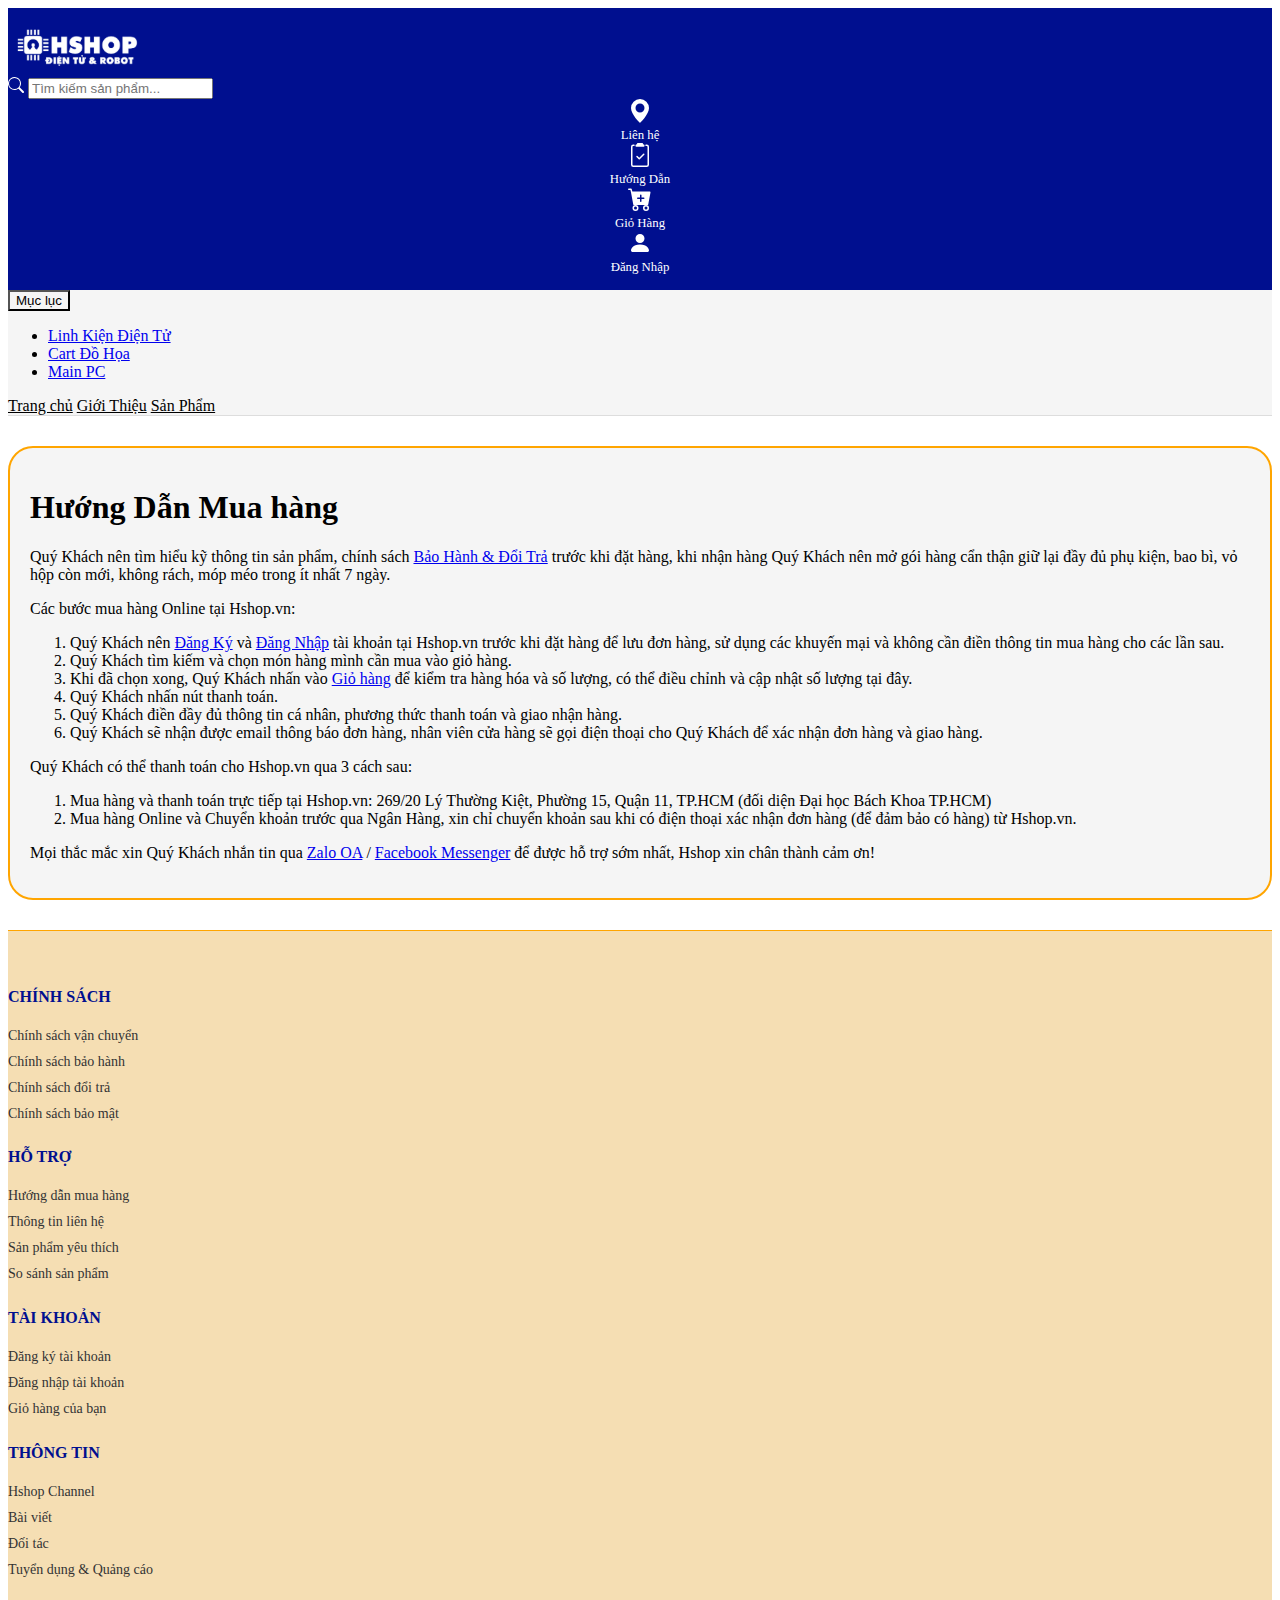
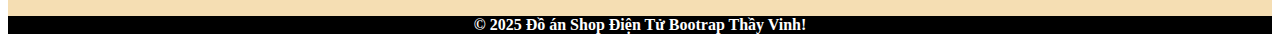
<file: Tutorial.html>
<!DOCTYPE html>
<html lang="en">
<head>
    <meta charset="UTF-8">
    <meta name="viewport" content="width=device-width, initial-scale=1.0">
    <title>Hướng Dẫn</title>
    <link rel="stylesheet" href="Tutorial.css">
    <link href="https://cdn.jsdelivr.net/npm/bootstrap@5.3.8/dist/css/bootstrap.min.css" rel="stylesheet" integrity="sha384-sRIl4kxILFvY47J16cr9ZwB07vP4J8+LH7qKQnuqkuIAvNWLzeN8tE5YBujZqJLB" crossorigin="anonymous">
</head>
<body>
           
     <style>
        .nav-link{
            color: black;
        }
        .nav-link:hover{
            color: red;
        }
       
    </style>
    <div class="background-header">
        <div class="container-fluid px-4"> 
            <div class="row align-items-center gy-3"> 
                <div class="col-12 col-md-2 text-center text-md-start">
                    <img src="./Picture/logo.PNG" alt="logo" class="logo-img">
                </div>

                <div class="col-12 col-md-5">
                    <form class="d-flex" role="search">
                        <div class="input-group">
                            <span class="input-group-text bg-white border-end-0">
                                <svg xmlns="http://www.w3.org/2000/svg" width="16" height="16" fill="currentColor" class="bi bi-search" viewBox="0 0 16 16">
                                    <path d="M11.742 10.344a6.5 6.5 0 1 0-1.397 1.398h-.001q.044.06.098.115l3.85 3.85a1 1 0 0 0 1.415-1.414l-3.85-3.85a1 1 0 0 0-.115-.1zM12 6.5a5.5 5.5 0 1 1-11 0 5.5 5.5 0 0 1 11 0"/>
                                </svg>
                            </span>
                            <input class="form-control border-start-0" type="search" placeholder="Tìm kiếm sản phẩm..." aria-label="Search">
                        </div>
                    </form>
                </div>

                <div class="col-12 col-md-5">
                    <div class="d-flex justify-content-center justify-content-md-end gap-3 gap-lg-4">
                        
                        <a href="Map.html" class="header-icon-link">
                            <svg xmlns="http://www.w3.org/2000/svg" width="24" height="24" fill="currentColor" class="bi bi-geo-alt-fill" viewBox="0 0 16 16">
                                <path d="M8 16s6-5.686 6-10A6 6 0 0 0 2 6c0 4.314 6 10 6 10m0-7a3 3 0 1 1 0-6 3 3 0 0 1 0 6"/>
                            </svg>
                            <span>Liên hệ</span>
                        </a>

                        <a href="Tutorial.html" class="header-icon-link">
                            <svg xmlns="http://www.w3.org/2000/svg" width="24" height="24" fill="currentColor" class="bi bi-clipboard2-check" viewBox="0 0 16 16">
                                <path d="M9.5 0a.5.5 0 0 1 .5.5.5.5 0 0 0 .5.5.5.5 0 0 1 .5.5V2a.5.5 0 0 1-.5.5h-5A.5.5 0 0 1 5 2v-.5a.5.5 0 0 1 .5-.5.5.5 0 0 0 .5-.5.5.5 0 0 1 .5-.5z"/>
                                <path d="M3 2.5a.5.5 0 0 1 .5-.5H4a.5.5 0 0 0 0-1h-.5A1.5 1.5 0 0 0 2 2.5v12A1.5 1.5 0 0 0 3.5 16h9a1.5 1.5 0 0 0 1.5-1.5v-12A1.5 1.5 0 0 0 12.5 1H12a.5.5 0 0 0 0 1h.5a.5.5 0 0 1 .5.5v12a.5.5 0 0 1-.5.5h-9a.5.5 0 0 1-.5-.5z"/>
                                <path d="M10.854 7.854a.5.5 0 0 0-.708-.708L7.5 9.793 6.354 8.646a.5.5 0 1 0-.708.708l1.5 1.5a.5.5 0 0 0 .708 0z"/>
                            </svg>
                            <span>Hướng Dẫn</span>
                        </a>

                        <a href="Cart.html" class="header-icon-link">
                            <svg xmlns="http://www.w3.org/2000/svg" width="24" height="24" fill="currentColor" class="bi bi-cart-plus-fill" viewBox="0 0 16 16">
                                <path d="M.5 1a.5.5 0 0 0 0 1h1.11l.401 1.607 1.498 7.985A.5.5 0 0 0 4 12h1a2 2 0 1 0 0 4 2 2 0 0 0 0-4h7a2 2 0 1 0 0 4 2 2 0 0 0 0-4h1a.5.5 0 0 0 .491-.408l1.5-8A.5.5 0 0 0 14.5 3H2.89l-.405-1.621A.5.5 0 0 0 2 1zM6 14a1 1 0 1 1-2 0 1 1 0 0 1 2 0m7 0a1 1 0 1 1-2 0 1 1 0 0 1 2 0M9 5.5V7h1.5a.5.5 0 0 1 0 1H9v1.5a.5.5 0 0 1-1 0V8H6.5a.5.5 0 0 1 0-1H8V5.5a.5.5 0 0 1 1 0"/>
                            </svg>
                            <span>Giỏ Hàng</span>
                        </a>

                        <a href="Logn_in.html" class="header-icon-link">
                            <svg xmlns="http://www.w3.org/2000/svg" width="24" height="24" fill="currentColor" class="bi bi-person-fill" viewBox="0 0 16 16">
                                <path d="M3 14s-1 0-1-1 1-4 6-4 6 3 6 4-1 1-1 1zm5-6a3 3 0 1 0 0-6 3 3 0 0 0 0 6"/>
                            </svg>
                            <span>Đăng Nhập</span>
                        </a>
                    </div>
                </div>
            </div>
        </div>
    </div>

    <div class="introduce_header">
        <div class="container">
             <nav class="nav justify-content-start">
                <div class="dropdown">
                    <button class="btn btn-secondary dropdown-toggle" type="button" data-bs-toggle="dropdown" aria-expanded="false" style="background-color: whitesmoke; color: black">
                        Mục lục
                    </button>
                    <ul class="dropdown-menu">
                        <li><a class="dropdown-item" href="#">Linh Kiện Điện Tử</a></li>
                        <li><a class="dropdown-item" href="#">Cart Đồ Họa </a></li>
                        <li><a class="dropdown-item" href="#">Main PC</a></li>
                    </ul>
                </div>
                <a class="nav-link" href="index.html">Trang chủ</a>
                <a class="nav-link" href="introduce.html">Giới Thiệu</a>
                <a class="nav-link" href="product.html">Sản Phẩm</a>
            </nav>
        </div>
    </div>

    
    <div class="container">
        <div class="banner_header">
           <h1 class="guide-title">Hướng Dẫn Mua hàng</h1>
            
            <p>
                Quý Khách nên tìm hiểu kỹ thông tin sản phẩm, chính sách <a href="#" class="text-highlight-blue">Bảo Hành & Đổi Trả</a> trước khi đặt hàng, khi nhận hàng Quý Khách nên mở gói hàng cẩn thận <span class="text-highlight-red">giữ lại đầy đủ phụ kiện, bao bì, vỏ hộp còn mới, không rách, móp méo trong ít nhất 7 ngày.</span>
            </p>

            <div class="guide-section-title">Các bước mua hàng Online tại Hshop.vn:</div>
            <ol class="guide-list">
                <li>Quý Khách nên <a href="#" class="text-highlight-blue">Đăng Ký</a> và <a href="#" class="text-highlight-blue">Đăng Nhập</a> tài khoản tại Hshop.vn trước khi đặt hàng để lưu đơn hàng, sử dụng các khuyến mại và không cần điền thông tin mua hàng cho các lần sau.</li>
                <li>Quý Khách tìm kiếm và chọn món hàng mình cần mua vào giỏ hàng.</li>
                <li>Khi đã chọn xong, Quý Khách nhấn vào <a href="#" class="text-highlight-blue">Giỏ hàng</a> để kiểm tra hàng hóa và số lượng, có thể điều chỉnh và cập nhật số lượng tại đây.</li>
                <li>Quý Khách nhấn nút thanh toán.</li>
                <li>Quý Khách điền đầy đủ thông tin cá nhân, phương thức thanh toán và giao nhận hàng.</li>
                <li>Quý Khách <span class="text-highlight-red">sẽ nhận được email thông báo đơn hàng, nhân viên cửa hàng sẽ gọi điện thoại cho Quý Khách để xác nhận đơn hàng và giao hàng.</span></li>
            </ol>

            <div class="guide-section-title">Quý Khách có thể thanh toán cho Hshop.vn qua 3 cách sau:</div>
            <ol class="guide-list">
                <li>Mua hàng và thanh toán trực tiếp tại Hshop.vn: <span class="text-primary">269/20 Lý Thường Kiệt, Phường 15, Quận 11, TP.HCM (đối diện Đại học Bách Khoa TP.HCM)</span></li>
                <li>Mua hàng Online và <span class="text-highlight-blue">Chuyển khoản trước qua Ngân Hàng</span>, <span class="text-highlight-red">xin chỉ chuyển khoản sau khi có điện thoại xác nhận đơn hàng</span> (để đảm bảo có hàng) từ Hshop.vn.</li>
            </ol>

            <p class="fst-italic mt-4">
                Mọi thắc mắc xin Quý Khách nhắn tin qua <a href="#" class="text-highlight-blue">Zalo OA</a> / <a href="#" class="text-highlight-blue">Facebook Messenger</a> để được hỗ trợ sớm nhất, Hshop xin chân thành cảm ơn!
            </p>
        </div>
    </div>

<div class="bottom">
    <div class="container text-center">
        <div class="row footer-row">
            
            <div class="col-6 col-md-3 footer-col">
                <h5 class="footer-heading">CHÍNH SÁCH</h5>
                <ul class="footer-list">
                    <li><a href="#">Chính sách vận chuyển</a></li>
                    <li><a href="#">Chính sách bảo hành</a></li>
                    <li><a href="#">Chính sách đổi trả</a></li>
                    <li><a href="#">Chính sách bảo mật</a></li>
                </ul>
            </div>

            <div class="col-6 col-md-3 footer-col">
                <h5 class="footer-heading">HỖ TRỢ</h5>
                <ul class="footer-list">
                    <li><a href="#">Hướng dẫn mua hàng</a></li>
                    <li><a href="#">Thông tin liên hệ</a></li>
                    <li><a href="#">Sản phẩm yêu thích</a></li>
                    <li><a href="#">So sánh sản phẩm</a></li>
                </ul>
            </div>

            <div class="col-6 col-md-3 footer-col">
                <h5 class="footer-heading">TÀI KHOẢN</h5>
                <ul class="footer-list">
                    <li><a href="#">Đăng ký tài khoản</a></li>
                    <li><a href="#">Đăng nhập tài khoản</a></li>
                    <li><a href="#">Giỏ hàng của bạn</a></li>
                </ul>
            </div>

            <div class="col-6 col-md-3 footer-col">
                <h5 class="footer-heading">THÔNG TIN</h5>
                <ul class="footer-list">
                    <li><a href="#">Hshop Channel</a></li>
                    <li><a href="#">Bài viết</a></li>
                    <li><a href="#">Đối tác</a></li>
                    <li><a href="#">Tuyển dụng &amp; Quảng cáo</a></li>
                </ul>
            </div>
        </div>
    </div>
</div>

<div class="footer-background">
    <footer style="text-align: center;">
        <b style="color: white;">
            &copy; 2025 Đồ án Shop Điện Tử Bootrap Thầy Vinh!
        </b>
    </footer>
</div>

      <script src="https://cdn.jsdelivr.net/npm/bootstrap@5.3.8/dist/js/bootstrap.bundle.min.js" integrity="sha384-FKyoEForCGlyvwx9Hj09JcYn3nv7wiPVlz7YYwJrWVcXK/BmnVDxM+D2scQbITxI" crossorigin="anonymous"></script>
</body>
</html>
</file>
<file: Home.css>
.background-header {
            background-color: #000F8F;
            padding: 15px 0; 
            color: white;
        }

        /* Logo responsive */
        .logo-img {
            max-height: 50px; /* Giới hạn chiều cao logo */
            width: auto;
        }

        /* Icon trong header */
        .header-icon-link {
            display: flex;
            flex-direction: column;
            align-items: center;
            color: white;
            text-decoration: none;
            font-size: 0.8rem;
            transition: color 0.3s;
        }

        .header-icon-link:hover {
            color: orange;
        }

        .header-icon-link svg {
            margin-bottom: 5px;
        }

        /* Sub-nav (Active/Link...) */
        .introduce_header {
            background-color: whitesmoke;
            border-bottom: 1px solid #ddd;
        }

      

        /* Banner Solutions */
        .banner_header {
            background-color: whitesmoke;
            border: 2px solid orange;
            border-radius: 25px;
            padding: 20px;
            margin-top: 30px;
            margin-bottom: 30px;
        }

        .solution-item {
            padding: 10px;
        }

        .solution-img {
            width: 100%;       /* Ảnh co giãn theo cột */
            height: auto;
            border: 2px solid orange;
            border-radius: 15px;
            transition: transform 0.3s ease;
            cursor: pointer;
        }

        .solution-img:hover {
            transform: translateY(-10px);
        }

        .search-container {
            position: relative;
        }
        .main{
            background-color: whitesmoke;
            border: 2px solid orange;
            border-radius: 25px;
            width: 100%;
            height: 500px;
        }
        
            /* Tùy chỉnh Product Card */
      .product-card {
            border: 1px solid #e0e0e0;
            border-radius: 10px;
            padding: 15px;
            box-shadow: 0 4px 8px rgba(0, 0, 0, 0.05);
            transition: transform 0.3s, box-shadow 0.3s;
            height: 100%;
            display: flex;
            flex-direction: column;
            position: relative; /* Quan trọng cho thẻ giảm giá */
        }

        .product-card:hover {
            transform: translateY(-5px);
            box-shadow: 0 8px 16px rgba(0, 0, 0, 0.1);
        }

        /* Thêm Wrapper để dễ dàng tạo hiệu ứng Zoom cho ảnh */
        .product-image-wrapper {
            overflow: hidden; 
            border-radius: 8px;
            margin-bottom: 10px;
        }

        /* Tùy chỉnh Hình ảnh */
        .product-image {
            width: 100%;
            height: auto;
            object-fit: cover;
            border-radius: 8px;
            transition: transform 0.5s ease, opacity 0.5s ease; 
        }

        /* HIỆU ỨNG KHI DI CHUỘT VÀO ẢNH */
        .product-card:hover .product-image {
            transform: scale(1.05); 
            opacity: 0.9; 
        }

        /* Tùy chỉnh Thông tin Sản phẩm */
        .product-info {
            padding: 10px 0;
            flex-grow: 1;
            display: flex;
            flex-direction: column;
            justify-content: space-between;
             align-items: flex-start;
        }

        .product-name {
            font-size: 1.1em;
            font-weight: bold;
            color: #333;
            margin-bottom: 5px;
            /* Đảm bảo tên sản phẩm không quá dài */
            line-height: 1.3;
            height: 2.6em; /* Giới hạn 2 dòng */
            overflow: hidden;
             align-items: flex-start;
        }

        /* ĐÁNH GIÁ (RATING) VÀ MÃ SP */
        .product-rating-card {
            font-size: 0.8em;
            color: #888;
            margin-bottom: 3px;
             align-items: flex-start;
        }
       .star-rating-card {
          color: #ffc107; /* Màu vàng sáng */
            font-size: 1.2em;
             align-items: flex-start;
        }
        .product-sku-card {
            font-size: 0.8em;
            color: #888;
            margin-bottom: 10px;
        }
        

        /* CẤU TRÚC GIÁ MỚI */
        .price-group-card {
            display: flex;
            flex-direction: column;
            align-items: flex-start; /* Căn trái giá */
            margin-top: 5px;
            margin-bottom: 15px;
            height: 40px; 
            justify-content: center;
        }

        /* Giá gốc (Gạch ngang) */
        .original-price-card {
            font-size: 0.85em;
            color: #888;
            text-decoration: line-through;
            margin-bottom: 2px;
        }
        
        /* Giá bán (Màu đỏ, cỡ lớn) */
        .sale-price-card {
            font-size: 1.2em;
            color: #dc3545; 
            font-weight: bold;
        }

        /* TAG GIẢM GIÁ VÁT CHÉO (-21%) */
        .discount-label {
            position: absolute;
            top: 5px; 
            right: 5px;
            background-color: #dc3545; 
            color: #fff;
            font-size: 0.85em;
            font-weight: bold;
            padding: 2px 8px;
            line-height: 1.5;
            z-index: 10;
            
            /* TẠO HIỆU ỨNG VÁT CHÉO */
            transform: skewX(-15deg); 
            border-top-left-radius: 4px;
            border-bottom-left-radius: 4px;
        }
        /* Loại bỏ border-radius trên thẻ sản phẩm nếu bạn muốn tag giảm giá nằm sát cạnh */
        .product-card {
             overflow: hidden; 
        }


        /* Nút Xem chi tiết */
        .product-button {
            width: 100%;
            margin-top: 10px; 
            margin-bottom: 0;
            
        }
        
        /* Nút Thêm vào giỏ hàng (màu xanh lá) */
        .product-cart-button {
            width: 100%; 
            margin-top: auto;
            margin-bottom: 5px;
        }

        /* Nút Xem chi tiết / Mua Ngay (Màu đỏ) */
        .product-button {
            width: 100%;
            margin-top: 10px; 
            margin-bottom: 0;
            
            /* THAY ĐỔI MÀU SẮC */
            background-color: #dc3545 !important; /* Đặt màu đỏ */
            border-color: #dc3545 !important;
            color: #fff !important;
        }

        .product-button:hover {
            background-color: #c82333 !important; /* Đỏ đậm hơn khi di chuột */
            border-color: #bd2130 !important;
        }

     .cpu{
        width: 80%;       
        height: auto;     
        max-width: 100%;  
        
        object-fit: cover;
        border-radius: 15px;
        box-shadow: 0 0 10px orangered;
        transition: transform 0.5s ease, opacity 0.5s ease; 
        }

        .cpu:hover{
            transform: translateY(-5px);
        }
        .cpu-name{
            margin-top: 15px
        }

 .user-avatar {
    width: 100%; 
    height: auto; 
    object-fit: cover; 
    max-width: 100%;
    height: auto; 
    border-radius: 15px; 
    box-shadow: 0 0 10px orangered;
    transition: ease 0.25s;
}

.user-avatar:hover {
    transform: translateY(-5px);
}

.bottom{
    width: 100%;
    height: 300px;
    background-color: tomato;
}

.bottom {
    background-color: wheat; /* Nền trắng */
    padding: 30px 0; /* Khoảng cách trên và dưới */
    border-top: 1px solid orange; /* Đường kẻ mờ phía trên (tùy chọn) */
}

/* Đảm bảo nội dung footer không căn giữa mà căn trái trên Desktop */
.bottom .container {
    text-align: left; /* Căn trái toàn bộ nội dung trong container */
}

/* Các tiêu đề lớn (CHÍNH SÁCH, HỖ TRỢ,...) */
.footer-heading {
    font-size: 16px;
    font-weight: bold;
    color: #000F8F; /* Màu xanh đậm */
    margin-bottom: 20px;
    text-align: left;
    
}

/* Danh sách các liên kết */
.footer-list {
    list-style: none; /* Bỏ dấu chấm đầu dòng */
    padding: 0;
    margin: 0;
    text-align: left;
}

.footer-list li {
    margin-bottom: 8px; /* Khoảng cách giữa các liên kết */
}

.footer-list a {
    color: #333; /* Màu chữ mặc định là xám đậm */
    text-decoration: none;
    font-size: 14px;
    transition: color 0.2s ease;
}

.footer-list a:hover {
    color: #000F8F; /* Đổi màu khi di chuột */
    text-decoration: underline;
}

.footer-background {
    background-color:black; /* Màu nền xanh đậm */
    height: auto; /* Chiều cao của footer */
    width: 100%;
}
</file>
<file: introduce.css>
.background-header {
            background-color: #000F8F;
            padding: 15px 0; 
            color: white;
        }

        /* Logo responsive */
        .logo-img {
            max-height: 50px; /* Giới hạn chiều cao logo */
            width: auto;
        }

        /* Icon trong header */
        .header-icon-link {
            display: flex;
            flex-direction: column;
            align-items: center;
            color: white;
            text-decoration: none;
            font-size: 0.8rem;
            transition: color 0.3s;
        }

        .header-icon-link:hover {
            color: orange;
        }

        .header-icon-link svg {
            margin-bottom: 5px;
        }

        /* Sub-nav (Active/Link...) */
        .introduce_header {
            background-color: whitesmoke;
            border-bottom: 1px solid #ddd;
        }

        .banner_header {
            background-color: whitesmoke;
            border: 2px solid orange;
            border-radius: 25px;
            padding: 20px;
            margin-top: 30px;
            margin-bottom: 30px;
        }

        .content {
            padding: 20px 0; 
            font-family: Arial, sans-serif; 
            line-height: 1.6;
        }

/* Định dạng tiêu đề chính "Giới thiệu" */
.content h2 {
    font-size: 28px;
    font-weight: bold;
    color: #000000; /* Màu đen đậm */
    margin-top: 0;
    margin-bottom: 20px;
}

/* Định dạng đoạn văn bản */
.content p {
    margin-bottom: 15px;
    color: #333333; /* Màu chữ gần đen */
    text-align: left; /* Căn trái */
    font-size: 16px;
}

/* Định dạng chữ in đậm trong đoạn văn (ví dụ: tên công ty, phương châm) */
.content p strong {
    font-weight: 700;
}

/* Định dạng danh sách (UL/LI) */
.content ul {
    list-style-type: none; /* Bỏ dấu chấm mặc định */
    padding-left: 0;
    margin-bottom: 20px;
}

.content ul li {
    /* Tạo dấu chấm/gạch đầu dòng tùy chỉnh (như ảnh) */
    position: relative;
    padding-left: 1.5em; /* Khoảng cách từ lề đến nội dung */
    margin-bottom: 8px;
    color: #333333;
    font-size: 15px;
}

/* Tạo dấu chấm/vuông bằng pseudo-element (gần với ảnh gốc) */
.content ul li::before {
    content: "\2022"; /* Dấu bullet point */
    color: #333333; /* Màu dấu chấm */
    font-weight: bold;
    display: inline-block; 
    width: 1em;
    margin-left: -1em; 
}


/* --- PHẦN 2: BỐ CỤC HÌNH ẢNH (2 CỘT) --- */

.image-gallery {
    display: flex;
    gap: 20px; /* Khoảng cách giữa hai hình ảnh */
    margin-top: 25px;
    margin-bottom: 25px;
    align-items: flex-start; /* Đảm bảo các hình ảnh căn trên nếu chiều cao khác nhau */
}

.image-item {
    flex: 1; /* Mỗi ảnh chiếm một phần bằng nhau */
    min-width: 0; 
    /* Hình ảnh trong ảnh gốc không có viền rõ ràng, nên không cần box-shadow hay border */
}

.image-item img {
    width: 100%; /* Đảm bảo hình ảnh lấp đầy .image-item */
    height: auto;
    display: block;
}

.map-img{
    margin: auto;
    width: 100%;
    height: auto;
    margin-bottom: 10px;
}

.bottom {
    background-color: wheat; /* Nền trắng */
    padding: 30px 0; /* Khoảng cách trên và dưới */
    border-top: 1px solid orange; /* Đường kẻ mờ phía trên (tùy chọn) */
}

/* Đảm bảo nội dung footer không căn giữa mà căn trái trên Desktop */
.bottom .container {
    text-align: left; /* Căn trái toàn bộ nội dung trong container */
}

/* Các tiêu đề lớn (CHÍNH SÁCH, HỖ TRỢ,...) */
.footer-heading {
    font-size: 16px;
    font-weight: bold;
    color: #000F8F; /* Màu xanh đậm */
    margin-bottom: 20px;
    text-align: left;
    
}

/* Danh sách các liên kết */
.footer-list {
    list-style: none; /* Bỏ dấu chấm đầu dòng */
    padding: 0;
    margin: 0;
    text-align: left;
}

.footer-list li {
    margin-bottom: 8px; /* Khoảng cách giữa các liên kết */
}

.footer-list a {
    color: #333; /* Màu chữ mặc định là xám đậm */
    text-decoration: none;
    font-size: 14px;
    transition: color 0.2s ease;
}

.footer-list a:hover {
    color: #000F8F; /* Đổi màu khi di chuột */
    text-decoration: underline;
}

.footer-background {
    background-color:black; /* Màu nền xanh đậm */
    height: auto; /* Chiều cao của footer */
    width: 100%;
}
</file>
<file: Logn_in.css>
.background-header {
            background-color: #000F8F;
            padding: 15px 0; 
            color: white;
        }

        /* Logo responsive */
        .logo-img {
            max-height: 50px; /* Giới hạn chiều cao logo */
            width: auto;
        }

        /* Icon trong header */
        .header-icon-link {
            display: flex;
            flex-direction: column;
            align-items: center;
            color: white;
            text-decoration: none;
            font-size: 0.8rem;
            transition: color 0.3s;
        }

        .header-icon-link:hover {
            color: orange;
        }

        .header-icon-link svg {
            margin-bottom: 5px;
        }

        /* Sub-nav (Active/Link...) */
        .introduce_header {
            background-color: whitesmoke;
            border-bottom: 1px solid #ddd;
        }
         .banner_header {
            background-color: whitesmoke;
            border: 2px solid orange;
            border-radius: 25px;
            padding: 20px;
            margin-top: 30px;
            margin-bottom: 30px;
        }

         body{
            background: url('https://img.freepik.com/premium-vector/geometric-gradient-technology-background_23-2149110132.jpg?semt=ais_hybrid&w=740&q=80') no-repeat center/cover;
            backdrop-filter: blur(3px);
            min-height: 100vh;
        }

        /* Card trong suốt */
        .glass-box{
            background: rgba(255,255,255,0.12);
            border-radius: 20px;
            padding: 40px;
            border: 1px solid rgba(255,255,255,0.25);
            backdrop-filter: blur(12px);
            animation: fadeIn 1s ease;
            box-shadow: 0 8px 25px rgba(0,0,0,0.35);
        }

        /* Hiệu ứng fade */
        @keyframes fadeIn {
            from {opacity: 0; transform: translateY(30px);}
            to   {opacity: 1; transform: translateY(0);}
        }

        /* Nút gradient */
        .btn-gradient{
            background: linear-gradient(135deg, #00c6ff, #0072ff);
            border: none;
            color: white;
            font-weight: bold;
            padding: 12px;
            border-radius: 12px;
            transition: 0.3s;
        }
        .btn-gradient:hover{
            transform: scale(1.04);
            opacity: .9;
        }

        /* Input đẹp */
        .form-control{
            background: rgba(255,255,255,0.18);
            color: white;
            border: 1px solid rgba(255,255,255,0.3);
        }
        .form-control:focus{
            background: rgba(255,255,255,0.25);
            color: white;
            box-shadow: 0 0 0 0.2rem rgba(0,123,255,0.2);
        }

        label{
            color: white;
        }

        .login-image{
            border-radius: 20px;
            overflow: hidden;
            animation: fadeIn 1s ease;
        }
</file>
<file: Contact.css>
.background-header {
            background-color: #000F8F;
            padding: 15px 0; 
            color: white;
        }

        /* Logo responsive */
        .logo-img {
            max-height: 50px; /* Giới hạn chiều cao logo */
            width: auto;
        }

        /* Icon trong header */
        .header-icon-link {
            display: flex;
            flex-direction: column;
            align-items: center;
            color: white;
            text-decoration: none;
            font-size: 0.8rem;
            transition: color 0.3s;
        }

        .header-icon-link:hover {
            color: orange;
        }

        .header-icon-link svg {
            margin-bottom: 5px;
        }

        /* Sub-nav (Active/Link...) */
        .introduce_header {
            background-color: whitesmoke;
            border-bottom: 1px solid #ddd;
        }

      

        /* Banner Solutions */
        .banner_header {
            background-color: whitesmoke;
            border: 2px solid orange;
            border-radius: 25px;
            padding: 20px;
            margin-top: 30px;
            margin-bottom: 30px;
        }

        .solution-item {
            padding: 10px;
        }

        .solution-img {
            width: 100%;       /* Ảnh co giãn theo cột */
            height: auto;
            border: 2px solid orange;
            border-radius: 15px;
            transition: transform 0.3s ease;
            cursor: pointer;
        }

        .solution-img:hover {
            transform: translateY(-10px);
        }

        .search-container {
            position: relative;
        }

        /* Các biến màu tùy chỉnh */


/* --- Thiết lập chung cho khối thông tin --- */
.store-info-box {
    background-color: gray-light;
    border: 2px solid orange;
    border-radius: 25px;
    box-shadow: 0 4px 12px rgba(0, 0, 0, 0.05);
}

/* Màu xanh tùy chỉnh cho tiêu đề và liên kết */
.text-primary-custom {
    color: #000F8F
}

/* Tiêu đề cửa hàng */
.store-title {
    color: #000F8F;
    font-size: 1.5em;
    font-weight: bold;
    border-bottom: 1px solid #ddd;
}

/* --- Chi tiết Thông tin Cửa hàng --- */

/* Wrapper chung cho icon và nội dung */
.info-item {
    padding-right: 15px;
    /* Loại bỏ border nếu dùng cho info-group > row. Nếu không, hãy dùng border-bottom */
}

/* Icon màu xanh */
.icon-blue {
    color: var(--blue-custom); 
    font-size: 1.5rem; 
    flex-shrink: 0; /* Đảm bảo icon không bị co lại */
}

/* Nhãn (label) và Giá trị (value) */
.info-label {
    color: #333;
    font-size: 0.95em;
}

.info-value {
    color: #555;
    font-size: 0.95em;
}

/* Lưu ý cuối */
.note {
    background-color: #fce4ec; /* Màu hồng nhạt, thay cho màu vàng cam nếu thích */
    color: #e91e63; /* Màu chữ đậm */
    padding: 15px;
    border-radius: 8px;
    font-size: 0.9em;
    margin-top: 20px;
}


/* --- Phần Bản đồ --- */

.google-map-column {
    /* Đảm bảo khoảng cách giữa 2 cột trên desktop */
    padding-left: 20px;
}

.bottom {
    background-color: wheat; /* Nền trắng */
    padding: 30px 0; /* Khoảng cách trên và dưới */
    border-top: 1px solid orange; /* Đường kẻ mờ phía trên (tùy chọn) */
}

/* Đảm bảo nội dung footer không căn giữa mà căn trái trên Desktop */
.bottom .container {
    text-align: left; /* Căn trái toàn bộ nội dung trong container */
}

/* Các tiêu đề lớn (CHÍNH SÁCH, HỖ TRỢ,...) */
.footer-heading {
    font-size: 16px;
    font-weight: bold;
    color: #000F8F; /* Màu xanh đậm */
    margin-bottom: 20px;
    text-align: left;
    
}

/* Danh sách các liên kết */
.footer-list {
    list-style: none; /* Bỏ dấu chấm đầu dòng */
    padding: 0;
    margin: 0;
    text-align: left;
}

.footer-list li {
    margin-bottom: 8px; /* Khoảng cách giữa các liên kết */
}

.footer-list a {
    color: #333; /* Màu chữ mặc định là xám đậm */
    text-decoration: none;
    font-size: 14px;
    transition: color 0.2s ease;
}

.footer-list a:hover {
    color: #000F8F; /* Đổi màu khi di chuột */
    text-decoration: underline;
}

.footer-background {
    background-color:black; /* Màu nền xanh đậm */
    height: auto; /* Chiều cao của footer */
    width: 100%;
}
</file>
<file: produce2.css>
.background-header {
            background-color: #000F8F;
            padding: 15px 0; 
            color: white;
        }

        /* Logo responsive */
        .logo-img {
            max-height: 50px; /* Giới hạn chiều cao logo */
            width: auto;
        }

        /* Icon trong header */
        .header-icon-link {
            display: flex;
            flex-direction: column;
            align-items: center;
            color: white;
            text-decoration: none;
            font-size: 0.8rem;
            transition: color 0.3s;
        }

        .header-icon-link:hover {
            color: orange;
        }

        .header-icon-link svg {
            margin-bottom: 5px;
        }

        /* Sub-nav (Active/Link...) */
        .introduce_header {
            background-color: whitesmoke;
            border-bottom: 1px solid #ddd;
        }

      

        /* Banner Solutions */
        .banner_header {
            background-color: whitesmoke;
            border: 2px solid orange;
            border-radius: 25px;
            padding: 20px;
            margin-top: 30px;
            margin-bottom: 30px;
        }

        .solution-item {
            padding: 10px;
        }

        .solution-img {
            width: 100%;       /* Ảnh co giãn theo cột */
            height: auto;
            border: 2px solid orange;
            border-radius: 15px;
            transition: transform 0.3s ease;
            cursor: pointer;
        }

        .solution-img:hover {
            transform: translateY(-10px);
        }

        .search-container {
            position: relative;
        }
        .main{
            background-color: whitesmoke;
            border: 2px solid orange;
            border-radius: 25px;
            width: 100%;
            height: 500px;
        }

               /* Tùy chỉnh Product Card */
      .product-card {
            border: 1px solid #e0e0e0;
            border-radius: 10px;
            padding: 15px;
            box-shadow: 0 4px 8px rgba(0, 0, 0, 0.05);
            transition: transform 0.3s, box-shadow 0.3s;
            height: 100%;
            display: flex;
            flex-direction: column;
            position: relative; /* Quan trọng cho thẻ giảm giá */
        }

        .product-card:hover {
            transform: translateY(-5px);
            box-shadow: 0 8px 16px rgba(0, 0, 0, 0.1);
        }

        /* Thêm Wrapper để dễ dàng tạo hiệu ứng Zoom cho ảnh */
        .product-image-wrapper {
            overflow: hidden; 
            border-radius: 8px;
            margin-bottom: 10px;
        }

        /* Tùy chỉnh Hình ảnh */
        .product-image {
            width: 100%;
            height: auto;
            object-fit: cover;
            border-radius: 8px;
            transition: transform 0.5s ease, opacity 0.5s ease; 
        }

        /* HIỆU ỨNG KHI DI CHUỘT VÀO ẢNH */
        .product-card:hover .product-image {
            transform: scale(1.05); 
            opacity: 0.9; 
        }

        /* Tùy chỉnh Thông tin Sản phẩm */
        .product-info {
            padding: 10px 0;
            flex-grow: 1;
            display: flex;
            flex-direction: column;
            justify-content: space-between;
             align-items: flex-start;
        }

        .product-name {
            font-size: 1.1em;
            font-weight: bold;
            color: #333;
            margin-bottom: 5px;
            /* Đảm bảo tên sản phẩm không quá dài */
            line-height: 1.3;
            height: 2.6em; /* Giới hạn 2 dòng */
            overflow: hidden;
             align-items: flex-start;
        }

        /* ĐÁNH GIÁ (RATING) VÀ MÃ SP */
        .product-rating-card {
            font-size: 0.8em;
            color: #888;
            margin-bottom: 3px;
             align-items: flex-start;
        }
       .star-rating-card {
          color: #ffc107; /* Màu vàng sáng */
            font-size: 1.2em;
             align-items: flex-start;
        }
        .product-sku-card {
            font-size: 0.8em;
            color: #888;
            margin-bottom: 10px;
        }
        

        /* CẤU TRÚC GIÁ MỚI */
        .price-group-card {
            display: flex;
            flex-direction: column;
            align-items: flex-start; /* Căn trái giá */
            margin-top: 5px;
            margin-bottom: 15px;
            height: 40px; 
            justify-content: center;
        }

        /* Giá gốc (Gạch ngang) */
        .original-price-card {
            font-size: 0.85em;
            color: #888;
            text-decoration: line-through;
            margin-bottom: 2px;
        }
        
        /* Giá bán (Màu đỏ, cỡ lớn) */
        .sale-price-card {
            font-size: 1.2em;
            color: #dc3545; 
            font-weight: bold;
        }

        /* TAG GIẢM GIÁ VÁT CHÉO (-21%) */
        .discount-label {
            position: absolute;
            top: 5px; 
            right: 5px;
            background-color: #dc3545; 
            color: #fff;
            font-size: 0.85em;
            font-weight: bold;
            padding: 2px 8px;
            line-height: 1.5;
            z-index: 10;
            
            /* TẠO HIỆU ỨNG VÁT CHÉO */
            transform: skewX(-15deg); 
            border-top-left-radius: 4px;
            border-bottom-left-radius: 4px;
        }
        /* Loại bỏ border-radius trên thẻ sản phẩm nếu bạn muốn tag giảm giá nằm sát cạnh */
        .product-card {
             overflow: hidden; 
        }


        /* Nút Xem chi tiết */
        .product-button {
            width: 100%;
            margin-top: 10px; 
            margin-bottom: 0;
            
        }
        
        /* Nút Thêm vào giỏ hàng (màu xanh lá) */
        .product-cart-button {
            width: 100%; 
            margin-top: auto;
            margin-bottom: 5px;
        }

        /* Nút Xem chi tiết / Mua Ngay (Màu đỏ) */
        .product-button {
            width: 100%;
            margin-top: 10px; 
            margin-bottom: 0;
            
            /* THAY ĐỔI MÀU SẮC */
            background-color: #dc3545 !important; /* Đặt màu đỏ */
            border-color: #dc3545 !important;
            color: #fff !important;
        }

        .product-button:hover {
            background-color: #c82333 !important; /* Đỏ đậm hơn khi di chuột */
            border-color: #bd2130 !important;
        }

        .bottom {
    background-color: wheat; /* Nền trắng */
    padding: 30px 0; /* Khoảng cách trên và dưới */
    border-top: 1px solid orange; /* Đường kẻ mờ phía trên (tùy chọn) */
}

/* Đảm bảo nội dung footer không căn giữa mà căn trái trên Desktop */
.bottom .container {
    text-align: left; /* Căn trái toàn bộ nội dung trong container */
}

/* Các tiêu đề lớn (CHÍNH SÁCH, HỖ TRỢ,...) */
.footer-heading {
    font-size: 16px;
    font-weight: bold;
    color: #000F8F; /* Màu xanh đậm */
    margin-bottom: 20px;
    text-align: left;
    
}

/* Danh sách các liên kết */
.footer-list {
    list-style: none; /* Bỏ dấu chấm đầu dòng */
    padding: 0;
    margin: 0;
    text-align: left;
}

.footer-list li {
    margin-bottom: 8px; /* Khoảng cách giữa các liên kết */
}

.footer-list a {
    color: #333; /* Màu chữ mặc định là xám đậm */
    text-decoration: none;
    font-size: 14px;
    transition: color 0.2s ease;
}

.footer-list a:hover {
    color: #000F8F; /* Đổi màu khi di chuột */
    text-decoration: underline;
}

.footer-background {
    background-color:black; /* Màu nền xanh đậm */
    height: auto; /* Chiều cao của footer */
    width: 100%;
}
</file>
<file: produce.css>
.background-header {
            background-color: #000F8F;
            padding: 15px 0; 
            color: white;
        }

        /* Logo responsive */
        .logo-img {
            max-height: 50px; /* Giới hạn chiều cao logo */
            width: auto;
        }

        /* Icon trong header */
        .header-icon-link {
            display: flex;
            flex-direction: column;
            align-items: center;
            color: white;
            text-decoration: none;
            font-size: 0.8rem;
            transition: color 0.3s;
        }

        .header-icon-link:hover {
            color: orange;
        }

        .header-icon-link svg {
            margin-bottom: 5px;
        }

        /* Sub-nav (Active/Link...) */
        .introduce_header {
            background-color: whitesmoke;
            border-bottom: 1px solid #ddd;
        }

      

        /* Banner Solutions */
        .banner_header {
            background-color: whitesmoke;
            border: 2px solid orange;
            border-radius: 25px;
            padding: 20px;
            margin-top: 30px;
            margin-bottom: 30px;
        }

        .solution-item {
            padding: 10px;
        }

        .solution-img {
            width: 100%;       /* Ảnh co giãn theo cột */
            height: auto;
            border: 2px solid orange;
            border-radius: 15px;
            transition: transform 0.3s ease;
            cursor: pointer;
        }

        .solution-img:hover {
            transform: translateY(-10px);
        }

        .search-container {
            position: relative;
        }
        .main{
            background-color: whitesmoke;
            border: 2px solid orange;
            border-radius: 25px;
            width: 100%;
            height: 500px;
        }

               /* Tùy chỉnh Product Card */
      .product-card {
            border: 1px solid #e0e0e0;
            border-radius: 10px;
            padding: 15px;
            box-shadow: 0 4px 8px rgba(0, 0, 0, 0.05);
            transition: transform 0.3s, box-shadow 0.3s;
            height: 100%;
            display: flex;
            flex-direction: column;
            position: relative; /* Quan trọng cho thẻ giảm giá */
        }

        .product-card:hover {
            transform: translateY(-5px);
            box-shadow: 0 8px 16px rgba(0, 0, 0, 0.1);
        }

        /* Thêm Wrapper để dễ dàng tạo hiệu ứng Zoom cho ảnh */
        .product-image-wrapper {
            overflow: hidden; 
            border-radius: 8px;
            margin-bottom: 10px;
        }

        /* Tùy chỉnh Hình ảnh */
        .product-image {
            width: 100%;
            height: auto;
            object-fit: cover;
            border-radius: 8px;
            transition: transform 0.5s ease, opacity 0.5s ease; 
        }

        /* HIỆU ỨNG KHI DI CHUỘT VÀO ẢNH */
        .product-card:hover .product-image {
            transform: scale(1.05); 
            opacity: 0.9; 
        }

        /* Tùy chỉnh Thông tin Sản phẩm */
        .product-info {
            padding: 10px 0;
            flex-grow: 1;
            display: flex;
            flex-direction: column;
            justify-content: space-between;
             align-items: flex-start;
        }

        .product-name {
            font-size: 1.1em;
            font-weight: bold;
            color: #333;
            margin-bottom: 5px;
            /* Đảm bảo tên sản phẩm không quá dài */
            line-height: 1.3;
            height: 2.6em; /* Giới hạn 2 dòng */
            overflow: hidden;
             align-items: flex-start;
        }

        /* ĐÁNH GIÁ (RATING) VÀ MÃ SP */
        .product-rating-card {
            font-size: 0.8em;
            color: #888;
            margin-bottom: 3px;
             align-items: flex-start;
        }
       .star-rating-card {
          color: #ffc107; /* Màu vàng sáng */
            font-size: 1.2em;
             align-items: flex-start;
        }
        .product-sku-card {
            font-size: 0.8em;
            color: #888;
            margin-bottom: 10px;
        }
        

        /* CẤU TRÚC GIÁ MỚI */
        .price-group-card {
            display: flex;
            flex-direction: column;
            align-items: flex-start; /* Căn trái giá */
            margin-top: 5px;
            margin-bottom: 15px;
            height: 40px; 
            justify-content: center;
        }

        /* Giá gốc (Gạch ngang) */
        .original-price-card {
            font-size: 0.85em;
            color: #888;
            text-decoration: line-through;
            margin-bottom: 2px;
        }
        
        /* Giá bán (Màu đỏ, cỡ lớn) */
        .sale-price-card {
            font-size: 1.2em;
            color: #dc3545; 
            font-weight: bold;
        }

        /* TAG GIẢM GIÁ VÁT CHÉO (-21%) */
        .discount-label {
            position: absolute;
            top: 5px; 
            right: 5px;
            background-color: #dc3545; 
            color: #fff;
            font-size: 0.85em;
            font-weight: bold;
            padding: 2px 8px;
            line-height: 1.5;
            z-index: 10;
            
            /* TẠO HIỆU ỨNG VÁT CHÉO */
            transform: skewX(-15deg); 
            border-top-left-radius: 4px;
            border-bottom-left-radius: 4px;
        }
        /* Loại bỏ border-radius trên thẻ sản phẩm nếu bạn muốn tag giảm giá nằm sát cạnh */
        .product-card {
             overflow: hidden; 
        }


        /* Nút Xem chi tiết */
        .product-button {
            width: 100%;
            margin-top: 10px; 
            margin-bottom: 0;
            
        }
        
        /* Nút Thêm vào giỏ hàng (màu xanh lá) */
        .product-cart-button {
            width: 100%; 
            margin-top: auto;
            margin-bottom: 5px;
        }

        /* Nút Xem chi tiết / Mua Ngay (Màu đỏ) */
        .product-button {
            width: 100%;
            margin-top: 10px; 
            margin-bottom: 0;
            
            /* THAY ĐỔI MÀU SẮC */
            background-color: #dc3545 !important; /* Đặt màu đỏ */
            border-color: #dc3545 !important;
            color: #fff !important;
        }

        .product-button:hover {
            background-color: #c82333 !important; /* Đỏ đậm hơn khi di chuột */
            border-color: #bd2130 !important;
        }

        .bottom {
    background-color: wheat; /* Nền trắng */
    padding: 30px 0; /* Khoảng cách trên và dưới */
    border-top: 1px solid orange; /* Đường kẻ mờ phía trên (tùy chọn) */
}

/* Đảm bảo nội dung footer không căn giữa mà căn trái trên Desktop */
.bottom .container {
    text-align: left; /* Căn trái toàn bộ nội dung trong container */
}

/* Các tiêu đề lớn (CHÍNH SÁCH, HỖ TRỢ,...) */
.footer-heading {
    font-size: 16px;
    font-weight: bold;
    color: #000F8F; /* Màu xanh đậm */
    margin-bottom: 20px;
    text-align: left;
    
}

/* Danh sách các liên kết */
.footer-list {
    list-style: none; /* Bỏ dấu chấm đầu dòng */
    padding: 0;
    margin: 0;
    text-align: left;
}

.footer-list li {
    margin-bottom: 8px; /* Khoảng cách giữa các liên kết */
}

.footer-list a {
    color: #333; /* Màu chữ mặc định là xám đậm */
    text-decoration: none;
    font-size: 14px;
    transition: color 0.2s ease;
}

.footer-list a:hover {
    color: #000F8F; /* Đổi màu khi di chuột */
    text-decoration: underline;
}

.footer-background {
    background-color:black; /* Màu nền xanh đậm */
    height: auto; /* Chiều cao của footer */
    width: 100%;
}
</file>
<file: produce1.css>
.background-header {
            background-color: #000F8F;
            padding: 15px 0; 
            color: white;
        }

        /* Logo responsive */
        .logo-img {
            max-height: 50px; /* Giới hạn chiều cao logo */
            width: auto;
        }

        /* Icon trong header */
        .header-icon-link {
            display: flex;
            flex-direction: column;
            align-items: center;
            color: white;
            text-decoration: none;
            font-size: 0.8rem;
            transition: color 0.3s;
        }

        .header-icon-link:hover {
            color: orange;
        }

        .header-icon-link svg {
            margin-bottom: 5px;
        }

        /* Sub-nav (Active/Link...) */
        .introduce_header {
            background-color: whitesmoke;
            border-bottom: 1px solid #ddd;
        }

      

        /* Banner Solutions */
        .banner_header {
            background-color: whitesmoke;
            border: 2px solid orange;
            border-radius: 25px;
            padding: 20px;
            margin-top: 30px;
            margin-bottom: 30px;
        }

        .solution-item {
            padding: 10px;
        }

        .solution-img {
            width: 100%;       /* Ảnh co giãn theo cột */
            height: auto;
            border: 2px solid orange;
            border-radius: 15px;
            transition: transform 0.3s ease;
            cursor: pointer;
        }

        .solution-img:hover {
            transform: translateY(-10px);
        }

        .search-container {
            position: relative;
        }
        .main{
            background-color: whitesmoke;
            border: 2px solid orange;
            border-radius: 25px;
            width: 100%;
            height: 500px;
        }

               /* Tùy chỉnh Product Card */
      .product-card {
            border: 1px solid #e0e0e0;
            border-radius: 10px;
            padding: 15px;
            box-shadow: 0 4px 8px rgba(0, 0, 0, 0.05);
            transition: transform 0.3s, box-shadow 0.3s;
            height: 100%;
            display: flex;
            flex-direction: column;
            position: relative; /* Quan trọng cho thẻ giảm giá */
        }

        .product-card:hover {
            transform: translateY(-5px);
            box-shadow: 0 8px 16px rgba(0, 0, 0, 0.1);
        }

        /* Thêm Wrapper để dễ dàng tạo hiệu ứng Zoom cho ảnh */
        .product-image-wrapper {
            overflow: hidden; 
            border-radius: 8px;
            margin-bottom: 10px;
        }

        /* Tùy chỉnh Hình ảnh */
        .product-image {
            width: 100%;
            height: auto;
            object-fit: cover;
            border-radius: 8px;
            transition: transform 0.5s ease, opacity 0.5s ease; 
        }

        /* HIỆU ỨNG KHI DI CHUỘT VÀO ẢNH */
        .product-card:hover .product-image {
            transform: scale(1.05); 
            opacity: 0.9; 
        }

        /* Tùy chỉnh Thông tin Sản phẩm */
        .product-info {
            padding: 10px 0;
            flex-grow: 1;
            display: flex;
            flex-direction: column;
            justify-content: space-between;
             align-items: flex-start;
        }

        .product-name {
            font-size: 1.1em;
            font-weight: bold;
            color: #333;
            margin-bottom: 5px;
            /* Đảm bảo tên sản phẩm không quá dài */
            line-height: 1.3;
            height: 2.6em; /* Giới hạn 2 dòng */
            overflow: hidden;
             align-items: flex-start;
        }

        /* ĐÁNH GIÁ (RATING) VÀ MÃ SP */
        .product-rating-card {
            font-size: 0.8em;
            color: #888;
            margin-bottom: 3px;
             align-items: flex-start;
        }
       .star-rating-card {
          color: #ffc107; /* Màu vàng sáng */
            font-size: 1.2em;
             align-items: flex-start;
        }
        .product-sku-card {
            font-size: 0.8em;
            color: #888;
            margin-bottom: 10px;
        }
        

        /* CẤU TRÚC GIÁ MỚI */
        .price-group-card {
            display: flex;
            flex-direction: column;
            align-items: flex-start; /* Căn trái giá */
            margin-top: 5px;
            margin-bottom: 15px;
            height: 40px; 
            justify-content: center;
        }

        /* Giá gốc (Gạch ngang) */
        .original-price-card {
            font-size: 0.85em;
            color: #888;
            text-decoration: line-through;
            margin-bottom: 2px;
        }
        
        /* Giá bán (Màu đỏ, cỡ lớn) */
        .sale-price-card {
            font-size: 1.2em;
            color: #dc3545; 
            font-weight: bold;
        }

        /* TAG GIẢM GIÁ VÁT CHÉO (-21%) */
        .discount-label {
            position: absolute;
            top: 5px; 
            right: 5px;
            background-color: #dc3545; 
            color: #fff;
            font-size: 0.85em;
            font-weight: bold;
            padding: 2px 8px;
            line-height: 1.5;
            z-index: 10;
            
            /* TẠO HIỆU ỨNG VÁT CHÉO */
            transform: skewX(-15deg); 
            border-top-left-radius: 4px;
            border-bottom-left-radius: 4px;
        }
        /* Loại bỏ border-radius trên thẻ sản phẩm nếu bạn muốn tag giảm giá nằm sát cạnh */
        .product-card {
             overflow: hidden; 
        }


        /* Nút Xem chi tiết */
        .product-button {
            width: 100%;
            margin-top: 10px; 
            margin-bottom: 0;
            
        }
        
        /* Nút Thêm vào giỏ hàng (màu xanh lá) */
        .product-cart-button {
            width: 100%; 
            margin-top: auto;
            margin-bottom: 5px;
        }

        /* Nút Xem chi tiết / Mua Ngay (Màu đỏ) */
        .product-button {
            width: 100%;
            margin-top: 10px; 
            margin-bottom: 0;
            
            /* THAY ĐỔI MÀU SẮC */
            background-color: #dc3545 !important; /* Đặt màu đỏ */
            border-color: #dc3545 !important;
            color: #fff !important;
        }

        .product-button:hover {
            background-color: #c82333 !important; /* Đỏ đậm hơn khi di chuột */
            border-color: #bd2130 !important;
        }

        .bottom {
    background-color: wheat; /* Nền trắng */
    padding: 30px 0; /* Khoảng cách trên và dưới */
    border-top: 1px solid orange; /* Đường kẻ mờ phía trên (tùy chọn) */
}

/* Đảm bảo nội dung footer không căn giữa mà căn trái trên Desktop */
.bottom .container {
    text-align: left; /* Căn trái toàn bộ nội dung trong container */
}

/* Các tiêu đề lớn (CHÍNH SÁCH, HỖ TRỢ,...) */
.footer-heading {
    font-size: 16px;
    font-weight: bold;
    color: #000F8F; /* Màu xanh đậm */
    margin-bottom: 20px;
    text-align: left;
    
}

/* Danh sách các liên kết */
.footer-list {
    list-style: none; /* Bỏ dấu chấm đầu dòng */
    padding: 0;
    margin: 0;
    text-align: left;
}

.footer-list li {
    margin-bottom: 8px; /* Khoảng cách giữa các liên kết */
}

.footer-list a {
    color: #333; /* Màu chữ mặc định là xám đậm */
    text-decoration: none;
    font-size: 14px;
    transition: color 0.2s ease;
}

.footer-list a:hover {
    color: #000F8F; /* Đổi màu khi di chuột */
    text-decoration: underline;
}

.footer-background {
    background-color:black; /* Màu nền xanh đậm */
    height: auto; /* Chiều cao của footer */
    width: 100%;
}
</file>
<file: Tutorial.css>
.background-header {
            background-color: #000F8F;
            padding: 15px 0; 
            color: white;
        }

        /* Logo responsive */
        .logo-img {
            max-height: 50px; /* Giới hạn chiều cao logo */
            width: auto;
        }

        /* Icon trong header */
        .header-icon-link {
            display: flex;
            flex-direction: column;
            align-items: center;
            color: white;
            text-decoration: none;
            font-size: 0.8rem;
            transition: color 0.3s;
        }

        .header-icon-link:hover {
            color: orange;
        }

        .header-icon-link svg {
            margin-bottom: 5px;
        }

        /* Sub-nav (Active/Link...) */
        .introduce_header {
            background-color: whitesmoke;
            border-bottom: 1px solid #ddd;
        }
         .banner_header {
            background-color: whitesmoke;
            border: 2px solid orange;
            border-radius: 25px;
            padding: 20px;
            margin-top: 30px;
            margin-bottom: 30px;
        }

         .bottom {
    background-color: wheat; /* Nền trắng */
    padding: 30px 0; /* Khoảng cách trên và dưới */
    border-top: 1px solid orange; /* Đường kẻ mờ phía trên (tùy chọn) */
}

/* Đảm bảo nội dung footer không căn giữa mà căn trái trên Desktop */
.bottom .container {
    text-align: left; /* Căn trái toàn bộ nội dung trong container */
}

/* Các tiêu đề lớn (CHÍNH SÁCH, HỖ TRỢ,...) */
.footer-heading {
    font-size: 16px;
    font-weight: bold;
    color: #000F8F; /* Màu xanh đậm */
    margin-bottom: 20px;
    text-align: left;
    
}

/* Danh sách các liên kết */
.footer-list {
    list-style: none; /* Bỏ dấu chấm đầu dòng */
    padding: 0;
    margin: 0;
    text-align: left;
}

.footer-list li {
    margin-bottom: 8px; /* Khoảng cách giữa các liên kết */
}

.footer-list a {
    color: #333; /* Màu chữ mặc định là xám đậm */
    text-decoration: none;
    font-size: 14px;
    transition: color 0.2s ease;
}

.footer-list a:hover {
    color: #000F8F; /* Đổi màu khi di chuột */
    text-decoration: underline;
}

.footer-background {
    background-color:black; /* Màu nền xanh đậm */
    height: auto; /* Chiều cao của footer */
    width: 100%;
}
</file>
